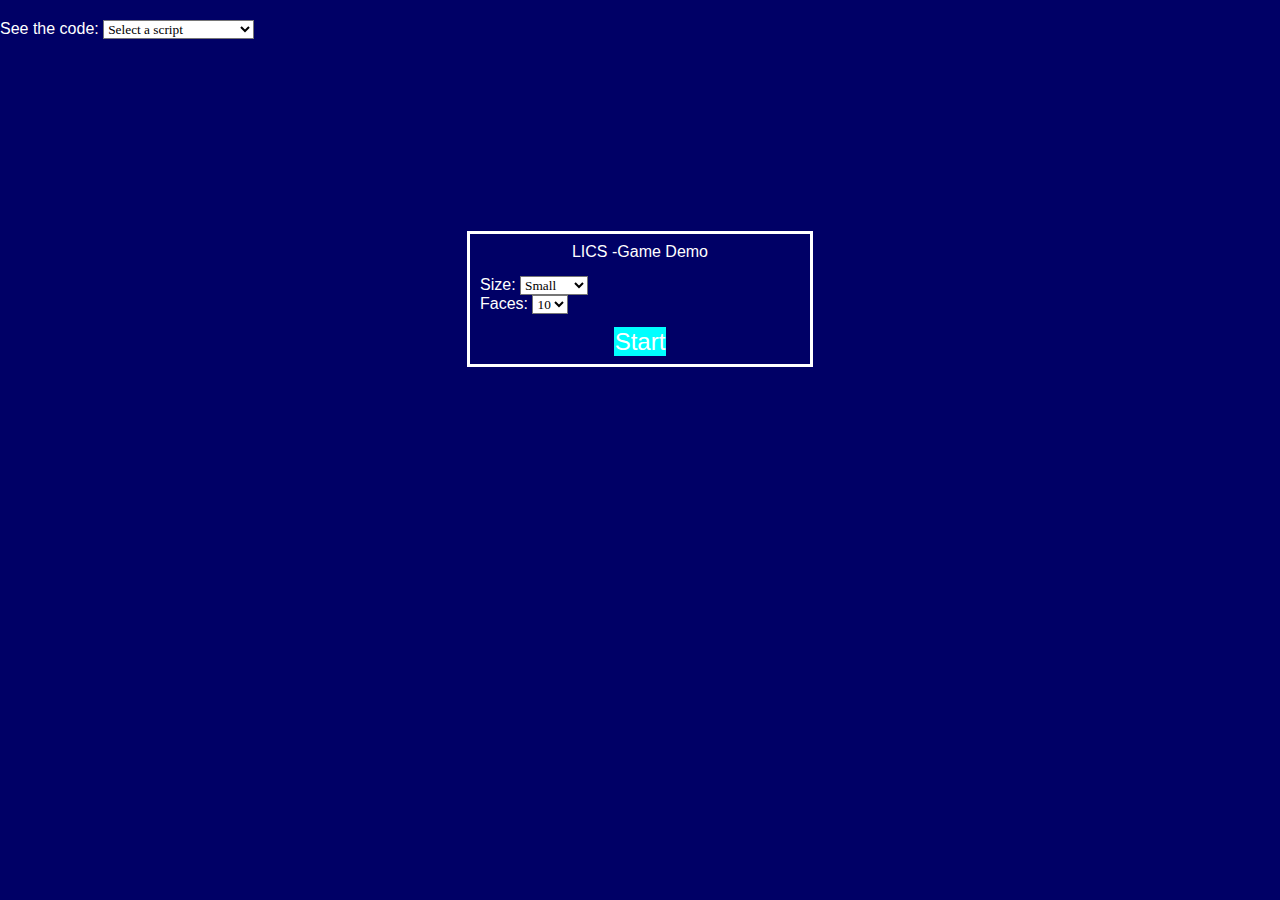
<file: index.html>
<?xml version="1.0" encoding="UTF-8"?>
<!DOCTYPE html PUBLIC "-//W3C//DTD XHTML 1.1//EN"
   "http://www.w3.org/TR/xhtml11/DTD/xhtml11.dtd">
<html xmlns="http://www.w3.org/1999/xhtml" lang="en">
<head>
<!--
 index.html LICS
 Version 0.1.1, 09/22/2014
 Written by Ed Arvelaez

 Small showcase of an HTML+JavaScript game 
-->

<meta name="description" content="showcase code assignment game" />
<meta name="keywords" content="game,click,cards,match,line" />
<meta name="author" content="Ed Arvelaez" />
<meta http-equiv="content-type"  content="text/html;charset=utf-8" />
<!-- <meta charset="utf-8" /> -->
<link type="text/css" rel="stylesheet" media="screen" href="reset.css" />
<link type="text/css" rel="stylesheet" media="screen" href="lics.css" />

<script type="text/javascript" src="util.js"></script>
<script type="text/javascript" src="seethecode.js"></script>
<script type="text/javascript" src="actionengine.js"></script>
<script type="text/javascript" src="pathfinder.js"></script>
<script type="text/javascript" src="gameplay.js"></script>
<script type="text/javascript" src="settingsscreen.js"></script>
<title>LICS Showcase</title>
</head>
<body>
<div>
  See the code:
  <select id="sltSeeTheCode">
    <option>Select a script</option>
    <option value="src/gameplay.html">Gameplay code</option>
    <option value="src/pathfinder.html">Pathfinding code</option>
    <option value="src/settingsscreen.html">Settings screen handlers</option>
    <option value="src/actionengine.html">Action engine</option>
    <option value="src/util.html">Utility methods</option>
    <option value="src/index.html">Source Markup</option>
    <option value="src/lics.html">CSS Styling</option>
    <option value="src/reset.html">CSS reset</option>
  </select>
</div>

<div id="settingsScreen">
  <div style="text-align : center ;">LICS -Game Demo</div><br />
  <div>
    Size:
    <select id="sltSize">
      <option value="small">Small</option>
      <option value="medium">Medium</option>
      <option value="large">Large</option>
    </select>
  </div>
  <div>
    Faces:
    <select id="sltFaces">
      <option value="10">10</option>
      <option value="12">12</option>
      <option value="16">16</option>      
    </select>
  </div><br />
  <div style="text-align : center ;"><span id="spanStart"> Start </span></div>
</div>
<div id="gameScreen" style="display: none ;">
  <div class="leftDiv">
    <table id="tblBoard" class="unselectable" unselectable="on">
    </table>
  </div>
  <div class="rightDiv">
    <div id="divTime">Time : <span id="spanTime">-1</span></div>
    <div id="divPoints">Points : <span id="spanPoints">0</span></div>
    <div id="divMultiplier" class="multiplierTimesOne">Multiplier <span id="spanMultiplier">x1</span> <span id="spanMultiplierTime"></span></div>
  </div>
  <div class="clear"></div>
</div>
<div id="endOfGameScreen" style="display: none ;">
  <div id="divGameOver" style="text-align : center;">Title</div>
  <div id="winInfo">
    <div>Points: <span id="spanEndPoints">0</span></div>
    <div>Time left: <span id="timeLeft">-1</span> X 100 = <span id="timeBonus">100</span></div>
    <div>Victory bonus: <span id="victoryBonus">1000</span></div>
  </div>
  <div>Total: <span id="total">1000</span></div>
  <div style="text-align : center ;"><span id="spanAgain"> Play again </span></div>
</div>
</body>
</html>
</file>
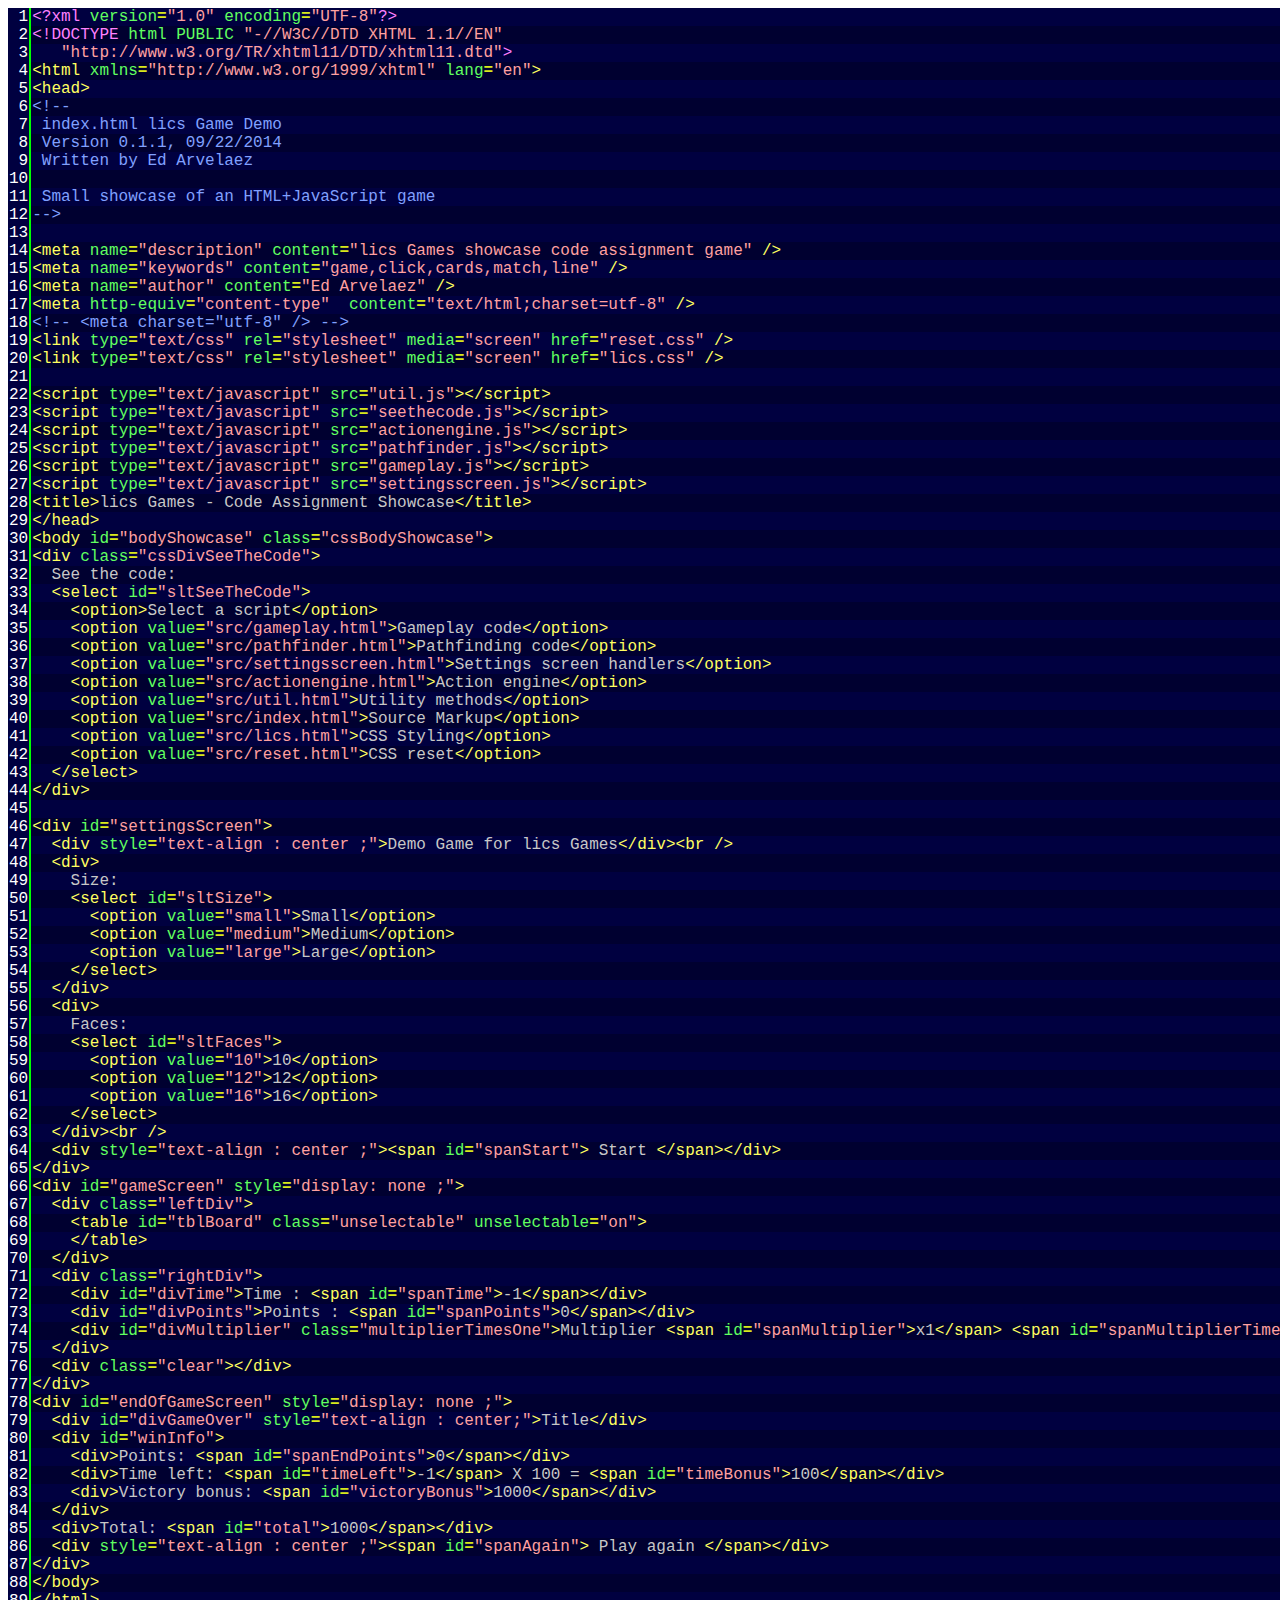
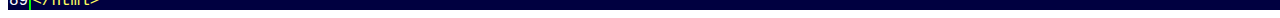
<file: src/index.html>
<?xml version="1.0" encoding="UTF-8"?>
<!DOCTYPE html PUBLIC "-//W3C//DTD XHTML 1.1//EN"
   "http://www.w3.org/TR/xhtml11/DTD/xhtml11.dtd">
<html xmlns="http://www.w3.org/1999/xhtml" lang="en"><head>
<meta name="author" content="Ed Arvelaez">
<meta http-equiv="content-type" content="text/html;charset=utf-8">
<!-- <meta charset="utf-8" /> -->
<link id="stylesheetSyntax" rel="stylesheet" media="screen" href="css/shjs_darkblue.css">
<title>index_html.txt.</title>
</head>
<body>

<table class="sh_html sh_sourceCode sh_wide" cellpadding="0px" cellspacing="0px"><tbody><tr><td class="sh_linenumber">1</td><td class="sh_syntax"><code><span class="sh_preproc">&lt;?xml</span> <span class="sh_type">version</span><span class="sh_symbol">=</span><span class="sh_string">"1.0"</span> <span class="sh_type">encoding</span><span class="sh_symbol">=</span><span class="sh_string">"UTF-8"</span><span class="sh_preproc">?&gt;</span></code></td></tr><tr><td class="sh_linenumber">2</td><td class="sh_syntax sh_linebetween"><code><span class="sh_preproc">&lt;!DOCTYPE</span> <span class="sh_type">html</span><span class="sh_normal"> </span><span class="sh_type">PUBLIC</span><span class="sh_normal"> </span><span class="sh_string">"-//W3C//DTD XHTML 1.1//EN"</span></code></td></tr><tr><td class="sh_linenumber">3</td><td class="sh_syntax"><code>   <span class="sh_string">"http://www.w3.org/TR/xhtml11/DTD/xhtml11.dtd"</span><span class="sh_preproc">&gt;</span></code></td></tr><tr><td class="sh_linenumber">4</td><td class="sh_syntax sh_linebetween"><code><span class="sh_keyword">&lt;html</span> <span class="sh_type">xmlns</span><span class="sh_symbol">=</span><span class="sh_string">"http://www.w3.org/1999/xhtml"</span> <span class="sh_type">lang</span><span class="sh_symbol">=</span><span class="sh_string">"en"</span><span class="sh_keyword">&gt;</span></code></td></tr><tr><td class="sh_linenumber">5</td><td class="sh_syntax"><code><span class="sh_keyword">&lt;head&gt;</span></code></td></tr><tr><td class="sh_linenumber">6</td><td class="sh_syntax sh_linebetween"><code><span class="sh_comment">&lt;!--</span></code></td></tr><tr><td class="sh_linenumber">7</td><td class="sh_syntax"><code><span class="sh_comment"> index.html lics Game Demo</span></code></td></tr><tr><td class="sh_linenumber">8</td><td class="sh_syntax sh_linebetween"><code><span class="sh_comment"> Version 0.1.1, 09/22/2014</span></code></td></tr><tr><td class="sh_linenumber">9</td><td class="sh_syntax"><code><span class="sh_comment"> Written by Ed Arvelaez</span></code></td></tr><tr><td class="sh_linenumber">10</td><td class="sh_syntax sh_linebetween"></td></tr><tr><td class="sh_linenumber">11</td><td class="sh_syntax"><code><span class="sh_comment"> Small showcase of an HTML+JavaScript game </span></code></td></tr><tr><td class="sh_linenumber">12</td><td class="sh_syntax sh_linebetween"><code><span class="sh_comment">--&gt;</span></code></td></tr><tr><td class="sh_linenumber">13</td><td class="sh_syntax"></td></tr><tr><td class="sh_linenumber">14</td><td class="sh_syntax sh_linebetween"><code><span class="sh_keyword">&lt;meta</span> <span class="sh_type">name</span><span class="sh_symbol">=</span><span class="sh_string">"description"</span> <span class="sh_type">content</span><span class="sh_symbol">=</span><span class="sh_string">"lics Games showcase code assignment game"</span> <span class="sh_keyword">/&gt;</span></code></td></tr><tr><td class="sh_linenumber">15</td><td class="sh_syntax"><code><span class="sh_keyword">&lt;meta</span> <span class="sh_type">name</span><span class="sh_symbol">=</span><span class="sh_string">"keywords"</span> <span class="sh_type">content</span><span class="sh_symbol">=</span><span class="sh_string">"game,click,cards,match,line"</span> <span class="sh_keyword">/&gt;</span></code></td></tr><tr><td class="sh_linenumber">16</td><td class="sh_syntax sh_linebetween"><code><span class="sh_keyword">&lt;meta</span> <span class="sh_type">name</span><span class="sh_symbol">=</span><span class="sh_string">"author"</span> <span class="sh_type">content</span><span class="sh_symbol">=</span><span class="sh_string">"Ed Arvelaez"</span> <span class="sh_keyword">/&gt;</span></code></td></tr><tr><td class="sh_linenumber">17</td><td class="sh_syntax"><code><span class="sh_keyword">&lt;meta</span> <span class="sh_type">http-equiv</span><span class="sh_symbol">=</span><span class="sh_string">"content-type"</span>  <span class="sh_type">content</span><span class="sh_symbol">=</span><span class="sh_string">"text/html;charset=utf-8"</span> <span class="sh_keyword">/&gt;</span></code></td></tr><tr><td class="sh_linenumber">18</td><td class="sh_syntax sh_linebetween"><code><span class="sh_comment">&lt;!-- &lt;meta charset="utf-8" /&gt; --&gt;</span></code></td></tr><tr><td class="sh_linenumber">19</td><td class="sh_syntax"><code><span class="sh_keyword">&lt;link</span> <span class="sh_type">type</span><span class="sh_symbol">=</span><span class="sh_string">"text/css"</span> <span class="sh_type">rel</span><span class="sh_symbol">=</span><span class="sh_string">"stylesheet"</span> <span class="sh_type">media</span><span class="sh_symbol">=</span><span class="sh_string">"screen"</span> <span class="sh_type">href</span><span class="sh_symbol">=</span><span class="sh_string">"reset.css"</span> <span class="sh_keyword">/&gt;</span></code></td></tr><tr><td class="sh_linenumber">20</td><td class="sh_syntax sh_linebetween"><code><span class="sh_keyword">&lt;link</span> <span class="sh_type">type</span><span class="sh_symbol">=</span><span class="sh_string">"text/css"</span> <span class="sh_type">rel</span><span class="sh_symbol">=</span><span class="sh_string">"stylesheet"</span> <span class="sh_type">media</span><span class="sh_symbol">=</span><span class="sh_string">"screen"</span> <span class="sh_type">href</span><span class="sh_symbol">=</span><span class="sh_string">"lics.css"</span> <span class="sh_keyword">/&gt;</span></code></td></tr><tr><td class="sh_linenumber">21</td><td class="sh_syntax"></td></tr><tr><td class="sh_linenumber">22</td><td class="sh_syntax sh_linebetween"><code><span class="sh_keyword">&lt;script</span> <span class="sh_type">type</span><span class="sh_symbol">=</span><span class="sh_string">"text/javascript"</span> <span class="sh_type">src</span><span class="sh_symbol">=</span><span class="sh_string">"util.js"</span><span class="sh_keyword">&gt;&lt;/script&gt;</span></code></td></tr><tr><td class="sh_linenumber">23</td><td class="sh_syntax"><code><span class="sh_keyword">&lt;script</span> <span class="sh_type">type</span><span class="sh_symbol">=</span><span class="sh_string">"text/javascript"</span> <span class="sh_type">src</span><span class="sh_symbol">=</span><span class="sh_string">"seethecode.js"</span><span class="sh_keyword">&gt;&lt;/script&gt;</span></code></td></tr><tr><td class="sh_linenumber">24</td><td class="sh_syntax sh_linebetween"><code><span class="sh_keyword">&lt;script</span> <span class="sh_type">type</span><span class="sh_symbol">=</span><span class="sh_string">"text/javascript"</span> <span class="sh_type">src</span><span class="sh_symbol">=</span><span class="sh_string">"actionengine.js"</span><span class="sh_keyword">&gt;&lt;/script&gt;</span></code></td></tr><tr><td class="sh_linenumber">25</td><td class="sh_syntax"><code><span class="sh_keyword">&lt;script</span> <span class="sh_type">type</span><span class="sh_symbol">=</span><span class="sh_string">"text/javascript"</span> <span class="sh_type">src</span><span class="sh_symbol">=</span><span class="sh_string">"pathfinder.js"</span><span class="sh_keyword">&gt;&lt;/script&gt;</span></code></td></tr><tr><td class="sh_linenumber">26</td><td class="sh_syntax sh_linebetween"><code><span class="sh_keyword">&lt;script</span> <span class="sh_type">type</span><span class="sh_symbol">=</span><span class="sh_string">"text/javascript"</span> <span class="sh_type">src</span><span class="sh_symbol">=</span><span class="sh_string">"gameplay.js"</span><span class="sh_keyword">&gt;&lt;/script&gt;</span></code></td></tr><tr><td class="sh_linenumber">27</td><td class="sh_syntax"><code><span class="sh_keyword">&lt;script</span> <span class="sh_type">type</span><span class="sh_symbol">=</span><span class="sh_string">"text/javascript"</span> <span class="sh_type">src</span><span class="sh_symbol">=</span><span class="sh_string">"settingsscreen.js"</span><span class="sh_keyword">&gt;&lt;/script&gt;</span></code></td></tr><tr><td class="sh_linenumber">28</td><td class="sh_syntax sh_linebetween"><code><span class="sh_keyword">&lt;title&gt;</span>lics Games - Code Assignment Showcase<span class="sh_keyword">&lt;/title&gt;</span></code></td></tr><tr><td class="sh_linenumber">29</td><td class="sh_syntax"><code><span class="sh_keyword">&lt;/head&gt;</span></code></td></tr><tr><td class="sh_linenumber">30</td><td class="sh_syntax sh_linebetween"><code><span class="sh_keyword">&lt;body</span> <span class="sh_type">id</span><span class="sh_symbol">=</span><span class="sh_string">"bodyShowcase"</span> <span class="sh_type">class</span><span class="sh_symbol">=</span><span class="sh_string">"cssBodyShowcase"</span><span class="sh_keyword">&gt;</span></code></td></tr><tr><td class="sh_linenumber">31</td><td class="sh_syntax"><code><span class="sh_keyword">&lt;div</span> <span class="sh_type">class</span><span class="sh_symbol">=</span><span class="sh_string">"cssDivSeeTheCode"</span><span class="sh_keyword">&gt;</span></code></td></tr><tr><td class="sh_linenumber">32</td><td class="sh_syntax sh_linebetween"><code>  See the code:</code></td></tr><tr><td class="sh_linenumber">33</td><td class="sh_syntax"><code>  <span class="sh_keyword">&lt;select</span> <span class="sh_type">id</span><span class="sh_symbol">=</span><span class="sh_string">"sltSeeTheCode"</span><span class="sh_keyword">&gt;</span></code></td></tr><tr><td class="sh_linenumber">34</td><td class="sh_syntax sh_linebetween"><code>    <span class="sh_keyword">&lt;option&gt;</span>Select a script<span class="sh_keyword">&lt;/option&gt;</span></code></td></tr><tr><td class="sh_linenumber">35</td><td class="sh_syntax"><code>    <span class="sh_keyword">&lt;option</span> <span class="sh_type">value</span><span class="sh_symbol">=</span><span class="sh_string">"src/gameplay.html"</span><span class="sh_keyword">&gt;</span>Gameplay code<span class="sh_keyword">&lt;/option&gt;</span></code></td></tr><tr><td class="sh_linenumber">36</td><td class="sh_syntax sh_linebetween"><code>    <span class="sh_keyword">&lt;option</span> <span class="sh_type">value</span><span class="sh_symbol">=</span><span class="sh_string">"src/pathfinder.html"</span><span class="sh_keyword">&gt;</span>Pathfinding code<span class="sh_keyword">&lt;/option&gt;</span></code></td></tr><tr><td class="sh_linenumber">37</td><td class="sh_syntax"><code>    <span class="sh_keyword">&lt;option</span> <span class="sh_type">value</span><span class="sh_symbol">=</span><span class="sh_string">"src/settingsscreen.html"</span><span class="sh_keyword">&gt;</span>Settings screen handlers<span class="sh_keyword">&lt;/option&gt;</span></code></td></tr><tr><td class="sh_linenumber">38</td><td class="sh_syntax sh_linebetween"><code>    <span class="sh_keyword">&lt;option</span> <span class="sh_type">value</span><span class="sh_symbol">=</span><span class="sh_string">"src/actionengine.html"</span><span class="sh_keyword">&gt;</span>Action engine<span class="sh_keyword">&lt;/option&gt;</span></code></td></tr><tr><td class="sh_linenumber">39</td><td class="sh_syntax"><code>    <span class="sh_keyword">&lt;option</span> <span class="sh_type">value</span><span class="sh_symbol">=</span><span class="sh_string">"src/util.html"</span><span class="sh_keyword">&gt;</span>Utility methods<span class="sh_keyword">&lt;/option&gt;</span></code></td></tr><tr><td class="sh_linenumber">40</td><td class="sh_syntax sh_linebetween"><code>    <span class="sh_keyword">&lt;option</span> <span class="sh_type">value</span><span class="sh_symbol">=</span><span class="sh_string">"src/index.html"</span><span class="sh_keyword">&gt;</span>Source Markup<span class="sh_keyword">&lt;/option&gt;</span></code></td></tr><tr><td class="sh_linenumber">41</td><td class="sh_syntax"><code>    <span class="sh_keyword">&lt;option</span> <span class="sh_type">value</span><span class="sh_symbol">=</span><span class="sh_string">"src/lics.html"</span><span class="sh_keyword">&gt;</span>CSS Styling<span class="sh_keyword">&lt;/option&gt;</span></code></td></tr><tr><td class="sh_linenumber">42</td><td class="sh_syntax sh_linebetween"><code>    <span class="sh_keyword">&lt;option</span> <span class="sh_type">value</span><span class="sh_symbol">=</span><span class="sh_string">"src/reset.html"</span><span class="sh_keyword">&gt;</span>CSS reset<span class="sh_keyword">&lt;/option&gt;</span></code></td></tr><tr><td class="sh_linenumber">43</td><td class="sh_syntax"><code>  <span class="sh_keyword">&lt;/select&gt;</span></code></td></tr><tr><td class="sh_linenumber">44</td><td class="sh_syntax sh_linebetween"><code><span class="sh_keyword">&lt;/div&gt;</span></code></td></tr><tr><td class="sh_linenumber">45</td><td class="sh_syntax"></td></tr><tr><td class="sh_linenumber">46</td><td class="sh_syntax sh_linebetween"><code><span class="sh_keyword">&lt;div</span> <span class="sh_type">id</span><span class="sh_symbol">=</span><span class="sh_string">"settingsScreen"</span><span class="sh_keyword">&gt;</span></code></td></tr><tr><td class="sh_linenumber">47</td><td class="sh_syntax"><code>  <span class="sh_keyword">&lt;div</span> <span class="sh_type">style</span><span class="sh_symbol">=</span><span class="sh_string">"text-align : center ;"</span><span class="sh_keyword">&gt;</span>Demo Game for lics Games<span class="sh_keyword">&lt;/div&gt;&lt;br</span> <span class="sh_keyword">/&gt;</span></code></td></tr><tr><td class="sh_linenumber">48</td><td class="sh_syntax sh_linebetween"><code>  <span class="sh_keyword">&lt;div&gt;</span></code></td></tr><tr><td class="sh_linenumber">49</td><td class="sh_syntax"><code>    Size:</code></td></tr><tr><td class="sh_linenumber">50</td><td class="sh_syntax sh_linebetween"><code>    <span class="sh_keyword">&lt;select</span> <span class="sh_type">id</span><span class="sh_symbol">=</span><span class="sh_string">"sltSize"</span><span class="sh_keyword">&gt;</span></code></td></tr><tr><td class="sh_linenumber">51</td><td class="sh_syntax"><code>      <span class="sh_keyword">&lt;option</span> <span class="sh_type">value</span><span class="sh_symbol">=</span><span class="sh_string">"small"</span><span class="sh_keyword">&gt;</span>Small<span class="sh_keyword">&lt;/option&gt;</span></code></td></tr><tr><td class="sh_linenumber">52</td><td class="sh_syntax sh_linebetween"><code>      <span class="sh_keyword">&lt;option</span> <span class="sh_type">value</span><span class="sh_symbol">=</span><span class="sh_string">"medium"</span><span class="sh_keyword">&gt;</span>Medium<span class="sh_keyword">&lt;/option&gt;</span></code></td></tr><tr><td class="sh_linenumber">53</td><td class="sh_syntax"><code>      <span class="sh_keyword">&lt;option</span> <span class="sh_type">value</span><span class="sh_symbol">=</span><span class="sh_string">"large"</span><span class="sh_keyword">&gt;</span>Large<span class="sh_keyword">&lt;/option&gt;</span></code></td></tr><tr><td class="sh_linenumber">54</td><td class="sh_syntax sh_linebetween"><code>    <span class="sh_keyword">&lt;/select&gt;</span></code></td></tr><tr><td class="sh_linenumber">55</td><td class="sh_syntax"><code>  <span class="sh_keyword">&lt;/div&gt;</span></code></td></tr><tr><td class="sh_linenumber">56</td><td class="sh_syntax sh_linebetween"><code>  <span class="sh_keyword">&lt;div&gt;</span></code></td></tr><tr><td class="sh_linenumber">57</td><td class="sh_syntax"><code>    Faces:</code></td></tr><tr><td class="sh_linenumber">58</td><td class="sh_syntax sh_linebetween"><code>    <span class="sh_keyword">&lt;select</span> <span class="sh_type">id</span><span class="sh_symbol">=</span><span class="sh_string">"sltFaces"</span><span class="sh_keyword">&gt;</span></code></td></tr><tr><td class="sh_linenumber">59</td><td class="sh_syntax"><code>      <span class="sh_keyword">&lt;option</span> <span class="sh_type">value</span><span class="sh_symbol">=</span><span class="sh_string">"10"</span><span class="sh_keyword">&gt;</span>10<span class="sh_keyword">&lt;/option&gt;</span></code></td></tr><tr><td class="sh_linenumber">60</td><td class="sh_syntax sh_linebetween"><code>      <span class="sh_keyword">&lt;option</span> <span class="sh_type">value</span><span class="sh_symbol">=</span><span class="sh_string">"12"</span><span class="sh_keyword">&gt;</span>12<span class="sh_keyword">&lt;/option&gt;</span></code></td></tr><tr><td class="sh_linenumber">61</td><td class="sh_syntax"><code>      <span class="sh_keyword">&lt;option</span> <span class="sh_type">value</span><span class="sh_symbol">=</span><span class="sh_string">"16"</span><span class="sh_keyword">&gt;</span>16<span class="sh_keyword">&lt;/option&gt;</span>      </code></td></tr><tr><td class="sh_linenumber">62</td><td class="sh_syntax sh_linebetween"><code>    <span class="sh_keyword">&lt;/select&gt;</span></code></td></tr><tr><td class="sh_linenumber">63</td><td class="sh_syntax"><code>  <span class="sh_keyword">&lt;/div&gt;&lt;br</span> <span class="sh_keyword">/&gt;</span></code></td></tr><tr><td class="sh_linenumber">64</td><td class="sh_syntax sh_linebetween"><code>  <span class="sh_keyword">&lt;div</span> <span class="sh_type">style</span><span class="sh_symbol">=</span><span class="sh_string">"text-align : center ;"</span><span class="sh_keyword">&gt;&lt;span</span> <span class="sh_type">id</span><span class="sh_symbol">=</span><span class="sh_string">"spanStart"</span><span class="sh_keyword">&gt;</span> Start <span class="sh_keyword">&lt;/span&gt;&lt;/div&gt;</span></code></td></tr><tr><td class="sh_linenumber">65</td><td class="sh_syntax"><code><span class="sh_keyword">&lt;/div&gt;</span></code></td></tr><tr><td class="sh_linenumber">66</td><td class="sh_syntax sh_linebetween"><code><span class="sh_keyword">&lt;div</span> <span class="sh_type">id</span><span class="sh_symbol">=</span><span class="sh_string">"gameScreen"</span> <span class="sh_type">style</span><span class="sh_symbol">=</span><span class="sh_string">"display: none ;"</span><span class="sh_keyword">&gt;</span></code></td></tr><tr><td class="sh_linenumber">67</td><td class="sh_syntax"><code>  <span class="sh_keyword">&lt;div</span> <span class="sh_type">class</span><span class="sh_symbol">=</span><span class="sh_string">"leftDiv"</span><span class="sh_keyword">&gt;</span></code></td></tr><tr><td class="sh_linenumber">68</td><td class="sh_syntax sh_linebetween"><code>    <span class="sh_keyword">&lt;table</span> <span class="sh_type">id</span><span class="sh_symbol">=</span><span class="sh_string">"tblBoard"</span> <span class="sh_type">class</span><span class="sh_symbol">=</span><span class="sh_string">"unselectable"</span> <span class="sh_type">unselectable</span><span class="sh_symbol">=</span><span class="sh_string">"on"</span><span class="sh_keyword">&gt;</span></code></td></tr><tr><td class="sh_linenumber">69</td><td class="sh_syntax"><code>    <span class="sh_keyword">&lt;/table&gt;</span></code></td></tr><tr><td class="sh_linenumber">70</td><td class="sh_syntax sh_linebetween"><code>  <span class="sh_keyword">&lt;/div&gt;</span></code></td></tr><tr><td class="sh_linenumber">71</td><td class="sh_syntax"><code>  <span class="sh_keyword">&lt;div</span> <span class="sh_type">class</span><span class="sh_symbol">=</span><span class="sh_string">"rightDiv"</span><span class="sh_keyword">&gt;</span></code></td></tr><tr><td class="sh_linenumber">72</td><td class="sh_syntax sh_linebetween"><code>    <span class="sh_keyword">&lt;div</span> <span class="sh_type">id</span><span class="sh_symbol">=</span><span class="sh_string">"divTime"</span><span class="sh_keyword">&gt;</span>Time : <span class="sh_keyword">&lt;span</span> <span class="sh_type">id</span><span class="sh_symbol">=</span><span class="sh_string">"spanTime"</span><span class="sh_keyword">&gt;</span>-1<span class="sh_keyword">&lt;/span&gt;&lt;/div&gt;</span></code></td></tr><tr><td class="sh_linenumber">73</td><td class="sh_syntax"><code>    <span class="sh_keyword">&lt;div</span> <span class="sh_type">id</span><span class="sh_symbol">=</span><span class="sh_string">"divPoints"</span><span class="sh_keyword">&gt;</span>Points : <span class="sh_keyword">&lt;span</span> <span class="sh_type">id</span><span class="sh_symbol">=</span><span class="sh_string">"spanPoints"</span><span class="sh_keyword">&gt;</span>0<span class="sh_keyword">&lt;/span&gt;&lt;/div&gt;</span></code></td></tr><tr><td class="sh_linenumber">74</td><td class="sh_syntax sh_linebetween"><code>    <span class="sh_keyword">&lt;div</span> <span class="sh_type">id</span><span class="sh_symbol">=</span><span class="sh_string">"divMultiplier"</span> <span class="sh_type">class</span><span class="sh_symbol">=</span><span class="sh_string">"multiplierTimesOne"</span><span class="sh_keyword">&gt;</span>Multiplier <span class="sh_keyword">&lt;span</span> <span class="sh_type">id</span><span class="sh_symbol">=</span><span class="sh_string">"spanMultiplier"</span><span class="sh_keyword">&gt;</span>x1<span class="sh_keyword">&lt;/span&gt;</span> <span class="sh_keyword">&lt;span</span> <span class="sh_type">id</span><span class="sh_symbol">=</span><span class="sh_string">"spanMultiplierTime"</span><span class="sh_keyword">&gt;&lt;/span&gt;&lt;/div&gt;</span></code></td></tr><tr><td class="sh_linenumber">75</td><td class="sh_syntax"><code>  <span class="sh_keyword">&lt;/div&gt;</span></code></td></tr><tr><td class="sh_linenumber">76</td><td class="sh_syntax sh_linebetween"><code>  <span class="sh_keyword">&lt;div</span> <span class="sh_type">class</span><span class="sh_symbol">=</span><span class="sh_string">"clear"</span><span class="sh_keyword">&gt;&lt;/div&gt;</span></code></td></tr><tr><td class="sh_linenumber">77</td><td class="sh_syntax"><code><span class="sh_keyword">&lt;/div&gt;</span></code></td></tr><tr><td class="sh_linenumber">78</td><td class="sh_syntax sh_linebetween"><code><span class="sh_keyword">&lt;div</span> <span class="sh_type">id</span><span class="sh_symbol">=</span><span class="sh_string">"endOfGameScreen"</span> <span class="sh_type">style</span><span class="sh_symbol">=</span><span class="sh_string">"display: none ;"</span><span class="sh_keyword">&gt;</span></code></td></tr><tr><td class="sh_linenumber">79</td><td class="sh_syntax"><code>  <span class="sh_keyword">&lt;div</span> <span class="sh_type">id</span><span class="sh_symbol">=</span><span class="sh_string">"divGameOver"</span> <span class="sh_type">style</span><span class="sh_symbol">=</span><span class="sh_string">"text-align : center;"</span><span class="sh_keyword">&gt;</span>Title<span class="sh_keyword">&lt;/div&gt;</span></code></td></tr><tr><td class="sh_linenumber">80</td><td class="sh_syntax sh_linebetween"><code>  <span class="sh_keyword">&lt;div</span> <span class="sh_type">id</span><span class="sh_symbol">=</span><span class="sh_string">"winInfo"</span><span class="sh_keyword">&gt;</span></code></td></tr><tr><td class="sh_linenumber">81</td><td class="sh_syntax"><code>    <span class="sh_keyword">&lt;div&gt;</span>Points: <span class="sh_keyword">&lt;span</span> <span class="sh_type">id</span><span class="sh_symbol">=</span><span class="sh_string">"spanEndPoints"</span><span class="sh_keyword">&gt;</span>0<span class="sh_keyword">&lt;/span&gt;&lt;/div&gt;</span></code></td></tr><tr><td class="sh_linenumber">82</td><td class="sh_syntax sh_linebetween"><code>    <span class="sh_keyword">&lt;div&gt;</span>Time left: <span class="sh_keyword">&lt;span</span> <span class="sh_type">id</span><span class="sh_symbol">=</span><span class="sh_string">"timeLeft"</span><span class="sh_keyword">&gt;</span>-1<span class="sh_keyword">&lt;/span&gt;</span> X 100 = <span class="sh_keyword">&lt;span</span> <span class="sh_type">id</span><span class="sh_symbol">=</span><span class="sh_string">"timeBonus"</span><span class="sh_keyword">&gt;</span>100<span class="sh_keyword">&lt;/span&gt;&lt;/div&gt;</span></code></td></tr><tr><td class="sh_linenumber">83</td><td class="sh_syntax"><code>    <span class="sh_keyword">&lt;div&gt;</span>Victory bonus: <span class="sh_keyword">&lt;span</span> <span class="sh_type">id</span><span class="sh_symbol">=</span><span class="sh_string">"victoryBonus"</span><span class="sh_keyword">&gt;</span>1000<span class="sh_keyword">&lt;/span&gt;&lt;/div&gt;</span></code></td></tr><tr><td class="sh_linenumber">84</td><td class="sh_syntax sh_linebetween"><code>  <span class="sh_keyword">&lt;/div&gt;</span></code></td></tr><tr><td class="sh_linenumber">85</td><td class="sh_syntax"><code>  <span class="sh_keyword">&lt;div&gt;</span>Total: <span class="sh_keyword">&lt;span</span> <span class="sh_type">id</span><span class="sh_symbol">=</span><span class="sh_string">"total"</span><span class="sh_keyword">&gt;</span>1000<span class="sh_keyword">&lt;/span&gt;&lt;/div&gt;</span></code></td></tr><tr><td class="sh_linenumber">86</td><td class="sh_syntax sh_linebetween"><code>  <span class="sh_keyword">&lt;div</span> <span class="sh_type">style</span><span class="sh_symbol">=</span><span class="sh_string">"text-align : center ;"</span><span class="sh_keyword">&gt;&lt;span</span> <span class="sh_type">id</span><span class="sh_symbol">=</span><span class="sh_string">"spanAgain"</span><span class="sh_keyword">&gt;</span> Play again <span class="sh_keyword">&lt;/span&gt;&lt;/div&gt;</span></code></td></tr><tr><td class="sh_linenumber">87</td><td class="sh_syntax"><code><span class="sh_keyword">&lt;/div&gt;</span></code></td></tr><tr><td class="sh_linenumber">88</td><td class="sh_syntax sh_linebetween"><code><span class="sh_keyword">&lt;/body&gt;</span></code></td></tr><tr><td class="sh_linenumber">89</td><td class="sh_syntax"><code><span class="sh_keyword">&lt;/html&gt;</span></code></td></tr></tbody></table>


</body></html>
</file>
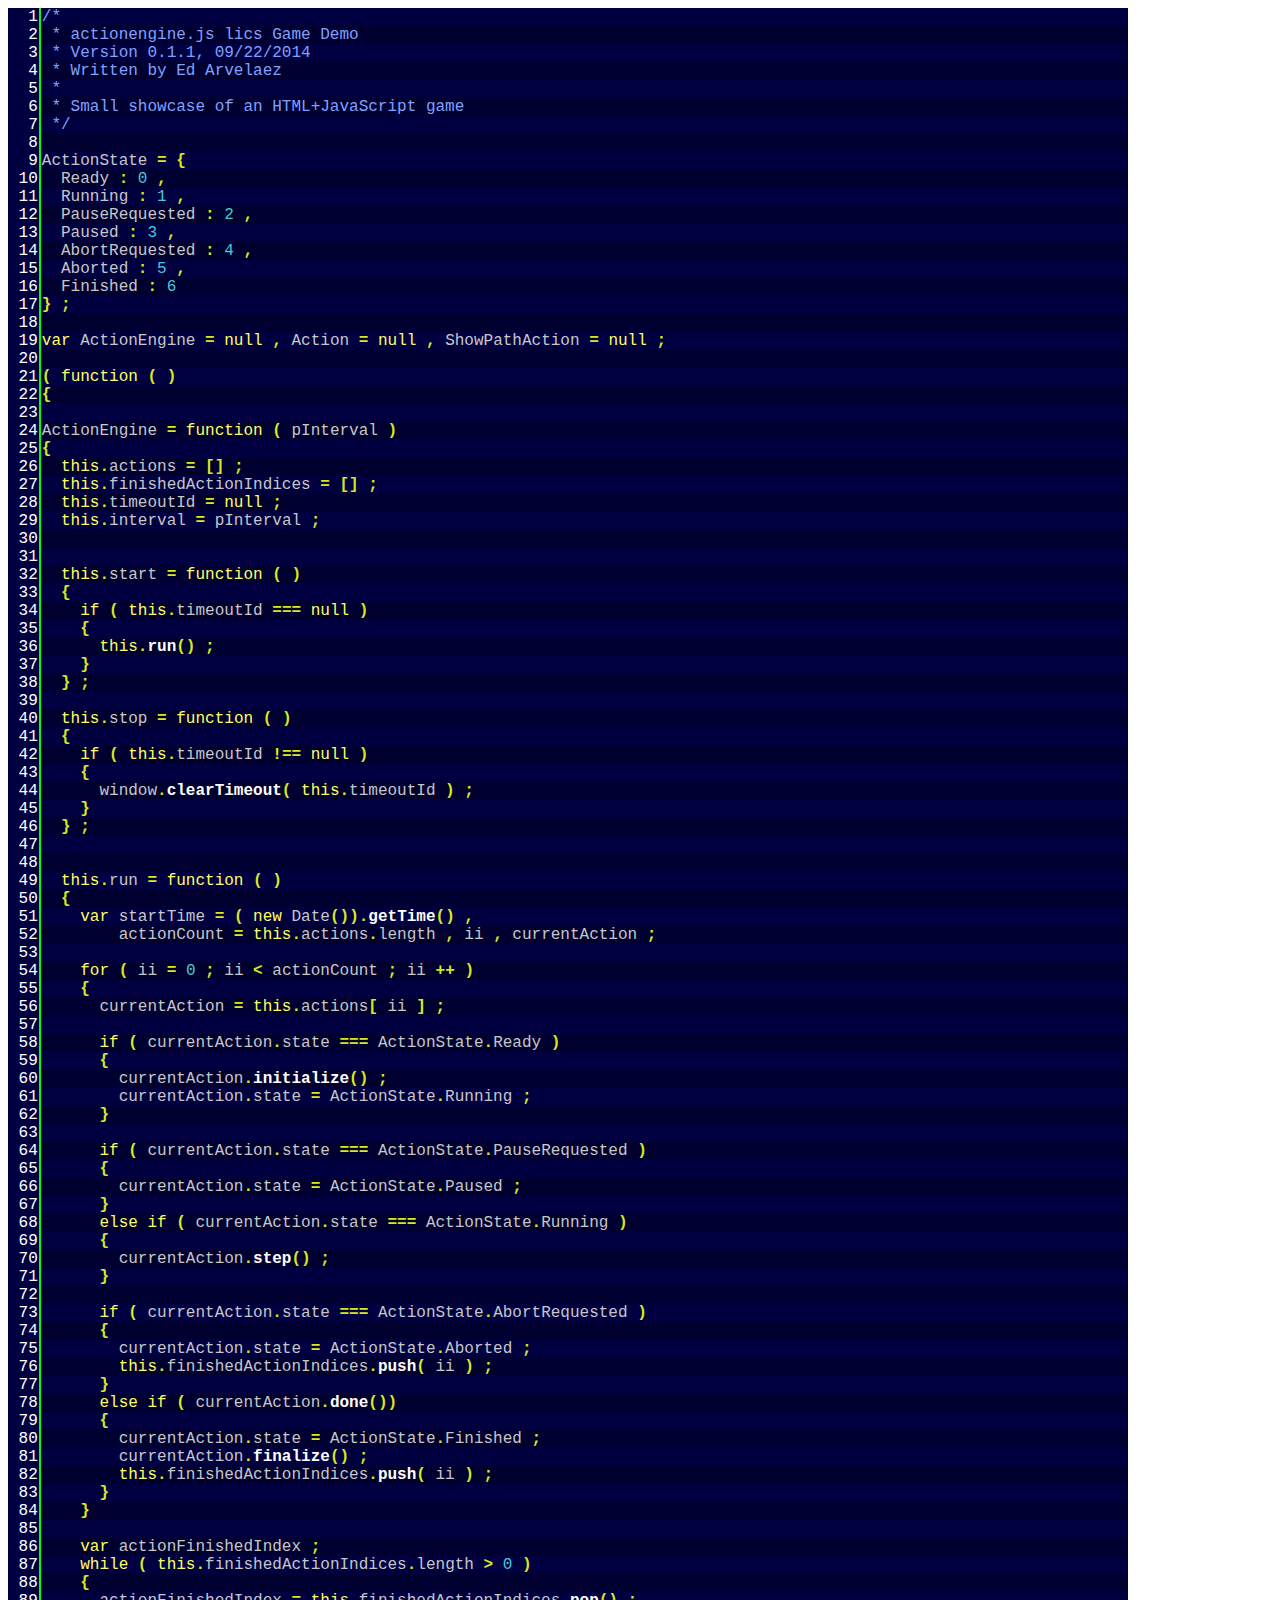
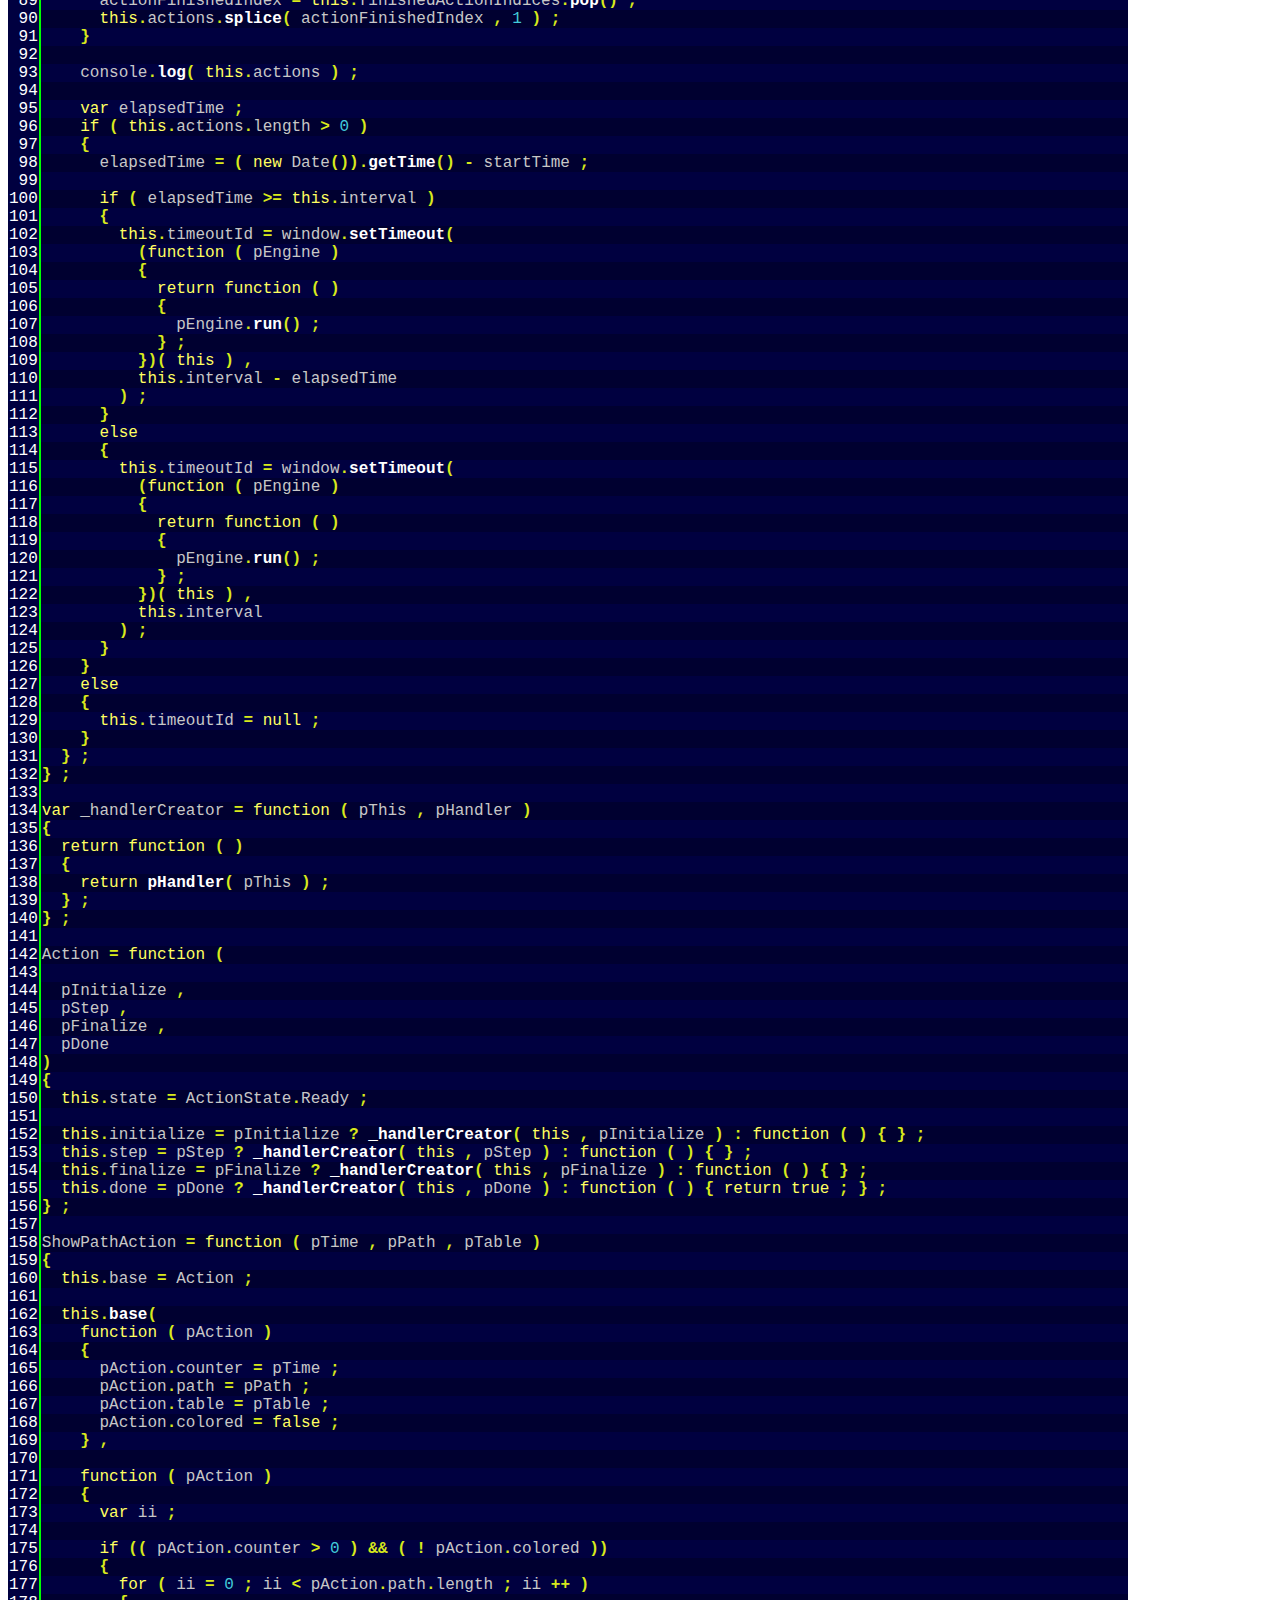
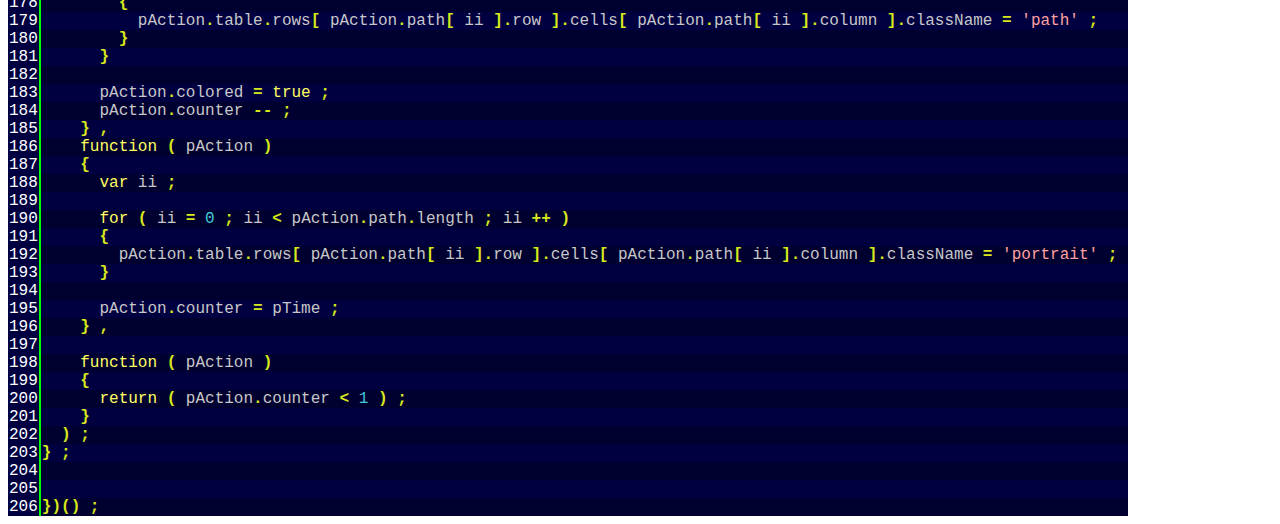
<file: src/actionengine.html>
<?xml version="1.0" encoding="UTF-8"?>
<!DOCTYPE html PUBLIC "-//W3C//DTD XHTML 1.1//EN"
   "http://www.w3.org/TR/xhtml11/DTD/xhtml11.dtd">
<html xmlns="http://www.w3.org/1999/xhtml" lang="en"><head>
<meta name="author" content="Ed Arvelaez">
<meta http-equiv="content-type" content="text/html;charset=utf-8">
<!-- <meta charset="utf-8" /> -->
<link id="stylesheetSyntax" rel="stylesheet" media="screen" href="css/shjs_darkblue.css">
<title>actionengine_js.txt.</title>
</head>
<body>

<table class="sh_javascript sh_sourceCode sh_wide" cellpadding="0px" cellspacing="0px"><tbody><tr><td class="sh_linenumber">1</td><td class="sh_syntax"><code><span class="sh_comment">/*</span></code></td></tr><tr><td class="sh_linenumber">2</td><td class="sh_syntax sh_linebetween"><code><span class="sh_comment"> * actionengine.js lics Game Demo</span></code></td></tr><tr><td class="sh_linenumber">3</td><td class="sh_syntax"><code><span class="sh_comment"> * Version 0.1.1, 09/22/2014</span></code></td></tr><tr><td class="sh_linenumber">4</td><td class="sh_syntax sh_linebetween"><code><span class="sh_comment"> * Written by Ed Arvelaez</span></code></td></tr><tr><td class="sh_linenumber">5</td><td class="sh_syntax"><code><span class="sh_comment"> *</span></code></td></tr><tr><td class="sh_linenumber">6</td><td class="sh_syntax sh_linebetween"><code><span class="sh_comment"> * Small showcase of an HTML+JavaScript game</span></code></td></tr><tr><td class="sh_linenumber">7</td><td class="sh_syntax"><code><span class="sh_comment"> */</span></code></td></tr><tr><td class="sh_linenumber">8</td><td class="sh_syntax sh_linebetween"></td></tr><tr><td class="sh_linenumber">9</td><td class="sh_syntax"><code>ActionState <span class="sh_symbol">=</span> <span class="sh_cbracket">{</span></code></td></tr><tr><td class="sh_linenumber">10</td><td class="sh_syntax sh_linebetween"><code>  Ready <span class="sh_symbol">:</span> <span class="sh_number">0</span> <span class="sh_symbol">,</span></code></td></tr><tr><td class="sh_linenumber">11</td><td class="sh_syntax"><code>  Running <span class="sh_symbol">:</span> <span class="sh_number">1</span> <span class="sh_symbol">,</span></code></td></tr><tr><td class="sh_linenumber">12</td><td class="sh_syntax sh_linebetween"><code>  PauseRequested <span class="sh_symbol">:</span> <span class="sh_number">2</span> <span class="sh_symbol">,</span></code></td></tr><tr><td class="sh_linenumber">13</td><td class="sh_syntax"><code>  Paused <span class="sh_symbol">:</span> <span class="sh_number">3</span> <span class="sh_symbol">,</span></code></td></tr><tr><td class="sh_linenumber">14</td><td class="sh_syntax sh_linebetween"><code>  AbortRequested <span class="sh_symbol">:</span> <span class="sh_number">4</span> <span class="sh_symbol">,</span></code></td></tr><tr><td class="sh_linenumber">15</td><td class="sh_syntax"><code>  Aborted <span class="sh_symbol">:</span> <span class="sh_number">5</span> <span class="sh_symbol">,</span></code></td></tr><tr><td class="sh_linenumber">16</td><td class="sh_syntax sh_linebetween"><code>  Finished <span class="sh_symbol">:</span> <span class="sh_number">6</span></code></td></tr><tr><td class="sh_linenumber">17</td><td class="sh_syntax"><code><span class="sh_cbracket">}</span> <span class="sh_symbol">;</span></code></td></tr><tr><td class="sh_linenumber">18</td><td class="sh_syntax sh_linebetween"></td></tr><tr><td class="sh_linenumber">19</td><td class="sh_syntax"><code><span class="sh_keyword">var</span> ActionEngine <span class="sh_symbol">=</span> <span class="sh_keyword">null</span> <span class="sh_symbol">,</span> Action <span class="sh_symbol">=</span> <span class="sh_keyword">null</span> <span class="sh_symbol">,</span> ShowPathAction <span class="sh_symbol">=</span> <span class="sh_keyword">null</span> <span class="sh_symbol">;</span></code></td></tr><tr><td class="sh_linenumber">20</td><td class="sh_syntax sh_linebetween"></td></tr><tr><td class="sh_linenumber">21</td><td class="sh_syntax"><code><span class="sh_symbol">(</span> <span class="sh_keyword">function</span> <span class="sh_symbol">(</span> <span class="sh_symbol">)</span></code></td></tr><tr><td class="sh_linenumber">22</td><td class="sh_syntax sh_linebetween"><code><span class="sh_cbracket">{</span></code></td></tr><tr><td class="sh_linenumber">23</td><td class="sh_syntax"><code>  </code></td></tr><tr><td class="sh_linenumber">24</td><td class="sh_syntax sh_linebetween"><code>ActionEngine <span class="sh_symbol">=</span> <span class="sh_keyword">function</span> <span class="sh_symbol">(</span> pInterval <span class="sh_symbol">)</span></code></td></tr><tr><td class="sh_linenumber">25</td><td class="sh_syntax"><code><span class="sh_cbracket">{</span></code></td></tr><tr><td class="sh_linenumber">26</td><td class="sh_syntax sh_linebetween"><code>  <span class="sh_keyword">this</span><span class="sh_symbol">.</span>actions <span class="sh_symbol">=</span> <span class="sh_symbol">[]</span> <span class="sh_symbol">;</span></code></td></tr><tr><td class="sh_linenumber">27</td><td class="sh_syntax"><code>  <span class="sh_keyword">this</span><span class="sh_symbol">.</span>finishedActionIndices <span class="sh_symbol">=</span> <span class="sh_symbol">[]</span> <span class="sh_symbol">;</span></code></td></tr><tr><td class="sh_linenumber">28</td><td class="sh_syntax sh_linebetween"><code>  <span class="sh_keyword">this</span><span class="sh_symbol">.</span>timeoutId <span class="sh_symbol">=</span> <span class="sh_keyword">null</span> <span class="sh_symbol">;</span></code></td></tr><tr><td class="sh_linenumber">29</td><td class="sh_syntax"><code>  <span class="sh_keyword">this</span><span class="sh_symbol">.</span>interval <span class="sh_symbol">=</span> pInterval <span class="sh_symbol">;</span></code></td></tr><tr><td class="sh_linenumber">30</td><td class="sh_syntax sh_linebetween"></td></tr><tr><td class="sh_linenumber">31</td><td class="sh_syntax"></td></tr><tr><td class="sh_linenumber">32</td><td class="sh_syntax sh_linebetween"><code>  <span class="sh_keyword">this</span><span class="sh_symbol">.</span>start <span class="sh_symbol">=</span> <span class="sh_keyword">function</span> <span class="sh_symbol">(</span> <span class="sh_symbol">)</span></code></td></tr><tr><td class="sh_linenumber">33</td><td class="sh_syntax"><code>  <span class="sh_cbracket">{</span></code></td></tr><tr><td class="sh_linenumber">34</td><td class="sh_syntax sh_linebetween"><code>    <span class="sh_keyword">if</span> <span class="sh_symbol">(</span> <span class="sh_keyword">this</span><span class="sh_symbol">.</span>timeoutId <span class="sh_symbol">===</span> <span class="sh_keyword">null</span> <span class="sh_symbol">)</span></code></td></tr><tr><td class="sh_linenumber">35</td><td class="sh_syntax"><code>    <span class="sh_cbracket">{</span></code></td></tr><tr><td class="sh_linenumber">36</td><td class="sh_syntax sh_linebetween"><code>      <span class="sh_keyword">this</span><span class="sh_symbol">.</span><span class="sh_function">run</span><span class="sh_symbol">()</span> <span class="sh_symbol">;</span></code></td></tr><tr><td class="sh_linenumber">37</td><td class="sh_syntax"><code>    <span class="sh_cbracket">}</span></code></td></tr><tr><td class="sh_linenumber">38</td><td class="sh_syntax sh_linebetween"><code>  <span class="sh_cbracket">}</span> <span class="sh_symbol">;</span></code></td></tr><tr><td class="sh_linenumber">39</td><td class="sh_syntax"></td></tr><tr><td class="sh_linenumber">40</td><td class="sh_syntax sh_linebetween"><code>  <span class="sh_keyword">this</span><span class="sh_symbol">.</span>stop <span class="sh_symbol">=</span> <span class="sh_keyword">function</span> <span class="sh_symbol">(</span> <span class="sh_symbol">)</span></code></td></tr><tr><td class="sh_linenumber">41</td><td class="sh_syntax"><code>  <span class="sh_cbracket">{</span></code></td></tr><tr><td class="sh_linenumber">42</td><td class="sh_syntax sh_linebetween"><code>    <span class="sh_keyword">if</span> <span class="sh_symbol">(</span> <span class="sh_keyword">this</span><span class="sh_symbol">.</span>timeoutId <span class="sh_symbol">!==</span> <span class="sh_keyword">null</span> <span class="sh_symbol">)</span></code></td></tr><tr><td class="sh_linenumber">43</td><td class="sh_syntax"><code>    <span class="sh_cbracket">{</span></code></td></tr><tr><td class="sh_linenumber">44</td><td class="sh_syntax sh_linebetween"><code>      window<span class="sh_symbol">.</span><span class="sh_function">clearTimeout</span><span class="sh_symbol">(</span> <span class="sh_keyword">this</span><span class="sh_symbol">.</span>timeoutId <span class="sh_symbol">)</span> <span class="sh_symbol">;</span></code></td></tr><tr><td class="sh_linenumber">45</td><td class="sh_syntax"><code>    <span class="sh_cbracket">}</span></code></td></tr><tr><td class="sh_linenumber">46</td><td class="sh_syntax sh_linebetween"><code>  <span class="sh_cbracket">}</span> <span class="sh_symbol">;</span></code></td></tr><tr><td class="sh_linenumber">47</td><td class="sh_syntax"></td></tr><tr><td class="sh_linenumber">48</td><td class="sh_syntax sh_linebetween"><code>  </code></td></tr><tr><td class="sh_linenumber">49</td><td class="sh_syntax"><code>  <span class="sh_keyword">this</span><span class="sh_symbol">.</span>run <span class="sh_symbol">=</span> <span class="sh_keyword">function</span> <span class="sh_symbol">(</span> <span class="sh_symbol">)</span></code></td></tr><tr><td class="sh_linenumber">50</td><td class="sh_syntax sh_linebetween"><code>  <span class="sh_cbracket">{</span></code></td></tr><tr><td class="sh_linenumber">51</td><td class="sh_syntax"><code>    <span class="sh_keyword">var</span> startTime <span class="sh_symbol">=</span> <span class="sh_symbol">(</span> <span class="sh_keyword">new</span> <span class="sh_predef_func">Date</span><span class="sh_symbol">()).</span><span class="sh_function">getTime</span><span class="sh_symbol">()</span> <span class="sh_symbol">,</span></code></td></tr><tr><td class="sh_linenumber">52</td><td class="sh_syntax sh_linebetween"><code>        actionCount <span class="sh_symbol">=</span> <span class="sh_keyword">this</span><span class="sh_symbol">.</span>actions<span class="sh_symbol">.</span>length <span class="sh_symbol">,</span> ii <span class="sh_symbol">,</span> currentAction <span class="sh_symbol">;</span></code></td></tr><tr><td class="sh_linenumber">53</td><td class="sh_syntax"></td></tr><tr><td class="sh_linenumber">54</td><td class="sh_syntax sh_linebetween"><code>    <span class="sh_keyword">for</span> <span class="sh_symbol">(</span> ii <span class="sh_symbol">=</span> <span class="sh_number">0</span> <span class="sh_symbol">;</span> ii <span class="sh_symbol">&lt;</span> actionCount <span class="sh_symbol">;</span> ii <span class="sh_symbol">++</span> <span class="sh_symbol">)</span></code></td></tr><tr><td class="sh_linenumber">55</td><td class="sh_syntax"><code>    <span class="sh_cbracket">{</span></code></td></tr><tr><td class="sh_linenumber">56</td><td class="sh_syntax sh_linebetween"><code>      currentAction <span class="sh_symbol">=</span> <span class="sh_keyword">this</span><span class="sh_symbol">.</span>actions<span class="sh_symbol">[</span> ii <span class="sh_symbol">]</span> <span class="sh_symbol">;</span></code></td></tr><tr><td class="sh_linenumber">57</td><td class="sh_syntax"></td></tr><tr><td class="sh_linenumber">58</td><td class="sh_syntax sh_linebetween"><code>      <span class="sh_keyword">if</span> <span class="sh_symbol">(</span> currentAction<span class="sh_symbol">.</span>state <span class="sh_symbol">===</span> ActionState<span class="sh_symbol">.</span>Ready <span class="sh_symbol">)</span></code></td></tr><tr><td class="sh_linenumber">59</td><td class="sh_syntax"><code>      <span class="sh_cbracket">{</span></code></td></tr><tr><td class="sh_linenumber">60</td><td class="sh_syntax sh_linebetween"><code>        currentAction<span class="sh_symbol">.</span><span class="sh_function">initialize</span><span class="sh_symbol">()</span> <span class="sh_symbol">;</span></code></td></tr><tr><td class="sh_linenumber">61</td><td class="sh_syntax"><code>        currentAction<span class="sh_symbol">.</span>state <span class="sh_symbol">=</span> ActionState<span class="sh_symbol">.</span>Running <span class="sh_symbol">;</span></code></td></tr><tr><td class="sh_linenumber">62</td><td class="sh_syntax sh_linebetween"><code>      <span class="sh_cbracket">}</span></code></td></tr><tr><td class="sh_linenumber">63</td><td class="sh_syntax"></td></tr><tr><td class="sh_linenumber">64</td><td class="sh_syntax sh_linebetween"><code>      <span class="sh_keyword">if</span> <span class="sh_symbol">(</span> currentAction<span class="sh_symbol">.</span>state <span class="sh_symbol">===</span> ActionState<span class="sh_symbol">.</span>PauseRequested <span class="sh_symbol">)</span></code></td></tr><tr><td class="sh_linenumber">65</td><td class="sh_syntax"><code>      <span class="sh_cbracket">{</span></code></td></tr><tr><td class="sh_linenumber">66</td><td class="sh_syntax sh_linebetween"><code>        currentAction<span class="sh_symbol">.</span>state <span class="sh_symbol">=</span> ActionState<span class="sh_symbol">.</span>Paused <span class="sh_symbol">;</span></code></td></tr><tr><td class="sh_linenumber">67</td><td class="sh_syntax"><code>      <span class="sh_cbracket">}</span></code></td></tr><tr><td class="sh_linenumber">68</td><td class="sh_syntax sh_linebetween"><code>      <span class="sh_keyword">else</span> <span class="sh_keyword">if</span> <span class="sh_symbol">(</span> currentAction<span class="sh_symbol">.</span>state <span class="sh_symbol">===</span> ActionState<span class="sh_symbol">.</span>Running <span class="sh_symbol">)</span></code></td></tr><tr><td class="sh_linenumber">69</td><td class="sh_syntax"><code>      <span class="sh_cbracket">{</span></code></td></tr><tr><td class="sh_linenumber">70</td><td class="sh_syntax sh_linebetween"><code>        currentAction<span class="sh_symbol">.</span><span class="sh_function">step</span><span class="sh_symbol">()</span> <span class="sh_symbol">;</span></code></td></tr><tr><td class="sh_linenumber">71</td><td class="sh_syntax"><code>      <span class="sh_cbracket">}</span></code></td></tr><tr><td class="sh_linenumber">72</td><td class="sh_syntax sh_linebetween"></td></tr><tr><td class="sh_linenumber">73</td><td class="sh_syntax"><code>      <span class="sh_keyword">if</span> <span class="sh_symbol">(</span> currentAction<span class="sh_symbol">.</span>state <span class="sh_symbol">===</span> ActionState<span class="sh_symbol">.</span>AbortRequested <span class="sh_symbol">)</span></code></td></tr><tr><td class="sh_linenumber">74</td><td class="sh_syntax sh_linebetween"><code>      <span class="sh_cbracket">{</span></code></td></tr><tr><td class="sh_linenumber">75</td><td class="sh_syntax"><code>        currentAction<span class="sh_symbol">.</span>state <span class="sh_symbol">=</span> ActionState<span class="sh_symbol">.</span>Aborted <span class="sh_symbol">;</span></code></td></tr><tr><td class="sh_linenumber">76</td><td class="sh_syntax sh_linebetween"><code>        <span class="sh_keyword">this</span><span class="sh_symbol">.</span>finishedActionIndices<span class="sh_symbol">.</span><span class="sh_function">push</span><span class="sh_symbol">(</span> ii <span class="sh_symbol">)</span> <span class="sh_symbol">;</span></code></td></tr><tr><td class="sh_linenumber">77</td><td class="sh_syntax"><code>      <span class="sh_cbracket">}</span></code></td></tr><tr><td class="sh_linenumber">78</td><td class="sh_syntax sh_linebetween"><code>      <span class="sh_keyword">else</span> <span class="sh_keyword">if</span> <span class="sh_symbol">(</span> currentAction<span class="sh_symbol">.</span><span class="sh_function">done</span><span class="sh_symbol">())</span></code></td></tr><tr><td class="sh_linenumber">79</td><td class="sh_syntax"><code>      <span class="sh_cbracket">{</span></code></td></tr><tr><td class="sh_linenumber">80</td><td class="sh_syntax sh_linebetween"><code>        currentAction<span class="sh_symbol">.</span>state <span class="sh_symbol">=</span> ActionState<span class="sh_symbol">.</span>Finished <span class="sh_symbol">;</span></code></td></tr><tr><td class="sh_linenumber">81</td><td class="sh_syntax"><code>        currentAction<span class="sh_symbol">.</span><span class="sh_function">finalize</span><span class="sh_symbol">()</span> <span class="sh_symbol">;</span></code></td></tr><tr><td class="sh_linenumber">82</td><td class="sh_syntax sh_linebetween"><code>        <span class="sh_keyword">this</span><span class="sh_symbol">.</span>finishedActionIndices<span class="sh_symbol">.</span><span class="sh_function">push</span><span class="sh_symbol">(</span> ii <span class="sh_symbol">)</span> <span class="sh_symbol">;</span></code></td></tr><tr><td class="sh_linenumber">83</td><td class="sh_syntax"><code>      <span class="sh_cbracket">}</span></code></td></tr><tr><td class="sh_linenumber">84</td><td class="sh_syntax sh_linebetween"><code>    <span class="sh_cbracket">}</span></code></td></tr><tr><td class="sh_linenumber">85</td><td class="sh_syntax"></td></tr><tr><td class="sh_linenumber">86</td><td class="sh_syntax sh_linebetween"><code>    <span class="sh_keyword">var</span> actionFinishedIndex <span class="sh_symbol">;</span></code></td></tr><tr><td class="sh_linenumber">87</td><td class="sh_syntax"><code>    <span class="sh_keyword">while</span> <span class="sh_symbol">(</span> <span class="sh_keyword">this</span><span class="sh_symbol">.</span>finishedActionIndices<span class="sh_symbol">.</span>length <span class="sh_symbol">&gt;</span> <span class="sh_number">0</span> <span class="sh_symbol">)</span></code></td></tr><tr><td class="sh_linenumber">88</td><td class="sh_syntax sh_linebetween"><code>    <span class="sh_cbracket">{</span></code></td></tr><tr><td class="sh_linenumber">89</td><td class="sh_syntax"><code>      actionFinishedIndex <span class="sh_symbol">=</span> <span class="sh_keyword">this</span><span class="sh_symbol">.</span>finishedActionIndices<span class="sh_symbol">.</span><span class="sh_function">pop</span><span class="sh_symbol">()</span> <span class="sh_symbol">;</span></code></td></tr><tr><td class="sh_linenumber">90</td><td class="sh_syntax sh_linebetween"><code>      <span class="sh_keyword">this</span><span class="sh_symbol">.</span>actions<span class="sh_symbol">.</span><span class="sh_function">splice</span><span class="sh_symbol">(</span> actionFinishedIndex <span class="sh_symbol">,</span> <span class="sh_number">1</span> <span class="sh_symbol">)</span> <span class="sh_symbol">;</span></code></td></tr><tr><td class="sh_linenumber">91</td><td class="sh_syntax"><code>    <span class="sh_cbracket">}</span></code></td></tr><tr><td class="sh_linenumber">92</td><td class="sh_syntax sh_linebetween"><code>    </code></td></tr><tr><td class="sh_linenumber">93</td><td class="sh_syntax"><code>    console<span class="sh_symbol">.</span><span class="sh_function">log</span><span class="sh_symbol">(</span> <span class="sh_keyword">this</span><span class="sh_symbol">.</span>actions <span class="sh_symbol">)</span> <span class="sh_symbol">;</span></code></td></tr><tr><td class="sh_linenumber">94</td><td class="sh_syntax sh_linebetween"></td></tr><tr><td class="sh_linenumber">95</td><td class="sh_syntax"><code>    <span class="sh_keyword">var</span> elapsedTime <span class="sh_symbol">;</span></code></td></tr><tr><td class="sh_linenumber">96</td><td class="sh_syntax sh_linebetween"><code>    <span class="sh_keyword">if</span> <span class="sh_symbol">(</span> <span class="sh_keyword">this</span><span class="sh_symbol">.</span>actions<span class="sh_symbol">.</span>length <span class="sh_symbol">&gt;</span> <span class="sh_number">0</span> <span class="sh_symbol">)</span></code></td></tr><tr><td class="sh_linenumber">97</td><td class="sh_syntax"><code>    <span class="sh_cbracket">{</span></code></td></tr><tr><td class="sh_linenumber">98</td><td class="sh_syntax sh_linebetween"><code>      elapsedTime <span class="sh_symbol">=</span> <span class="sh_symbol">(</span> <span class="sh_keyword">new</span> <span class="sh_predef_func">Date</span><span class="sh_symbol">()).</span><span class="sh_function">getTime</span><span class="sh_symbol">()</span> <span class="sh_symbol">-</span> startTime <span class="sh_symbol">;</span></code></td></tr><tr><td class="sh_linenumber">99</td><td class="sh_syntax"></td></tr><tr><td class="sh_linenumber">100</td><td class="sh_syntax sh_linebetween"><code>      <span class="sh_keyword">if</span> <span class="sh_symbol">(</span> elapsedTime <span class="sh_symbol">&gt;=</span> <span class="sh_keyword">this</span><span class="sh_symbol">.</span>interval <span class="sh_symbol">)</span></code></td></tr><tr><td class="sh_linenumber">101</td><td class="sh_syntax"><code>      <span class="sh_cbracket">{</span></code></td></tr><tr><td class="sh_linenumber">102</td><td class="sh_syntax sh_linebetween"><code>        <span class="sh_keyword">this</span><span class="sh_symbol">.</span>timeoutId <span class="sh_symbol">=</span> window<span class="sh_symbol">.</span><span class="sh_function">setTimeout</span><span class="sh_symbol">(</span></code></td></tr><tr><td class="sh_linenumber">103</td><td class="sh_syntax"><code>          <span class="sh_symbol">(</span><span class="sh_keyword">function</span> <span class="sh_symbol">(</span> pEngine <span class="sh_symbol">)</span></code></td></tr><tr><td class="sh_linenumber">104</td><td class="sh_syntax sh_linebetween"><code>          <span class="sh_cbracket">{</span></code></td></tr><tr><td class="sh_linenumber">105</td><td class="sh_syntax"><code>            <span class="sh_keyword">return</span> <span class="sh_keyword">function</span> <span class="sh_symbol">(</span> <span class="sh_symbol">)</span></code></td></tr><tr><td class="sh_linenumber">106</td><td class="sh_syntax sh_linebetween"><code>            <span class="sh_cbracket">{</span></code></td></tr><tr><td class="sh_linenumber">107</td><td class="sh_syntax"><code>              pEngine<span class="sh_symbol">.</span><span class="sh_function">run</span><span class="sh_symbol">()</span> <span class="sh_symbol">;</span></code></td></tr><tr><td class="sh_linenumber">108</td><td class="sh_syntax sh_linebetween"><code>            <span class="sh_cbracket">}</span> <span class="sh_symbol">;</span></code></td></tr><tr><td class="sh_linenumber">109</td><td class="sh_syntax"><code>          <span class="sh_cbracket">}</span><span class="sh_symbol">)(</span> <span class="sh_keyword">this</span> <span class="sh_symbol">)</span> <span class="sh_symbol">,</span></code></td></tr><tr><td class="sh_linenumber">110</td><td class="sh_syntax sh_linebetween"><code>          <span class="sh_keyword">this</span><span class="sh_symbol">.</span>interval <span class="sh_symbol">-</span> elapsedTime</code></td></tr><tr><td class="sh_linenumber">111</td><td class="sh_syntax"><code>        <span class="sh_symbol">)</span> <span class="sh_symbol">;</span></code></td></tr><tr><td class="sh_linenumber">112</td><td class="sh_syntax sh_linebetween"><code>      <span class="sh_cbracket">}</span></code></td></tr><tr><td class="sh_linenumber">113</td><td class="sh_syntax"><code>      <span class="sh_keyword">else</span></code></td></tr><tr><td class="sh_linenumber">114</td><td class="sh_syntax sh_linebetween"><code>      <span class="sh_cbracket">{</span></code></td></tr><tr><td class="sh_linenumber">115</td><td class="sh_syntax"><code>        <span class="sh_keyword">this</span><span class="sh_symbol">.</span>timeoutId <span class="sh_symbol">=</span> window<span class="sh_symbol">.</span><span class="sh_function">setTimeout</span><span class="sh_symbol">(</span></code></td></tr><tr><td class="sh_linenumber">116</td><td class="sh_syntax sh_linebetween"><code>          <span class="sh_symbol">(</span><span class="sh_keyword">function</span> <span class="sh_symbol">(</span> pEngine <span class="sh_symbol">)</span></code></td></tr><tr><td class="sh_linenumber">117</td><td class="sh_syntax"><code>          <span class="sh_cbracket">{</span></code></td></tr><tr><td class="sh_linenumber">118</td><td class="sh_syntax sh_linebetween"><code>            <span class="sh_keyword">return</span> <span class="sh_keyword">function</span> <span class="sh_symbol">(</span> <span class="sh_symbol">)</span></code></td></tr><tr><td class="sh_linenumber">119</td><td class="sh_syntax"><code>            <span class="sh_cbracket">{</span></code></td></tr><tr><td class="sh_linenumber">120</td><td class="sh_syntax sh_linebetween"><code>              pEngine<span class="sh_symbol">.</span><span class="sh_function">run</span><span class="sh_symbol">()</span> <span class="sh_symbol">;</span></code></td></tr><tr><td class="sh_linenumber">121</td><td class="sh_syntax"><code>            <span class="sh_cbracket">}</span> <span class="sh_symbol">;</span></code></td></tr><tr><td class="sh_linenumber">122</td><td class="sh_syntax sh_linebetween"><code>          <span class="sh_cbracket">}</span><span class="sh_symbol">)(</span> <span class="sh_keyword">this</span> <span class="sh_symbol">)</span> <span class="sh_symbol">,</span></code></td></tr><tr><td class="sh_linenumber">123</td><td class="sh_syntax"><code>          <span class="sh_keyword">this</span><span class="sh_symbol">.</span>interval</code></td></tr><tr><td class="sh_linenumber">124</td><td class="sh_syntax sh_linebetween"><code>        <span class="sh_symbol">)</span> <span class="sh_symbol">;</span></code></td></tr><tr><td class="sh_linenumber">125</td><td class="sh_syntax"><code>      <span class="sh_cbracket">}</span></code></td></tr><tr><td class="sh_linenumber">126</td><td class="sh_syntax sh_linebetween"><code>    <span class="sh_cbracket">}</span></code></td></tr><tr><td class="sh_linenumber">127</td><td class="sh_syntax"><code>    <span class="sh_keyword">else</span></code></td></tr><tr><td class="sh_linenumber">128</td><td class="sh_syntax sh_linebetween"><code>    <span class="sh_cbracket">{</span></code></td></tr><tr><td class="sh_linenumber">129</td><td class="sh_syntax"><code>      <span class="sh_keyword">this</span><span class="sh_symbol">.</span>timeoutId <span class="sh_symbol">=</span> <span class="sh_keyword">null</span> <span class="sh_symbol">;</span></code></td></tr><tr><td class="sh_linenumber">130</td><td class="sh_syntax sh_linebetween"><code>    <span class="sh_cbracket">}</span></code></td></tr><tr><td class="sh_linenumber">131</td><td class="sh_syntax"><code>  <span class="sh_cbracket">}</span> <span class="sh_symbol">;</span></code></td></tr><tr><td class="sh_linenumber">132</td><td class="sh_syntax sh_linebetween"><code><span class="sh_cbracket">}</span> <span class="sh_symbol">;</span></code></td></tr><tr><td class="sh_linenumber">133</td><td class="sh_syntax"></td></tr><tr><td class="sh_linenumber">134</td><td class="sh_syntax sh_linebetween"><code><span class="sh_keyword">var</span> _handlerCreator <span class="sh_symbol">=</span> <span class="sh_keyword">function</span> <span class="sh_symbol">(</span> pThis <span class="sh_symbol">,</span> pHandler <span class="sh_symbol">)</span></code></td></tr><tr><td class="sh_linenumber">135</td><td class="sh_syntax"><code><span class="sh_cbracket">{</span></code></td></tr><tr><td class="sh_linenumber">136</td><td class="sh_syntax sh_linebetween"><code>  <span class="sh_keyword">return</span> <span class="sh_keyword">function</span> <span class="sh_symbol">(</span> <span class="sh_symbol">)</span></code></td></tr><tr><td class="sh_linenumber">137</td><td class="sh_syntax"><code>  <span class="sh_cbracket">{</span></code></td></tr><tr><td class="sh_linenumber">138</td><td class="sh_syntax sh_linebetween"><code>    <span class="sh_keyword">return</span> <span class="sh_function">pHandler</span><span class="sh_symbol">(</span> pThis <span class="sh_symbol">)</span> <span class="sh_symbol">;</span></code></td></tr><tr><td class="sh_linenumber">139</td><td class="sh_syntax"><code>  <span class="sh_cbracket">}</span> <span class="sh_symbol">;</span></code></td></tr><tr><td class="sh_linenumber">140</td><td class="sh_syntax sh_linebetween"><code><span class="sh_cbracket">}</span> <span class="sh_symbol">;</span></code></td></tr><tr><td class="sh_linenumber">141</td><td class="sh_syntax"></td></tr><tr><td class="sh_linenumber">142</td><td class="sh_syntax sh_linebetween"><code>Action <span class="sh_symbol">=</span> <span class="sh_keyword">function</span> <span class="sh_symbol">(</span></code></td></tr><tr><td class="sh_linenumber">143</td><td class="sh_syntax"></td></tr><tr><td class="sh_linenumber">144</td><td class="sh_syntax sh_linebetween"><code>  pInitialize <span class="sh_symbol">,</span></code></td></tr><tr><td class="sh_linenumber">145</td><td class="sh_syntax"><code>  pStep <span class="sh_symbol">,</span></code></td></tr><tr><td class="sh_linenumber">146</td><td class="sh_syntax sh_linebetween"><code>  pFinalize <span class="sh_symbol">,</span></code></td></tr><tr><td class="sh_linenumber">147</td><td class="sh_syntax"><code>  pDone</code></td></tr><tr><td class="sh_linenumber">148</td><td class="sh_syntax sh_linebetween"><code><span class="sh_symbol">)</span></code></td></tr><tr><td class="sh_linenumber">149</td><td class="sh_syntax"><code><span class="sh_cbracket">{</span></code></td></tr><tr><td class="sh_linenumber">150</td><td class="sh_syntax sh_linebetween"><code>  <span class="sh_keyword">this</span><span class="sh_symbol">.</span>state <span class="sh_symbol">=</span> ActionState<span class="sh_symbol">.</span>Ready <span class="sh_symbol">;</span></code></td></tr><tr><td class="sh_linenumber">151</td><td class="sh_syntax"><code>  </code></td></tr><tr><td class="sh_linenumber">152</td><td class="sh_syntax sh_linebetween"><code>  <span class="sh_keyword">this</span><span class="sh_symbol">.</span>initialize <span class="sh_symbol">=</span> pInitialize <span class="sh_symbol">?</span> <span class="sh_function">_handlerCreator</span><span class="sh_symbol">(</span> <span class="sh_keyword">this</span> <span class="sh_symbol">,</span> pInitialize <span class="sh_symbol">)</span> <span class="sh_symbol">:</span> <span class="sh_keyword">function</span> <span class="sh_symbol">(</span> <span class="sh_symbol">)</span> <span class="sh_cbracket">{</span> <span class="sh_cbracket">}</span> <span class="sh_symbol">;</span></code></td></tr><tr><td class="sh_linenumber">153</td><td class="sh_syntax"><code>  <span class="sh_keyword">this</span><span class="sh_symbol">.</span>step <span class="sh_symbol">=</span> pStep <span class="sh_symbol">?</span> <span class="sh_function">_handlerCreator</span><span class="sh_symbol">(</span> <span class="sh_keyword">this</span> <span class="sh_symbol">,</span> pStep <span class="sh_symbol">)</span> <span class="sh_symbol">:</span> <span class="sh_keyword">function</span> <span class="sh_symbol">(</span> <span class="sh_symbol">)</span> <span class="sh_cbracket">{</span> <span class="sh_cbracket">}</span> <span class="sh_symbol">;</span></code></td></tr><tr><td class="sh_linenumber">154</td><td class="sh_syntax sh_linebetween"><code>  <span class="sh_keyword">this</span><span class="sh_symbol">.</span>finalize <span class="sh_symbol">=</span> pFinalize <span class="sh_symbol">?</span> <span class="sh_function">_handlerCreator</span><span class="sh_symbol">(</span> <span class="sh_keyword">this</span> <span class="sh_symbol">,</span> pFinalize <span class="sh_symbol">)</span> <span class="sh_symbol">:</span> <span class="sh_keyword">function</span> <span class="sh_symbol">(</span> <span class="sh_symbol">)</span> <span class="sh_cbracket">{</span> <span class="sh_cbracket">}</span> <span class="sh_symbol">;</span></code></td></tr><tr><td class="sh_linenumber">155</td><td class="sh_syntax"><code>  <span class="sh_keyword">this</span><span class="sh_symbol">.</span>done <span class="sh_symbol">=</span> pDone <span class="sh_symbol">?</span> <span class="sh_function">_handlerCreator</span><span class="sh_symbol">(</span> <span class="sh_keyword">this</span> <span class="sh_symbol">,</span> pDone <span class="sh_symbol">)</span> <span class="sh_symbol">:</span> <span class="sh_keyword">function</span> <span class="sh_symbol">(</span> <span class="sh_symbol">)</span> <span class="sh_cbracket">{</span> <span class="sh_keyword">return</span> <span class="sh_keyword">true</span> <span class="sh_symbol">;</span> <span class="sh_cbracket">}</span> <span class="sh_symbol">;</span></code></td></tr><tr><td class="sh_linenumber">156</td><td class="sh_syntax sh_linebetween"><code><span class="sh_cbracket">}</span> <span class="sh_symbol">;</span></code></td></tr><tr><td class="sh_linenumber">157</td><td class="sh_syntax"></td></tr><tr><td class="sh_linenumber">158</td><td class="sh_syntax sh_linebetween"><code>ShowPathAction <span class="sh_symbol">=</span> <span class="sh_keyword">function</span> <span class="sh_symbol">(</span> pTime <span class="sh_symbol">,</span> pPath <span class="sh_symbol">,</span> pTable <span class="sh_symbol">)</span></code></td></tr><tr><td class="sh_linenumber">159</td><td class="sh_syntax"><code><span class="sh_cbracket">{</span></code></td></tr><tr><td class="sh_linenumber">160</td><td class="sh_syntax sh_linebetween"><code>  <span class="sh_keyword">this</span><span class="sh_symbol">.</span>base <span class="sh_symbol">=</span> Action <span class="sh_symbol">;</span></code></td></tr><tr><td class="sh_linenumber">161</td><td class="sh_syntax"><code>  </code></td></tr><tr><td class="sh_linenumber">162</td><td class="sh_syntax sh_linebetween"><code>  <span class="sh_keyword">this</span><span class="sh_symbol">.</span><span class="sh_function">base</span><span class="sh_symbol">(</span></code></td></tr><tr><td class="sh_linenumber">163</td><td class="sh_syntax"><code>    <span class="sh_keyword">function</span> <span class="sh_symbol">(</span> pAction <span class="sh_symbol">)</span></code></td></tr><tr><td class="sh_linenumber">164</td><td class="sh_syntax sh_linebetween"><code>    <span class="sh_cbracket">{</span></code></td></tr><tr><td class="sh_linenumber">165</td><td class="sh_syntax"><code>      pAction<span class="sh_symbol">.</span>counter <span class="sh_symbol">=</span> pTime <span class="sh_symbol">;</span></code></td></tr><tr><td class="sh_linenumber">166</td><td class="sh_syntax sh_linebetween"><code>      pAction<span class="sh_symbol">.</span>path <span class="sh_symbol">=</span> pPath <span class="sh_symbol">;</span></code></td></tr><tr><td class="sh_linenumber">167</td><td class="sh_syntax"><code>      pAction<span class="sh_symbol">.</span>table <span class="sh_symbol">=</span> pTable <span class="sh_symbol">;</span></code></td></tr><tr><td class="sh_linenumber">168</td><td class="sh_syntax sh_linebetween"><code>      pAction<span class="sh_symbol">.</span>colored <span class="sh_symbol">=</span> <span class="sh_keyword">false</span> <span class="sh_symbol">;</span></code></td></tr><tr><td class="sh_linenumber">169</td><td class="sh_syntax"><code>    <span class="sh_cbracket">}</span> <span class="sh_symbol">,</span></code></td></tr><tr><td class="sh_linenumber">170</td><td class="sh_syntax sh_linebetween"><code>    </code></td></tr><tr><td class="sh_linenumber">171</td><td class="sh_syntax"><code>    <span class="sh_keyword">function</span> <span class="sh_symbol">(</span> pAction <span class="sh_symbol">)</span></code></td></tr><tr><td class="sh_linenumber">172</td><td class="sh_syntax sh_linebetween"><code>    <span class="sh_cbracket">{</span></code></td></tr><tr><td class="sh_linenumber">173</td><td class="sh_syntax"><code>      <span class="sh_keyword">var</span> ii <span class="sh_symbol">;</span></code></td></tr><tr><td class="sh_linenumber">174</td><td class="sh_syntax sh_linebetween"><code>      </code></td></tr><tr><td class="sh_linenumber">175</td><td class="sh_syntax"><code>      <span class="sh_keyword">if</span> <span class="sh_symbol">((</span> pAction<span class="sh_symbol">.</span>counter <span class="sh_symbol">&gt;</span> <span class="sh_number">0</span> <span class="sh_symbol">)</span> <span class="sh_symbol">&amp;&amp;</span> <span class="sh_symbol">(</span> <span class="sh_symbol">!</span> pAction<span class="sh_symbol">.</span>colored <span class="sh_symbol">))</span></code></td></tr><tr><td class="sh_linenumber">176</td><td class="sh_syntax sh_linebetween"><code>      <span class="sh_cbracket">{</span></code></td></tr><tr><td class="sh_linenumber">177</td><td class="sh_syntax"><code>        <span class="sh_keyword">for</span> <span class="sh_symbol">(</span> ii <span class="sh_symbol">=</span> <span class="sh_number">0</span> <span class="sh_symbol">;</span> ii <span class="sh_symbol">&lt;</span> pAction<span class="sh_symbol">.</span>path<span class="sh_symbol">.</span>length <span class="sh_symbol">;</span> ii <span class="sh_symbol">++</span> <span class="sh_symbol">)</span></code></td></tr><tr><td class="sh_linenumber">178</td><td class="sh_syntax sh_linebetween"><code>        <span class="sh_cbracket">{</span></code></td></tr><tr><td class="sh_linenumber">179</td><td class="sh_syntax"><code>          pAction<span class="sh_symbol">.</span>table<span class="sh_symbol">.</span>rows<span class="sh_symbol">[</span> pAction<span class="sh_symbol">.</span>path<span class="sh_symbol">[</span> ii <span class="sh_symbol">].</span>row <span class="sh_symbol">].</span>cells<span class="sh_symbol">[</span> pAction<span class="sh_symbol">.</span>path<span class="sh_symbol">[</span> ii <span class="sh_symbol">].</span>column <span class="sh_symbol">].</span>className <span class="sh_symbol">=</span> <span class="sh_string">'path'</span> <span class="sh_symbol">;</span> </code></td></tr><tr><td class="sh_linenumber">180</td><td class="sh_syntax sh_linebetween"><code>        <span class="sh_cbracket">}</span></code></td></tr><tr><td class="sh_linenumber">181</td><td class="sh_syntax"><code>      <span class="sh_cbracket">}</span></code></td></tr><tr><td class="sh_linenumber">182</td><td class="sh_syntax sh_linebetween"><code>      </code></td></tr><tr><td class="sh_linenumber">183</td><td class="sh_syntax"><code>      pAction<span class="sh_symbol">.</span>colored <span class="sh_symbol">=</span> <span class="sh_keyword">true</span> <span class="sh_symbol">;</span></code></td></tr><tr><td class="sh_linenumber">184</td><td class="sh_syntax sh_linebetween"><code>      pAction<span class="sh_symbol">.</span>counter <span class="sh_symbol">--</span> <span class="sh_symbol">;</span></code></td></tr><tr><td class="sh_linenumber">185</td><td class="sh_syntax"><code>    <span class="sh_cbracket">}</span> <span class="sh_symbol">,</span></code></td></tr><tr><td class="sh_linenumber">186</td><td class="sh_syntax sh_linebetween"><code>    <span class="sh_keyword">function</span> <span class="sh_symbol">(</span> pAction <span class="sh_symbol">)</span> </code></td></tr><tr><td class="sh_linenumber">187</td><td class="sh_syntax"><code>    <span class="sh_cbracket">{</span></code></td></tr><tr><td class="sh_linenumber">188</td><td class="sh_syntax sh_linebetween"><code>      <span class="sh_keyword">var</span> ii <span class="sh_symbol">;</span></code></td></tr><tr><td class="sh_linenumber">189</td><td class="sh_syntax"></td></tr><tr><td class="sh_linenumber">190</td><td class="sh_syntax sh_linebetween"><code>      <span class="sh_keyword">for</span> <span class="sh_symbol">(</span> ii <span class="sh_symbol">=</span> <span class="sh_number">0</span> <span class="sh_symbol">;</span> ii <span class="sh_symbol">&lt;</span> pAction<span class="sh_symbol">.</span>path<span class="sh_symbol">.</span>length <span class="sh_symbol">;</span> ii <span class="sh_symbol">++</span> <span class="sh_symbol">)</span></code></td></tr><tr><td class="sh_linenumber">191</td><td class="sh_syntax"><code>      <span class="sh_cbracket">{</span></code></td></tr><tr><td class="sh_linenumber">192</td><td class="sh_syntax sh_linebetween"><code>        pAction<span class="sh_symbol">.</span>table<span class="sh_symbol">.</span>rows<span class="sh_symbol">[</span> pAction<span class="sh_symbol">.</span>path<span class="sh_symbol">[</span> ii <span class="sh_symbol">].</span>row <span class="sh_symbol">].</span>cells<span class="sh_symbol">[</span> pAction<span class="sh_symbol">.</span>path<span class="sh_symbol">[</span> ii <span class="sh_symbol">].</span>column <span class="sh_symbol">].</span>className <span class="sh_symbol">=</span> <span class="sh_string">'portrait'</span> <span class="sh_symbol">;</span> </code></td></tr><tr><td class="sh_linenumber">193</td><td class="sh_syntax"><code>      <span class="sh_cbracket">}</span></code></td></tr><tr><td class="sh_linenumber">194</td><td class="sh_syntax sh_linebetween"><code>      </code></td></tr><tr><td class="sh_linenumber">195</td><td class="sh_syntax"><code>      pAction<span class="sh_symbol">.</span>counter <span class="sh_symbol">=</span> pTime <span class="sh_symbol">;</span></code></td></tr><tr><td class="sh_linenumber">196</td><td class="sh_syntax sh_linebetween"><code>    <span class="sh_cbracket">}</span> <span class="sh_symbol">,</span></code></td></tr><tr><td class="sh_linenumber">197</td><td class="sh_syntax"><code>    </code></td></tr><tr><td class="sh_linenumber">198</td><td class="sh_syntax sh_linebetween"><code>    <span class="sh_keyword">function</span> <span class="sh_symbol">(</span> pAction <span class="sh_symbol">)</span></code></td></tr><tr><td class="sh_linenumber">199</td><td class="sh_syntax"><code>    <span class="sh_cbracket">{</span></code></td></tr><tr><td class="sh_linenumber">200</td><td class="sh_syntax sh_linebetween"><code>      <span class="sh_keyword">return</span> <span class="sh_symbol">(</span> pAction<span class="sh_symbol">.</span>counter <span class="sh_symbol">&lt;</span> <span class="sh_number">1</span> <span class="sh_symbol">)</span> <span class="sh_symbol">;</span></code></td></tr><tr><td class="sh_linenumber">201</td><td class="sh_syntax"><code>    <span class="sh_cbracket">}</span></code></td></tr><tr><td class="sh_linenumber">202</td><td class="sh_syntax sh_linebetween"><code>  <span class="sh_symbol">)</span> <span class="sh_symbol">;</span></code></td></tr><tr><td class="sh_linenumber">203</td><td class="sh_syntax"><code><span class="sh_cbracket">}</span> <span class="sh_symbol">;</span></code></td></tr><tr><td class="sh_linenumber">204</td><td class="sh_syntax sh_linebetween"><code>  </code></td></tr><tr><td class="sh_linenumber">205</td><td class="sh_syntax"><code>  </code></td></tr><tr><td class="sh_linenumber">206</td><td class="sh_syntax sh_linebetween"><code><span class="sh_cbracket">}</span><span class="sh_symbol">)()</span> <span class="sh_symbol">;</span></code></td></tr></tbody></table>


</body></html>
</file>
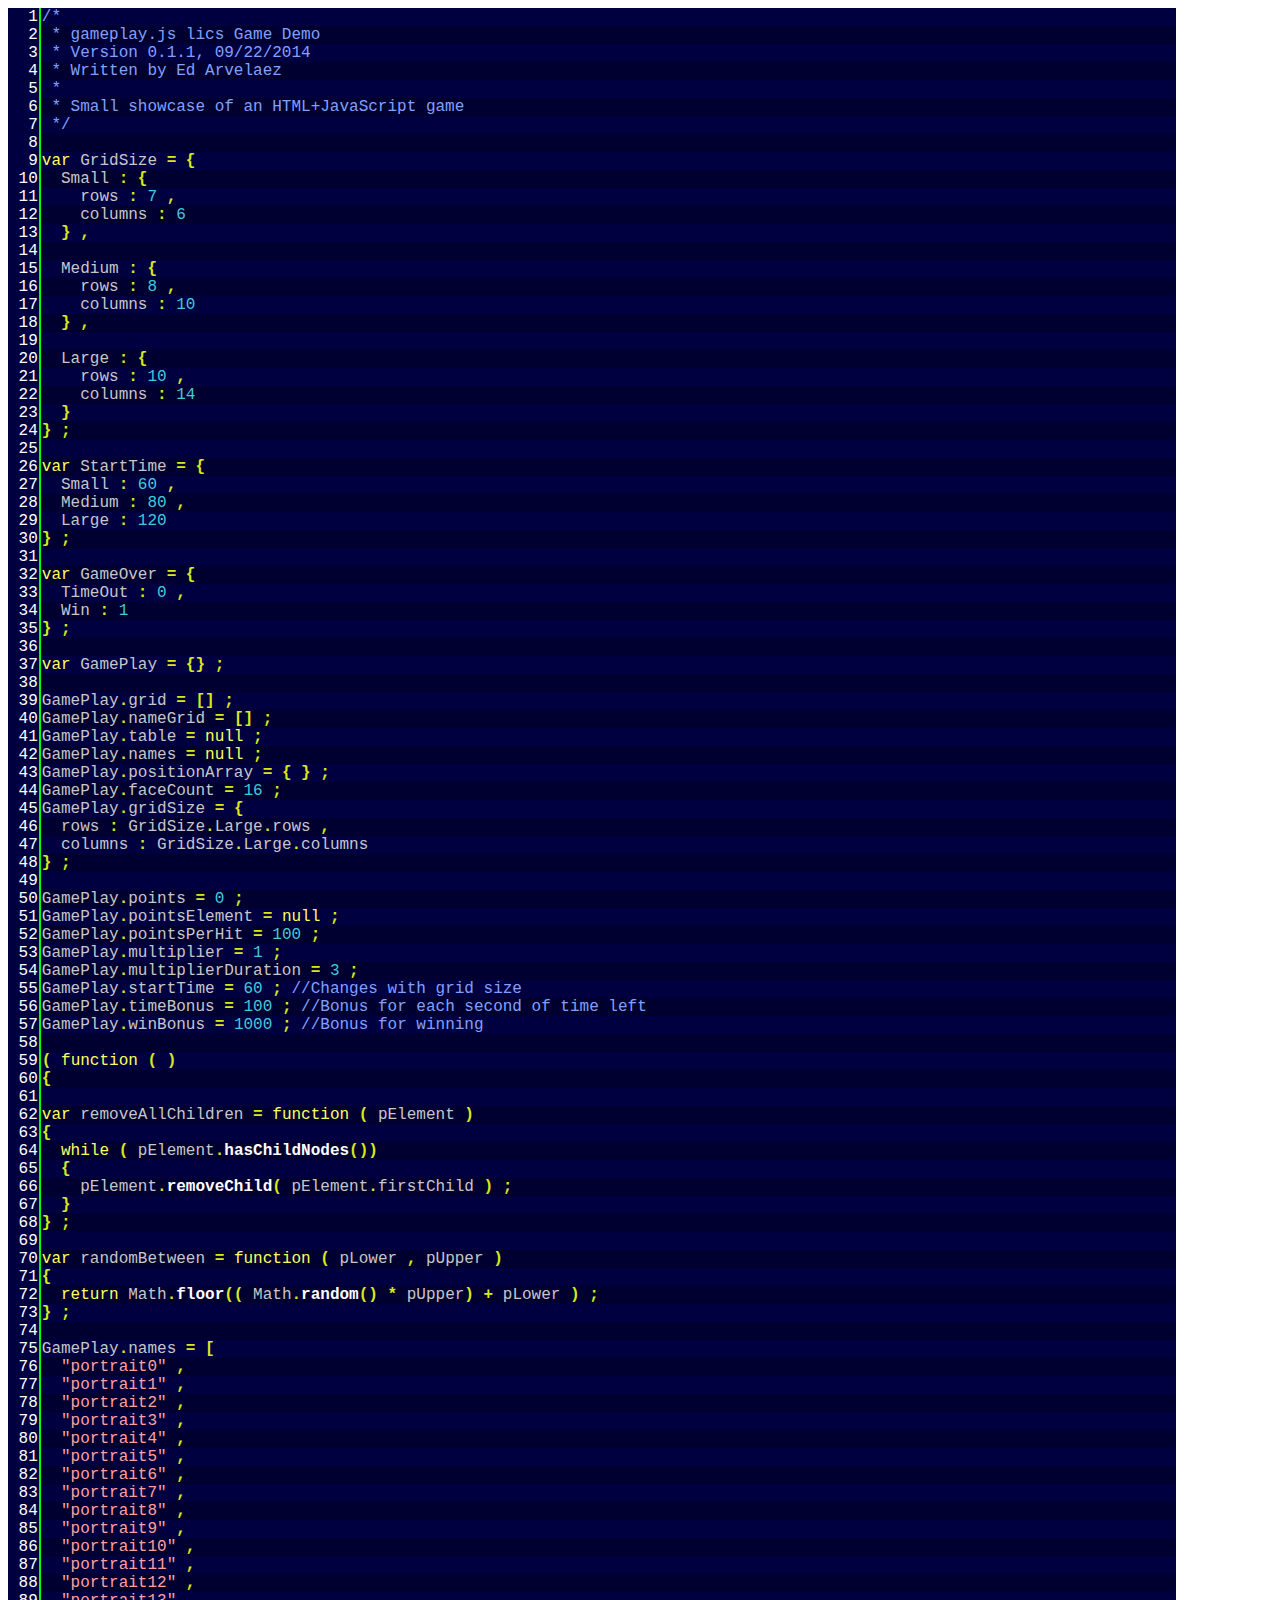
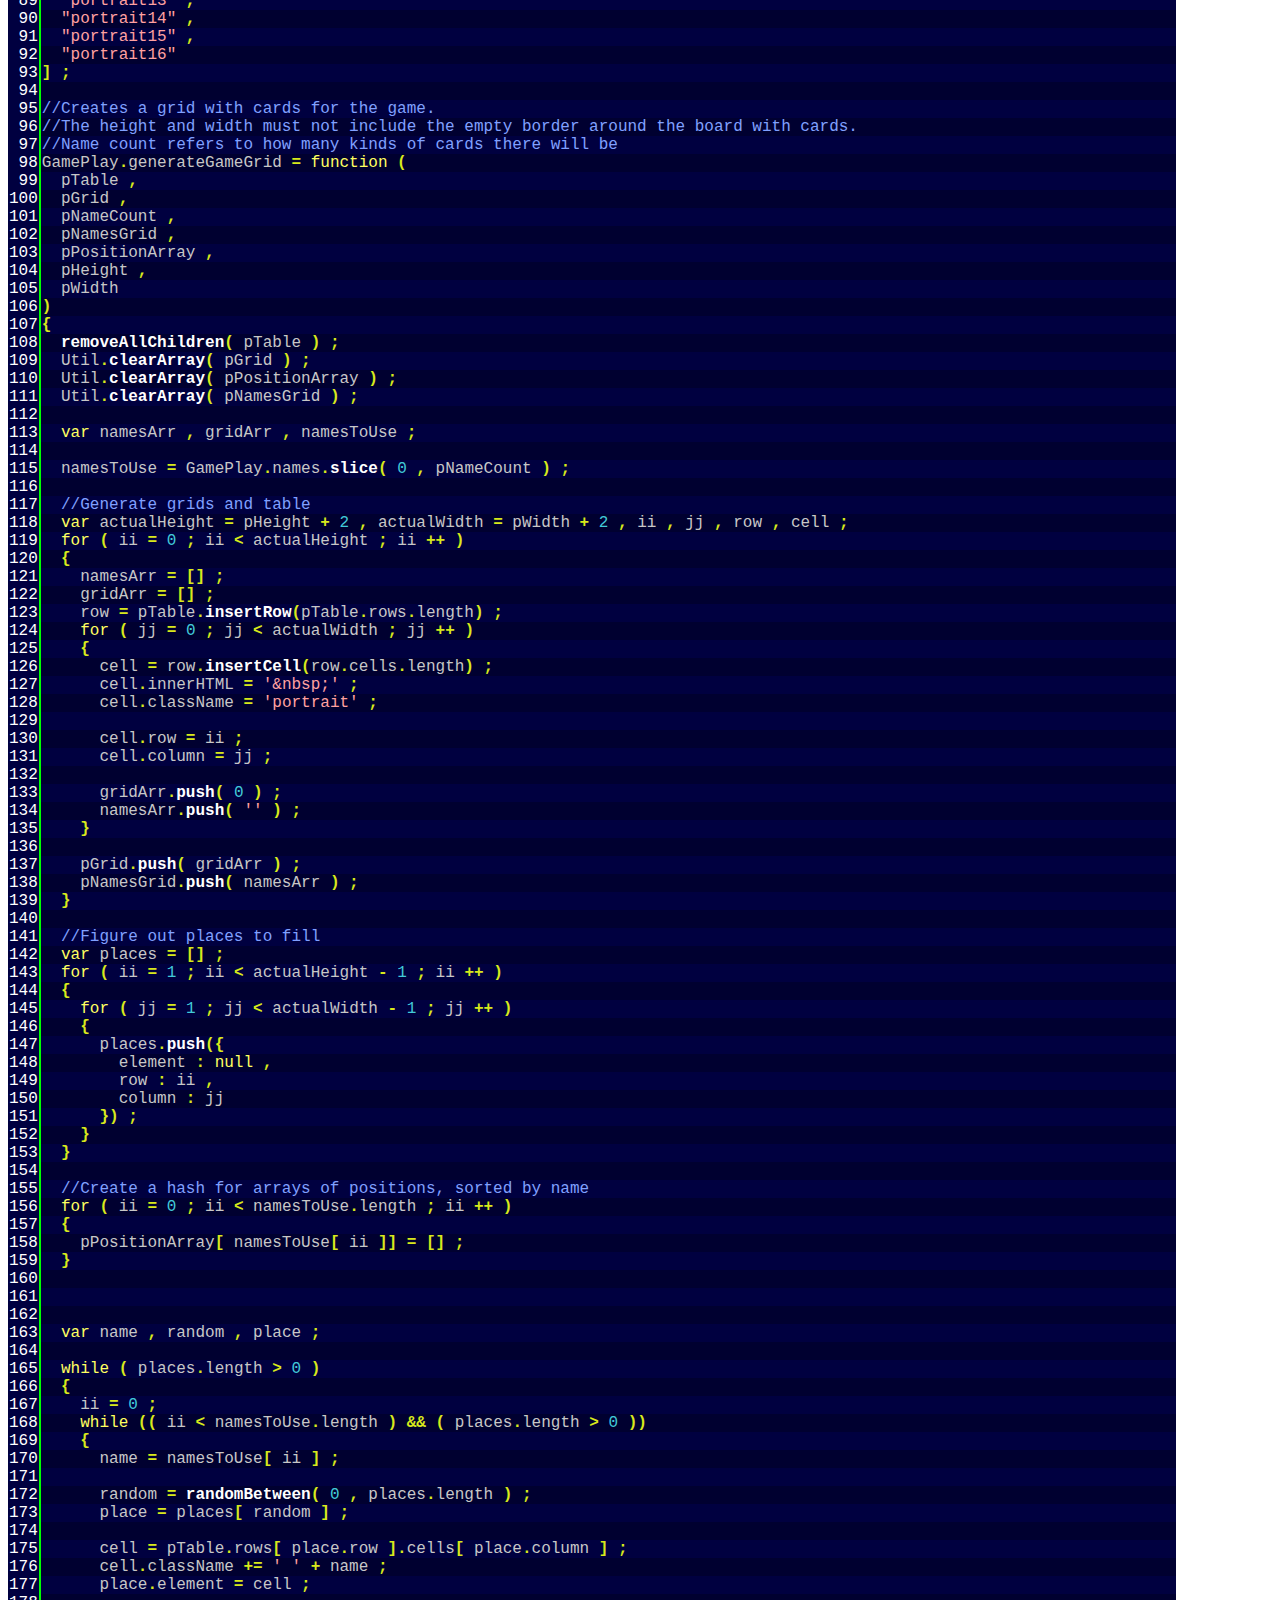
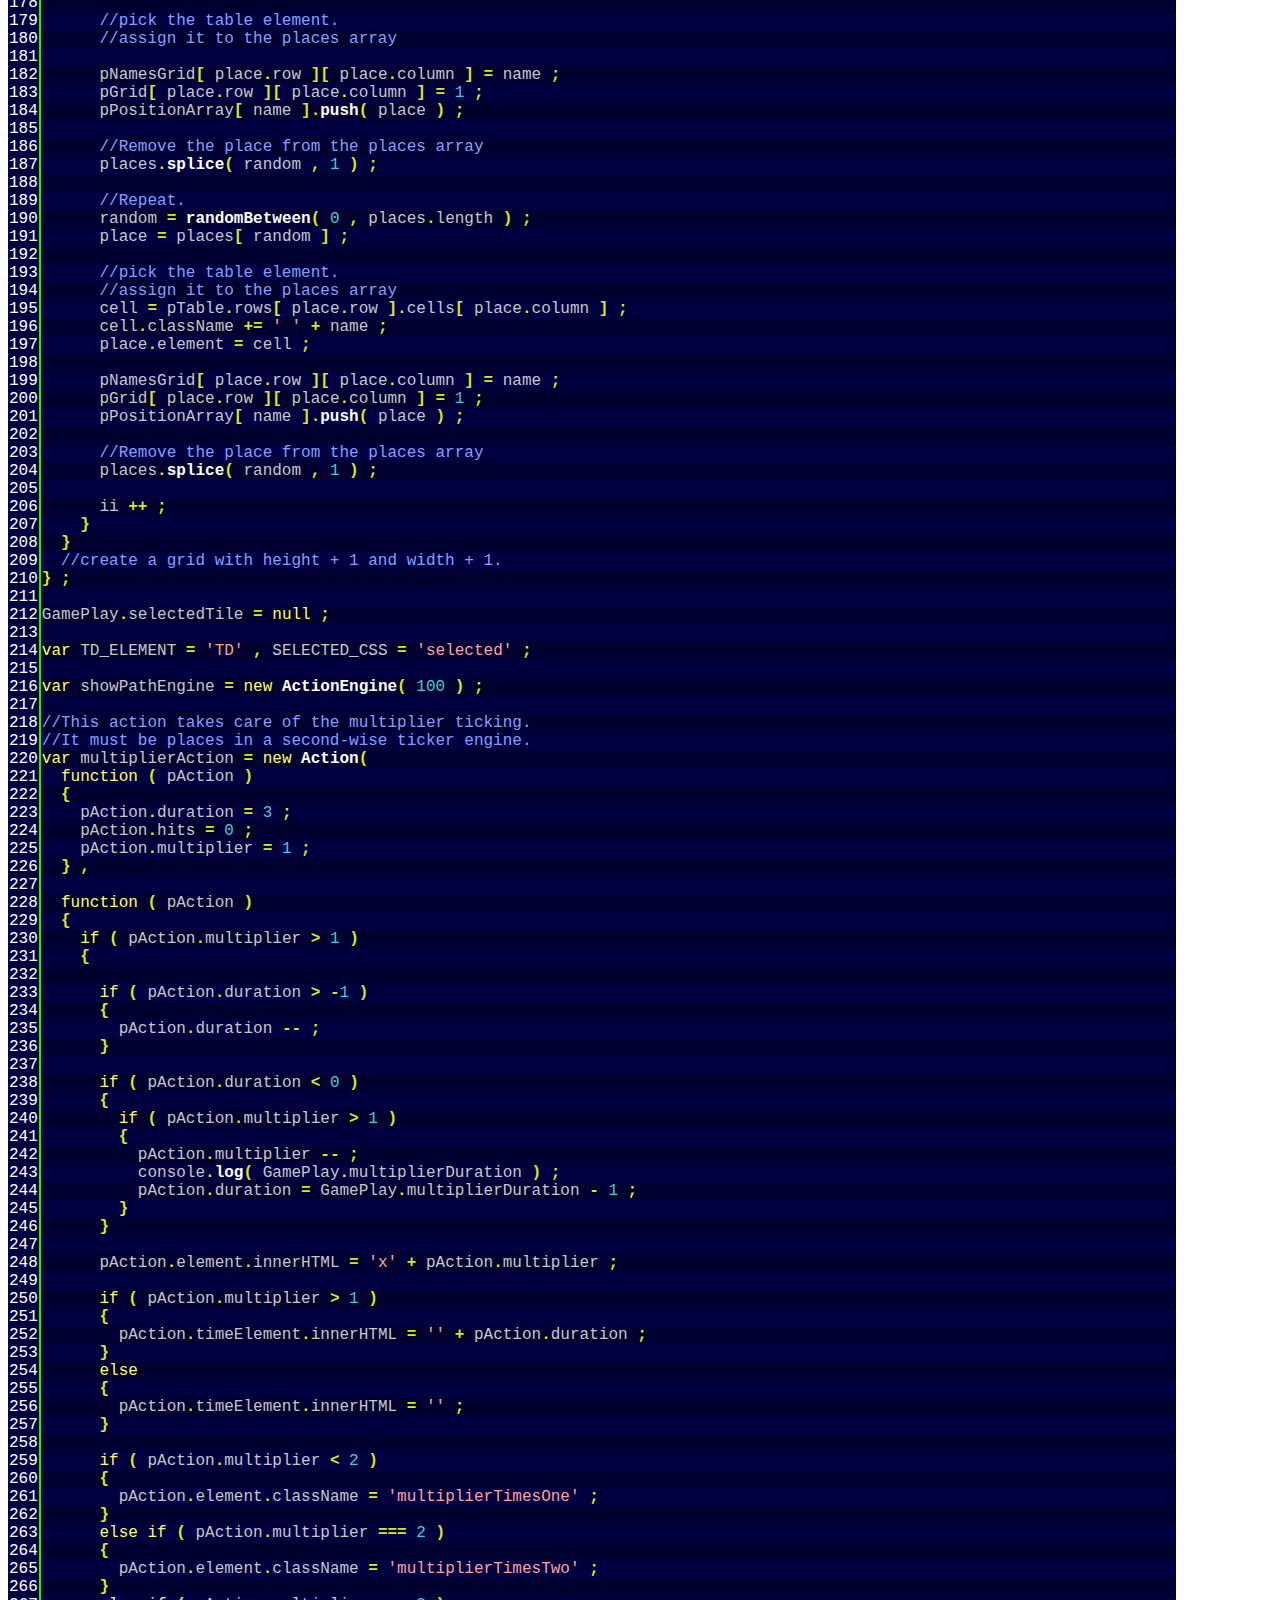
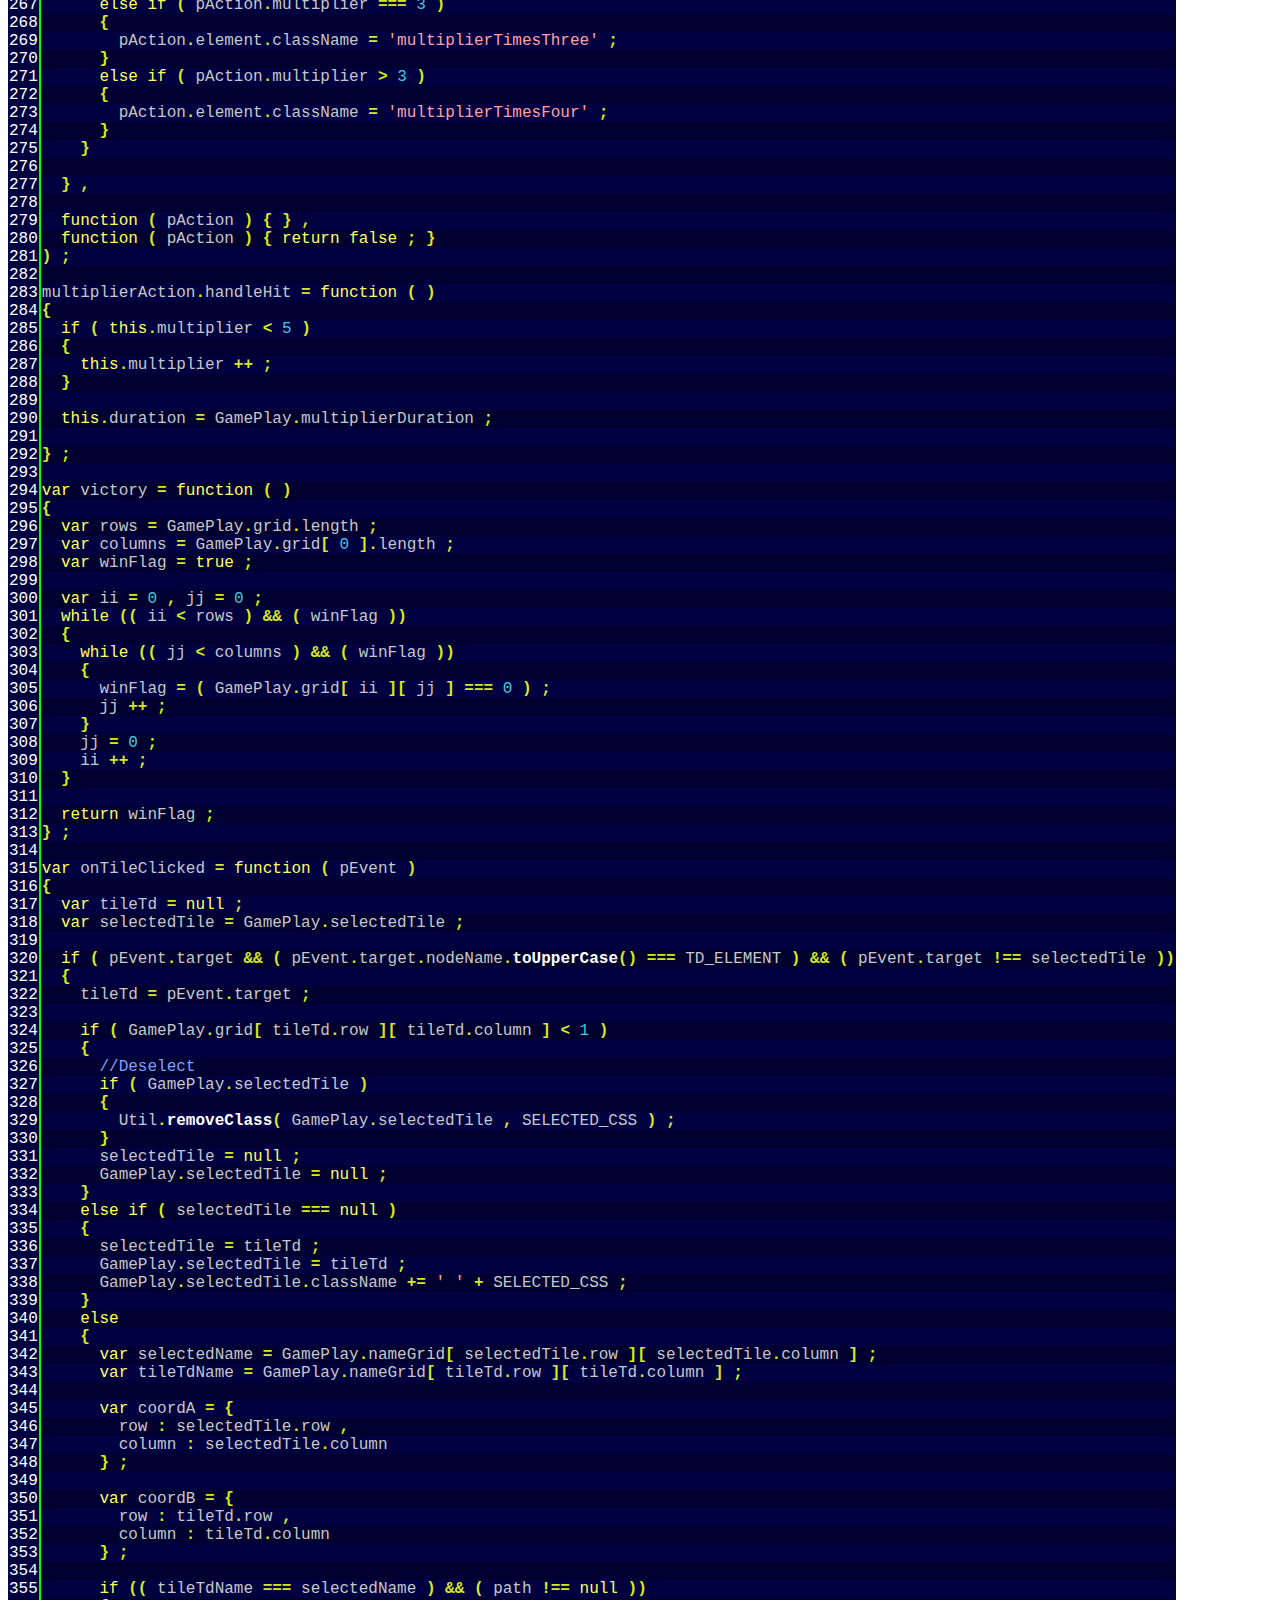
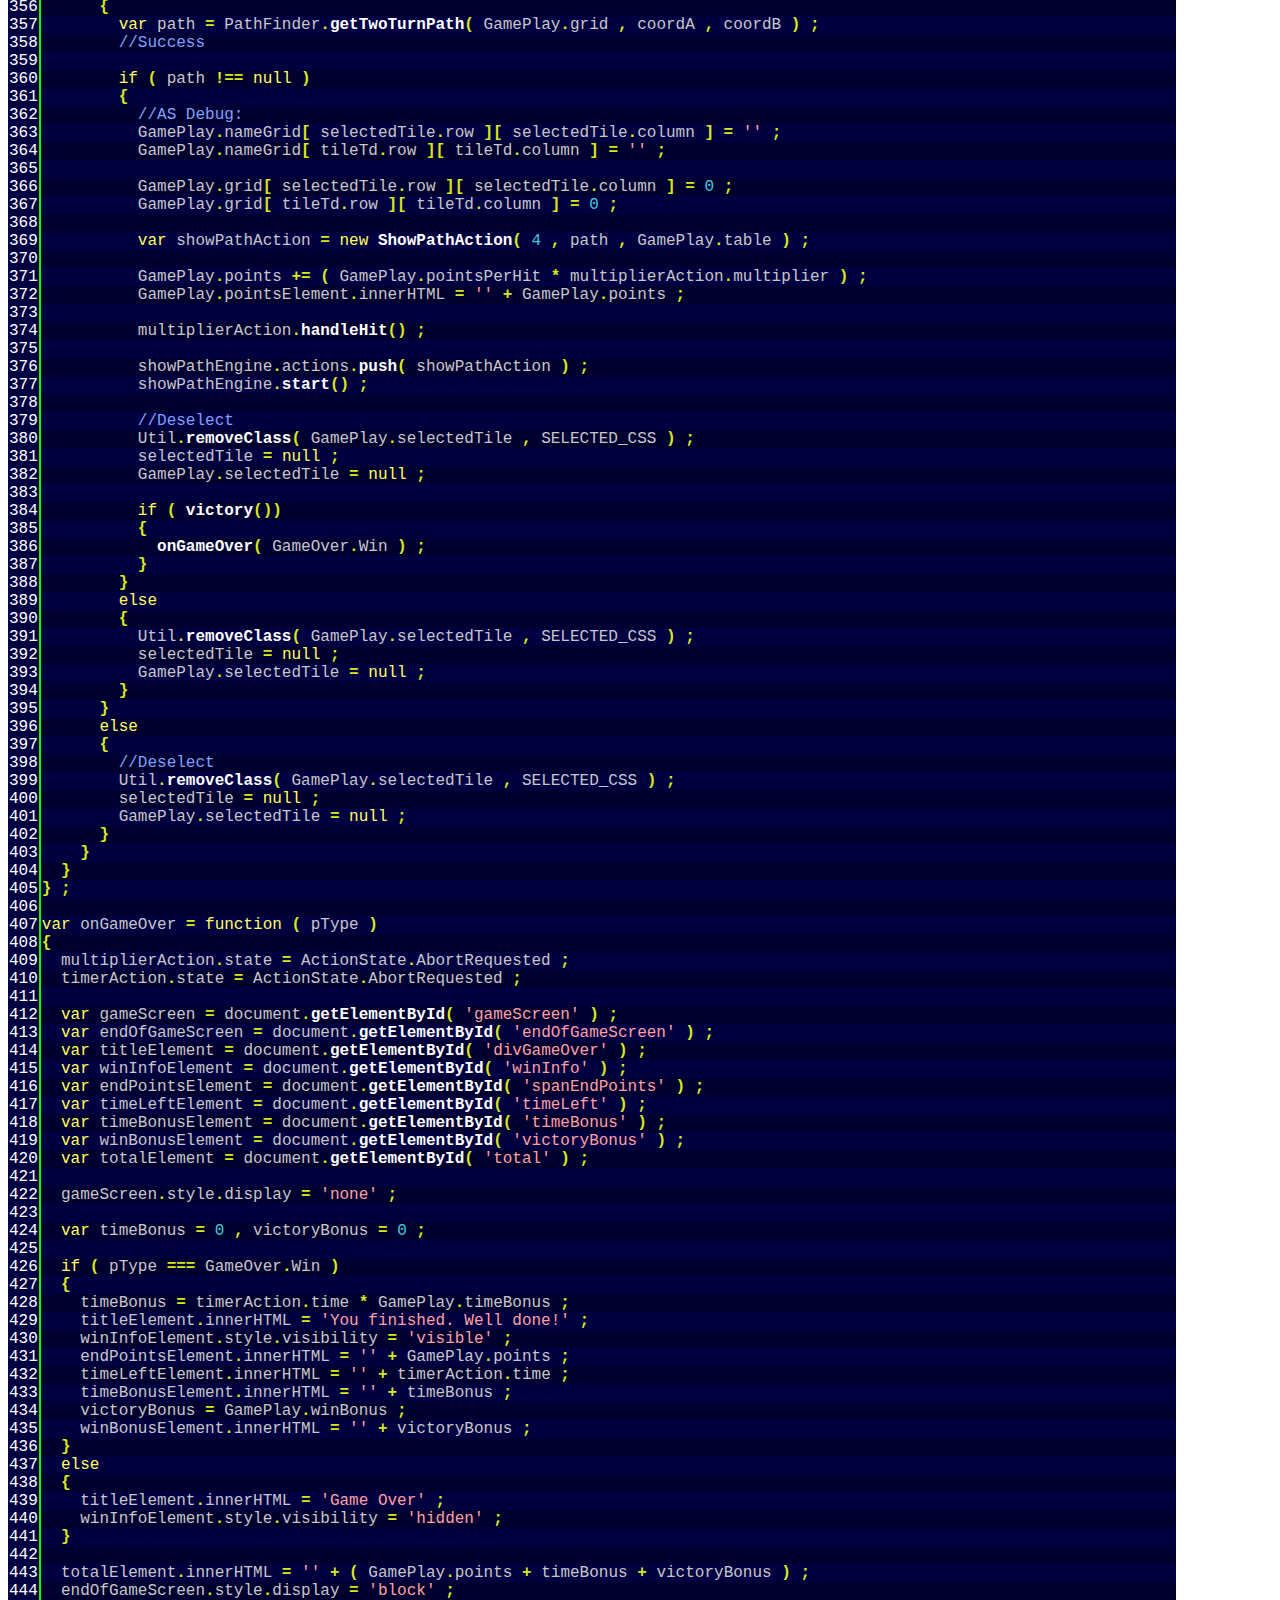
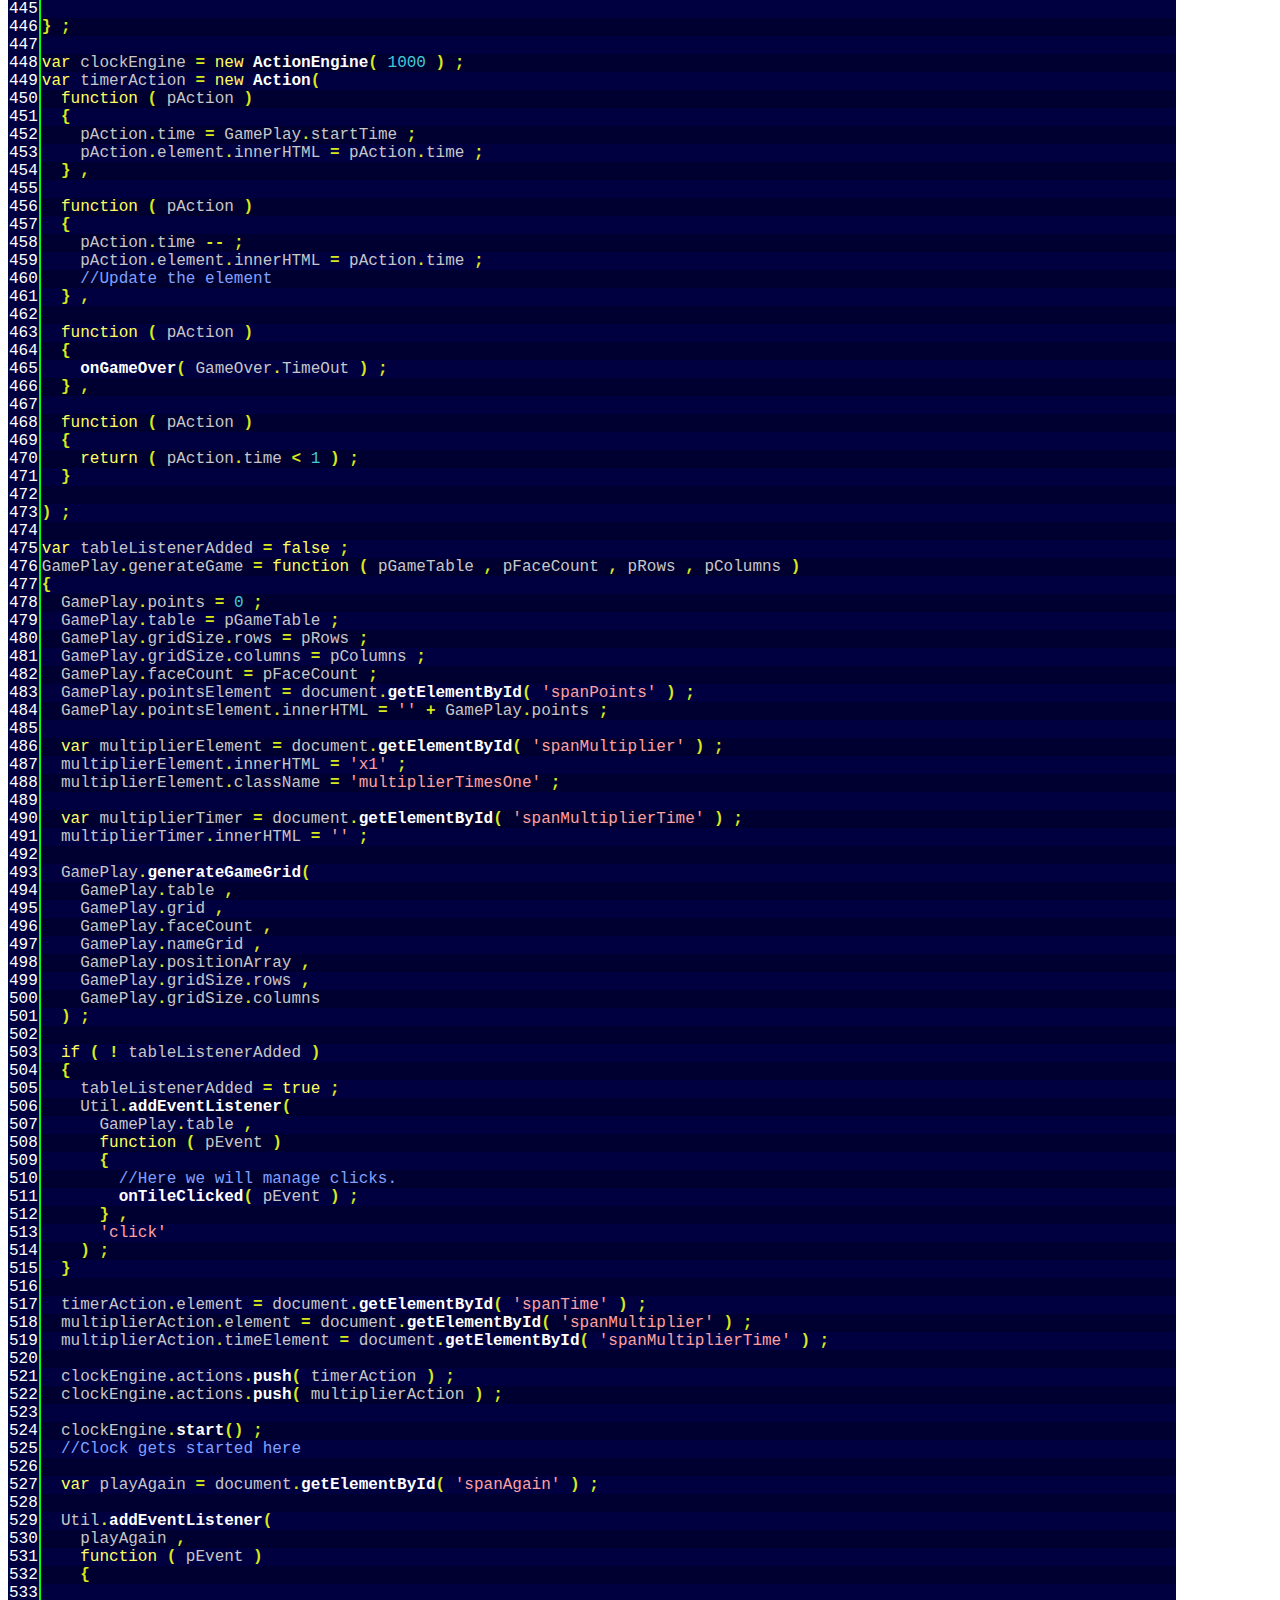
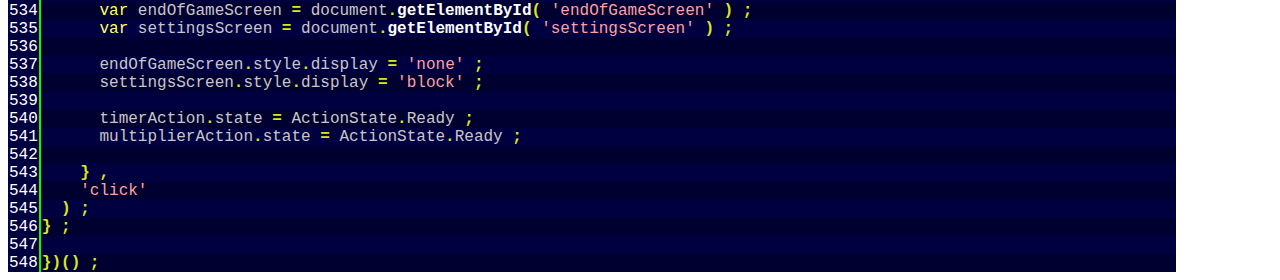
<file: src/gameplay.html>
<?xml version="1.0" encoding="UTF-8"?>
<!DOCTYPE html PUBLIC "-//W3C//DTD XHTML 1.1//EN"
   "http://www.w3.org/TR/xhtml11/DTD/xhtml11.dtd">
<html xmlns="http://www.w3.org/1999/xhtml" lang="en"><head>
<meta name="author" content="Ed Arvelaez">
<meta http-equiv="content-type" content="text/html;charset=utf-8">
<!-- <meta charset="utf-8" /> -->
<link id="stylesheetSyntax" rel="stylesheet" media="screen" href="css/shjs_darkblue.css">
<title>gameplay_js.txt.</title>
</head>
<body>

<table class="sh_javascript sh_sourceCode sh_wide" cellpadding="0px" cellspacing="0px"><tbody><tr><td class="sh_linenumber">1</td><td class="sh_syntax"><code><span class="sh_comment">/*</span></code></td></tr><tr><td class="sh_linenumber">2</td><td class="sh_syntax sh_linebetween"><code><span class="sh_comment"> * gameplay.js lics Game Demo</span></code></td></tr><tr><td class="sh_linenumber">3</td><td class="sh_syntax"><code><span class="sh_comment"> * Version 0.1.1, 09/22/2014</span></code></td></tr><tr><td class="sh_linenumber">4</td><td class="sh_syntax sh_linebetween"><code><span class="sh_comment"> * Written by Ed Arvelaez</span></code></td></tr><tr><td class="sh_linenumber">5</td><td class="sh_syntax"><code><span class="sh_comment"> *</span></code></td></tr><tr><td class="sh_linenumber">6</td><td class="sh_syntax sh_linebetween"><code><span class="sh_comment"> * Small showcase of an HTML+JavaScript game</span></code></td></tr><tr><td class="sh_linenumber">7</td><td class="sh_syntax"><code><span class="sh_comment"> */</span></code></td></tr><tr><td class="sh_linenumber">8</td><td class="sh_syntax sh_linebetween"></td></tr><tr><td class="sh_linenumber">9</td><td class="sh_syntax"><code><span class="sh_keyword">var</span> GridSize <span class="sh_symbol">=</span> <span class="sh_cbracket">{</span></code></td></tr><tr><td class="sh_linenumber">10</td><td class="sh_syntax sh_linebetween"><code>  Small <span class="sh_symbol">:</span> <span class="sh_cbracket">{</span></code></td></tr><tr><td class="sh_linenumber">11</td><td class="sh_syntax"><code>    rows <span class="sh_symbol">:</span> <span class="sh_number">7</span> <span class="sh_symbol">,</span></code></td></tr><tr><td class="sh_linenumber">12</td><td class="sh_syntax sh_linebetween"><code>    columns <span class="sh_symbol">:</span> <span class="sh_number">6</span></code></td></tr><tr><td class="sh_linenumber">13</td><td class="sh_syntax"><code>  <span class="sh_cbracket">}</span> <span class="sh_symbol">,</span></code></td></tr><tr><td class="sh_linenumber">14</td><td class="sh_syntax sh_linebetween"><code>  </code></td></tr><tr><td class="sh_linenumber">15</td><td class="sh_syntax"><code>  Medium <span class="sh_symbol">:</span> <span class="sh_cbracket">{</span></code></td></tr><tr><td class="sh_linenumber">16</td><td class="sh_syntax sh_linebetween"><code>    rows <span class="sh_symbol">:</span> <span class="sh_number">8</span> <span class="sh_symbol">,</span></code></td></tr><tr><td class="sh_linenumber">17</td><td class="sh_syntax"><code>    columns <span class="sh_symbol">:</span> <span class="sh_number">10</span> </code></td></tr><tr><td class="sh_linenumber">18</td><td class="sh_syntax sh_linebetween"><code>  <span class="sh_cbracket">}</span> <span class="sh_symbol">,</span></code></td></tr><tr><td class="sh_linenumber">19</td><td class="sh_syntax"><code>  </code></td></tr><tr><td class="sh_linenumber">20</td><td class="sh_syntax sh_linebetween"><code>  Large <span class="sh_symbol">:</span> <span class="sh_cbracket">{</span></code></td></tr><tr><td class="sh_linenumber">21</td><td class="sh_syntax"><code>    rows <span class="sh_symbol">:</span> <span class="sh_number">10</span> <span class="sh_symbol">,</span></code></td></tr><tr><td class="sh_linenumber">22</td><td class="sh_syntax sh_linebetween"><code>    columns <span class="sh_symbol">:</span> <span class="sh_number">14</span></code></td></tr><tr><td class="sh_linenumber">23</td><td class="sh_syntax"><code>  <span class="sh_cbracket">}</span></code></td></tr><tr><td class="sh_linenumber">24</td><td class="sh_syntax sh_linebetween"><code><span class="sh_cbracket">}</span> <span class="sh_symbol">;</span></code></td></tr><tr><td class="sh_linenumber">25</td><td class="sh_syntax"></td></tr><tr><td class="sh_linenumber">26</td><td class="sh_syntax sh_linebetween"><code><span class="sh_keyword">var</span> StartTime <span class="sh_symbol">=</span> <span class="sh_cbracket">{</span></code></td></tr><tr><td class="sh_linenumber">27</td><td class="sh_syntax"><code>  Small <span class="sh_symbol">:</span> <span class="sh_number">60</span> <span class="sh_symbol">,</span></code></td></tr><tr><td class="sh_linenumber">28</td><td class="sh_syntax sh_linebetween"><code>  Medium <span class="sh_symbol">:</span> <span class="sh_number">80</span> <span class="sh_symbol">,</span></code></td></tr><tr><td class="sh_linenumber">29</td><td class="sh_syntax"><code>  Large <span class="sh_symbol">:</span> <span class="sh_number">120</span></code></td></tr><tr><td class="sh_linenumber">30</td><td class="sh_syntax sh_linebetween"><code><span class="sh_cbracket">}</span> <span class="sh_symbol">;</span></code></td></tr><tr><td class="sh_linenumber">31</td><td class="sh_syntax"></td></tr><tr><td class="sh_linenumber">32</td><td class="sh_syntax sh_linebetween"><code><span class="sh_keyword">var</span> GameOver <span class="sh_symbol">=</span> <span class="sh_cbracket">{</span></code></td></tr><tr><td class="sh_linenumber">33</td><td class="sh_syntax"><code>  TimeOut <span class="sh_symbol">:</span> <span class="sh_number">0</span> <span class="sh_symbol">,</span></code></td></tr><tr><td class="sh_linenumber">34</td><td class="sh_syntax sh_linebetween"><code>  Win <span class="sh_symbol">:</span> <span class="sh_number">1</span></code></td></tr><tr><td class="sh_linenumber">35</td><td class="sh_syntax"><code><span class="sh_cbracket">}</span> <span class="sh_symbol">;</span></code></td></tr><tr><td class="sh_linenumber">36</td><td class="sh_syntax sh_linebetween"></td></tr><tr><td class="sh_linenumber">37</td><td class="sh_syntax"><code><span class="sh_keyword">var</span> GamePlay <span class="sh_symbol">=</span> <span class="sh_cbracket">{}</span> <span class="sh_symbol">;</span></code></td></tr><tr><td class="sh_linenumber">38</td><td class="sh_syntax sh_linebetween"></td></tr><tr><td class="sh_linenumber">39</td><td class="sh_syntax"><code>GamePlay<span class="sh_symbol">.</span>grid <span class="sh_symbol">=</span> <span class="sh_symbol">[]</span> <span class="sh_symbol">;</span></code></td></tr><tr><td class="sh_linenumber">40</td><td class="sh_syntax sh_linebetween"><code>GamePlay<span class="sh_symbol">.</span>nameGrid <span class="sh_symbol">=</span> <span class="sh_symbol">[]</span> <span class="sh_symbol">;</span></code></td></tr><tr><td class="sh_linenumber">41</td><td class="sh_syntax"><code>GamePlay<span class="sh_symbol">.</span>table <span class="sh_symbol">=</span> <span class="sh_keyword">null</span> <span class="sh_symbol">;</span></code></td></tr><tr><td class="sh_linenumber">42</td><td class="sh_syntax sh_linebetween"><code>GamePlay<span class="sh_symbol">.</span>names <span class="sh_symbol">=</span> <span class="sh_keyword">null</span> <span class="sh_symbol">;</span></code></td></tr><tr><td class="sh_linenumber">43</td><td class="sh_syntax"><code>GamePlay<span class="sh_symbol">.</span>positionArray <span class="sh_symbol">=</span> <span class="sh_cbracket">{</span> <span class="sh_cbracket">}</span> <span class="sh_symbol">;</span></code></td></tr><tr><td class="sh_linenumber">44</td><td class="sh_syntax sh_linebetween"><code>GamePlay<span class="sh_symbol">.</span>faceCount <span class="sh_symbol">=</span> <span class="sh_number">16</span> <span class="sh_symbol">;</span></code></td></tr><tr><td class="sh_linenumber">45</td><td class="sh_syntax"><code>GamePlay<span class="sh_symbol">.</span>gridSize <span class="sh_symbol">=</span> <span class="sh_cbracket">{</span></code></td></tr><tr><td class="sh_linenumber">46</td><td class="sh_syntax sh_linebetween"><code>  rows <span class="sh_symbol">:</span> GridSize<span class="sh_symbol">.</span>Large<span class="sh_symbol">.</span>rows <span class="sh_symbol">,</span></code></td></tr><tr><td class="sh_linenumber">47</td><td class="sh_syntax"><code>  columns <span class="sh_symbol">:</span> GridSize<span class="sh_symbol">.</span>Large<span class="sh_symbol">.</span>columns</code></td></tr><tr><td class="sh_linenumber">48</td><td class="sh_syntax sh_linebetween"><code><span class="sh_cbracket">}</span> <span class="sh_symbol">;</span></code></td></tr><tr><td class="sh_linenumber">49</td><td class="sh_syntax"></td></tr><tr><td class="sh_linenumber">50</td><td class="sh_syntax sh_linebetween"><code>GamePlay<span class="sh_symbol">.</span>points <span class="sh_symbol">=</span> <span class="sh_number">0</span> <span class="sh_symbol">;</span></code></td></tr><tr><td class="sh_linenumber">51</td><td class="sh_syntax"><code>GamePlay<span class="sh_symbol">.</span>pointsElement <span class="sh_symbol">=</span> <span class="sh_keyword">null</span> <span class="sh_symbol">;</span></code></td></tr><tr><td class="sh_linenumber">52</td><td class="sh_syntax sh_linebetween"><code>GamePlay<span class="sh_symbol">.</span>pointsPerHit <span class="sh_symbol">=</span> <span class="sh_number">100</span> <span class="sh_symbol">;</span></code></td></tr><tr><td class="sh_linenumber">53</td><td class="sh_syntax"><code>GamePlay<span class="sh_symbol">.</span>multiplier <span class="sh_symbol">=</span> <span class="sh_number">1</span> <span class="sh_symbol">;</span></code></td></tr><tr><td class="sh_linenumber">54</td><td class="sh_syntax sh_linebetween"><code>GamePlay<span class="sh_symbol">.</span>multiplierDuration <span class="sh_symbol">=</span> <span class="sh_number">3</span> <span class="sh_symbol">;</span></code></td></tr><tr><td class="sh_linenumber">55</td><td class="sh_syntax"><code>GamePlay<span class="sh_symbol">.</span>startTime <span class="sh_symbol">=</span> <span class="sh_number">60</span> <span class="sh_symbol">;</span> <span class="sh_comment">//Changes with grid size</span></code></td></tr><tr><td class="sh_linenumber">56</td><td class="sh_syntax sh_linebetween"><code>GamePlay<span class="sh_symbol">.</span>timeBonus <span class="sh_symbol">=</span> <span class="sh_number">100</span> <span class="sh_symbol">;</span> <span class="sh_comment">//Bonus for each second of time left</span></code></td></tr><tr><td class="sh_linenumber">57</td><td class="sh_syntax"><code>GamePlay<span class="sh_symbol">.</span>winBonus <span class="sh_symbol">=</span> <span class="sh_number">1000</span> <span class="sh_symbol">;</span> <span class="sh_comment">//Bonus for winning</span></code></td></tr><tr><td class="sh_linenumber">58</td><td class="sh_syntax sh_linebetween"></td></tr><tr><td class="sh_linenumber">59</td><td class="sh_syntax"><code><span class="sh_symbol">(</span> <span class="sh_keyword">function</span> <span class="sh_symbol">(</span> <span class="sh_symbol">)</span></code></td></tr><tr><td class="sh_linenumber">60</td><td class="sh_syntax sh_linebetween"><code><span class="sh_cbracket">{</span></code></td></tr><tr><td class="sh_linenumber">61</td><td class="sh_syntax"></td></tr><tr><td class="sh_linenumber">62</td><td class="sh_syntax sh_linebetween"><code><span class="sh_keyword">var</span> removeAllChildren <span class="sh_symbol">=</span> <span class="sh_keyword">function</span> <span class="sh_symbol">(</span> pElement <span class="sh_symbol">)</span></code></td></tr><tr><td class="sh_linenumber">63</td><td class="sh_syntax"><code><span class="sh_cbracket">{</span></code></td></tr><tr><td class="sh_linenumber">64</td><td class="sh_syntax sh_linebetween"><code>  <span class="sh_keyword">while</span> <span class="sh_symbol">(</span> pElement<span class="sh_symbol">.</span><span class="sh_function">hasChildNodes</span><span class="sh_symbol">())</span></code></td></tr><tr><td class="sh_linenumber">65</td><td class="sh_syntax"><code>  <span class="sh_cbracket">{</span></code></td></tr><tr><td class="sh_linenumber">66</td><td class="sh_syntax sh_linebetween"><code>    pElement<span class="sh_symbol">.</span><span class="sh_function">removeChild</span><span class="sh_symbol">(</span> pElement<span class="sh_symbol">.</span>firstChild <span class="sh_symbol">)</span> <span class="sh_symbol">;</span></code></td></tr><tr><td class="sh_linenumber">67</td><td class="sh_syntax"><code>  <span class="sh_cbracket">}</span></code></td></tr><tr><td class="sh_linenumber">68</td><td class="sh_syntax sh_linebetween"><code><span class="sh_cbracket">}</span> <span class="sh_symbol">;</span></code></td></tr><tr><td class="sh_linenumber">69</td><td class="sh_syntax"></td></tr><tr><td class="sh_linenumber">70</td><td class="sh_syntax sh_linebetween"><code><span class="sh_keyword">var</span> randomBetween <span class="sh_symbol">=</span> <span class="sh_keyword">function</span> <span class="sh_symbol">(</span> pLower <span class="sh_symbol">,</span> pUpper <span class="sh_symbol">)</span></code></td></tr><tr><td class="sh_linenumber">71</td><td class="sh_syntax"><code><span class="sh_cbracket">{</span></code></td></tr><tr><td class="sh_linenumber">72</td><td class="sh_syntax sh_linebetween"><code>  <span class="sh_keyword">return</span> <span class="sh_predef_var">Math</span><span class="sh_symbol">.</span><span class="sh_function">floor</span><span class="sh_symbol">((</span> <span class="sh_predef_var">Math</span><span class="sh_symbol">.</span><span class="sh_function">random</span><span class="sh_symbol">()</span> <span class="sh_symbol">*</span> pUpper<span class="sh_symbol">)</span> <span class="sh_symbol">+</span> pLower <span class="sh_symbol">)</span> <span class="sh_symbol">;</span></code></td></tr><tr><td class="sh_linenumber">73</td><td class="sh_syntax"><code><span class="sh_cbracket">}</span> <span class="sh_symbol">;</span></code></td></tr><tr><td class="sh_linenumber">74</td><td class="sh_syntax sh_linebetween"></td></tr><tr><td class="sh_linenumber">75</td><td class="sh_syntax"><code>GamePlay<span class="sh_symbol">.</span>names <span class="sh_symbol">=</span> <span class="sh_symbol">[</span></code></td></tr><tr><td class="sh_linenumber">76</td><td class="sh_syntax sh_linebetween"><code>  <span class="sh_string">"portrait0"</span> <span class="sh_symbol">,</span></code></td></tr><tr><td class="sh_linenumber">77</td><td class="sh_syntax"><code>  <span class="sh_string">"portrait1"</span> <span class="sh_symbol">,</span></code></td></tr><tr><td class="sh_linenumber">78</td><td class="sh_syntax sh_linebetween"><code>  <span class="sh_string">"portrait2"</span> <span class="sh_symbol">,</span></code></td></tr><tr><td class="sh_linenumber">79</td><td class="sh_syntax"><code>  <span class="sh_string">"portrait3"</span> <span class="sh_symbol">,</span></code></td></tr><tr><td class="sh_linenumber">80</td><td class="sh_syntax sh_linebetween"><code>  <span class="sh_string">"portrait4"</span> <span class="sh_symbol">,</span></code></td></tr><tr><td class="sh_linenumber">81</td><td class="sh_syntax"><code>  <span class="sh_string">"portrait5"</span> <span class="sh_symbol">,</span></code></td></tr><tr><td class="sh_linenumber">82</td><td class="sh_syntax sh_linebetween"><code>  <span class="sh_string">"portrait6"</span> <span class="sh_symbol">,</span></code></td></tr><tr><td class="sh_linenumber">83</td><td class="sh_syntax"><code>  <span class="sh_string">"portrait7"</span> <span class="sh_symbol">,</span></code></td></tr><tr><td class="sh_linenumber">84</td><td class="sh_syntax sh_linebetween"><code>  <span class="sh_string">"portrait8"</span> <span class="sh_symbol">,</span></code></td></tr><tr><td class="sh_linenumber">85</td><td class="sh_syntax"><code>  <span class="sh_string">"portrait9"</span> <span class="sh_symbol">,</span></code></td></tr><tr><td class="sh_linenumber">86</td><td class="sh_syntax sh_linebetween"><code>  <span class="sh_string">"portrait10"</span> <span class="sh_symbol">,</span></code></td></tr><tr><td class="sh_linenumber">87</td><td class="sh_syntax"><code>  <span class="sh_string">"portrait11"</span> <span class="sh_symbol">,</span></code></td></tr><tr><td class="sh_linenumber">88</td><td class="sh_syntax sh_linebetween"><code>  <span class="sh_string">"portrait12"</span> <span class="sh_symbol">,</span></code></td></tr><tr><td class="sh_linenumber">89</td><td class="sh_syntax"><code>  <span class="sh_string">"portrait13"</span> <span class="sh_symbol">,</span></code></td></tr><tr><td class="sh_linenumber">90</td><td class="sh_syntax sh_linebetween"><code>  <span class="sh_string">"portrait14"</span> <span class="sh_symbol">,</span></code></td></tr><tr><td class="sh_linenumber">91</td><td class="sh_syntax"><code>  <span class="sh_string">"portrait15"</span> <span class="sh_symbol">,</span></code></td></tr><tr><td class="sh_linenumber">92</td><td class="sh_syntax sh_linebetween"><code>  <span class="sh_string">"portrait16"</span></code></td></tr><tr><td class="sh_linenumber">93</td><td class="sh_syntax"><code><span class="sh_symbol">]</span> <span class="sh_symbol">;</span></code></td></tr><tr><td class="sh_linenumber">94</td><td class="sh_syntax sh_linebetween"></td></tr><tr><td class="sh_linenumber">95</td><td class="sh_syntax"><code><span class="sh_comment">//Creates a grid with cards for the game.</span></code></td></tr><tr><td class="sh_linenumber">96</td><td class="sh_syntax sh_linebetween"><code><span class="sh_comment">//The height and width must not include the empty border around the board with cards.</span></code></td></tr><tr><td class="sh_linenumber">97</td><td class="sh_syntax"><code><span class="sh_comment">//Name count refers to how many kinds of cards there will be</span></code></td></tr><tr><td class="sh_linenumber">98</td><td class="sh_syntax sh_linebetween"><code>GamePlay<span class="sh_symbol">.</span>generateGameGrid <span class="sh_symbol">=</span> <span class="sh_keyword">function</span> <span class="sh_symbol">(</span></code></td></tr><tr><td class="sh_linenumber">99</td><td class="sh_syntax"><code>  pTable <span class="sh_symbol">,</span></code></td></tr><tr><td class="sh_linenumber">100</td><td class="sh_syntax sh_linebetween"><code>  pGrid <span class="sh_symbol">,</span></code></td></tr><tr><td class="sh_linenumber">101</td><td class="sh_syntax"><code>  pNameCount <span class="sh_symbol">,</span></code></td></tr><tr><td class="sh_linenumber">102</td><td class="sh_syntax sh_linebetween"><code>  pNamesGrid <span class="sh_symbol">,</span></code></td></tr><tr><td class="sh_linenumber">103</td><td class="sh_syntax"><code>  pPositionArray <span class="sh_symbol">,</span></code></td></tr><tr><td class="sh_linenumber">104</td><td class="sh_syntax sh_linebetween"><code>  pHeight <span class="sh_symbol">,</span></code></td></tr><tr><td class="sh_linenumber">105</td><td class="sh_syntax"><code>  pWidth</code></td></tr><tr><td class="sh_linenumber">106</td><td class="sh_syntax sh_linebetween"><code><span class="sh_symbol">)</span></code></td></tr><tr><td class="sh_linenumber">107</td><td class="sh_syntax"><code><span class="sh_cbracket">{</span></code></td></tr><tr><td class="sh_linenumber">108</td><td class="sh_syntax sh_linebetween"><code>  <span class="sh_function">removeAllChildren</span><span class="sh_symbol">(</span> pTable <span class="sh_symbol">)</span> <span class="sh_symbol">;</span></code></td></tr><tr><td class="sh_linenumber">109</td><td class="sh_syntax"><code>  Util<span class="sh_symbol">.</span><span class="sh_function">clearArray</span><span class="sh_symbol">(</span> pGrid <span class="sh_symbol">)</span> <span class="sh_symbol">;</span></code></td></tr><tr><td class="sh_linenumber">110</td><td class="sh_syntax sh_linebetween"><code>  Util<span class="sh_symbol">.</span><span class="sh_function">clearArray</span><span class="sh_symbol">(</span> pPositionArray <span class="sh_symbol">)</span> <span class="sh_symbol">;</span></code></td></tr><tr><td class="sh_linenumber">111</td><td class="sh_syntax"><code>  Util<span class="sh_symbol">.</span><span class="sh_function">clearArray</span><span class="sh_symbol">(</span> pNamesGrid <span class="sh_symbol">)</span> <span class="sh_symbol">;</span></code></td></tr><tr><td class="sh_linenumber">112</td><td class="sh_syntax sh_linebetween"></td></tr><tr><td class="sh_linenumber">113</td><td class="sh_syntax"><code>  <span class="sh_keyword">var</span> namesArr <span class="sh_symbol">,</span> gridArr <span class="sh_symbol">,</span> namesToUse <span class="sh_symbol">;</span></code></td></tr><tr><td class="sh_linenumber">114</td><td class="sh_syntax sh_linebetween"><code>  </code></td></tr><tr><td class="sh_linenumber">115</td><td class="sh_syntax"><code>  namesToUse <span class="sh_symbol">=</span> GamePlay<span class="sh_symbol">.</span>names<span class="sh_symbol">.</span><span class="sh_function">slice</span><span class="sh_symbol">(</span> <span class="sh_number">0</span> <span class="sh_symbol">,</span> pNameCount <span class="sh_symbol">)</span> <span class="sh_symbol">;</span></code></td></tr><tr><td class="sh_linenumber">116</td><td class="sh_syntax sh_linebetween"></td></tr><tr><td class="sh_linenumber">117</td><td class="sh_syntax"><code>  <span class="sh_comment">//Generate grids and table</span></code></td></tr><tr><td class="sh_linenumber">118</td><td class="sh_syntax sh_linebetween"><code>  <span class="sh_keyword">var</span> actualHeight <span class="sh_symbol">=</span> pHeight <span class="sh_symbol">+</span> <span class="sh_number">2</span> <span class="sh_symbol">,</span> actualWidth <span class="sh_symbol">=</span> pWidth <span class="sh_symbol">+</span> <span class="sh_number">2</span> <span class="sh_symbol">,</span> ii <span class="sh_symbol">,</span> jj <span class="sh_symbol">,</span> row <span class="sh_symbol">,</span> cell <span class="sh_symbol">;</span></code></td></tr><tr><td class="sh_linenumber">119</td><td class="sh_syntax"><code>  <span class="sh_keyword">for</span> <span class="sh_symbol">(</span> ii <span class="sh_symbol">=</span> <span class="sh_number">0</span> <span class="sh_symbol">;</span> ii <span class="sh_symbol">&lt;</span> actualHeight <span class="sh_symbol">;</span> ii <span class="sh_symbol">++</span> <span class="sh_symbol">)</span></code></td></tr><tr><td class="sh_linenumber">120</td><td class="sh_syntax sh_linebetween"><code>  <span class="sh_cbracket">{</span></code></td></tr><tr><td class="sh_linenumber">121</td><td class="sh_syntax"><code>    namesArr <span class="sh_symbol">=</span> <span class="sh_symbol">[]</span> <span class="sh_symbol">;</span></code></td></tr><tr><td class="sh_linenumber">122</td><td class="sh_syntax sh_linebetween"><code>    gridArr <span class="sh_symbol">=</span> <span class="sh_symbol">[]</span> <span class="sh_symbol">;</span></code></td></tr><tr><td class="sh_linenumber">123</td><td class="sh_syntax"><code>    row <span class="sh_symbol">=</span> pTable<span class="sh_symbol">.</span><span class="sh_function">insertRow</span><span class="sh_symbol">(</span>pTable<span class="sh_symbol">.</span>rows<span class="sh_symbol">.</span>length<span class="sh_symbol">)</span> <span class="sh_symbol">;</span></code></td></tr><tr><td class="sh_linenumber">124</td><td class="sh_syntax sh_linebetween"><code>    <span class="sh_keyword">for</span> <span class="sh_symbol">(</span> jj <span class="sh_symbol">=</span> <span class="sh_number">0</span> <span class="sh_symbol">;</span> jj <span class="sh_symbol">&lt;</span> actualWidth <span class="sh_symbol">;</span> jj <span class="sh_symbol">++</span> <span class="sh_symbol">)</span></code></td></tr><tr><td class="sh_linenumber">125</td><td class="sh_syntax"><code>    <span class="sh_cbracket">{</span></code></td></tr><tr><td class="sh_linenumber">126</td><td class="sh_syntax sh_linebetween"><code>      cell <span class="sh_symbol">=</span> row<span class="sh_symbol">.</span><span class="sh_function">insertCell</span><span class="sh_symbol">(</span>row<span class="sh_symbol">.</span>cells<span class="sh_symbol">.</span>length<span class="sh_symbol">)</span> <span class="sh_symbol">;</span></code></td></tr><tr><td class="sh_linenumber">127</td><td class="sh_syntax"><code>      cell<span class="sh_symbol">.</span>innerHTML <span class="sh_symbol">=</span> <span class="sh_string">'&amp;nbsp;'</span> <span class="sh_symbol">;</span></code></td></tr><tr><td class="sh_linenumber">128</td><td class="sh_syntax sh_linebetween"><code>      cell<span class="sh_symbol">.</span>className <span class="sh_symbol">=</span> <span class="sh_string">'portrait'</span> <span class="sh_symbol">;</span></code></td></tr><tr><td class="sh_linenumber">129</td><td class="sh_syntax"><code>      </code></td></tr><tr><td class="sh_linenumber">130</td><td class="sh_syntax sh_linebetween"><code>      cell<span class="sh_symbol">.</span>row <span class="sh_symbol">=</span> ii <span class="sh_symbol">;</span></code></td></tr><tr><td class="sh_linenumber">131</td><td class="sh_syntax"><code>      cell<span class="sh_symbol">.</span>column <span class="sh_symbol">=</span> jj <span class="sh_symbol">;</span></code></td></tr><tr><td class="sh_linenumber">132</td><td class="sh_syntax sh_linebetween"><code>      </code></td></tr><tr><td class="sh_linenumber">133</td><td class="sh_syntax"><code>      gridArr<span class="sh_symbol">.</span><span class="sh_function">push</span><span class="sh_symbol">(</span> <span class="sh_number">0</span> <span class="sh_symbol">)</span> <span class="sh_symbol">;</span></code></td></tr><tr><td class="sh_linenumber">134</td><td class="sh_syntax sh_linebetween"><code>      namesArr<span class="sh_symbol">.</span><span class="sh_function">push</span><span class="sh_symbol">(</span> <span class="sh_string">''</span> <span class="sh_symbol">)</span> <span class="sh_symbol">;</span></code></td></tr><tr><td class="sh_linenumber">135</td><td class="sh_syntax"><code>    <span class="sh_cbracket">}</span></code></td></tr><tr><td class="sh_linenumber">136</td><td class="sh_syntax sh_linebetween"><code>    </code></td></tr><tr><td class="sh_linenumber">137</td><td class="sh_syntax"><code>    pGrid<span class="sh_symbol">.</span><span class="sh_function">push</span><span class="sh_symbol">(</span> gridArr <span class="sh_symbol">)</span> <span class="sh_symbol">;</span></code></td></tr><tr><td class="sh_linenumber">138</td><td class="sh_syntax sh_linebetween"><code>    pNamesGrid<span class="sh_symbol">.</span><span class="sh_function">push</span><span class="sh_symbol">(</span> namesArr <span class="sh_symbol">)</span> <span class="sh_symbol">;</span></code></td></tr><tr><td class="sh_linenumber">139</td><td class="sh_syntax"><code>  <span class="sh_cbracket">}</span></code></td></tr><tr><td class="sh_linenumber">140</td><td class="sh_syntax sh_linebetween"></td></tr><tr><td class="sh_linenumber">141</td><td class="sh_syntax"><code>  <span class="sh_comment">//Figure out places to fill</span></code></td></tr><tr><td class="sh_linenumber">142</td><td class="sh_syntax sh_linebetween"><code>  <span class="sh_keyword">var</span> places <span class="sh_symbol">=</span> <span class="sh_symbol">[]</span> <span class="sh_symbol">;</span></code></td></tr><tr><td class="sh_linenumber">143</td><td class="sh_syntax"><code>  <span class="sh_keyword">for</span> <span class="sh_symbol">(</span> ii <span class="sh_symbol">=</span> <span class="sh_number">1</span> <span class="sh_symbol">;</span> ii <span class="sh_symbol">&lt;</span> actualHeight <span class="sh_symbol">-</span> <span class="sh_number">1</span> <span class="sh_symbol">;</span> ii <span class="sh_symbol">++</span> <span class="sh_symbol">)</span></code></td></tr><tr><td class="sh_linenumber">144</td><td class="sh_syntax sh_linebetween"><code>  <span class="sh_cbracket">{</span></code></td></tr><tr><td class="sh_linenumber">145</td><td class="sh_syntax"><code>    <span class="sh_keyword">for</span> <span class="sh_symbol">(</span> jj <span class="sh_symbol">=</span> <span class="sh_number">1</span> <span class="sh_symbol">;</span> jj <span class="sh_symbol">&lt;</span> actualWidth <span class="sh_symbol">-</span> <span class="sh_number">1</span> <span class="sh_symbol">;</span> jj <span class="sh_symbol">++</span> <span class="sh_symbol">)</span></code></td></tr><tr><td class="sh_linenumber">146</td><td class="sh_syntax sh_linebetween"><code>    <span class="sh_cbracket">{</span></code></td></tr><tr><td class="sh_linenumber">147</td><td class="sh_syntax"><code>      places<span class="sh_symbol">.</span><span class="sh_function">push</span><span class="sh_symbol">(</span><span class="sh_cbracket">{</span></code></td></tr><tr><td class="sh_linenumber">148</td><td class="sh_syntax sh_linebetween"><code>        element <span class="sh_symbol">:</span> <span class="sh_keyword">null</span> <span class="sh_symbol">,</span></code></td></tr><tr><td class="sh_linenumber">149</td><td class="sh_syntax"><code>        row <span class="sh_symbol">:</span> ii <span class="sh_symbol">,</span></code></td></tr><tr><td class="sh_linenumber">150</td><td class="sh_syntax sh_linebetween"><code>        column <span class="sh_symbol">:</span> jj</code></td></tr><tr><td class="sh_linenumber">151</td><td class="sh_syntax"><code>      <span class="sh_cbracket">}</span><span class="sh_symbol">)</span> <span class="sh_symbol">;</span></code></td></tr><tr><td class="sh_linenumber">152</td><td class="sh_syntax sh_linebetween"><code>    <span class="sh_cbracket">}</span></code></td></tr><tr><td class="sh_linenumber">153</td><td class="sh_syntax"><code>  <span class="sh_cbracket">}</span></code></td></tr><tr><td class="sh_linenumber">154</td><td class="sh_syntax sh_linebetween"><code>  </code></td></tr><tr><td class="sh_linenumber">155</td><td class="sh_syntax"><code>  <span class="sh_comment">//Create a hash for arrays of positions, sorted by name</span></code></td></tr><tr><td class="sh_linenumber">156</td><td class="sh_syntax sh_linebetween"><code>  <span class="sh_keyword">for</span> <span class="sh_symbol">(</span> ii <span class="sh_symbol">=</span> <span class="sh_number">0</span> <span class="sh_symbol">;</span> ii <span class="sh_symbol">&lt;</span> namesToUse<span class="sh_symbol">.</span>length <span class="sh_symbol">;</span> ii <span class="sh_symbol">++</span> <span class="sh_symbol">)</span></code></td></tr><tr><td class="sh_linenumber">157</td><td class="sh_syntax"><code>  <span class="sh_cbracket">{</span></code></td></tr><tr><td class="sh_linenumber">158</td><td class="sh_syntax sh_linebetween"><code>    pPositionArray<span class="sh_symbol">[</span> namesToUse<span class="sh_symbol">[</span> ii <span class="sh_symbol">]]</span> <span class="sh_symbol">=</span> <span class="sh_symbol">[]</span> <span class="sh_symbol">;</span></code></td></tr><tr><td class="sh_linenumber">159</td><td class="sh_syntax"><code>  <span class="sh_cbracket">}</span></code></td></tr><tr><td class="sh_linenumber">160</td><td class="sh_syntax sh_linebetween"><code>  </code></td></tr><tr><td class="sh_linenumber">161</td><td class="sh_syntax"><code>  </code></td></tr><tr><td class="sh_linenumber">162</td><td class="sh_syntax sh_linebetween"><code>  </code></td></tr><tr><td class="sh_linenumber">163</td><td class="sh_syntax"><code>  <span class="sh_keyword">var</span> name <span class="sh_symbol">,</span> random <span class="sh_symbol">,</span> place <span class="sh_symbol">;</span></code></td></tr><tr><td class="sh_linenumber">164</td><td class="sh_syntax sh_linebetween"><code>  </code></td></tr><tr><td class="sh_linenumber">165</td><td class="sh_syntax"><code>  <span class="sh_keyword">while</span> <span class="sh_symbol">(</span> places<span class="sh_symbol">.</span>length <span class="sh_symbol">&gt;</span> <span class="sh_number">0</span> <span class="sh_symbol">)</span></code></td></tr><tr><td class="sh_linenumber">166</td><td class="sh_syntax sh_linebetween"><code>  <span class="sh_cbracket">{</span></code></td></tr><tr><td class="sh_linenumber">167</td><td class="sh_syntax"><code>    ii <span class="sh_symbol">=</span> <span class="sh_number">0</span> <span class="sh_symbol">;</span></code></td></tr><tr><td class="sh_linenumber">168</td><td class="sh_syntax sh_linebetween"><code>    <span class="sh_keyword">while</span> <span class="sh_symbol">((</span> ii <span class="sh_symbol">&lt;</span> namesToUse<span class="sh_symbol">.</span>length <span class="sh_symbol">)</span> <span class="sh_symbol">&amp;&amp;</span> <span class="sh_symbol">(</span> places<span class="sh_symbol">.</span>length <span class="sh_symbol">&gt;</span> <span class="sh_number">0</span> <span class="sh_symbol">))</span></code></td></tr><tr><td class="sh_linenumber">169</td><td class="sh_syntax"><code>    <span class="sh_cbracket">{</span></code></td></tr><tr><td class="sh_linenumber">170</td><td class="sh_syntax sh_linebetween"><code>      name <span class="sh_symbol">=</span> namesToUse<span class="sh_symbol">[</span> ii <span class="sh_symbol">]</span> <span class="sh_symbol">;</span></code></td></tr><tr><td class="sh_linenumber">171</td><td class="sh_syntax"><code>      </code></td></tr><tr><td class="sh_linenumber">172</td><td class="sh_syntax sh_linebetween"><code>      random <span class="sh_symbol">=</span> <span class="sh_function">randomBetween</span><span class="sh_symbol">(</span> <span class="sh_number">0</span> <span class="sh_symbol">,</span> places<span class="sh_symbol">.</span>length <span class="sh_symbol">)</span> <span class="sh_symbol">;</span></code></td></tr><tr><td class="sh_linenumber">173</td><td class="sh_syntax"><code>      place <span class="sh_symbol">=</span> places<span class="sh_symbol">[</span> random <span class="sh_symbol">]</span> <span class="sh_symbol">;</span></code></td></tr><tr><td class="sh_linenumber">174</td><td class="sh_syntax sh_linebetween"></td></tr><tr><td class="sh_linenumber">175</td><td class="sh_syntax"><code>      cell <span class="sh_symbol">=</span> pTable<span class="sh_symbol">.</span>rows<span class="sh_symbol">[</span> place<span class="sh_symbol">.</span>row <span class="sh_symbol">].</span>cells<span class="sh_symbol">[</span> place<span class="sh_symbol">.</span>column <span class="sh_symbol">]</span> <span class="sh_symbol">;</span></code></td></tr><tr><td class="sh_linenumber">176</td><td class="sh_syntax sh_linebetween"><code>      cell<span class="sh_symbol">.</span>className <span class="sh_symbol">+=</span> <span class="sh_string">' '</span> <span class="sh_symbol">+</span> name <span class="sh_symbol">;</span></code></td></tr><tr><td class="sh_linenumber">177</td><td class="sh_syntax"><code>      place<span class="sh_symbol">.</span>element <span class="sh_symbol">=</span> cell <span class="sh_symbol">;</span></code></td></tr><tr><td class="sh_linenumber">178</td><td class="sh_syntax sh_linebetween"><code>      </code></td></tr><tr><td class="sh_linenumber">179</td><td class="sh_syntax"><code>      <span class="sh_comment">//pick the table element.</span></code></td></tr><tr><td class="sh_linenumber">180</td><td class="sh_syntax sh_linebetween"><code>      <span class="sh_comment">//assign it to the places array</span></code></td></tr><tr><td class="sh_linenumber">181</td><td class="sh_syntax"></td></tr><tr><td class="sh_linenumber">182</td><td class="sh_syntax sh_linebetween"><code>      pNamesGrid<span class="sh_symbol">[</span> place<span class="sh_symbol">.</span>row <span class="sh_symbol">][</span> place<span class="sh_symbol">.</span>column <span class="sh_symbol">]</span> <span class="sh_symbol">=</span> name <span class="sh_symbol">;</span></code></td></tr><tr><td class="sh_linenumber">183</td><td class="sh_syntax"><code>      pGrid<span class="sh_symbol">[</span> place<span class="sh_symbol">.</span>row <span class="sh_symbol">][</span> place<span class="sh_symbol">.</span>column <span class="sh_symbol">]</span> <span class="sh_symbol">=</span> <span class="sh_number">1</span> <span class="sh_symbol">;</span></code></td></tr><tr><td class="sh_linenumber">184</td><td class="sh_syntax sh_linebetween"><code>      pPositionArray<span class="sh_symbol">[</span> name <span class="sh_symbol">].</span><span class="sh_function">push</span><span class="sh_symbol">(</span> place <span class="sh_symbol">)</span> <span class="sh_symbol">;</span></code></td></tr><tr><td class="sh_linenumber">185</td><td class="sh_syntax"></td></tr><tr><td class="sh_linenumber">186</td><td class="sh_syntax sh_linebetween"><code>      <span class="sh_comment">//Remove the place from the places array</span></code></td></tr><tr><td class="sh_linenumber">187</td><td class="sh_syntax"><code>      places<span class="sh_symbol">.</span><span class="sh_function">splice</span><span class="sh_symbol">(</span> random <span class="sh_symbol">,</span> <span class="sh_number">1</span> <span class="sh_symbol">)</span> <span class="sh_symbol">;</span></code></td></tr><tr><td class="sh_linenumber">188</td><td class="sh_syntax sh_linebetween"></td></tr><tr><td class="sh_linenumber">189</td><td class="sh_syntax"><code>      <span class="sh_comment">//Repeat.</span></code></td></tr><tr><td class="sh_linenumber">190</td><td class="sh_syntax sh_linebetween"><code>      random <span class="sh_symbol">=</span> <span class="sh_function">randomBetween</span><span class="sh_symbol">(</span> <span class="sh_number">0</span> <span class="sh_symbol">,</span> places<span class="sh_symbol">.</span>length <span class="sh_symbol">)</span> <span class="sh_symbol">;</span></code></td></tr><tr><td class="sh_linenumber">191</td><td class="sh_syntax"><code>      place <span class="sh_symbol">=</span> places<span class="sh_symbol">[</span> random <span class="sh_symbol">]</span> <span class="sh_symbol">;</span></code></td></tr><tr><td class="sh_linenumber">192</td><td class="sh_syntax sh_linebetween"></td></tr><tr><td class="sh_linenumber">193</td><td class="sh_syntax"><code>      <span class="sh_comment">//pick the table element.</span></code></td></tr><tr><td class="sh_linenumber">194</td><td class="sh_syntax sh_linebetween"><code>      <span class="sh_comment">//assign it to the places array</span></code></td></tr><tr><td class="sh_linenumber">195</td><td class="sh_syntax"><code>      cell <span class="sh_symbol">=</span> pTable<span class="sh_symbol">.</span>rows<span class="sh_symbol">[</span> place<span class="sh_symbol">.</span>row <span class="sh_symbol">].</span>cells<span class="sh_symbol">[</span> place<span class="sh_symbol">.</span>column <span class="sh_symbol">]</span> <span class="sh_symbol">;</span></code></td></tr><tr><td class="sh_linenumber">196</td><td class="sh_syntax sh_linebetween"><code>      cell<span class="sh_symbol">.</span>className <span class="sh_symbol">+=</span> <span class="sh_string">' '</span> <span class="sh_symbol">+</span> name <span class="sh_symbol">;</span></code></td></tr><tr><td class="sh_linenumber">197</td><td class="sh_syntax"><code>      place<span class="sh_symbol">.</span>element <span class="sh_symbol">=</span> cell <span class="sh_symbol">;</span></code></td></tr><tr><td class="sh_linenumber">198</td><td class="sh_syntax sh_linebetween"></td></tr><tr><td class="sh_linenumber">199</td><td class="sh_syntax"><code>      pNamesGrid<span class="sh_symbol">[</span> place<span class="sh_symbol">.</span>row <span class="sh_symbol">][</span> place<span class="sh_symbol">.</span>column <span class="sh_symbol">]</span> <span class="sh_symbol">=</span> name <span class="sh_symbol">;</span></code></td></tr><tr><td class="sh_linenumber">200</td><td class="sh_syntax sh_linebetween"><code>      pGrid<span class="sh_symbol">[</span> place<span class="sh_symbol">.</span>row <span class="sh_symbol">][</span> place<span class="sh_symbol">.</span>column <span class="sh_symbol">]</span> <span class="sh_symbol">=</span> <span class="sh_number">1</span> <span class="sh_symbol">;</span></code></td></tr><tr><td class="sh_linenumber">201</td><td class="sh_syntax"><code>      pPositionArray<span class="sh_symbol">[</span> name <span class="sh_symbol">].</span><span class="sh_function">push</span><span class="sh_symbol">(</span> place <span class="sh_symbol">)</span> <span class="sh_symbol">;</span></code></td></tr><tr><td class="sh_linenumber">202</td><td class="sh_syntax sh_linebetween"></td></tr><tr><td class="sh_linenumber">203</td><td class="sh_syntax"><code>      <span class="sh_comment">//Remove the place from the places array</span></code></td></tr><tr><td class="sh_linenumber">204</td><td class="sh_syntax sh_linebetween"><code>      places<span class="sh_symbol">.</span><span class="sh_function">splice</span><span class="sh_symbol">(</span> random <span class="sh_symbol">,</span> <span class="sh_number">1</span> <span class="sh_symbol">)</span> <span class="sh_symbol">;</span></code></td></tr><tr><td class="sh_linenumber">205</td><td class="sh_syntax"><code>      </code></td></tr><tr><td class="sh_linenumber">206</td><td class="sh_syntax sh_linebetween"><code>      ii <span class="sh_symbol">++</span> <span class="sh_symbol">;</span></code></td></tr><tr><td class="sh_linenumber">207</td><td class="sh_syntax"><code>    <span class="sh_cbracket">}</span></code></td></tr><tr><td class="sh_linenumber">208</td><td class="sh_syntax sh_linebetween"><code>  <span class="sh_cbracket">}</span></code></td></tr><tr><td class="sh_linenumber">209</td><td class="sh_syntax"><code>  <span class="sh_comment">//create a grid with height + 1 and width + 1.</span></code></td></tr><tr><td class="sh_linenumber">210</td><td class="sh_syntax sh_linebetween"><code><span class="sh_cbracket">}</span> <span class="sh_symbol">;</span></code></td></tr><tr><td class="sh_linenumber">211</td><td class="sh_syntax"></td></tr><tr><td class="sh_linenumber">212</td><td class="sh_syntax sh_linebetween"><code>GamePlay<span class="sh_symbol">.</span>selectedTile <span class="sh_symbol">=</span> <span class="sh_keyword">null</span> <span class="sh_symbol">;</span></code></td></tr><tr><td class="sh_linenumber">213</td><td class="sh_syntax"></td></tr><tr><td class="sh_linenumber">214</td><td class="sh_syntax sh_linebetween"><code><span class="sh_keyword">var</span> TD_ELEMENT <span class="sh_symbol">=</span> <span class="sh_string">'TD'</span> <span class="sh_symbol">,</span> SELECTED_CSS <span class="sh_symbol">=</span> <span class="sh_string">'selected'</span> <span class="sh_symbol">;</span></code></td></tr><tr><td class="sh_linenumber">215</td><td class="sh_syntax"></td></tr><tr><td class="sh_linenumber">216</td><td class="sh_syntax sh_linebetween"><code><span class="sh_keyword">var</span> showPathEngine <span class="sh_symbol">=</span> <span class="sh_keyword">new</span> <span class="sh_function">ActionEngine</span><span class="sh_symbol">(</span> <span class="sh_number">100</span> <span class="sh_symbol">)</span> <span class="sh_symbol">;</span> </code></td></tr><tr><td class="sh_linenumber">217</td><td class="sh_syntax"></td></tr><tr><td class="sh_linenumber">218</td><td class="sh_syntax sh_linebetween"><code><span class="sh_comment">//This action takes care of the multiplier ticking.</span></code></td></tr><tr><td class="sh_linenumber">219</td><td class="sh_syntax"><code><span class="sh_comment">//It must be places in a second-wise ticker engine.</span></code></td></tr><tr><td class="sh_linenumber">220</td><td class="sh_syntax sh_linebetween"><code><span class="sh_keyword">var</span> multiplierAction <span class="sh_symbol">=</span> <span class="sh_keyword">new</span> <span class="sh_function">Action</span><span class="sh_symbol">(</span></code></td></tr><tr><td class="sh_linenumber">221</td><td class="sh_syntax"><code>  <span class="sh_keyword">function</span> <span class="sh_symbol">(</span> pAction <span class="sh_symbol">)</span></code></td></tr><tr><td class="sh_linenumber">222</td><td class="sh_syntax sh_linebetween"><code>  <span class="sh_cbracket">{</span></code></td></tr><tr><td class="sh_linenumber">223</td><td class="sh_syntax"><code>    pAction<span class="sh_symbol">.</span>duration <span class="sh_symbol">=</span> <span class="sh_number">3</span> <span class="sh_symbol">;</span></code></td></tr><tr><td class="sh_linenumber">224</td><td class="sh_syntax sh_linebetween"><code>    pAction<span class="sh_symbol">.</span>hits <span class="sh_symbol">=</span> <span class="sh_number">0</span> <span class="sh_symbol">;</span></code></td></tr><tr><td class="sh_linenumber">225</td><td class="sh_syntax"><code>    pAction<span class="sh_symbol">.</span>multiplier <span class="sh_symbol">=</span> <span class="sh_number">1</span> <span class="sh_symbol">;</span></code></td></tr><tr><td class="sh_linenumber">226</td><td class="sh_syntax sh_linebetween"><code>  <span class="sh_cbracket">}</span> <span class="sh_symbol">,</span></code></td></tr><tr><td class="sh_linenumber">227</td><td class="sh_syntax"><code>  </code></td></tr><tr><td class="sh_linenumber">228</td><td class="sh_syntax sh_linebetween"><code>  <span class="sh_keyword">function</span> <span class="sh_symbol">(</span> pAction <span class="sh_symbol">)</span></code></td></tr><tr><td class="sh_linenumber">229</td><td class="sh_syntax"><code>  <span class="sh_cbracket">{</span></code></td></tr><tr><td class="sh_linenumber">230</td><td class="sh_syntax sh_linebetween"><code>    <span class="sh_keyword">if</span> <span class="sh_symbol">(</span> pAction<span class="sh_symbol">.</span>multiplier <span class="sh_symbol">&gt;</span> <span class="sh_number">1</span> <span class="sh_symbol">)</span></code></td></tr><tr><td class="sh_linenumber">231</td><td class="sh_syntax"><code>    <span class="sh_cbracket">{</span></code></td></tr><tr><td class="sh_linenumber">232</td><td class="sh_syntax sh_linebetween"><code>      </code></td></tr><tr><td class="sh_linenumber">233</td><td class="sh_syntax"><code>      <span class="sh_keyword">if</span> <span class="sh_symbol">(</span> pAction<span class="sh_symbol">.</span>duration <span class="sh_symbol">&gt;</span> <span class="sh_symbol">-</span><span class="sh_number">1</span> <span class="sh_symbol">)</span></code></td></tr><tr><td class="sh_linenumber">234</td><td class="sh_syntax sh_linebetween"><code>      <span class="sh_cbracket">{</span></code></td></tr><tr><td class="sh_linenumber">235</td><td class="sh_syntax"><code>        pAction<span class="sh_symbol">.</span>duration <span class="sh_symbol">--</span> <span class="sh_symbol">;</span></code></td></tr><tr><td class="sh_linenumber">236</td><td class="sh_syntax sh_linebetween"><code>      <span class="sh_cbracket">}</span></code></td></tr><tr><td class="sh_linenumber">237</td><td class="sh_syntax"><code>      </code></td></tr><tr><td class="sh_linenumber">238</td><td class="sh_syntax sh_linebetween"><code>      <span class="sh_keyword">if</span> <span class="sh_symbol">(</span> pAction<span class="sh_symbol">.</span>duration <span class="sh_symbol">&lt;</span> <span class="sh_number">0</span> <span class="sh_symbol">)</span></code></td></tr><tr><td class="sh_linenumber">239</td><td class="sh_syntax"><code>      <span class="sh_cbracket">{</span></code></td></tr><tr><td class="sh_linenumber">240</td><td class="sh_syntax sh_linebetween"><code>        <span class="sh_keyword">if</span> <span class="sh_symbol">(</span> pAction<span class="sh_symbol">.</span>multiplier <span class="sh_symbol">&gt;</span> <span class="sh_number">1</span> <span class="sh_symbol">)</span></code></td></tr><tr><td class="sh_linenumber">241</td><td class="sh_syntax"><code>        <span class="sh_cbracket">{</span></code></td></tr><tr><td class="sh_linenumber">242</td><td class="sh_syntax sh_linebetween"><code>          pAction<span class="sh_symbol">.</span>multiplier <span class="sh_symbol">--</span> <span class="sh_symbol">;</span></code></td></tr><tr><td class="sh_linenumber">243</td><td class="sh_syntax"><code>          console<span class="sh_symbol">.</span><span class="sh_function">log</span><span class="sh_symbol">(</span> GamePlay<span class="sh_symbol">.</span>multiplierDuration <span class="sh_symbol">)</span> <span class="sh_symbol">;</span></code></td></tr><tr><td class="sh_linenumber">244</td><td class="sh_syntax sh_linebetween"><code>          pAction<span class="sh_symbol">.</span>duration <span class="sh_symbol">=</span> GamePlay<span class="sh_symbol">.</span>multiplierDuration <span class="sh_symbol">-</span> <span class="sh_number">1</span> <span class="sh_symbol">;</span></code></td></tr><tr><td class="sh_linenumber">245</td><td class="sh_syntax"><code>        <span class="sh_cbracket">}</span></code></td></tr><tr><td class="sh_linenumber">246</td><td class="sh_syntax sh_linebetween"><code>      <span class="sh_cbracket">}</span></code></td></tr><tr><td class="sh_linenumber">247</td><td class="sh_syntax"><code>      </code></td></tr><tr><td class="sh_linenumber">248</td><td class="sh_syntax sh_linebetween"><code>      pAction<span class="sh_symbol">.</span>element<span class="sh_symbol">.</span>innerHTML <span class="sh_symbol">=</span> <span class="sh_string">'x'</span> <span class="sh_symbol">+</span> pAction<span class="sh_symbol">.</span>multiplier <span class="sh_symbol">;</span></code></td></tr><tr><td class="sh_linenumber">249</td><td class="sh_syntax"><code>      </code></td></tr><tr><td class="sh_linenumber">250</td><td class="sh_syntax sh_linebetween"><code>      <span class="sh_keyword">if</span> <span class="sh_symbol">(</span> pAction<span class="sh_symbol">.</span>multiplier <span class="sh_symbol">&gt;</span> <span class="sh_number">1</span> <span class="sh_symbol">)</span></code></td></tr><tr><td class="sh_linenumber">251</td><td class="sh_syntax"><code>      <span class="sh_cbracket">{</span></code></td></tr><tr><td class="sh_linenumber">252</td><td class="sh_syntax sh_linebetween"><code>        pAction<span class="sh_symbol">.</span>timeElement<span class="sh_symbol">.</span>innerHTML <span class="sh_symbol">=</span> <span class="sh_string">''</span> <span class="sh_symbol">+</span> pAction<span class="sh_symbol">.</span>duration <span class="sh_symbol">;</span></code></td></tr><tr><td class="sh_linenumber">253</td><td class="sh_syntax"><code>      <span class="sh_cbracket">}</span></code></td></tr><tr><td class="sh_linenumber">254</td><td class="sh_syntax sh_linebetween"><code>      <span class="sh_keyword">else</span></code></td></tr><tr><td class="sh_linenumber">255</td><td class="sh_syntax"><code>      <span class="sh_cbracket">{</span></code></td></tr><tr><td class="sh_linenumber">256</td><td class="sh_syntax sh_linebetween"><code>        pAction<span class="sh_symbol">.</span>timeElement<span class="sh_symbol">.</span>innerHTML <span class="sh_symbol">=</span> <span class="sh_string">''</span> <span class="sh_symbol">;</span></code></td></tr><tr><td class="sh_linenumber">257</td><td class="sh_syntax"><code>      <span class="sh_cbracket">}</span></code></td></tr><tr><td class="sh_linenumber">258</td><td class="sh_syntax sh_linebetween"></td></tr><tr><td class="sh_linenumber">259</td><td class="sh_syntax"><code>      <span class="sh_keyword">if</span> <span class="sh_symbol">(</span> pAction<span class="sh_symbol">.</span>multiplier <span class="sh_symbol">&lt;</span> <span class="sh_number">2</span> <span class="sh_symbol">)</span></code></td></tr><tr><td class="sh_linenumber">260</td><td class="sh_syntax sh_linebetween"><code>      <span class="sh_cbracket">{</span></code></td></tr><tr><td class="sh_linenumber">261</td><td class="sh_syntax"><code>        pAction<span class="sh_symbol">.</span>element<span class="sh_symbol">.</span>className <span class="sh_symbol">=</span> <span class="sh_string">'multiplierTimesOne'</span> <span class="sh_symbol">;</span></code></td></tr><tr><td class="sh_linenumber">262</td><td class="sh_syntax sh_linebetween"><code>      <span class="sh_cbracket">}</span></code></td></tr><tr><td class="sh_linenumber">263</td><td class="sh_syntax"><code>      <span class="sh_keyword">else</span> <span class="sh_keyword">if</span> <span class="sh_symbol">(</span> pAction<span class="sh_symbol">.</span>multiplier <span class="sh_symbol">===</span> <span class="sh_number">2</span> <span class="sh_symbol">)</span></code></td></tr><tr><td class="sh_linenumber">264</td><td class="sh_syntax sh_linebetween"><code>      <span class="sh_cbracket">{</span></code></td></tr><tr><td class="sh_linenumber">265</td><td class="sh_syntax"><code>        pAction<span class="sh_symbol">.</span>element<span class="sh_symbol">.</span>className <span class="sh_symbol">=</span> <span class="sh_string">'multiplierTimesTwo'</span> <span class="sh_symbol">;</span></code></td></tr><tr><td class="sh_linenumber">266</td><td class="sh_syntax sh_linebetween"><code>      <span class="sh_cbracket">}</span></code></td></tr><tr><td class="sh_linenumber">267</td><td class="sh_syntax"><code>      <span class="sh_keyword">else</span> <span class="sh_keyword">if</span> <span class="sh_symbol">(</span> pAction<span class="sh_symbol">.</span>multiplier <span class="sh_symbol">===</span> <span class="sh_number">3</span> <span class="sh_symbol">)</span></code></td></tr><tr><td class="sh_linenumber">268</td><td class="sh_syntax sh_linebetween"><code>      <span class="sh_cbracket">{</span></code></td></tr><tr><td class="sh_linenumber">269</td><td class="sh_syntax"><code>        pAction<span class="sh_symbol">.</span>element<span class="sh_symbol">.</span>className <span class="sh_symbol">=</span> <span class="sh_string">'multiplierTimesThree'</span> <span class="sh_symbol">;</span></code></td></tr><tr><td class="sh_linenumber">270</td><td class="sh_syntax sh_linebetween"><code>      <span class="sh_cbracket">}</span></code></td></tr><tr><td class="sh_linenumber">271</td><td class="sh_syntax"><code>      <span class="sh_keyword">else</span> <span class="sh_keyword">if</span> <span class="sh_symbol">(</span> pAction<span class="sh_symbol">.</span>multiplier <span class="sh_symbol">&gt;</span> <span class="sh_number">3</span> <span class="sh_symbol">)</span></code></td></tr><tr><td class="sh_linenumber">272</td><td class="sh_syntax sh_linebetween"><code>      <span class="sh_cbracket">{</span></code></td></tr><tr><td class="sh_linenumber">273</td><td class="sh_syntax"><code>        pAction<span class="sh_symbol">.</span>element<span class="sh_symbol">.</span>className <span class="sh_symbol">=</span> <span class="sh_string">'multiplierTimesFour'</span> <span class="sh_symbol">;</span></code></td></tr><tr><td class="sh_linenumber">274</td><td class="sh_syntax sh_linebetween"><code>      <span class="sh_cbracket">}</span></code></td></tr><tr><td class="sh_linenumber">275</td><td class="sh_syntax"><code>    <span class="sh_cbracket">}</span></code></td></tr><tr><td class="sh_linenumber">276</td><td class="sh_syntax sh_linebetween"><code>    </code></td></tr><tr><td class="sh_linenumber">277</td><td class="sh_syntax"><code>  <span class="sh_cbracket">}</span> <span class="sh_symbol">,</span></code></td></tr><tr><td class="sh_linenumber">278</td><td class="sh_syntax sh_linebetween"><code>  </code></td></tr><tr><td class="sh_linenumber">279</td><td class="sh_syntax"><code>  <span class="sh_keyword">function</span> <span class="sh_symbol">(</span> pAction <span class="sh_symbol">)</span> <span class="sh_cbracket">{</span> <span class="sh_cbracket">}</span> <span class="sh_symbol">,</span></code></td></tr><tr><td class="sh_linenumber">280</td><td class="sh_syntax sh_linebetween"><code>  <span class="sh_keyword">function</span> <span class="sh_symbol">(</span> pAction <span class="sh_symbol">)</span> <span class="sh_cbracket">{</span> <span class="sh_keyword">return</span> <span class="sh_keyword">false</span> <span class="sh_symbol">;</span> <span class="sh_cbracket">}</span></code></td></tr><tr><td class="sh_linenumber">281</td><td class="sh_syntax"><code><span class="sh_symbol">)</span> <span class="sh_symbol">;</span></code></td></tr><tr><td class="sh_linenumber">282</td><td class="sh_syntax sh_linebetween"></td></tr><tr><td class="sh_linenumber">283</td><td class="sh_syntax"><code>multiplierAction<span class="sh_symbol">.</span>handleHit <span class="sh_symbol">=</span> <span class="sh_keyword">function</span> <span class="sh_symbol">(</span> <span class="sh_symbol">)</span></code></td></tr><tr><td class="sh_linenumber">284</td><td class="sh_syntax sh_linebetween"><code><span class="sh_cbracket">{</span></code></td></tr><tr><td class="sh_linenumber">285</td><td class="sh_syntax"><code>  <span class="sh_keyword">if</span> <span class="sh_symbol">(</span> <span class="sh_keyword">this</span><span class="sh_symbol">.</span>multiplier <span class="sh_symbol">&lt;</span> <span class="sh_number">5</span> <span class="sh_symbol">)</span></code></td></tr><tr><td class="sh_linenumber">286</td><td class="sh_syntax sh_linebetween"><code>  <span class="sh_cbracket">{</span></code></td></tr><tr><td class="sh_linenumber">287</td><td class="sh_syntax"><code>    <span class="sh_keyword">this</span><span class="sh_symbol">.</span>multiplier <span class="sh_symbol">++</span> <span class="sh_symbol">;</span></code></td></tr><tr><td class="sh_linenumber">288</td><td class="sh_syntax sh_linebetween"><code>  <span class="sh_cbracket">}</span></code></td></tr><tr><td class="sh_linenumber">289</td><td class="sh_syntax"><code>  </code></td></tr><tr><td class="sh_linenumber">290</td><td class="sh_syntax sh_linebetween"><code>  <span class="sh_keyword">this</span><span class="sh_symbol">.</span>duration <span class="sh_symbol">=</span> GamePlay<span class="sh_symbol">.</span>multiplierDuration <span class="sh_symbol">;</span></code></td></tr><tr><td class="sh_linenumber">291</td><td class="sh_syntax"><code>  </code></td></tr><tr><td class="sh_linenumber">292</td><td class="sh_syntax sh_linebetween"><code><span class="sh_cbracket">}</span> <span class="sh_symbol">;</span></code></td></tr><tr><td class="sh_linenumber">293</td><td class="sh_syntax"></td></tr><tr><td class="sh_linenumber">294</td><td class="sh_syntax sh_linebetween"><code><span class="sh_keyword">var</span> victory <span class="sh_symbol">=</span> <span class="sh_keyword">function</span> <span class="sh_symbol">(</span> <span class="sh_symbol">)</span></code></td></tr><tr><td class="sh_linenumber">295</td><td class="sh_syntax"><code><span class="sh_cbracket">{</span></code></td></tr><tr><td class="sh_linenumber">296</td><td class="sh_syntax sh_linebetween"><code>  <span class="sh_keyword">var</span> rows <span class="sh_symbol">=</span> GamePlay<span class="sh_symbol">.</span>grid<span class="sh_symbol">.</span>length <span class="sh_symbol">;</span></code></td></tr><tr><td class="sh_linenumber">297</td><td class="sh_syntax"><code>  <span class="sh_keyword">var</span> columns <span class="sh_symbol">=</span> GamePlay<span class="sh_symbol">.</span>grid<span class="sh_symbol">[</span> <span class="sh_number">0</span> <span class="sh_symbol">].</span>length <span class="sh_symbol">;</span></code></td></tr><tr><td class="sh_linenumber">298</td><td class="sh_syntax sh_linebetween"><code>  <span class="sh_keyword">var</span> winFlag <span class="sh_symbol">=</span> <span class="sh_keyword">true</span> <span class="sh_symbol">;</span></code></td></tr><tr><td class="sh_linenumber">299</td><td class="sh_syntax"></td></tr><tr><td class="sh_linenumber">300</td><td class="sh_syntax sh_linebetween"><code>  <span class="sh_keyword">var</span> ii <span class="sh_symbol">=</span> <span class="sh_number">0</span> <span class="sh_symbol">,</span> jj <span class="sh_symbol">=</span> <span class="sh_number">0</span> <span class="sh_symbol">;</span></code></td></tr><tr><td class="sh_linenumber">301</td><td class="sh_syntax"><code>  <span class="sh_keyword">while</span> <span class="sh_symbol">((</span> ii <span class="sh_symbol">&lt;</span> rows <span class="sh_symbol">)</span> <span class="sh_symbol">&amp;&amp;</span> <span class="sh_symbol">(</span> winFlag <span class="sh_symbol">))</span></code></td></tr><tr><td class="sh_linenumber">302</td><td class="sh_syntax sh_linebetween"><code>  <span class="sh_cbracket">{</span></code></td></tr><tr><td class="sh_linenumber">303</td><td class="sh_syntax"><code>    <span class="sh_keyword">while</span> <span class="sh_symbol">((</span> jj <span class="sh_symbol">&lt;</span> columns <span class="sh_symbol">)</span> <span class="sh_symbol">&amp;&amp;</span> <span class="sh_symbol">(</span> winFlag <span class="sh_symbol">))</span></code></td></tr><tr><td class="sh_linenumber">304</td><td class="sh_syntax sh_linebetween"><code>    <span class="sh_cbracket">{</span></code></td></tr><tr><td class="sh_linenumber">305</td><td class="sh_syntax"><code>      winFlag <span class="sh_symbol">=</span> <span class="sh_symbol">(</span> GamePlay<span class="sh_symbol">.</span>grid<span class="sh_symbol">[</span> ii <span class="sh_symbol">][</span> jj <span class="sh_symbol">]</span> <span class="sh_symbol">===</span> <span class="sh_number">0</span> <span class="sh_symbol">)</span> <span class="sh_symbol">;</span></code></td></tr><tr><td class="sh_linenumber">306</td><td class="sh_syntax sh_linebetween"><code>      jj <span class="sh_symbol">++</span> <span class="sh_symbol">;</span></code></td></tr><tr><td class="sh_linenumber">307</td><td class="sh_syntax"><code>    <span class="sh_cbracket">}</span></code></td></tr><tr><td class="sh_linenumber">308</td><td class="sh_syntax sh_linebetween"><code>    jj <span class="sh_symbol">=</span> <span class="sh_number">0</span> <span class="sh_symbol">;</span></code></td></tr><tr><td class="sh_linenumber">309</td><td class="sh_syntax"><code>    ii <span class="sh_symbol">++</span> <span class="sh_symbol">;</span></code></td></tr><tr><td class="sh_linenumber">310</td><td class="sh_syntax sh_linebetween"><code>  <span class="sh_cbracket">}</span></code></td></tr><tr><td class="sh_linenumber">311</td><td class="sh_syntax"></td></tr><tr><td class="sh_linenumber">312</td><td class="sh_syntax sh_linebetween"><code>  <span class="sh_keyword">return</span> winFlag <span class="sh_symbol">;</span></code></td></tr><tr><td class="sh_linenumber">313</td><td class="sh_syntax"><code><span class="sh_cbracket">}</span> <span class="sh_symbol">;</span></code></td></tr><tr><td class="sh_linenumber">314</td><td class="sh_syntax sh_linebetween"></td></tr><tr><td class="sh_linenumber">315</td><td class="sh_syntax"><code><span class="sh_keyword">var</span> onTileClicked <span class="sh_symbol">=</span> <span class="sh_keyword">function</span> <span class="sh_symbol">(</span> pEvent <span class="sh_symbol">)</span></code></td></tr><tr><td class="sh_linenumber">316</td><td class="sh_syntax sh_linebetween"><code><span class="sh_cbracket">{</span></code></td></tr><tr><td class="sh_linenumber">317</td><td class="sh_syntax"><code>  <span class="sh_keyword">var</span> tileTd <span class="sh_symbol">=</span> <span class="sh_keyword">null</span> <span class="sh_symbol">;</span></code></td></tr><tr><td class="sh_linenumber">318</td><td class="sh_syntax sh_linebetween"><code>  <span class="sh_keyword">var</span> selectedTile <span class="sh_symbol">=</span> GamePlay<span class="sh_symbol">.</span>selectedTile <span class="sh_symbol">;</span></code></td></tr><tr><td class="sh_linenumber">319</td><td class="sh_syntax"></td></tr><tr><td class="sh_linenumber">320</td><td class="sh_syntax sh_linebetween"><code>  <span class="sh_keyword">if</span> <span class="sh_symbol">(</span> pEvent<span class="sh_symbol">.</span>target <span class="sh_symbol">&amp;&amp;</span> <span class="sh_symbol">(</span> pEvent<span class="sh_symbol">.</span>target<span class="sh_symbol">.</span>nodeName<span class="sh_symbol">.</span><span class="sh_function">toUpperCase</span><span class="sh_symbol">()</span> <span class="sh_symbol">===</span> TD_ELEMENT <span class="sh_symbol">)</span> <span class="sh_symbol">&amp;&amp;</span> <span class="sh_symbol">(</span> pEvent<span class="sh_symbol">.</span>target <span class="sh_symbol">!==</span> selectedTile <span class="sh_symbol">))</span></code></td></tr><tr><td class="sh_linenumber">321</td><td class="sh_syntax"><code>  <span class="sh_cbracket">{</span>  </code></td></tr><tr><td class="sh_linenumber">322</td><td class="sh_syntax sh_linebetween"><code>    tileTd <span class="sh_symbol">=</span> pEvent<span class="sh_symbol">.</span>target <span class="sh_symbol">;</span></code></td></tr><tr><td class="sh_linenumber">323</td><td class="sh_syntax"></td></tr><tr><td class="sh_linenumber">324</td><td class="sh_syntax sh_linebetween"><code>    <span class="sh_keyword">if</span> <span class="sh_symbol">(</span> GamePlay<span class="sh_symbol">.</span>grid<span class="sh_symbol">[</span> tileTd<span class="sh_symbol">.</span>row <span class="sh_symbol">][</span> tileTd<span class="sh_symbol">.</span>column <span class="sh_symbol">]</span> <span class="sh_symbol">&lt;</span> <span class="sh_number">1</span> <span class="sh_symbol">)</span></code></td></tr><tr><td class="sh_linenumber">325</td><td class="sh_syntax"><code>    <span class="sh_cbracket">{</span></code></td></tr><tr><td class="sh_linenumber">326</td><td class="sh_syntax sh_linebetween"><code>      <span class="sh_comment">//Deselect</span></code></td></tr><tr><td class="sh_linenumber">327</td><td class="sh_syntax"><code>      <span class="sh_keyword">if</span> <span class="sh_symbol">(</span> GamePlay<span class="sh_symbol">.</span>selectedTile <span class="sh_symbol">)</span></code></td></tr><tr><td class="sh_linenumber">328</td><td class="sh_syntax sh_linebetween"><code>      <span class="sh_cbracket">{</span></code></td></tr><tr><td class="sh_linenumber">329</td><td class="sh_syntax"><code>        Util<span class="sh_symbol">.</span><span class="sh_function">removeClass</span><span class="sh_symbol">(</span> GamePlay<span class="sh_symbol">.</span>selectedTile <span class="sh_symbol">,</span> SELECTED_CSS <span class="sh_symbol">)</span> <span class="sh_symbol">;</span></code></td></tr><tr><td class="sh_linenumber">330</td><td class="sh_syntax sh_linebetween"><code>      <span class="sh_cbracket">}</span></code></td></tr><tr><td class="sh_linenumber">331</td><td class="sh_syntax"><code>      selectedTile <span class="sh_symbol">=</span> <span class="sh_keyword">null</span> <span class="sh_symbol">;</span></code></td></tr><tr><td class="sh_linenumber">332</td><td class="sh_syntax sh_linebetween"><code>      GamePlay<span class="sh_symbol">.</span>selectedTile <span class="sh_symbol">=</span> <span class="sh_keyword">null</span> <span class="sh_symbol">;</span></code></td></tr><tr><td class="sh_linenumber">333</td><td class="sh_syntax"><code>    <span class="sh_cbracket">}</span></code></td></tr><tr><td class="sh_linenumber">334</td><td class="sh_syntax sh_linebetween"><code>    <span class="sh_keyword">else</span> <span class="sh_keyword">if</span> <span class="sh_symbol">(</span> selectedTile <span class="sh_symbol">===</span> <span class="sh_keyword">null</span> <span class="sh_symbol">)</span></code></td></tr><tr><td class="sh_linenumber">335</td><td class="sh_syntax"><code>    <span class="sh_cbracket">{</span> </code></td></tr><tr><td class="sh_linenumber">336</td><td class="sh_syntax sh_linebetween"><code>      selectedTile <span class="sh_symbol">=</span> tileTd <span class="sh_symbol">;</span></code></td></tr><tr><td class="sh_linenumber">337</td><td class="sh_syntax"><code>      GamePlay<span class="sh_symbol">.</span>selectedTile <span class="sh_symbol">=</span> tileTd <span class="sh_symbol">;</span></code></td></tr><tr><td class="sh_linenumber">338</td><td class="sh_syntax sh_linebetween"><code>      GamePlay<span class="sh_symbol">.</span>selectedTile<span class="sh_symbol">.</span>className <span class="sh_symbol">+=</span> <span class="sh_string">' '</span> <span class="sh_symbol">+</span> SELECTED_CSS <span class="sh_symbol">;</span></code></td></tr><tr><td class="sh_linenumber">339</td><td class="sh_syntax"><code>    <span class="sh_cbracket">}</span></code></td></tr><tr><td class="sh_linenumber">340</td><td class="sh_syntax sh_linebetween"><code>    <span class="sh_keyword">else</span></code></td></tr><tr><td class="sh_linenumber">341</td><td class="sh_syntax"><code>    <span class="sh_cbracket">{</span></code></td></tr><tr><td class="sh_linenumber">342</td><td class="sh_syntax sh_linebetween"><code>      <span class="sh_keyword">var</span> selectedName <span class="sh_symbol">=</span> GamePlay<span class="sh_symbol">.</span>nameGrid<span class="sh_symbol">[</span> selectedTile<span class="sh_symbol">.</span>row <span class="sh_symbol">][</span> selectedTile<span class="sh_symbol">.</span>column <span class="sh_symbol">]</span> <span class="sh_symbol">;</span></code></td></tr><tr><td class="sh_linenumber">343</td><td class="sh_syntax"><code>      <span class="sh_keyword">var</span> tileTdName <span class="sh_symbol">=</span> GamePlay<span class="sh_symbol">.</span>nameGrid<span class="sh_symbol">[</span> tileTd<span class="sh_symbol">.</span>row <span class="sh_symbol">][</span> tileTd<span class="sh_symbol">.</span>column <span class="sh_symbol">]</span> <span class="sh_symbol">;</span></code></td></tr><tr><td class="sh_linenumber">344</td><td class="sh_syntax sh_linebetween"><code>      </code></td></tr><tr><td class="sh_linenumber">345</td><td class="sh_syntax"><code>      <span class="sh_keyword">var</span> coordA <span class="sh_symbol">=</span> <span class="sh_cbracket">{</span></code></td></tr><tr><td class="sh_linenumber">346</td><td class="sh_syntax sh_linebetween"><code>        row <span class="sh_symbol">:</span> selectedTile<span class="sh_symbol">.</span>row <span class="sh_symbol">,</span></code></td></tr><tr><td class="sh_linenumber">347</td><td class="sh_syntax"><code>        column <span class="sh_symbol">:</span> selectedTile<span class="sh_symbol">.</span>column</code></td></tr><tr><td class="sh_linenumber">348</td><td class="sh_syntax sh_linebetween"><code>      <span class="sh_cbracket">}</span> <span class="sh_symbol">;</span></code></td></tr><tr><td class="sh_linenumber">349</td><td class="sh_syntax"><code>      </code></td></tr><tr><td class="sh_linenumber">350</td><td class="sh_syntax sh_linebetween"><code>      <span class="sh_keyword">var</span> coordB <span class="sh_symbol">=</span> <span class="sh_cbracket">{</span></code></td></tr><tr><td class="sh_linenumber">351</td><td class="sh_syntax"><code>        row <span class="sh_symbol">:</span> tileTd<span class="sh_symbol">.</span>row <span class="sh_symbol">,</span></code></td></tr><tr><td class="sh_linenumber">352</td><td class="sh_syntax sh_linebetween"><code>        column <span class="sh_symbol">:</span> tileTd<span class="sh_symbol">.</span>column</code></td></tr><tr><td class="sh_linenumber">353</td><td class="sh_syntax"><code>      <span class="sh_cbracket">}</span> <span class="sh_symbol">;</span></code></td></tr><tr><td class="sh_linenumber">354</td><td class="sh_syntax sh_linebetween"></td></tr><tr><td class="sh_linenumber">355</td><td class="sh_syntax"><code>      <span class="sh_keyword">if</span> <span class="sh_symbol">((</span> tileTdName <span class="sh_symbol">===</span> selectedName <span class="sh_symbol">)</span> <span class="sh_symbol">&amp;&amp;</span> <span class="sh_symbol">(</span> path <span class="sh_symbol">!==</span> <span class="sh_keyword">null</span> <span class="sh_symbol">))</span></code></td></tr><tr><td class="sh_linenumber">356</td><td class="sh_syntax sh_linebetween"><code>      <span class="sh_cbracket">{</span></code></td></tr><tr><td class="sh_linenumber">357</td><td class="sh_syntax"><code>        <span class="sh_keyword">var</span> path <span class="sh_symbol">=</span> PathFinder<span class="sh_symbol">.</span><span class="sh_function">getTwoTurnPath</span><span class="sh_symbol">(</span> GamePlay<span class="sh_symbol">.</span>grid <span class="sh_symbol">,</span> coordA <span class="sh_symbol">,</span> coordB <span class="sh_symbol">)</span> <span class="sh_symbol">;</span></code></td></tr><tr><td class="sh_linenumber">358</td><td class="sh_syntax sh_linebetween"><code>        <span class="sh_comment">//Success</span></code></td></tr><tr><td class="sh_linenumber">359</td><td class="sh_syntax"><code>        </code></td></tr><tr><td class="sh_linenumber">360</td><td class="sh_syntax sh_linebetween"><code>        <span class="sh_keyword">if</span> <span class="sh_symbol">(</span> path <span class="sh_symbol">!==</span> <span class="sh_keyword">null</span> <span class="sh_symbol">)</span></code></td></tr><tr><td class="sh_linenumber">361</td><td class="sh_syntax"><code>        <span class="sh_cbracket">{</span></code></td></tr><tr><td class="sh_linenumber">362</td><td class="sh_syntax sh_linebetween"><code>          <span class="sh_comment">//AS Debug:</span></code></td></tr><tr><td class="sh_linenumber">363</td><td class="sh_syntax"><code>          GamePlay<span class="sh_symbol">.</span>nameGrid<span class="sh_symbol">[</span> selectedTile<span class="sh_symbol">.</span>row <span class="sh_symbol">][</span> selectedTile<span class="sh_symbol">.</span>column <span class="sh_symbol">]</span> <span class="sh_symbol">=</span> <span class="sh_string">''</span> <span class="sh_symbol">;</span></code></td></tr><tr><td class="sh_linenumber">364</td><td class="sh_syntax sh_linebetween"><code>          GamePlay<span class="sh_symbol">.</span>nameGrid<span class="sh_symbol">[</span> tileTd<span class="sh_symbol">.</span>row <span class="sh_symbol">][</span> tileTd<span class="sh_symbol">.</span>column <span class="sh_symbol">]</span> <span class="sh_symbol">=</span> <span class="sh_string">''</span> <span class="sh_symbol">;</span></code></td></tr><tr><td class="sh_linenumber">365</td><td class="sh_syntax"></td></tr><tr><td class="sh_linenumber">366</td><td class="sh_syntax sh_linebetween"><code>          GamePlay<span class="sh_symbol">.</span>grid<span class="sh_symbol">[</span> selectedTile<span class="sh_symbol">.</span>row <span class="sh_symbol">][</span> selectedTile<span class="sh_symbol">.</span>column <span class="sh_symbol">]</span> <span class="sh_symbol">=</span> <span class="sh_number">0</span> <span class="sh_symbol">;</span></code></td></tr><tr><td class="sh_linenumber">367</td><td class="sh_syntax"><code>          GamePlay<span class="sh_symbol">.</span>grid<span class="sh_symbol">[</span> tileTd<span class="sh_symbol">.</span>row <span class="sh_symbol">][</span> tileTd<span class="sh_symbol">.</span>column <span class="sh_symbol">]</span> <span class="sh_symbol">=</span> <span class="sh_number">0</span> <span class="sh_symbol">;</span></code></td></tr><tr><td class="sh_linenumber">368</td><td class="sh_syntax sh_linebetween"></td></tr><tr><td class="sh_linenumber">369</td><td class="sh_syntax"><code>          <span class="sh_keyword">var</span> showPathAction <span class="sh_symbol">=</span> <span class="sh_keyword">new</span> <span class="sh_function">ShowPathAction</span><span class="sh_symbol">(</span> <span class="sh_number">4</span> <span class="sh_symbol">,</span> path <span class="sh_symbol">,</span> GamePlay<span class="sh_symbol">.</span>table <span class="sh_symbol">)</span> <span class="sh_symbol">;</span></code></td></tr><tr><td class="sh_linenumber">370</td><td class="sh_syntax sh_linebetween"><code>          </code></td></tr><tr><td class="sh_linenumber">371</td><td class="sh_syntax"><code>          GamePlay<span class="sh_symbol">.</span>points <span class="sh_symbol">+=</span> <span class="sh_symbol">(</span> GamePlay<span class="sh_symbol">.</span>pointsPerHit <span class="sh_symbol">*</span> multiplierAction<span class="sh_symbol">.</span>multiplier <span class="sh_symbol">)</span> <span class="sh_symbol">;</span></code></td></tr><tr><td class="sh_linenumber">372</td><td class="sh_syntax sh_linebetween"><code>          GamePlay<span class="sh_symbol">.</span>pointsElement<span class="sh_symbol">.</span>innerHTML <span class="sh_symbol">=</span> <span class="sh_string">''</span> <span class="sh_symbol">+</span> GamePlay<span class="sh_symbol">.</span>points <span class="sh_symbol">;</span></code></td></tr><tr><td class="sh_linenumber">373</td><td class="sh_syntax"><code>          </code></td></tr><tr><td class="sh_linenumber">374</td><td class="sh_syntax sh_linebetween"><code>          multiplierAction<span class="sh_symbol">.</span><span class="sh_function">handleHit</span><span class="sh_symbol">()</span> <span class="sh_symbol">;</span></code></td></tr><tr><td class="sh_linenumber">375</td><td class="sh_syntax"></td></tr><tr><td class="sh_linenumber">376</td><td class="sh_syntax sh_linebetween"><code>          showPathEngine<span class="sh_symbol">.</span>actions<span class="sh_symbol">.</span><span class="sh_function">push</span><span class="sh_symbol">(</span> showPathAction <span class="sh_symbol">)</span> <span class="sh_symbol">;</span></code></td></tr><tr><td class="sh_linenumber">377</td><td class="sh_syntax"><code>          showPathEngine<span class="sh_symbol">.</span><span class="sh_function">start</span><span class="sh_symbol">()</span> <span class="sh_symbol">;</span></code></td></tr><tr><td class="sh_linenumber">378</td><td class="sh_syntax sh_linebetween"></td></tr><tr><td class="sh_linenumber">379</td><td class="sh_syntax"><code>          <span class="sh_comment">//Deselect</span></code></td></tr><tr><td class="sh_linenumber">380</td><td class="sh_syntax sh_linebetween"><code>          Util<span class="sh_symbol">.</span><span class="sh_function">removeClass</span><span class="sh_symbol">(</span> GamePlay<span class="sh_symbol">.</span>selectedTile <span class="sh_symbol">,</span> SELECTED_CSS <span class="sh_symbol">)</span> <span class="sh_symbol">;</span></code></td></tr><tr><td class="sh_linenumber">381</td><td class="sh_syntax"><code>          selectedTile <span class="sh_symbol">=</span> <span class="sh_keyword">null</span> <span class="sh_symbol">;</span></code></td></tr><tr><td class="sh_linenumber">382</td><td class="sh_syntax sh_linebetween"><code>          GamePlay<span class="sh_symbol">.</span>selectedTile <span class="sh_symbol">=</span> <span class="sh_keyword">null</span> <span class="sh_symbol">;</span></code></td></tr><tr><td class="sh_linenumber">383</td><td class="sh_syntax"><code>          </code></td></tr><tr><td class="sh_linenumber">384</td><td class="sh_syntax sh_linebetween"><code>          <span class="sh_keyword">if</span> <span class="sh_symbol">(</span> <span class="sh_function">victory</span><span class="sh_symbol">())</span></code></td></tr><tr><td class="sh_linenumber">385</td><td class="sh_syntax"><code>          <span class="sh_cbracket">{</span></code></td></tr><tr><td class="sh_linenumber">386</td><td class="sh_syntax sh_linebetween"><code>            <span class="sh_function">onGameOver</span><span class="sh_symbol">(</span> GameOver<span class="sh_symbol">.</span>Win <span class="sh_symbol">)</span> <span class="sh_symbol">;</span></code></td></tr><tr><td class="sh_linenumber">387</td><td class="sh_syntax"><code>          <span class="sh_cbracket">}</span></code></td></tr><tr><td class="sh_linenumber">388</td><td class="sh_syntax sh_linebetween"><code>        <span class="sh_cbracket">}</span></code></td></tr><tr><td class="sh_linenumber">389</td><td class="sh_syntax"><code>        <span class="sh_keyword">else</span></code></td></tr><tr><td class="sh_linenumber">390</td><td class="sh_syntax sh_linebetween"><code>        <span class="sh_cbracket">{</span></code></td></tr><tr><td class="sh_linenumber">391</td><td class="sh_syntax"><code>          Util<span class="sh_symbol">.</span><span class="sh_function">removeClass</span><span class="sh_symbol">(</span> GamePlay<span class="sh_symbol">.</span>selectedTile <span class="sh_symbol">,</span> SELECTED_CSS <span class="sh_symbol">)</span> <span class="sh_symbol">;</span></code></td></tr><tr><td class="sh_linenumber">392</td><td class="sh_syntax sh_linebetween"><code>          selectedTile <span class="sh_symbol">=</span> <span class="sh_keyword">null</span> <span class="sh_symbol">;</span></code></td></tr><tr><td class="sh_linenumber">393</td><td class="sh_syntax"><code>          GamePlay<span class="sh_symbol">.</span>selectedTile <span class="sh_symbol">=</span> <span class="sh_keyword">null</span> <span class="sh_symbol">;</span></code></td></tr><tr><td class="sh_linenumber">394</td><td class="sh_syntax sh_linebetween"><code>        <span class="sh_cbracket">}</span></code></td></tr><tr><td class="sh_linenumber">395</td><td class="sh_syntax"><code>      <span class="sh_cbracket">}</span></code></td></tr><tr><td class="sh_linenumber">396</td><td class="sh_syntax sh_linebetween"><code>      <span class="sh_keyword">else</span></code></td></tr><tr><td class="sh_linenumber">397</td><td class="sh_syntax"><code>      <span class="sh_cbracket">{</span></code></td></tr><tr><td class="sh_linenumber">398</td><td class="sh_syntax sh_linebetween"><code>        <span class="sh_comment">//Deselect</span></code></td></tr><tr><td class="sh_linenumber">399</td><td class="sh_syntax"><code>        Util<span class="sh_symbol">.</span><span class="sh_function">removeClass</span><span class="sh_symbol">(</span> GamePlay<span class="sh_symbol">.</span>selectedTile <span class="sh_symbol">,</span> SELECTED_CSS <span class="sh_symbol">)</span> <span class="sh_symbol">;</span></code></td></tr><tr><td class="sh_linenumber">400</td><td class="sh_syntax sh_linebetween"><code>        selectedTile <span class="sh_symbol">=</span> <span class="sh_keyword">null</span> <span class="sh_symbol">;</span></code></td></tr><tr><td class="sh_linenumber">401</td><td class="sh_syntax"><code>        GamePlay<span class="sh_symbol">.</span>selectedTile <span class="sh_symbol">=</span> <span class="sh_keyword">null</span> <span class="sh_symbol">;</span></code></td></tr><tr><td class="sh_linenumber">402</td><td class="sh_syntax sh_linebetween"><code>      <span class="sh_cbracket">}</span></code></td></tr><tr><td class="sh_linenumber">403</td><td class="sh_syntax"><code>    <span class="sh_cbracket">}</span></code></td></tr><tr><td class="sh_linenumber">404</td><td class="sh_syntax sh_linebetween"><code>  <span class="sh_cbracket">}</span></code></td></tr><tr><td class="sh_linenumber">405</td><td class="sh_syntax"><code><span class="sh_cbracket">}</span> <span class="sh_symbol">;</span></code></td></tr><tr><td class="sh_linenumber">406</td><td class="sh_syntax sh_linebetween"><code> </code></td></tr><tr><td class="sh_linenumber">407</td><td class="sh_syntax"><code><span class="sh_keyword">var</span> onGameOver <span class="sh_symbol">=</span> <span class="sh_keyword">function</span> <span class="sh_symbol">(</span> pType <span class="sh_symbol">)</span></code></td></tr><tr><td class="sh_linenumber">408</td><td class="sh_syntax sh_linebetween"><code><span class="sh_cbracket">{</span></code></td></tr><tr><td class="sh_linenumber">409</td><td class="sh_syntax"><code>  multiplierAction<span class="sh_symbol">.</span>state <span class="sh_symbol">=</span> ActionState<span class="sh_symbol">.</span>AbortRequested <span class="sh_symbol">;</span></code></td></tr><tr><td class="sh_linenumber">410</td><td class="sh_syntax sh_linebetween"><code>  timerAction<span class="sh_symbol">.</span>state <span class="sh_symbol">=</span> ActionState<span class="sh_symbol">.</span>AbortRequested <span class="sh_symbol">;</span></code></td></tr><tr><td class="sh_linenumber">411</td><td class="sh_syntax"><code>  </code></td></tr><tr><td class="sh_linenumber">412</td><td class="sh_syntax sh_linebetween"><code>  <span class="sh_keyword">var</span> gameScreen <span class="sh_symbol">=</span> document<span class="sh_symbol">.</span><span class="sh_function">getElementById</span><span class="sh_symbol">(</span> <span class="sh_string">'gameScreen'</span> <span class="sh_symbol">)</span> <span class="sh_symbol">;</span></code></td></tr><tr><td class="sh_linenumber">413</td><td class="sh_syntax"><code>  <span class="sh_keyword">var</span> endOfGameScreen <span class="sh_symbol">=</span> document<span class="sh_symbol">.</span><span class="sh_function">getElementById</span><span class="sh_symbol">(</span> <span class="sh_string">'endOfGameScreen'</span> <span class="sh_symbol">)</span> <span class="sh_symbol">;</span></code></td></tr><tr><td class="sh_linenumber">414</td><td class="sh_syntax sh_linebetween"><code>  <span class="sh_keyword">var</span> titleElement <span class="sh_symbol">=</span> document<span class="sh_symbol">.</span><span class="sh_function">getElementById</span><span class="sh_symbol">(</span> <span class="sh_string">'divGameOver'</span> <span class="sh_symbol">)</span> <span class="sh_symbol">;</span></code></td></tr><tr><td class="sh_linenumber">415</td><td class="sh_syntax"><code>  <span class="sh_keyword">var</span> winInfoElement <span class="sh_symbol">=</span> document<span class="sh_symbol">.</span><span class="sh_function">getElementById</span><span class="sh_symbol">(</span> <span class="sh_string">'winInfo'</span> <span class="sh_symbol">)</span> <span class="sh_symbol">;</span></code></td></tr><tr><td class="sh_linenumber">416</td><td class="sh_syntax sh_linebetween"><code>  <span class="sh_keyword">var</span> endPointsElement <span class="sh_symbol">=</span> document<span class="sh_symbol">.</span><span class="sh_function">getElementById</span><span class="sh_symbol">(</span> <span class="sh_string">'spanEndPoints'</span> <span class="sh_symbol">)</span> <span class="sh_symbol">;</span></code></td></tr><tr><td class="sh_linenumber">417</td><td class="sh_syntax"><code>  <span class="sh_keyword">var</span> timeLeftElement <span class="sh_symbol">=</span> document<span class="sh_symbol">.</span><span class="sh_function">getElementById</span><span class="sh_symbol">(</span> <span class="sh_string">'timeLeft'</span> <span class="sh_symbol">)</span> <span class="sh_symbol">;</span></code></td></tr><tr><td class="sh_linenumber">418</td><td class="sh_syntax sh_linebetween"><code>  <span class="sh_keyword">var</span> timeBonusElement <span class="sh_symbol">=</span> document<span class="sh_symbol">.</span><span class="sh_function">getElementById</span><span class="sh_symbol">(</span> <span class="sh_string">'timeBonus'</span> <span class="sh_symbol">)</span> <span class="sh_symbol">;</span></code></td></tr><tr><td class="sh_linenumber">419</td><td class="sh_syntax"><code>  <span class="sh_keyword">var</span> winBonusElement <span class="sh_symbol">=</span> document<span class="sh_symbol">.</span><span class="sh_function">getElementById</span><span class="sh_symbol">(</span> <span class="sh_string">'victoryBonus'</span> <span class="sh_symbol">)</span> <span class="sh_symbol">;</span></code></td></tr><tr><td class="sh_linenumber">420</td><td class="sh_syntax sh_linebetween"><code>  <span class="sh_keyword">var</span> totalElement <span class="sh_symbol">=</span> document<span class="sh_symbol">.</span><span class="sh_function">getElementById</span><span class="sh_symbol">(</span> <span class="sh_string">'total'</span> <span class="sh_symbol">)</span> <span class="sh_symbol">;</span></code></td></tr><tr><td class="sh_linenumber">421</td><td class="sh_syntax"><code>  </code></td></tr><tr><td class="sh_linenumber">422</td><td class="sh_syntax sh_linebetween"><code>  gameScreen<span class="sh_symbol">.</span>style<span class="sh_symbol">.</span>display <span class="sh_symbol">=</span> <span class="sh_string">'none'</span> <span class="sh_symbol">;</span></code></td></tr><tr><td class="sh_linenumber">423</td><td class="sh_syntax"><code>  </code></td></tr><tr><td class="sh_linenumber">424</td><td class="sh_syntax sh_linebetween"><code>  <span class="sh_keyword">var</span> timeBonus <span class="sh_symbol">=</span> <span class="sh_number">0</span> <span class="sh_symbol">,</span> victoryBonus <span class="sh_symbol">=</span> <span class="sh_number">0</span> <span class="sh_symbol">;</span></code></td></tr><tr><td class="sh_linenumber">425</td><td class="sh_syntax"><code>  </code></td></tr><tr><td class="sh_linenumber">426</td><td class="sh_syntax sh_linebetween"><code>  <span class="sh_keyword">if</span> <span class="sh_symbol">(</span> pType <span class="sh_symbol">===</span> GameOver<span class="sh_symbol">.</span>Win <span class="sh_symbol">)</span></code></td></tr><tr><td class="sh_linenumber">427</td><td class="sh_syntax"><code>  <span class="sh_cbracket">{</span></code></td></tr><tr><td class="sh_linenumber">428</td><td class="sh_syntax sh_linebetween"><code>    timeBonus <span class="sh_symbol">=</span> timerAction<span class="sh_symbol">.</span>time <span class="sh_symbol">*</span> GamePlay<span class="sh_symbol">.</span>timeBonus <span class="sh_symbol">;</span></code></td></tr><tr><td class="sh_linenumber">429</td><td class="sh_syntax"><code>    titleElement<span class="sh_symbol">.</span>innerHTML <span class="sh_symbol">=</span> <span class="sh_string">'You finished. Well done!'</span> <span class="sh_symbol">;</span></code></td></tr><tr><td class="sh_linenumber">430</td><td class="sh_syntax sh_linebetween"><code>    winInfoElement<span class="sh_symbol">.</span>style<span class="sh_symbol">.</span>visibility <span class="sh_symbol">=</span> <span class="sh_string">'visible'</span> <span class="sh_symbol">;</span></code></td></tr><tr><td class="sh_linenumber">431</td><td class="sh_syntax"><code>    endPointsElement<span class="sh_symbol">.</span>innerHTML <span class="sh_symbol">=</span> <span class="sh_string">''</span> <span class="sh_symbol">+</span> GamePlay<span class="sh_symbol">.</span>points <span class="sh_symbol">;</span></code></td></tr><tr><td class="sh_linenumber">432</td><td class="sh_syntax sh_linebetween"><code>    timeLeftElement<span class="sh_symbol">.</span>innerHTML <span class="sh_symbol">=</span> <span class="sh_string">''</span> <span class="sh_symbol">+</span> timerAction<span class="sh_symbol">.</span>time <span class="sh_symbol">;</span></code></td></tr><tr><td class="sh_linenumber">433</td><td class="sh_syntax"><code>    timeBonusElement<span class="sh_symbol">.</span>innerHTML <span class="sh_symbol">=</span> <span class="sh_string">''</span> <span class="sh_symbol">+</span> timeBonus <span class="sh_symbol">;</span></code></td></tr><tr><td class="sh_linenumber">434</td><td class="sh_syntax sh_linebetween"><code>    victoryBonus <span class="sh_symbol">=</span> GamePlay<span class="sh_symbol">.</span>winBonus <span class="sh_symbol">;</span></code></td></tr><tr><td class="sh_linenumber">435</td><td class="sh_syntax"><code>    winBonusElement<span class="sh_symbol">.</span>innerHTML <span class="sh_symbol">=</span> <span class="sh_string">''</span> <span class="sh_symbol">+</span> victoryBonus <span class="sh_symbol">;</span></code></td></tr><tr><td class="sh_linenumber">436</td><td class="sh_syntax sh_linebetween"><code>  <span class="sh_cbracket">}</span></code></td></tr><tr><td class="sh_linenumber">437</td><td class="sh_syntax"><code>  <span class="sh_keyword">else</span></code></td></tr><tr><td class="sh_linenumber">438</td><td class="sh_syntax sh_linebetween"><code>  <span class="sh_cbracket">{</span></code></td></tr><tr><td class="sh_linenumber">439</td><td class="sh_syntax"><code>    titleElement<span class="sh_symbol">.</span>innerHTML <span class="sh_symbol">=</span> <span class="sh_string">'Game Over'</span> <span class="sh_symbol">;</span></code></td></tr><tr><td class="sh_linenumber">440</td><td class="sh_syntax sh_linebetween"><code>    winInfoElement<span class="sh_symbol">.</span>style<span class="sh_symbol">.</span>visibility <span class="sh_symbol">=</span> <span class="sh_string">'hidden'</span> <span class="sh_symbol">;</span></code></td></tr><tr><td class="sh_linenumber">441</td><td class="sh_syntax"><code>  <span class="sh_cbracket">}</span></code></td></tr><tr><td class="sh_linenumber">442</td><td class="sh_syntax sh_linebetween"></td></tr><tr><td class="sh_linenumber">443</td><td class="sh_syntax"><code>  totalElement<span class="sh_symbol">.</span>innerHTML <span class="sh_symbol">=</span> <span class="sh_string">''</span> <span class="sh_symbol">+</span> <span class="sh_symbol">(</span> GamePlay<span class="sh_symbol">.</span>points <span class="sh_symbol">+</span> timeBonus <span class="sh_symbol">+</span> victoryBonus <span class="sh_symbol">)</span> <span class="sh_symbol">;</span>  </code></td></tr><tr><td class="sh_linenumber">444</td><td class="sh_syntax sh_linebetween"><code>  endOfGameScreen<span class="sh_symbol">.</span>style<span class="sh_symbol">.</span>display <span class="sh_symbol">=</span> <span class="sh_string">'block'</span> <span class="sh_symbol">;</span></code></td></tr><tr><td class="sh_linenumber">445</td><td class="sh_syntax"></td></tr><tr><td class="sh_linenumber">446</td><td class="sh_syntax sh_linebetween"><code><span class="sh_cbracket">}</span> <span class="sh_symbol">;</span></code></td></tr><tr><td class="sh_linenumber">447</td><td class="sh_syntax"><code> </code></td></tr><tr><td class="sh_linenumber">448</td><td class="sh_syntax sh_linebetween"><code><span class="sh_keyword">var</span> clockEngine <span class="sh_symbol">=</span> <span class="sh_keyword">new</span> <span class="sh_function">ActionEngine</span><span class="sh_symbol">(</span> <span class="sh_number">1000</span> <span class="sh_symbol">)</span> <span class="sh_symbol">;</span></code></td></tr><tr><td class="sh_linenumber">449</td><td class="sh_syntax"><code><span class="sh_keyword">var</span> timerAction <span class="sh_symbol">=</span> <span class="sh_keyword">new</span> <span class="sh_function">Action</span><span class="sh_symbol">(</span></code></td></tr><tr><td class="sh_linenumber">450</td><td class="sh_syntax sh_linebetween"><code>  <span class="sh_keyword">function</span> <span class="sh_symbol">(</span> pAction <span class="sh_symbol">)</span></code></td></tr><tr><td class="sh_linenumber">451</td><td class="sh_syntax"><code>  <span class="sh_cbracket">{</span></code></td></tr><tr><td class="sh_linenumber">452</td><td class="sh_syntax sh_linebetween"><code>    pAction<span class="sh_symbol">.</span>time <span class="sh_symbol">=</span> GamePlay<span class="sh_symbol">.</span>startTime <span class="sh_symbol">;</span></code></td></tr><tr><td class="sh_linenumber">453</td><td class="sh_syntax"><code>    pAction<span class="sh_symbol">.</span>element<span class="sh_symbol">.</span>innerHTML <span class="sh_symbol">=</span> pAction<span class="sh_symbol">.</span>time <span class="sh_symbol">;</span></code></td></tr><tr><td class="sh_linenumber">454</td><td class="sh_syntax sh_linebetween"><code>  <span class="sh_cbracket">}</span> <span class="sh_symbol">,</span></code></td></tr><tr><td class="sh_linenumber">455</td><td class="sh_syntax"><code>  </code></td></tr><tr><td class="sh_linenumber">456</td><td class="sh_syntax sh_linebetween"><code>  <span class="sh_keyword">function</span> <span class="sh_symbol">(</span> pAction <span class="sh_symbol">)</span></code></td></tr><tr><td class="sh_linenumber">457</td><td class="sh_syntax"><code>  <span class="sh_cbracket">{</span></code></td></tr><tr><td class="sh_linenumber">458</td><td class="sh_syntax sh_linebetween"><code>    pAction<span class="sh_symbol">.</span>time <span class="sh_symbol">--</span> <span class="sh_symbol">;</span></code></td></tr><tr><td class="sh_linenumber">459</td><td class="sh_syntax"><code>    pAction<span class="sh_symbol">.</span>element<span class="sh_symbol">.</span>innerHTML <span class="sh_symbol">=</span> pAction<span class="sh_symbol">.</span>time <span class="sh_symbol">;</span></code></td></tr><tr><td class="sh_linenumber">460</td><td class="sh_syntax sh_linebetween"><code>    <span class="sh_comment">//Update the element</span></code></td></tr><tr><td class="sh_linenumber">461</td><td class="sh_syntax"><code>  <span class="sh_cbracket">}</span> <span class="sh_symbol">,</span></code></td></tr><tr><td class="sh_linenumber">462</td><td class="sh_syntax sh_linebetween"><code>  </code></td></tr><tr><td class="sh_linenumber">463</td><td class="sh_syntax"><code>  <span class="sh_keyword">function</span> <span class="sh_symbol">(</span> pAction <span class="sh_symbol">)</span></code></td></tr><tr><td class="sh_linenumber">464</td><td class="sh_syntax sh_linebetween"><code>  <span class="sh_cbracket">{</span></code></td></tr><tr><td class="sh_linenumber">465</td><td class="sh_syntax"><code>    <span class="sh_function">onGameOver</span><span class="sh_symbol">(</span> GameOver<span class="sh_symbol">.</span>TimeOut <span class="sh_symbol">)</span> <span class="sh_symbol">;</span></code></td></tr><tr><td class="sh_linenumber">466</td><td class="sh_syntax sh_linebetween"><code>  <span class="sh_cbracket">}</span> <span class="sh_symbol">,</span></code></td></tr><tr><td class="sh_linenumber">467</td><td class="sh_syntax"><code>  </code></td></tr><tr><td class="sh_linenumber">468</td><td class="sh_syntax sh_linebetween"><code>  <span class="sh_keyword">function</span> <span class="sh_symbol">(</span> pAction <span class="sh_symbol">)</span></code></td></tr><tr><td class="sh_linenumber">469</td><td class="sh_syntax"><code>  <span class="sh_cbracket">{</span></code></td></tr><tr><td class="sh_linenumber">470</td><td class="sh_syntax sh_linebetween"><code>    <span class="sh_keyword">return</span> <span class="sh_symbol">(</span> pAction<span class="sh_symbol">.</span>time <span class="sh_symbol">&lt;</span> <span class="sh_number">1</span> <span class="sh_symbol">)</span> <span class="sh_symbol">;</span></code></td></tr><tr><td class="sh_linenumber">471</td><td class="sh_syntax"><code>  <span class="sh_cbracket">}</span></code></td></tr><tr><td class="sh_linenumber">472</td><td class="sh_syntax sh_linebetween"><code>  </code></td></tr><tr><td class="sh_linenumber">473</td><td class="sh_syntax"><code><span class="sh_symbol">)</span> <span class="sh_symbol">;</span></code></td></tr><tr><td class="sh_linenumber">474</td><td class="sh_syntax sh_linebetween"></td></tr><tr><td class="sh_linenumber">475</td><td class="sh_syntax"><code><span class="sh_keyword">var</span> tableListenerAdded <span class="sh_symbol">=</span> <span class="sh_keyword">false</span> <span class="sh_symbol">;</span></code></td></tr><tr><td class="sh_linenumber">476</td><td class="sh_syntax sh_linebetween"><code>GamePlay<span class="sh_symbol">.</span>generateGame <span class="sh_symbol">=</span> <span class="sh_keyword">function</span> <span class="sh_symbol">(</span> pGameTable <span class="sh_symbol">,</span> pFaceCount <span class="sh_symbol">,</span> pRows <span class="sh_symbol">,</span> pColumns <span class="sh_symbol">)</span></code></td></tr><tr><td class="sh_linenumber">477</td><td class="sh_syntax"><code><span class="sh_cbracket">{</span></code></td></tr><tr><td class="sh_linenumber">478</td><td class="sh_syntax sh_linebetween"><code>  GamePlay<span class="sh_symbol">.</span>points <span class="sh_symbol">=</span> <span class="sh_number">0</span> <span class="sh_symbol">;</span></code></td></tr><tr><td class="sh_linenumber">479</td><td class="sh_syntax"><code>  GamePlay<span class="sh_symbol">.</span>table <span class="sh_symbol">=</span> pGameTable <span class="sh_symbol">;</span></code></td></tr><tr><td class="sh_linenumber">480</td><td class="sh_syntax sh_linebetween"><code>  GamePlay<span class="sh_symbol">.</span>gridSize<span class="sh_symbol">.</span>rows <span class="sh_symbol">=</span> pRows <span class="sh_symbol">;</span></code></td></tr><tr><td class="sh_linenumber">481</td><td class="sh_syntax"><code>  GamePlay<span class="sh_symbol">.</span>gridSize<span class="sh_symbol">.</span>columns <span class="sh_symbol">=</span> pColumns <span class="sh_symbol">;</span></code></td></tr><tr><td class="sh_linenumber">482</td><td class="sh_syntax sh_linebetween"><code>  GamePlay<span class="sh_symbol">.</span>faceCount <span class="sh_symbol">=</span> pFaceCount <span class="sh_symbol">;</span></code></td></tr><tr><td class="sh_linenumber">483</td><td class="sh_syntax"><code>  GamePlay<span class="sh_symbol">.</span>pointsElement <span class="sh_symbol">=</span> document<span class="sh_symbol">.</span><span class="sh_function">getElementById</span><span class="sh_symbol">(</span> <span class="sh_string">'spanPoints'</span> <span class="sh_symbol">)</span> <span class="sh_symbol">;</span></code></td></tr><tr><td class="sh_linenumber">484</td><td class="sh_syntax sh_linebetween"><code>  GamePlay<span class="sh_symbol">.</span>pointsElement<span class="sh_symbol">.</span>innerHTML <span class="sh_symbol">=</span> <span class="sh_string">''</span> <span class="sh_symbol">+</span> GamePlay<span class="sh_symbol">.</span>points <span class="sh_symbol">;</span></code></td></tr><tr><td class="sh_linenumber">485</td><td class="sh_syntax"><code>  </code></td></tr><tr><td class="sh_linenumber">486</td><td class="sh_syntax sh_linebetween"><code>  <span class="sh_keyword">var</span> multiplierElement <span class="sh_symbol">=</span> document<span class="sh_symbol">.</span><span class="sh_function">getElementById</span><span class="sh_symbol">(</span> <span class="sh_string">'spanMultiplier'</span> <span class="sh_symbol">)</span> <span class="sh_symbol">;</span></code></td></tr><tr><td class="sh_linenumber">487</td><td class="sh_syntax"><code>  multiplierElement<span class="sh_symbol">.</span>innerHTML <span class="sh_symbol">=</span> <span class="sh_string">'x1'</span> <span class="sh_symbol">;</span></code></td></tr><tr><td class="sh_linenumber">488</td><td class="sh_syntax sh_linebetween"><code>  multiplierElement<span class="sh_symbol">.</span>className <span class="sh_symbol">=</span> <span class="sh_string">'multiplierTimesOne'</span> <span class="sh_symbol">;</span></code></td></tr><tr><td class="sh_linenumber">489</td><td class="sh_syntax"><code>  </code></td></tr><tr><td class="sh_linenumber">490</td><td class="sh_syntax sh_linebetween"><code>  <span class="sh_keyword">var</span> multiplierTimer <span class="sh_symbol">=</span> document<span class="sh_symbol">.</span><span class="sh_function">getElementById</span><span class="sh_symbol">(</span> <span class="sh_string">'spanMultiplierTime'</span> <span class="sh_symbol">)</span> <span class="sh_symbol">;</span></code></td></tr><tr><td class="sh_linenumber">491</td><td class="sh_syntax"><code>  multiplierTimer<span class="sh_symbol">.</span>innerHTML <span class="sh_symbol">=</span> <span class="sh_string">''</span> <span class="sh_symbol">;</span></code></td></tr><tr><td class="sh_linenumber">492</td><td class="sh_syntax sh_linebetween"><code>  </code></td></tr><tr><td class="sh_linenumber">493</td><td class="sh_syntax"><code>  GamePlay<span class="sh_symbol">.</span><span class="sh_function">generateGameGrid</span><span class="sh_symbol">(</span></code></td></tr><tr><td class="sh_linenumber">494</td><td class="sh_syntax sh_linebetween"><code>    GamePlay<span class="sh_symbol">.</span>table <span class="sh_symbol">,</span></code></td></tr><tr><td class="sh_linenumber">495</td><td class="sh_syntax"><code>    GamePlay<span class="sh_symbol">.</span>grid <span class="sh_symbol">,</span></code></td></tr><tr><td class="sh_linenumber">496</td><td class="sh_syntax sh_linebetween"><code>    GamePlay<span class="sh_symbol">.</span>faceCount <span class="sh_symbol">,</span></code></td></tr><tr><td class="sh_linenumber">497</td><td class="sh_syntax"><code>    GamePlay<span class="sh_symbol">.</span>nameGrid <span class="sh_symbol">,</span></code></td></tr><tr><td class="sh_linenumber">498</td><td class="sh_syntax sh_linebetween"><code>    GamePlay<span class="sh_symbol">.</span>positionArray <span class="sh_symbol">,</span></code></td></tr><tr><td class="sh_linenumber">499</td><td class="sh_syntax"><code>    GamePlay<span class="sh_symbol">.</span>gridSize<span class="sh_symbol">.</span>rows <span class="sh_symbol">,</span></code></td></tr><tr><td class="sh_linenumber">500</td><td class="sh_syntax sh_linebetween"><code>    GamePlay<span class="sh_symbol">.</span>gridSize<span class="sh_symbol">.</span>columns</code></td></tr><tr><td class="sh_linenumber">501</td><td class="sh_syntax"><code>  <span class="sh_symbol">)</span> <span class="sh_symbol">;</span></code></td></tr><tr><td class="sh_linenumber">502</td><td class="sh_syntax sh_linebetween"><code>  </code></td></tr><tr><td class="sh_linenumber">503</td><td class="sh_syntax"><code>  <span class="sh_keyword">if</span> <span class="sh_symbol">(</span> <span class="sh_symbol">!</span> tableListenerAdded <span class="sh_symbol">)</span></code></td></tr><tr><td class="sh_linenumber">504</td><td class="sh_syntax sh_linebetween"><code>  <span class="sh_cbracket">{</span></code></td></tr><tr><td class="sh_linenumber">505</td><td class="sh_syntax"><code>    tableListenerAdded <span class="sh_symbol">=</span> <span class="sh_keyword">true</span> <span class="sh_symbol">;</span></code></td></tr><tr><td class="sh_linenumber">506</td><td class="sh_syntax sh_linebetween"><code>    Util<span class="sh_symbol">.</span><span class="sh_function">addEventListener</span><span class="sh_symbol">(</span></code></td></tr><tr><td class="sh_linenumber">507</td><td class="sh_syntax"><code>      GamePlay<span class="sh_symbol">.</span>table <span class="sh_symbol">,</span></code></td></tr><tr><td class="sh_linenumber">508</td><td class="sh_syntax sh_linebetween"><code>      <span class="sh_keyword">function</span> <span class="sh_symbol">(</span> pEvent <span class="sh_symbol">)</span></code></td></tr><tr><td class="sh_linenumber">509</td><td class="sh_syntax"><code>      <span class="sh_cbracket">{</span></code></td></tr><tr><td class="sh_linenumber">510</td><td class="sh_syntax sh_linebetween"><code>        <span class="sh_comment">//Here we will manage clicks.</span></code></td></tr><tr><td class="sh_linenumber">511</td><td class="sh_syntax"><code>        <span class="sh_function">onTileClicked</span><span class="sh_symbol">(</span> pEvent <span class="sh_symbol">)</span> <span class="sh_symbol">;</span></code></td></tr><tr><td class="sh_linenumber">512</td><td class="sh_syntax sh_linebetween"><code>      <span class="sh_cbracket">}</span> <span class="sh_symbol">,</span></code></td></tr><tr><td class="sh_linenumber">513</td><td class="sh_syntax"><code>      <span class="sh_string">'click'</span></code></td></tr><tr><td class="sh_linenumber">514</td><td class="sh_syntax sh_linebetween"><code>    <span class="sh_symbol">)</span> <span class="sh_symbol">;</span></code></td></tr><tr><td class="sh_linenumber">515</td><td class="sh_syntax"><code>  <span class="sh_cbracket">}</span></code></td></tr><tr><td class="sh_linenumber">516</td><td class="sh_syntax sh_linebetween"><code>  </code></td></tr><tr><td class="sh_linenumber">517</td><td class="sh_syntax"><code>  timerAction<span class="sh_symbol">.</span>element <span class="sh_symbol">=</span> document<span class="sh_symbol">.</span><span class="sh_function">getElementById</span><span class="sh_symbol">(</span> <span class="sh_string">'spanTime'</span> <span class="sh_symbol">)</span> <span class="sh_symbol">;</span></code></td></tr><tr><td class="sh_linenumber">518</td><td class="sh_syntax sh_linebetween"><code>  multiplierAction<span class="sh_symbol">.</span>element <span class="sh_symbol">=</span> document<span class="sh_symbol">.</span><span class="sh_function">getElementById</span><span class="sh_symbol">(</span> <span class="sh_string">'spanMultiplier'</span> <span class="sh_symbol">)</span> <span class="sh_symbol">;</span></code></td></tr><tr><td class="sh_linenumber">519</td><td class="sh_syntax"><code>  multiplierAction<span class="sh_symbol">.</span>timeElement <span class="sh_symbol">=</span> document<span class="sh_symbol">.</span><span class="sh_function">getElementById</span><span class="sh_symbol">(</span> <span class="sh_string">'spanMultiplierTime'</span> <span class="sh_symbol">)</span> <span class="sh_symbol">;</span></code></td></tr><tr><td class="sh_linenumber">520</td><td class="sh_syntax sh_linebetween"><code>  </code></td></tr><tr><td class="sh_linenumber">521</td><td class="sh_syntax"><code>  clockEngine<span class="sh_symbol">.</span>actions<span class="sh_symbol">.</span><span class="sh_function">push</span><span class="sh_symbol">(</span> timerAction <span class="sh_symbol">)</span> <span class="sh_symbol">;</span></code></td></tr><tr><td class="sh_linenumber">522</td><td class="sh_syntax sh_linebetween"><code>  clockEngine<span class="sh_symbol">.</span>actions<span class="sh_symbol">.</span><span class="sh_function">push</span><span class="sh_symbol">(</span> multiplierAction <span class="sh_symbol">)</span> <span class="sh_symbol">;</span></code></td></tr><tr><td class="sh_linenumber">523</td><td class="sh_syntax"></td></tr><tr><td class="sh_linenumber">524</td><td class="sh_syntax sh_linebetween"><code>  clockEngine<span class="sh_symbol">.</span><span class="sh_function">start</span><span class="sh_symbol">()</span> <span class="sh_symbol">;</span></code></td></tr><tr><td class="sh_linenumber">525</td><td class="sh_syntax"><code>  <span class="sh_comment">//Clock gets started here</span></code></td></tr><tr><td class="sh_linenumber">526</td><td class="sh_syntax sh_linebetween"><code>  </code></td></tr><tr><td class="sh_linenumber">527</td><td class="sh_syntax"><code>  <span class="sh_keyword">var</span> playAgain <span class="sh_symbol">=</span> document<span class="sh_symbol">.</span><span class="sh_function">getElementById</span><span class="sh_symbol">(</span> <span class="sh_string">'spanAgain'</span> <span class="sh_symbol">)</span> <span class="sh_symbol">;</span></code></td></tr><tr><td class="sh_linenumber">528</td><td class="sh_syntax sh_linebetween"><code>  </code></td></tr><tr><td class="sh_linenumber">529</td><td class="sh_syntax"><code>  Util<span class="sh_symbol">.</span><span class="sh_function">addEventListener</span><span class="sh_symbol">(</span></code></td></tr><tr><td class="sh_linenumber">530</td><td class="sh_syntax sh_linebetween"><code>    playAgain <span class="sh_symbol">,</span></code></td></tr><tr><td class="sh_linenumber">531</td><td class="sh_syntax"><code>    <span class="sh_keyword">function</span> <span class="sh_symbol">(</span> pEvent <span class="sh_symbol">)</span></code></td></tr><tr><td class="sh_linenumber">532</td><td class="sh_syntax sh_linebetween"><code>    <span class="sh_cbracket">{</span></code></td></tr><tr><td class="sh_linenumber">533</td><td class="sh_syntax"><code> </code></td></tr><tr><td class="sh_linenumber">534</td><td class="sh_syntax sh_linebetween"><code>      <span class="sh_keyword">var</span> endOfGameScreen <span class="sh_symbol">=</span> document<span class="sh_symbol">.</span><span class="sh_function">getElementById</span><span class="sh_symbol">(</span> <span class="sh_string">'endOfGameScreen'</span> <span class="sh_symbol">)</span> <span class="sh_symbol">;</span></code></td></tr><tr><td class="sh_linenumber">535</td><td class="sh_syntax"><code>      <span class="sh_keyword">var</span> settingsScreen <span class="sh_symbol">=</span> document<span class="sh_symbol">.</span><span class="sh_function">getElementById</span><span class="sh_symbol">(</span> <span class="sh_string">'settingsScreen'</span> <span class="sh_symbol">)</span> <span class="sh_symbol">;</span></code></td></tr><tr><td class="sh_linenumber">536</td><td class="sh_syntax sh_linebetween"><code>      </code></td></tr><tr><td class="sh_linenumber">537</td><td class="sh_syntax"><code>      endOfGameScreen<span class="sh_symbol">.</span>style<span class="sh_symbol">.</span>display <span class="sh_symbol">=</span> <span class="sh_string">'none'</span> <span class="sh_symbol">;</span></code></td></tr><tr><td class="sh_linenumber">538</td><td class="sh_syntax sh_linebetween"><code>      settingsScreen<span class="sh_symbol">.</span>style<span class="sh_symbol">.</span>display <span class="sh_symbol">=</span> <span class="sh_string">'block'</span> <span class="sh_symbol">;</span></code></td></tr><tr><td class="sh_linenumber">539</td><td class="sh_syntax"><code>      </code></td></tr><tr><td class="sh_linenumber">540</td><td class="sh_syntax sh_linebetween"><code>      timerAction<span class="sh_symbol">.</span>state <span class="sh_symbol">=</span> ActionState<span class="sh_symbol">.</span>Ready <span class="sh_symbol">;</span></code></td></tr><tr><td class="sh_linenumber">541</td><td class="sh_syntax"><code>      multiplierAction<span class="sh_symbol">.</span>state <span class="sh_symbol">=</span> ActionState<span class="sh_symbol">.</span>Ready <span class="sh_symbol">;</span></code></td></tr><tr><td class="sh_linenumber">542</td><td class="sh_syntax sh_linebetween"><code>      </code></td></tr><tr><td class="sh_linenumber">543</td><td class="sh_syntax"><code>    <span class="sh_cbracket">}</span> <span class="sh_symbol">,</span></code></td></tr><tr><td class="sh_linenumber">544</td><td class="sh_syntax sh_linebetween"><code>    <span class="sh_string">'click'</span></code></td></tr><tr><td class="sh_linenumber">545</td><td class="sh_syntax"><code>  <span class="sh_symbol">)</span> <span class="sh_symbol">;</span></code></td></tr><tr><td class="sh_linenumber">546</td><td class="sh_syntax sh_linebetween"><code><span class="sh_cbracket">}</span> <span class="sh_symbol">;</span></code></td></tr><tr><td class="sh_linenumber">547</td><td class="sh_syntax"></td></tr><tr><td class="sh_linenumber">548</td><td class="sh_syntax sh_linebetween"><code><span class="sh_cbracket">}</span><span class="sh_symbol">)()</span> <span class="sh_symbol">;</span></code></td></tr></tbody></table>


</body></html>
</file>
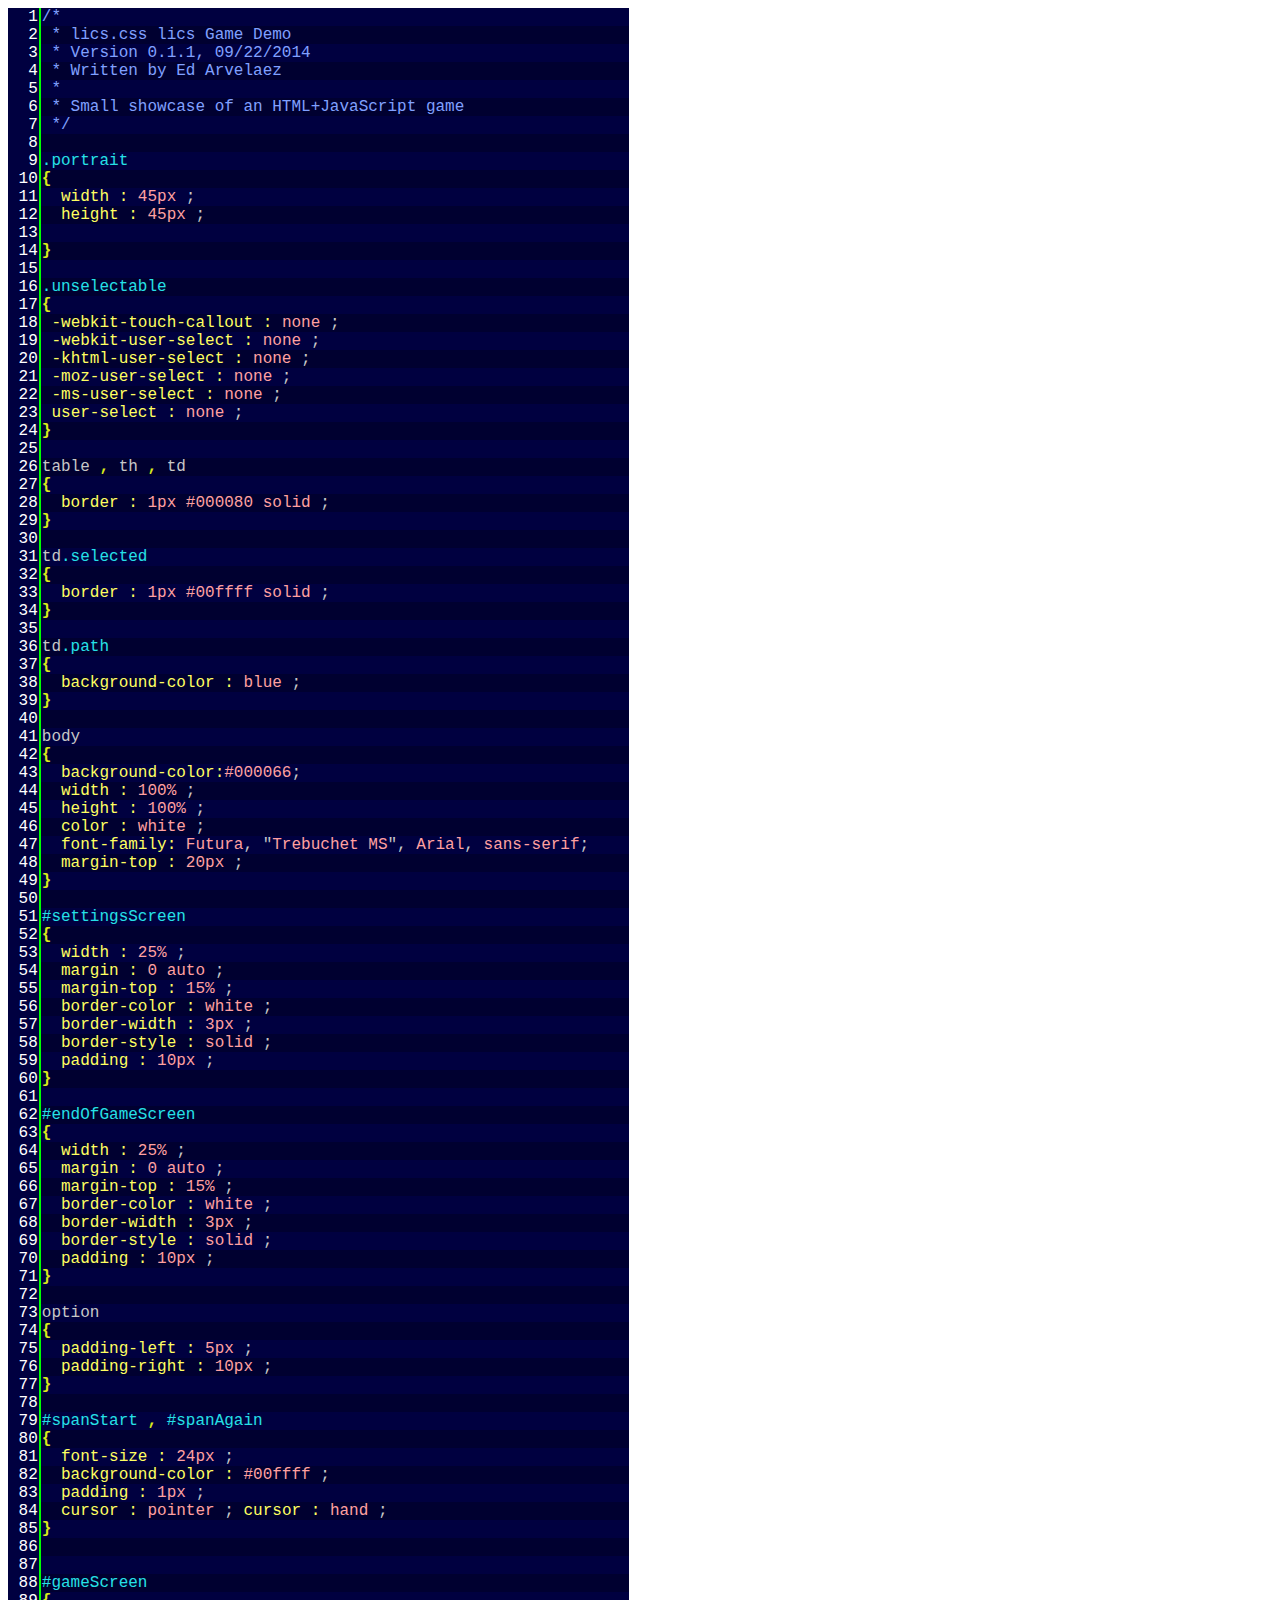
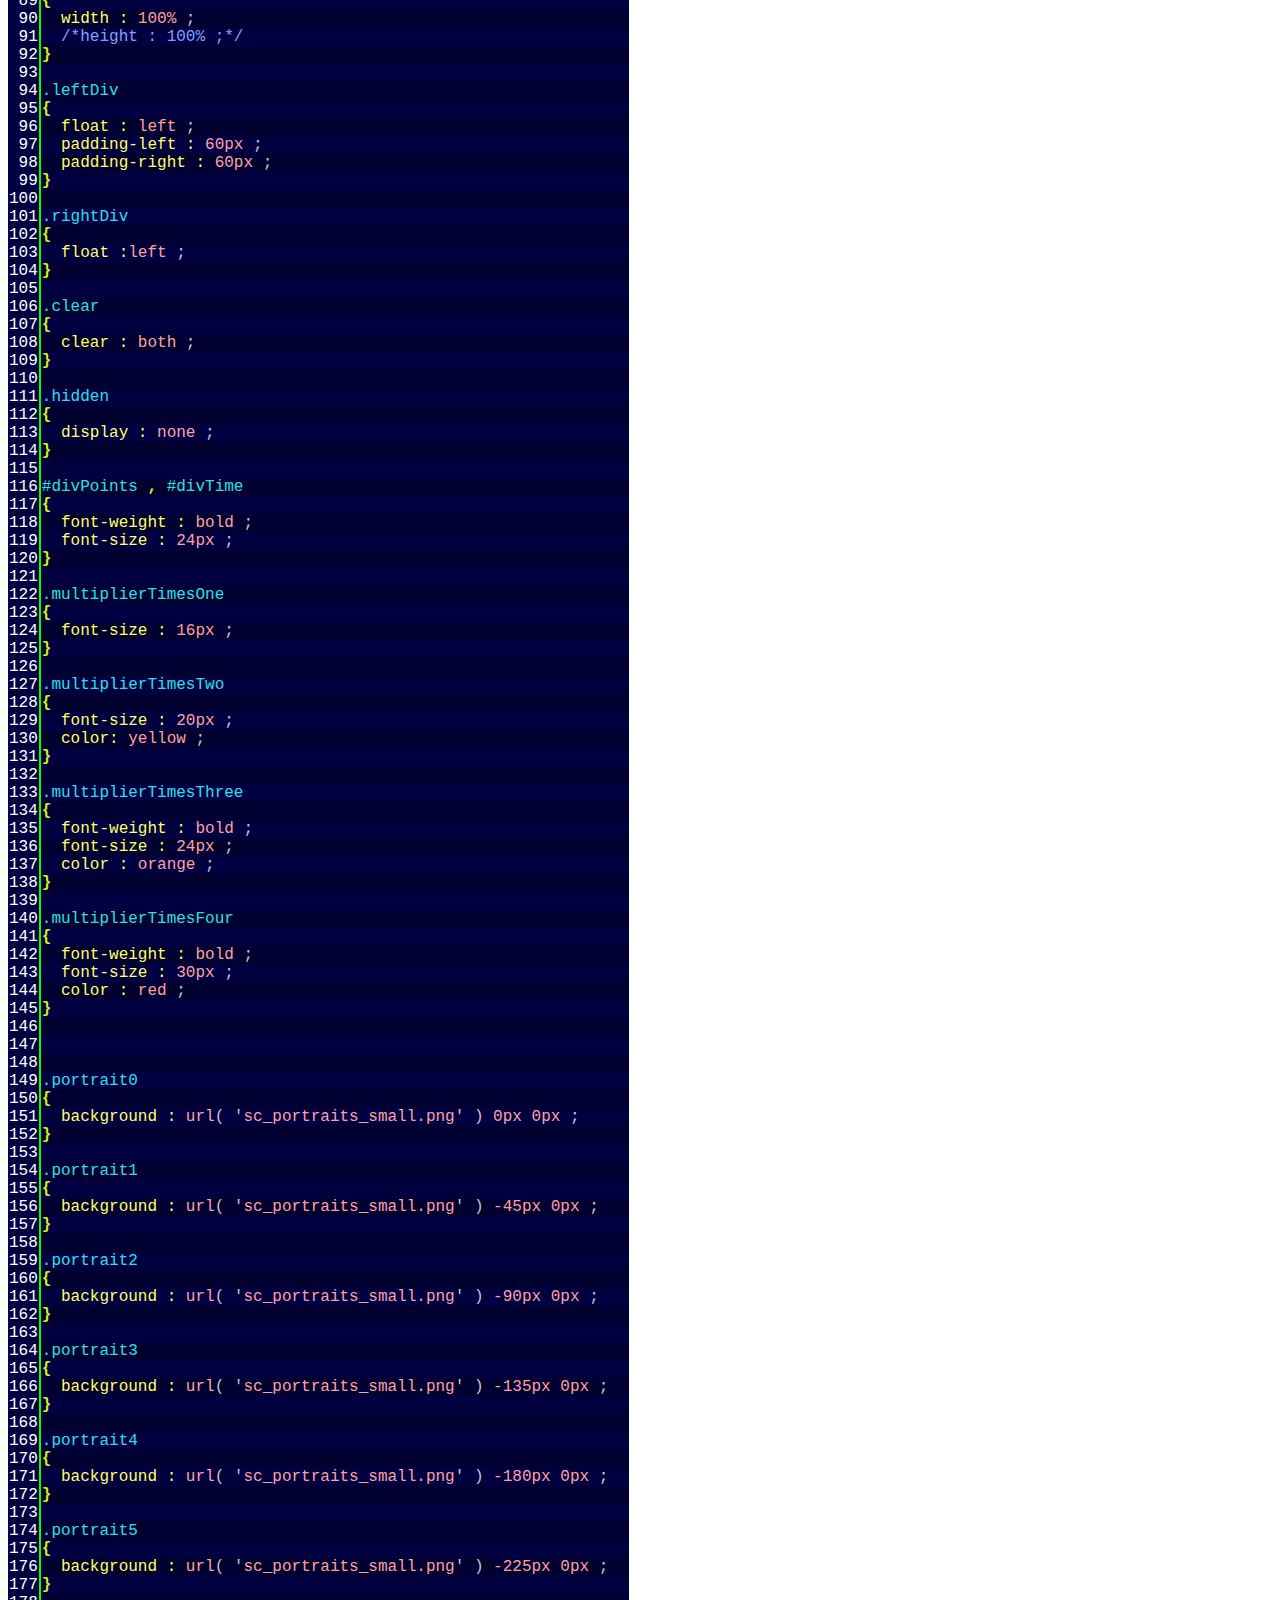
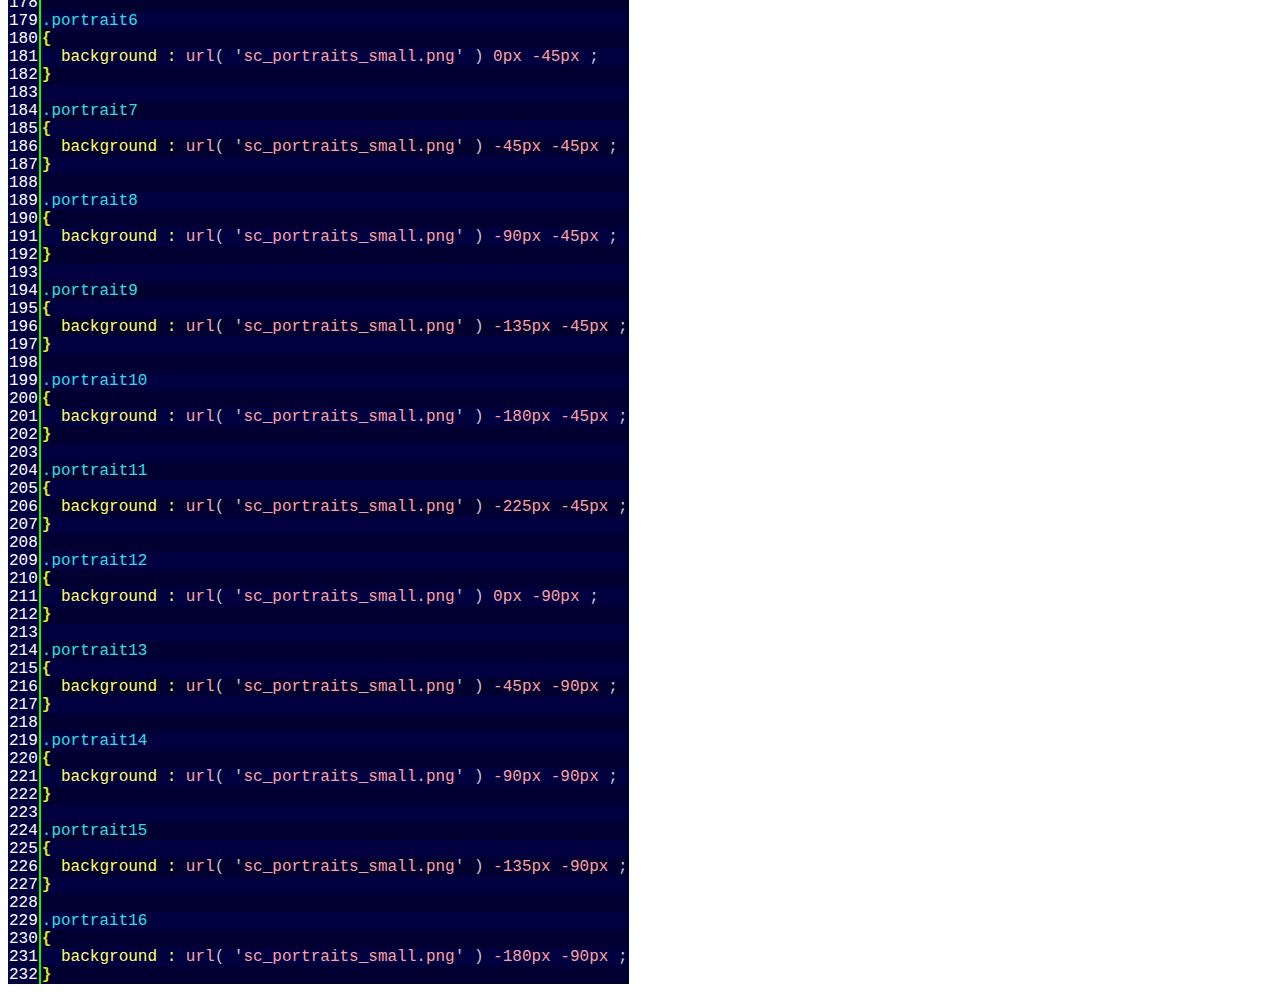
<file: src/lics.html>
<?xml version="1.0" encoding="UTF-8"?>
<!DOCTYPE html PUBLIC "-//W3C//DTD XHTML 1.1//EN"
   "http://www.w3.org/TR/xhtml11/DTD/xhtml11.dtd">
<html xmlns="http://www.w3.org/1999/xhtml" lang="en"><head>
<meta name="author" content="Ed Arvelaez">
<meta http-equiv="content-type" content="text/html;charset=utf-8">
<!-- <meta charset="utf-8" /> -->
<link id="stylesheetSyntax" rel="stylesheet" media="screen" href="css/shjs_darkblue.css">
<title>lics_css.txt.</title>
</head>
<body>

<table class="sh_css sh_sourceCode sh_wide" cellpadding="0px" cellspacing="0px"><tbody><tr><td class="sh_linenumber">1</td><td class="sh_syntax"><code><span class="sh_comment">/*</span></code></td></tr><tr><td class="sh_linenumber">2</td><td class="sh_syntax sh_linebetween"><code><span class="sh_comment"> * lics.css lics Game Demo</span></code></td></tr><tr><td class="sh_linenumber">3</td><td class="sh_syntax"><code><span class="sh_comment"> * Version 0.1.1, 09/22/2014</span></code></td></tr><tr><td class="sh_linenumber">4</td><td class="sh_syntax sh_linebetween"><code><span class="sh_comment"> * Written by Ed Arvelaez</span></code></td></tr><tr><td class="sh_linenumber">5</td><td class="sh_syntax"><code><span class="sh_comment"> *</span></code></td></tr><tr><td class="sh_linenumber">6</td><td class="sh_syntax sh_linebetween"><code><span class="sh_comment"> * Small showcase of an HTML+JavaScript game</span></code></td></tr><tr><td class="sh_linenumber">7</td><td class="sh_syntax"><code><span class="sh_comment"> */</span></code></td></tr><tr><td class="sh_linenumber">8</td><td class="sh_syntax sh_linebetween"></td></tr><tr><td class="sh_linenumber">9</td><td class="sh_syntax"><code><span class="sh_selector">.portrait</span></code></td></tr><tr><td class="sh_linenumber">10</td><td class="sh_syntax sh_linebetween"><code><span class="sh_cbracket">{</span></code></td></tr><tr><td class="sh_linenumber">11</td><td class="sh_syntax"><code>  <span class="sh_property">width :</span> <span class="sh_value">45px</span> ;</code></td></tr><tr><td class="sh_linenumber">12</td><td class="sh_syntax sh_linebetween"><code>  <span class="sh_property">height :</span> <span class="sh_value">45px</span> ;</code></td></tr><tr><td class="sh_linenumber">13</td><td class="sh_syntax"><code>  </code></td></tr><tr><td class="sh_linenumber">14</td><td class="sh_syntax sh_linebetween"><code><span class="sh_cbracket">}</span></code></td></tr><tr><td class="sh_linenumber">15</td><td class="sh_syntax"></td></tr><tr><td class="sh_linenumber">16</td><td class="sh_syntax sh_linebetween"><code><span class="sh_selector">.unselectable</span></code></td></tr><tr><td class="sh_linenumber">17</td><td class="sh_syntax"><code><span class="sh_cbracket">{</span></code></td></tr><tr><td class="sh_linenumber">18</td><td class="sh_syntax sh_linebetween"><code> <span class="sh_property">-webkit-touch-callout :</span> <span class="sh_value">none</span> ;</code></td></tr><tr><td class="sh_linenumber">19</td><td class="sh_syntax"><code> <span class="sh_property">-webkit-user-select :</span> <span class="sh_value">none</span> ;</code></td></tr><tr><td class="sh_linenumber">20</td><td class="sh_syntax sh_linebetween"><code> <span class="sh_property">-khtml-user-select :</span> <span class="sh_value">none</span> ;</code></td></tr><tr><td class="sh_linenumber">21</td><td class="sh_syntax"><code> <span class="sh_property">-moz-user-select :</span> <span class="sh_value">none</span> ;</code></td></tr><tr><td class="sh_linenumber">22</td><td class="sh_syntax sh_linebetween"><code> <span class="sh_property">-ms-user-select :</span> <span class="sh_value">none</span> ;</code></td></tr><tr><td class="sh_linenumber">23</td><td class="sh_syntax"><code> <span class="sh_property">user-select :</span> <span class="sh_value">none</span> ;</code></td></tr><tr><td class="sh_linenumber">24</td><td class="sh_syntax sh_linebetween"><code><span class="sh_cbracket">}</span></code></td></tr><tr><td class="sh_linenumber">25</td><td class="sh_syntax"></td></tr><tr><td class="sh_linenumber">26</td><td class="sh_syntax sh_linebetween"><code>table <span class="sh_symbol">,</span> th <span class="sh_symbol">,</span> td</code></td></tr><tr><td class="sh_linenumber">27</td><td class="sh_syntax"><code><span class="sh_cbracket">{</span></code></td></tr><tr><td class="sh_linenumber">28</td><td class="sh_syntax sh_linebetween"><code>  <span class="sh_property">border :</span> <span class="sh_value">1px</span> <span class="sh_string">#000080</span> <span class="sh_value">solid</span> ;</code></td></tr><tr><td class="sh_linenumber">29</td><td class="sh_syntax"><code><span class="sh_cbracket">}</span></code></td></tr><tr><td class="sh_linenumber">30</td><td class="sh_syntax sh_linebetween"></td></tr><tr><td class="sh_linenumber">31</td><td class="sh_syntax"><code>td<span class="sh_selector">.selected</span></code></td></tr><tr><td class="sh_linenumber">32</td><td class="sh_syntax sh_linebetween"><code><span class="sh_cbracket">{</span></code></td></tr><tr><td class="sh_linenumber">33</td><td class="sh_syntax"><code>  <span class="sh_property">border :</span> <span class="sh_value">1px</span> <span class="sh_string">#00ffff</span> <span class="sh_value">solid</span> ;</code></td></tr><tr><td class="sh_linenumber">34</td><td class="sh_syntax sh_linebetween"><code><span class="sh_cbracket">}</span></code></td></tr><tr><td class="sh_linenumber">35</td><td class="sh_syntax"></td></tr><tr><td class="sh_linenumber">36</td><td class="sh_syntax sh_linebetween"><code>td<span class="sh_selector">.path</span></code></td></tr><tr><td class="sh_linenumber">37</td><td class="sh_syntax"><code><span class="sh_cbracket">{</span></code></td></tr><tr><td class="sh_linenumber">38</td><td class="sh_syntax sh_linebetween"><code>  <span class="sh_property">background-color :</span> <span class="sh_value">blue</span> ;</code></td></tr><tr><td class="sh_linenumber">39</td><td class="sh_syntax"><code><span class="sh_cbracket">}</span></code></td></tr><tr><td class="sh_linenumber">40</td><td class="sh_syntax sh_linebetween"></td></tr><tr><td class="sh_linenumber">41</td><td class="sh_syntax"><code>body</code></td></tr><tr><td class="sh_linenumber">42</td><td class="sh_syntax sh_linebetween"><code><span class="sh_cbracket">{</span></code></td></tr><tr><td class="sh_linenumber">43</td><td class="sh_syntax"><code>  <span class="sh_property">background-color:</span><span class="sh_string">#000066</span>;</code></td></tr><tr><td class="sh_linenumber">44</td><td class="sh_syntax sh_linebetween"><code>  <span class="sh_property">width :</span> <span class="sh_value">100%</span> ;</code></td></tr><tr><td class="sh_linenumber">45</td><td class="sh_syntax"><code>  <span class="sh_property">height :</span> <span class="sh_value">100%</span> ;</code></td></tr><tr><td class="sh_linenumber">46</td><td class="sh_syntax sh_linebetween"><code>  <span class="sh_property">color :</span> <span class="sh_value">white</span> ;</code></td></tr><tr><td class="sh_linenumber">47</td><td class="sh_syntax"><code>  <span class="sh_property">font-family:</span> <span class="sh_value">Futura</span>, "<span class="sh_value">Trebuchet</span> <span class="sh_value">MS</span>", <span class="sh_value">Arial</span>, <span class="sh_value">sans-serif</span>;</code></td></tr><tr><td class="sh_linenumber">48</td><td class="sh_syntax sh_linebetween"><code>  <span class="sh_property">margin-top :</span> <span class="sh_value">20px</span> ;</code></td></tr><tr><td class="sh_linenumber">49</td><td class="sh_syntax"><code><span class="sh_cbracket">}</span></code></td></tr><tr><td class="sh_linenumber">50</td><td class="sh_syntax sh_linebetween"></td></tr><tr><td class="sh_linenumber">51</td><td class="sh_syntax"><code><span class="sh_selector">#settingsScreen</span></code></td></tr><tr><td class="sh_linenumber">52</td><td class="sh_syntax sh_linebetween"><code><span class="sh_cbracket">{</span></code></td></tr><tr><td class="sh_linenumber">53</td><td class="sh_syntax"><code>  <span class="sh_property">width :</span> <span class="sh_value">25%</span> ;</code></td></tr><tr><td class="sh_linenumber">54</td><td class="sh_syntax sh_linebetween"><code>  <span class="sh_property">margin :</span> <span class="sh_value">0</span> <span class="sh_value">auto</span> ;</code></td></tr><tr><td class="sh_linenumber">55</td><td class="sh_syntax"><code>  <span class="sh_property">margin-top :</span> <span class="sh_value">15%</span> ;</code></td></tr><tr><td class="sh_linenumber">56</td><td class="sh_syntax sh_linebetween"><code>  <span class="sh_property">border-color :</span> <span class="sh_value">white</span> ;</code></td></tr><tr><td class="sh_linenumber">57</td><td class="sh_syntax"><code>  <span class="sh_property">border-width :</span> <span class="sh_value">3px</span> ;</code></td></tr><tr><td class="sh_linenumber">58</td><td class="sh_syntax sh_linebetween"><code>  <span class="sh_property">border-style :</span> <span class="sh_value">solid</span> ;</code></td></tr><tr><td class="sh_linenumber">59</td><td class="sh_syntax"><code>  <span class="sh_property">padding :</span> <span class="sh_value">10px</span> ;</code></td></tr><tr><td class="sh_linenumber">60</td><td class="sh_syntax sh_linebetween"><code><span class="sh_cbracket">}</span></code></td></tr><tr><td class="sh_linenumber">61</td><td class="sh_syntax"></td></tr><tr><td class="sh_linenumber">62</td><td class="sh_syntax sh_linebetween"><code><span class="sh_selector">#endOfGameScreen</span></code></td></tr><tr><td class="sh_linenumber">63</td><td class="sh_syntax"><code><span class="sh_cbracket">{</span></code></td></tr><tr><td class="sh_linenumber">64</td><td class="sh_syntax sh_linebetween"><code>  <span class="sh_property">width :</span> <span class="sh_value">25%</span> ;</code></td></tr><tr><td class="sh_linenumber">65</td><td class="sh_syntax"><code>  <span class="sh_property">margin :</span> <span class="sh_value">0</span> <span class="sh_value">auto</span> ;</code></td></tr><tr><td class="sh_linenumber">66</td><td class="sh_syntax sh_linebetween"><code>  <span class="sh_property">margin-top :</span> <span class="sh_value">15%</span> ;</code></td></tr><tr><td class="sh_linenumber">67</td><td class="sh_syntax"><code>  <span class="sh_property">border-color :</span> <span class="sh_value">white</span> ;</code></td></tr><tr><td class="sh_linenumber">68</td><td class="sh_syntax sh_linebetween"><code>  <span class="sh_property">border-width :</span> <span class="sh_value">3px</span> ;</code></td></tr><tr><td class="sh_linenumber">69</td><td class="sh_syntax"><code>  <span class="sh_property">border-style :</span> <span class="sh_value">solid</span> ;</code></td></tr><tr><td class="sh_linenumber">70</td><td class="sh_syntax sh_linebetween"><code>  <span class="sh_property">padding :</span> <span class="sh_value">10px</span> ;</code></td></tr><tr><td class="sh_linenumber">71</td><td class="sh_syntax"><code><span class="sh_cbracket">}</span></code></td></tr><tr><td class="sh_linenumber">72</td><td class="sh_syntax sh_linebetween"></td></tr><tr><td class="sh_linenumber">73</td><td class="sh_syntax"><code>option</code></td></tr><tr><td class="sh_linenumber">74</td><td class="sh_syntax sh_linebetween"><code><span class="sh_cbracket">{</span></code></td></tr><tr><td class="sh_linenumber">75</td><td class="sh_syntax"><code>  <span class="sh_property">padding-left :</span> <span class="sh_value">5px</span> ;</code></td></tr><tr><td class="sh_linenumber">76</td><td class="sh_syntax sh_linebetween"><code>  <span class="sh_property">padding-right :</span> <span class="sh_value">10px</span> ;</code></td></tr><tr><td class="sh_linenumber">77</td><td class="sh_syntax"><code><span class="sh_cbracket">}</span></code></td></tr><tr><td class="sh_linenumber">78</td><td class="sh_syntax sh_linebetween"></td></tr><tr><td class="sh_linenumber">79</td><td class="sh_syntax"><code><span class="sh_selector">#spanStart</span> <span class="sh_symbol">,</span> <span class="sh_selector">#spanAgain</span></code></td></tr><tr><td class="sh_linenumber">80</td><td class="sh_syntax sh_linebetween"><code><span class="sh_cbracket">{</span></code></td></tr><tr><td class="sh_linenumber">81</td><td class="sh_syntax"><code>  <span class="sh_property">font-size :</span> <span class="sh_value">24px</span> ;</code></td></tr><tr><td class="sh_linenumber">82</td><td class="sh_syntax sh_linebetween"><code>  <span class="sh_property">background-color :</span> <span class="sh_string">#00ffff</span> ;</code></td></tr><tr><td class="sh_linenumber">83</td><td class="sh_syntax"><code>  <span class="sh_property">padding :</span> <span class="sh_value">1px</span> ;</code></td></tr><tr><td class="sh_linenumber">84</td><td class="sh_syntax sh_linebetween"><code>  <span class="sh_property">cursor :</span> <span class="sh_value">pointer</span> ; <span class="sh_property">cursor :</span> <span class="sh_value">hand</span> ;</code></td></tr><tr><td class="sh_linenumber">85</td><td class="sh_syntax"><code><span class="sh_cbracket">}</span></code></td></tr><tr><td class="sh_linenumber">86</td><td class="sh_syntax sh_linebetween"></td></tr><tr><td class="sh_linenumber">87</td><td class="sh_syntax"></td></tr><tr><td class="sh_linenumber">88</td><td class="sh_syntax sh_linebetween"><code><span class="sh_selector">#gameScreen</span></code></td></tr><tr><td class="sh_linenumber">89</td><td class="sh_syntax"><code><span class="sh_cbracket">{</span></code></td></tr><tr><td class="sh_linenumber">90</td><td class="sh_syntax sh_linebetween"><code>  <span class="sh_property">width :</span> <span class="sh_value">100%</span> ;</code></td></tr><tr><td class="sh_linenumber">91</td><td class="sh_syntax"><code>  <span class="sh_comment">/*height : 100% ;*/</span></code></td></tr><tr><td class="sh_linenumber">92</td><td class="sh_syntax sh_linebetween"><code><span class="sh_cbracket">}</span></code></td></tr><tr><td class="sh_linenumber">93</td><td class="sh_syntax"></td></tr><tr><td class="sh_linenumber">94</td><td class="sh_syntax sh_linebetween"><code><span class="sh_selector">.leftDiv</span></code></td></tr><tr><td class="sh_linenumber">95</td><td class="sh_syntax"><code><span class="sh_cbracket">{</span></code></td></tr><tr><td class="sh_linenumber">96</td><td class="sh_syntax sh_linebetween"><code>  <span class="sh_property">float :</span> <span class="sh_value">left</span> ;</code></td></tr><tr><td class="sh_linenumber">97</td><td class="sh_syntax"><code>  <span class="sh_property">padding-left :</span> <span class="sh_value">60px</span> ;</code></td></tr><tr><td class="sh_linenumber">98</td><td class="sh_syntax sh_linebetween"><code>  <span class="sh_property">padding-right :</span> <span class="sh_value">60px</span> ;</code></td></tr><tr><td class="sh_linenumber">99</td><td class="sh_syntax"><code><span class="sh_cbracket">}</span></code></td></tr><tr><td class="sh_linenumber">100</td><td class="sh_syntax sh_linebetween"></td></tr><tr><td class="sh_linenumber">101</td><td class="sh_syntax"><code><span class="sh_selector">.rightDiv</span></code></td></tr><tr><td class="sh_linenumber">102</td><td class="sh_syntax sh_linebetween"><code><span class="sh_cbracket">{</span></code></td></tr><tr><td class="sh_linenumber">103</td><td class="sh_syntax"><code>  <span class="sh_property">float :</span><span class="sh_value">left</span> ;</code></td></tr><tr><td class="sh_linenumber">104</td><td class="sh_syntax sh_linebetween"><code><span class="sh_cbracket">}</span></code></td></tr><tr><td class="sh_linenumber">105</td><td class="sh_syntax"></td></tr><tr><td class="sh_linenumber">106</td><td class="sh_syntax sh_linebetween"><code><span class="sh_selector">.clear</span></code></td></tr><tr><td class="sh_linenumber">107</td><td class="sh_syntax"><code><span class="sh_cbracket">{</span></code></td></tr><tr><td class="sh_linenumber">108</td><td class="sh_syntax sh_linebetween"><code>  <span class="sh_property">clear :</span> <span class="sh_value">both</span> ;</code></td></tr><tr><td class="sh_linenumber">109</td><td class="sh_syntax"><code><span class="sh_cbracket">}</span></code></td></tr><tr><td class="sh_linenumber">110</td><td class="sh_syntax sh_linebetween"></td></tr><tr><td class="sh_linenumber">111</td><td class="sh_syntax"><code><span class="sh_selector">.hidden</span></code></td></tr><tr><td class="sh_linenumber">112</td><td class="sh_syntax sh_linebetween"><code><span class="sh_cbracket">{</span></code></td></tr><tr><td class="sh_linenumber">113</td><td class="sh_syntax"><code>  <span class="sh_property">display :</span> <span class="sh_value">none</span> ;</code></td></tr><tr><td class="sh_linenumber">114</td><td class="sh_syntax sh_linebetween"><code><span class="sh_cbracket">}</span></code></td></tr><tr><td class="sh_linenumber">115</td><td class="sh_syntax"></td></tr><tr><td class="sh_linenumber">116</td><td class="sh_syntax sh_linebetween"><code><span class="sh_selector">#divPoints</span> <span class="sh_symbol">,</span> <span class="sh_selector">#divTime</span></code></td></tr><tr><td class="sh_linenumber">117</td><td class="sh_syntax"><code><span class="sh_cbracket">{</span></code></td></tr><tr><td class="sh_linenumber">118</td><td class="sh_syntax sh_linebetween"><code>  <span class="sh_property">font-weight :</span> <span class="sh_value">bold</span> ;</code></td></tr><tr><td class="sh_linenumber">119</td><td class="sh_syntax"><code>  <span class="sh_property">font-size :</span> <span class="sh_value">24px</span> ;</code></td></tr><tr><td class="sh_linenumber">120</td><td class="sh_syntax sh_linebetween"><code><span class="sh_cbracket">}</span></code></td></tr><tr><td class="sh_linenumber">121</td><td class="sh_syntax"></td></tr><tr><td class="sh_linenumber">122</td><td class="sh_syntax sh_linebetween"><code><span class="sh_selector">.multiplierTimesOne</span></code></td></tr><tr><td class="sh_linenumber">123</td><td class="sh_syntax"><code><span class="sh_cbracket">{</span></code></td></tr><tr><td class="sh_linenumber">124</td><td class="sh_syntax sh_linebetween"><code>  <span class="sh_property">font-size :</span> <span class="sh_value">16px</span> ;</code></td></tr><tr><td class="sh_linenumber">125</td><td class="sh_syntax"><code><span class="sh_cbracket">}</span></code></td></tr><tr><td class="sh_linenumber">126</td><td class="sh_syntax sh_linebetween"></td></tr><tr><td class="sh_linenumber">127</td><td class="sh_syntax"><code><span class="sh_selector">.multiplierTimesTwo</span></code></td></tr><tr><td class="sh_linenumber">128</td><td class="sh_syntax sh_linebetween"><code><span class="sh_cbracket">{</span></code></td></tr><tr><td class="sh_linenumber">129</td><td class="sh_syntax"><code>  <span class="sh_property">font-size :</span> <span class="sh_value">20px</span> ;</code></td></tr><tr><td class="sh_linenumber">130</td><td class="sh_syntax sh_linebetween"><code>  <span class="sh_property">color:</span> <span class="sh_value">yellow</span> ;</code></td></tr><tr><td class="sh_linenumber">131</td><td class="sh_syntax"><code><span class="sh_cbracket">}</span></code></td></tr><tr><td class="sh_linenumber">132</td><td class="sh_syntax sh_linebetween"></td></tr><tr><td class="sh_linenumber">133</td><td class="sh_syntax"><code><span class="sh_selector">.multiplierTimesThree</span></code></td></tr><tr><td class="sh_linenumber">134</td><td class="sh_syntax sh_linebetween"><code><span class="sh_cbracket">{</span></code></td></tr><tr><td class="sh_linenumber">135</td><td class="sh_syntax"><code>  <span class="sh_property">font-weight :</span> <span class="sh_value">bold</span> ;</code></td></tr><tr><td class="sh_linenumber">136</td><td class="sh_syntax sh_linebetween"><code>  <span class="sh_property">font-size :</span> <span class="sh_value">24px</span> ;</code></td></tr><tr><td class="sh_linenumber">137</td><td class="sh_syntax"><code>  <span class="sh_property">color :</span> <span class="sh_value">orange</span> ;</code></td></tr><tr><td class="sh_linenumber">138</td><td class="sh_syntax sh_linebetween"><code><span class="sh_cbracket">}</span></code></td></tr><tr><td class="sh_linenumber">139</td><td class="sh_syntax"></td></tr><tr><td class="sh_linenumber">140</td><td class="sh_syntax sh_linebetween"><code><span class="sh_selector">.multiplierTimesFour</span></code></td></tr><tr><td class="sh_linenumber">141</td><td class="sh_syntax"><code><span class="sh_cbracket">{</span></code></td></tr><tr><td class="sh_linenumber">142</td><td class="sh_syntax sh_linebetween"><code>  <span class="sh_property">font-weight :</span> <span class="sh_value">bold</span> ;</code></td></tr><tr><td class="sh_linenumber">143</td><td class="sh_syntax"><code>  <span class="sh_property">font-size :</span> <span class="sh_value">30px</span> ;</code></td></tr><tr><td class="sh_linenumber">144</td><td class="sh_syntax sh_linebetween"><code>  <span class="sh_property">color :</span> <span class="sh_value">red</span> ;</code></td></tr><tr><td class="sh_linenumber">145</td><td class="sh_syntax"><code><span class="sh_cbracket">}</span></code></td></tr><tr><td class="sh_linenumber">146</td><td class="sh_syntax sh_linebetween"></td></tr><tr><td class="sh_linenumber">147</td><td class="sh_syntax"></td></tr><tr><td class="sh_linenumber">148</td><td class="sh_syntax sh_linebetween"></td></tr><tr><td class="sh_linenumber">149</td><td class="sh_syntax"><code><span class="sh_selector">.portrait0</span></code></td></tr><tr><td class="sh_linenumber">150</td><td class="sh_syntax sh_linebetween"><code><span class="sh_cbracket">{</span></code></td></tr><tr><td class="sh_linenumber">151</td><td class="sh_syntax"><code>  <span class="sh_property">background :</span> <span class="sh_value">url</span>( '<span class="sh_value">sc_portraits_small.png</span>' ) <span class="sh_value">0px</span> <span class="sh_value">0px</span> ;</code></td></tr><tr><td class="sh_linenumber">152</td><td class="sh_syntax sh_linebetween"><code><span class="sh_cbracket">}</span></code></td></tr><tr><td class="sh_linenumber">153</td><td class="sh_syntax"></td></tr><tr><td class="sh_linenumber">154</td><td class="sh_syntax sh_linebetween"><code><span class="sh_selector">.portrait1</span></code></td></tr><tr><td class="sh_linenumber">155</td><td class="sh_syntax"><code><span class="sh_cbracket">{</span></code></td></tr><tr><td class="sh_linenumber">156</td><td class="sh_syntax sh_linebetween"><code>  <span class="sh_property">background :</span> <span class="sh_value">url</span>( '<span class="sh_value">sc_portraits_small.png</span>' ) <span class="sh_value">-45px</span> <span class="sh_value">0px</span> ;</code></td></tr><tr><td class="sh_linenumber">157</td><td class="sh_syntax"><code><span class="sh_cbracket">}</span></code></td></tr><tr><td class="sh_linenumber">158</td><td class="sh_syntax sh_linebetween"></td></tr><tr><td class="sh_linenumber">159</td><td class="sh_syntax"><code><span class="sh_selector">.portrait2</span></code></td></tr><tr><td class="sh_linenumber">160</td><td class="sh_syntax sh_linebetween"><code><span class="sh_cbracket">{</span></code></td></tr><tr><td class="sh_linenumber">161</td><td class="sh_syntax"><code>  <span class="sh_property">background :</span> <span class="sh_value">url</span>( '<span class="sh_value">sc_portraits_small.png</span>' ) <span class="sh_value">-90px</span> <span class="sh_value">0px</span> ;</code></td></tr><tr><td class="sh_linenumber">162</td><td class="sh_syntax sh_linebetween"><code><span class="sh_cbracket">}</span></code></td></tr><tr><td class="sh_linenumber">163</td><td class="sh_syntax"></td></tr><tr><td class="sh_linenumber">164</td><td class="sh_syntax sh_linebetween"><code><span class="sh_selector">.portrait3</span></code></td></tr><tr><td class="sh_linenumber">165</td><td class="sh_syntax"><code><span class="sh_cbracket">{</span></code></td></tr><tr><td class="sh_linenumber">166</td><td class="sh_syntax sh_linebetween"><code>  <span class="sh_property">background :</span> <span class="sh_value">url</span>( '<span class="sh_value">sc_portraits_small.png</span>' ) <span class="sh_value">-135px</span> <span class="sh_value">0px</span> ;</code></td></tr><tr><td class="sh_linenumber">167</td><td class="sh_syntax"><code><span class="sh_cbracket">}</span></code></td></tr><tr><td class="sh_linenumber">168</td><td class="sh_syntax sh_linebetween"></td></tr><tr><td class="sh_linenumber">169</td><td class="sh_syntax"><code><span class="sh_selector">.portrait4</span></code></td></tr><tr><td class="sh_linenumber">170</td><td class="sh_syntax sh_linebetween"><code><span class="sh_cbracket">{</span></code></td></tr><tr><td class="sh_linenumber">171</td><td class="sh_syntax"><code>  <span class="sh_property">background :</span> <span class="sh_value">url</span>( '<span class="sh_value">sc_portraits_small.png</span>' ) <span class="sh_value">-180px</span> <span class="sh_value">0px</span> ;</code></td></tr><tr><td class="sh_linenumber">172</td><td class="sh_syntax sh_linebetween"><code><span class="sh_cbracket">}</span></code></td></tr><tr><td class="sh_linenumber">173</td><td class="sh_syntax"></td></tr><tr><td class="sh_linenumber">174</td><td class="sh_syntax sh_linebetween"><code><span class="sh_selector">.portrait5</span></code></td></tr><tr><td class="sh_linenumber">175</td><td class="sh_syntax"><code><span class="sh_cbracket">{</span></code></td></tr><tr><td class="sh_linenumber">176</td><td class="sh_syntax sh_linebetween"><code>  <span class="sh_property">background :</span> <span class="sh_value">url</span>( '<span class="sh_value">sc_portraits_small.png</span>' ) <span class="sh_value">-225px</span> <span class="sh_value">0px</span> ;</code></td></tr><tr><td class="sh_linenumber">177</td><td class="sh_syntax"><code><span class="sh_cbracket">}</span></code></td></tr><tr><td class="sh_linenumber">178</td><td class="sh_syntax sh_linebetween"></td></tr><tr><td class="sh_linenumber">179</td><td class="sh_syntax"><code><span class="sh_selector">.portrait6</span></code></td></tr><tr><td class="sh_linenumber">180</td><td class="sh_syntax sh_linebetween"><code><span class="sh_cbracket">{</span></code></td></tr><tr><td class="sh_linenumber">181</td><td class="sh_syntax"><code>  <span class="sh_property">background :</span> <span class="sh_value">url</span>( '<span class="sh_value">sc_portraits_small.png</span>' ) <span class="sh_value">0px</span> <span class="sh_value">-45px</span> ;</code></td></tr><tr><td class="sh_linenumber">182</td><td class="sh_syntax sh_linebetween"><code><span class="sh_cbracket">}</span></code></td></tr><tr><td class="sh_linenumber">183</td><td class="sh_syntax"></td></tr><tr><td class="sh_linenumber">184</td><td class="sh_syntax sh_linebetween"><code><span class="sh_selector">.portrait7</span></code></td></tr><tr><td class="sh_linenumber">185</td><td class="sh_syntax"><code><span class="sh_cbracket">{</span></code></td></tr><tr><td class="sh_linenumber">186</td><td class="sh_syntax sh_linebetween"><code>  <span class="sh_property">background :</span> <span class="sh_value">url</span>( '<span class="sh_value">sc_portraits_small.png</span>' ) <span class="sh_value">-45px</span> <span class="sh_value">-45px</span> ;</code></td></tr><tr><td class="sh_linenumber">187</td><td class="sh_syntax"><code><span class="sh_cbracket">}</span></code></td></tr><tr><td class="sh_linenumber">188</td><td class="sh_syntax sh_linebetween"></td></tr><tr><td class="sh_linenumber">189</td><td class="sh_syntax"><code><span class="sh_selector">.portrait8</span></code></td></tr><tr><td class="sh_linenumber">190</td><td class="sh_syntax sh_linebetween"><code><span class="sh_cbracket">{</span></code></td></tr><tr><td class="sh_linenumber">191</td><td class="sh_syntax"><code>  <span class="sh_property">background :</span> <span class="sh_value">url</span>( '<span class="sh_value">sc_portraits_small.png</span>' ) <span class="sh_value">-90px</span> <span class="sh_value">-45px</span> ;</code></td></tr><tr><td class="sh_linenumber">192</td><td class="sh_syntax sh_linebetween"><code><span class="sh_cbracket">}</span></code></td></tr><tr><td class="sh_linenumber">193</td><td class="sh_syntax"></td></tr><tr><td class="sh_linenumber">194</td><td class="sh_syntax sh_linebetween"><code><span class="sh_selector">.portrait9</span></code></td></tr><tr><td class="sh_linenumber">195</td><td class="sh_syntax"><code><span class="sh_cbracket">{</span></code></td></tr><tr><td class="sh_linenumber">196</td><td class="sh_syntax sh_linebetween"><code>  <span class="sh_property">background :</span> <span class="sh_value">url</span>( '<span class="sh_value">sc_portraits_small.png</span>' ) <span class="sh_value">-135px</span> <span class="sh_value">-45px</span> ;</code></td></tr><tr><td class="sh_linenumber">197</td><td class="sh_syntax"><code><span class="sh_cbracket">}</span></code></td></tr><tr><td class="sh_linenumber">198</td><td class="sh_syntax sh_linebetween"></td></tr><tr><td class="sh_linenumber">199</td><td class="sh_syntax"><code><span class="sh_selector">.portrait10</span></code></td></tr><tr><td class="sh_linenumber">200</td><td class="sh_syntax sh_linebetween"><code><span class="sh_cbracket">{</span></code></td></tr><tr><td class="sh_linenumber">201</td><td class="sh_syntax"><code>  <span class="sh_property">background :</span> <span class="sh_value">url</span>( '<span class="sh_value">sc_portraits_small.png</span>' ) <span class="sh_value">-180px</span> <span class="sh_value">-45px</span> ;</code></td></tr><tr><td class="sh_linenumber">202</td><td class="sh_syntax sh_linebetween"><code><span class="sh_cbracket">}</span></code></td></tr><tr><td class="sh_linenumber">203</td><td class="sh_syntax"></td></tr><tr><td class="sh_linenumber">204</td><td class="sh_syntax sh_linebetween"><code><span class="sh_selector">.portrait11</span></code></td></tr><tr><td class="sh_linenumber">205</td><td class="sh_syntax"><code><span class="sh_cbracket">{</span></code></td></tr><tr><td class="sh_linenumber">206</td><td class="sh_syntax sh_linebetween"><code>  <span class="sh_property">background :</span> <span class="sh_value">url</span>( '<span class="sh_value">sc_portraits_small.png</span>' ) <span class="sh_value">-225px</span> <span class="sh_value">-45px</span> ;</code></td></tr><tr><td class="sh_linenumber">207</td><td class="sh_syntax"><code><span class="sh_cbracket">}</span></code></td></tr><tr><td class="sh_linenumber">208</td><td class="sh_syntax sh_linebetween"></td></tr><tr><td class="sh_linenumber">209</td><td class="sh_syntax"><code><span class="sh_selector">.portrait12</span></code></td></tr><tr><td class="sh_linenumber">210</td><td class="sh_syntax sh_linebetween"><code><span class="sh_cbracket">{</span></code></td></tr><tr><td class="sh_linenumber">211</td><td class="sh_syntax"><code>  <span class="sh_property">background :</span> <span class="sh_value">url</span>( '<span class="sh_value">sc_portraits_small.png</span>' ) <span class="sh_value">0px</span> <span class="sh_value">-90px</span> ;</code></td></tr><tr><td class="sh_linenumber">212</td><td class="sh_syntax sh_linebetween"><code><span class="sh_cbracket">}</span></code></td></tr><tr><td class="sh_linenumber">213</td><td class="sh_syntax"></td></tr><tr><td class="sh_linenumber">214</td><td class="sh_syntax sh_linebetween"><code><span class="sh_selector">.portrait13</span></code></td></tr><tr><td class="sh_linenumber">215</td><td class="sh_syntax"><code><span class="sh_cbracket">{</span></code></td></tr><tr><td class="sh_linenumber">216</td><td class="sh_syntax sh_linebetween"><code>  <span class="sh_property">background :</span> <span class="sh_value">url</span>( '<span class="sh_value">sc_portraits_small.png</span>' ) <span class="sh_value">-45px</span> <span class="sh_value">-90px</span> ;</code></td></tr><tr><td class="sh_linenumber">217</td><td class="sh_syntax"><code><span class="sh_cbracket">}</span></code></td></tr><tr><td class="sh_linenumber">218</td><td class="sh_syntax sh_linebetween"></td></tr><tr><td class="sh_linenumber">219</td><td class="sh_syntax"><code><span class="sh_selector">.portrait14</span></code></td></tr><tr><td class="sh_linenumber">220</td><td class="sh_syntax sh_linebetween"><code><span class="sh_cbracket">{</span></code></td></tr><tr><td class="sh_linenumber">221</td><td class="sh_syntax"><code>  <span class="sh_property">background :</span> <span class="sh_value">url</span>( '<span class="sh_value">sc_portraits_small.png</span>' ) <span class="sh_value">-90px</span> <span class="sh_value">-90px</span> ;</code></td></tr><tr><td class="sh_linenumber">222</td><td class="sh_syntax sh_linebetween"><code><span class="sh_cbracket">}</span></code></td></tr><tr><td class="sh_linenumber">223</td><td class="sh_syntax"></td></tr><tr><td class="sh_linenumber">224</td><td class="sh_syntax sh_linebetween"><code><span class="sh_selector">.portrait15</span></code></td></tr><tr><td class="sh_linenumber">225</td><td class="sh_syntax"><code><span class="sh_cbracket">{</span></code></td></tr><tr><td class="sh_linenumber">226</td><td class="sh_syntax sh_linebetween"><code>  <span class="sh_property">background :</span> <span class="sh_value">url</span>( '<span class="sh_value">sc_portraits_small.png</span>' ) <span class="sh_value">-135px</span> <span class="sh_value">-90px</span> ;</code></td></tr><tr><td class="sh_linenumber">227</td><td class="sh_syntax"><code><span class="sh_cbracket">}</span></code></td></tr><tr><td class="sh_linenumber">228</td><td class="sh_syntax sh_linebetween"></td></tr><tr><td class="sh_linenumber">229</td><td class="sh_syntax"><code><span class="sh_selector">.portrait16</span></code></td></tr><tr><td class="sh_linenumber">230</td><td class="sh_syntax sh_linebetween"><code><span class="sh_cbracket">{</span></code></td></tr><tr><td class="sh_linenumber">231</td><td class="sh_syntax"><code>  <span class="sh_property">background :</span> <span class="sh_value">url</span>( '<span class="sh_value">sc_portraits_small.png</span>' ) <span class="sh_value">-180px</span> <span class="sh_value">-90px</span> ;</code></td></tr><tr><td class="sh_linenumber">232</td><td class="sh_syntax sh_linebetween"><code><span class="sh_cbracket">}</span></code></td></tr></tbody></table>


</body></html>
</file>
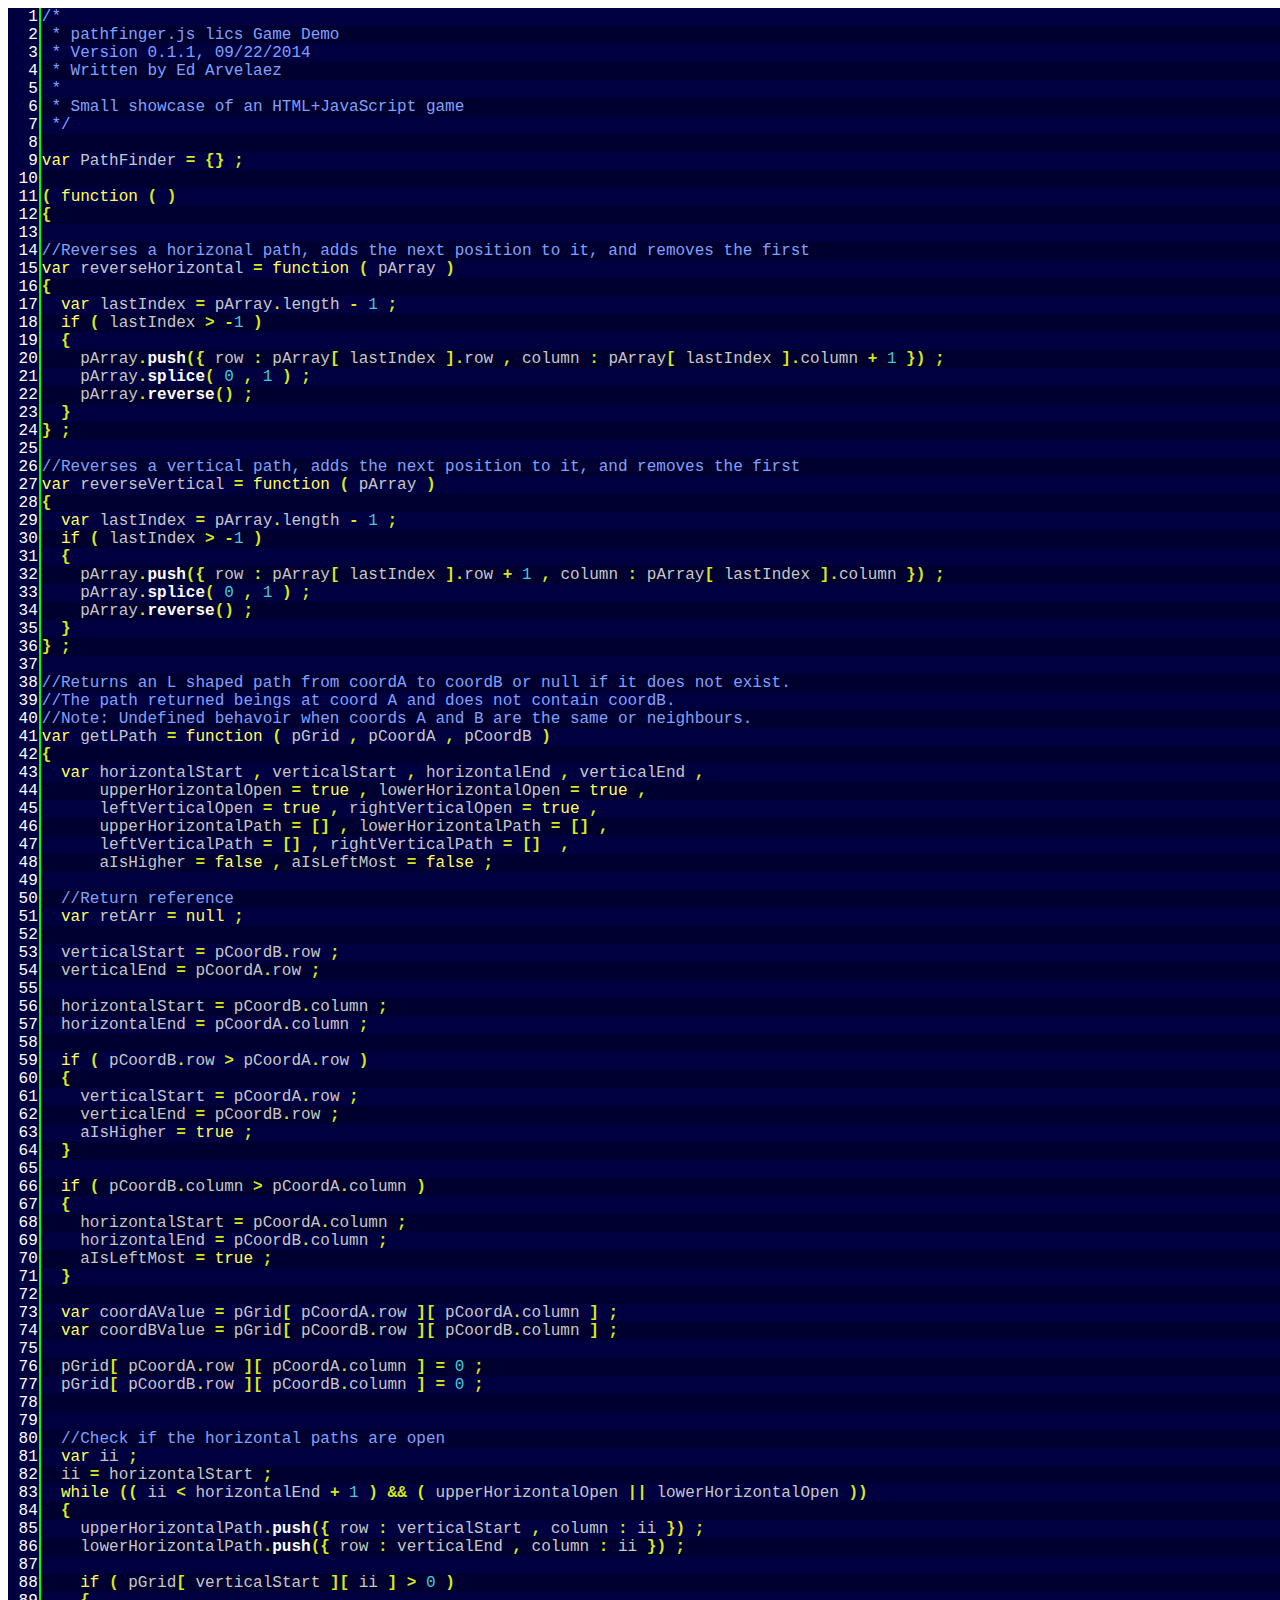
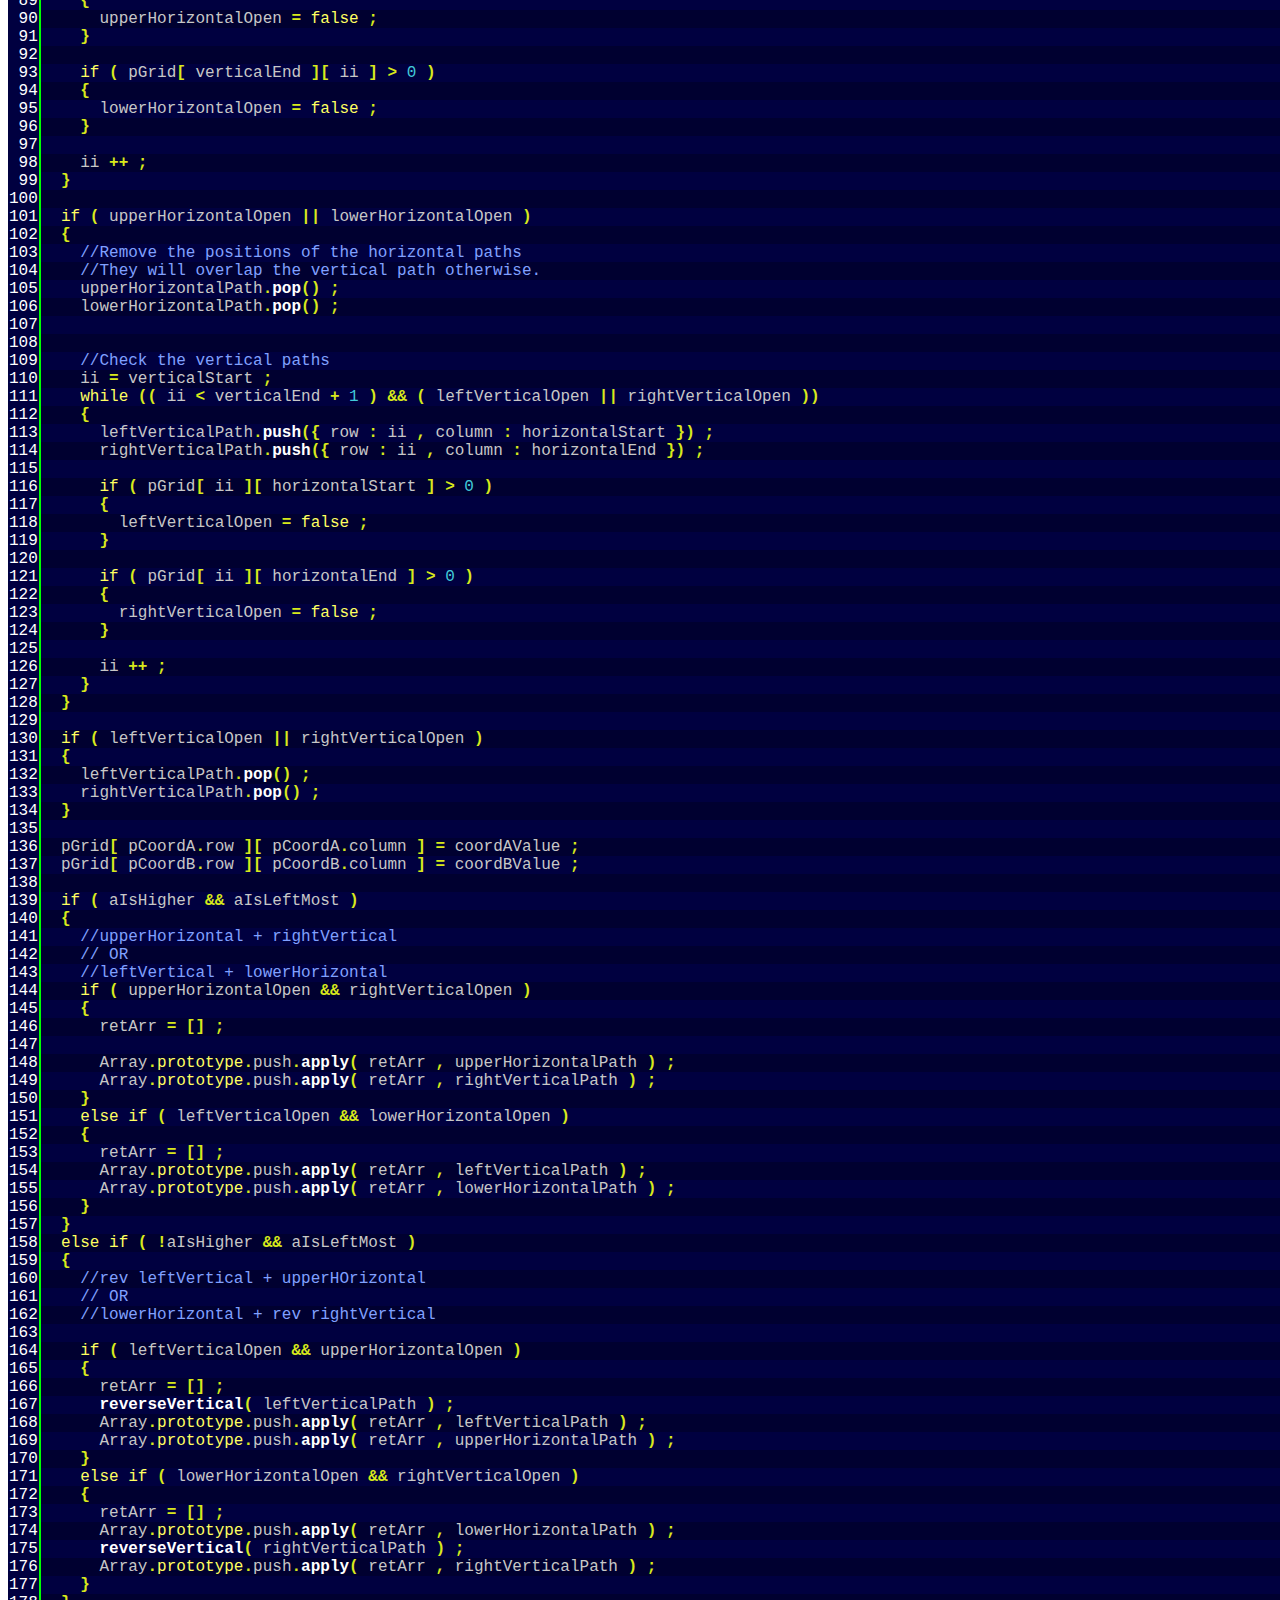
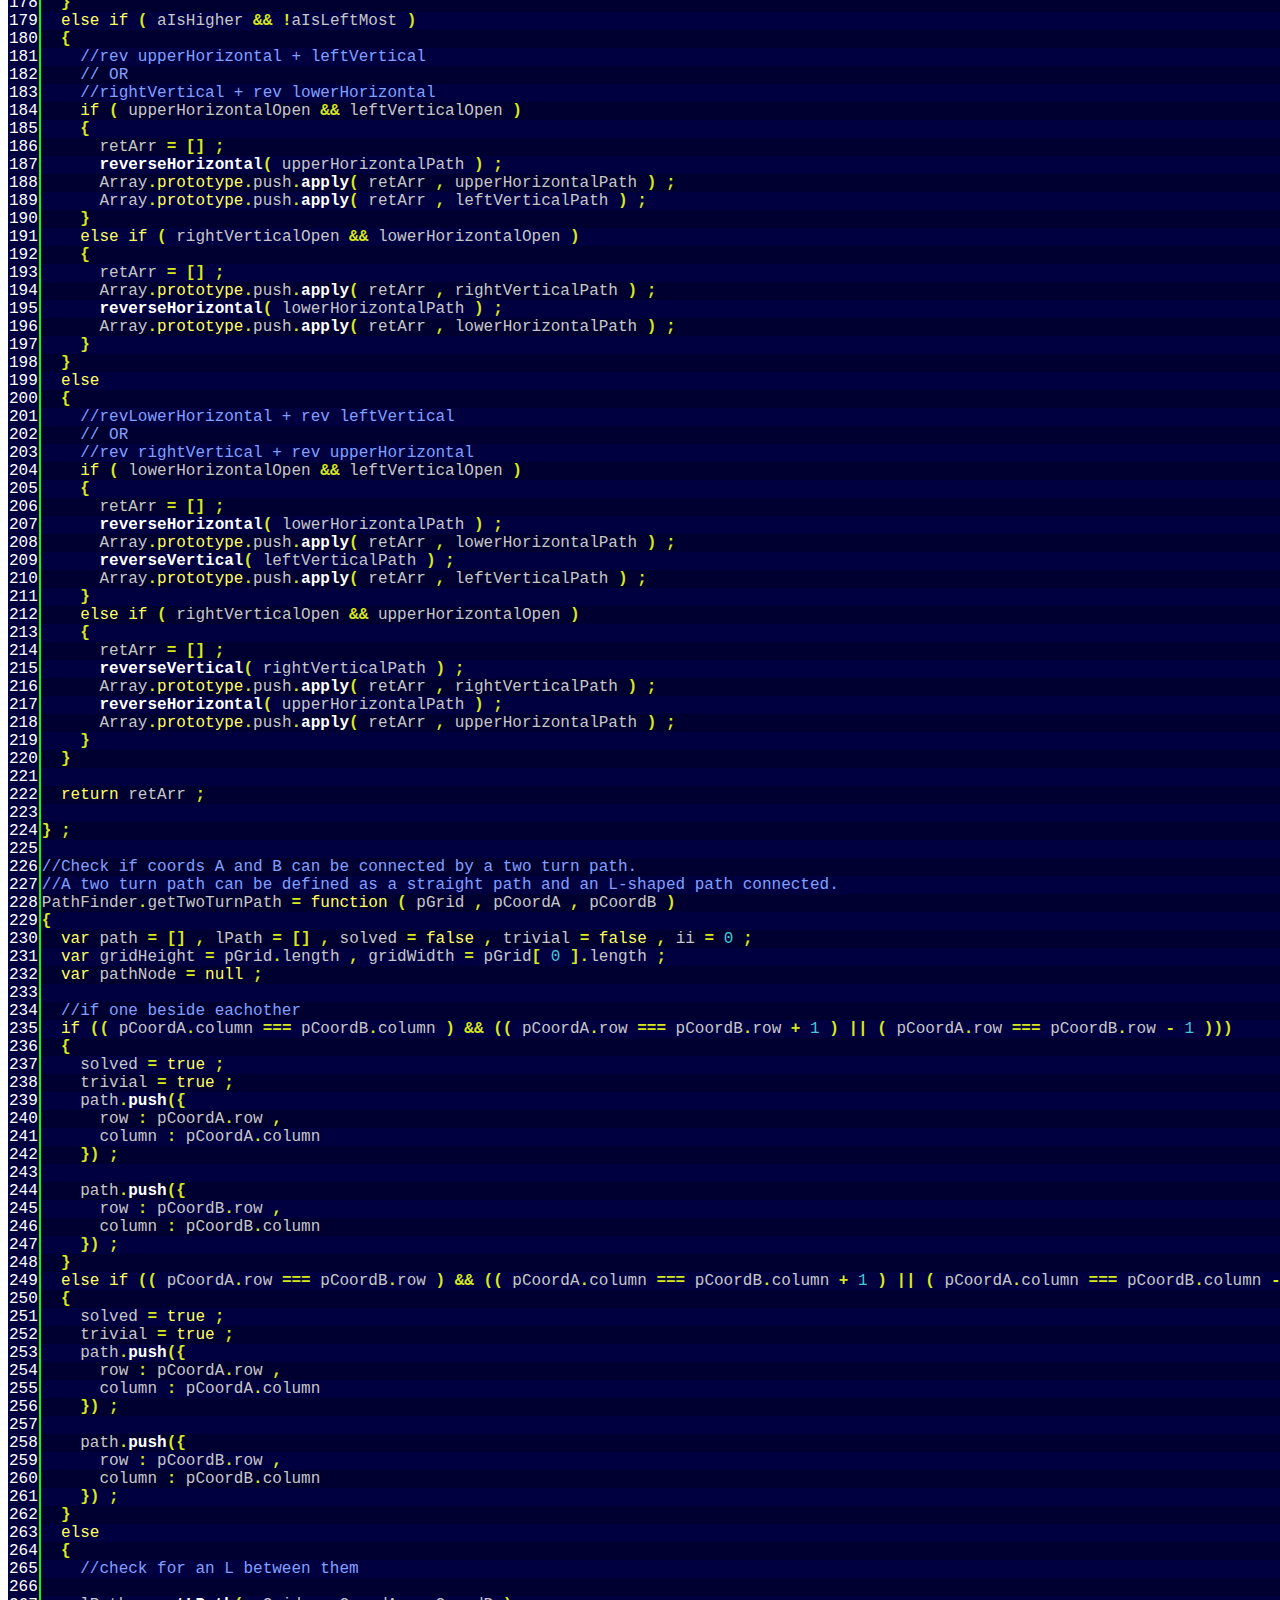
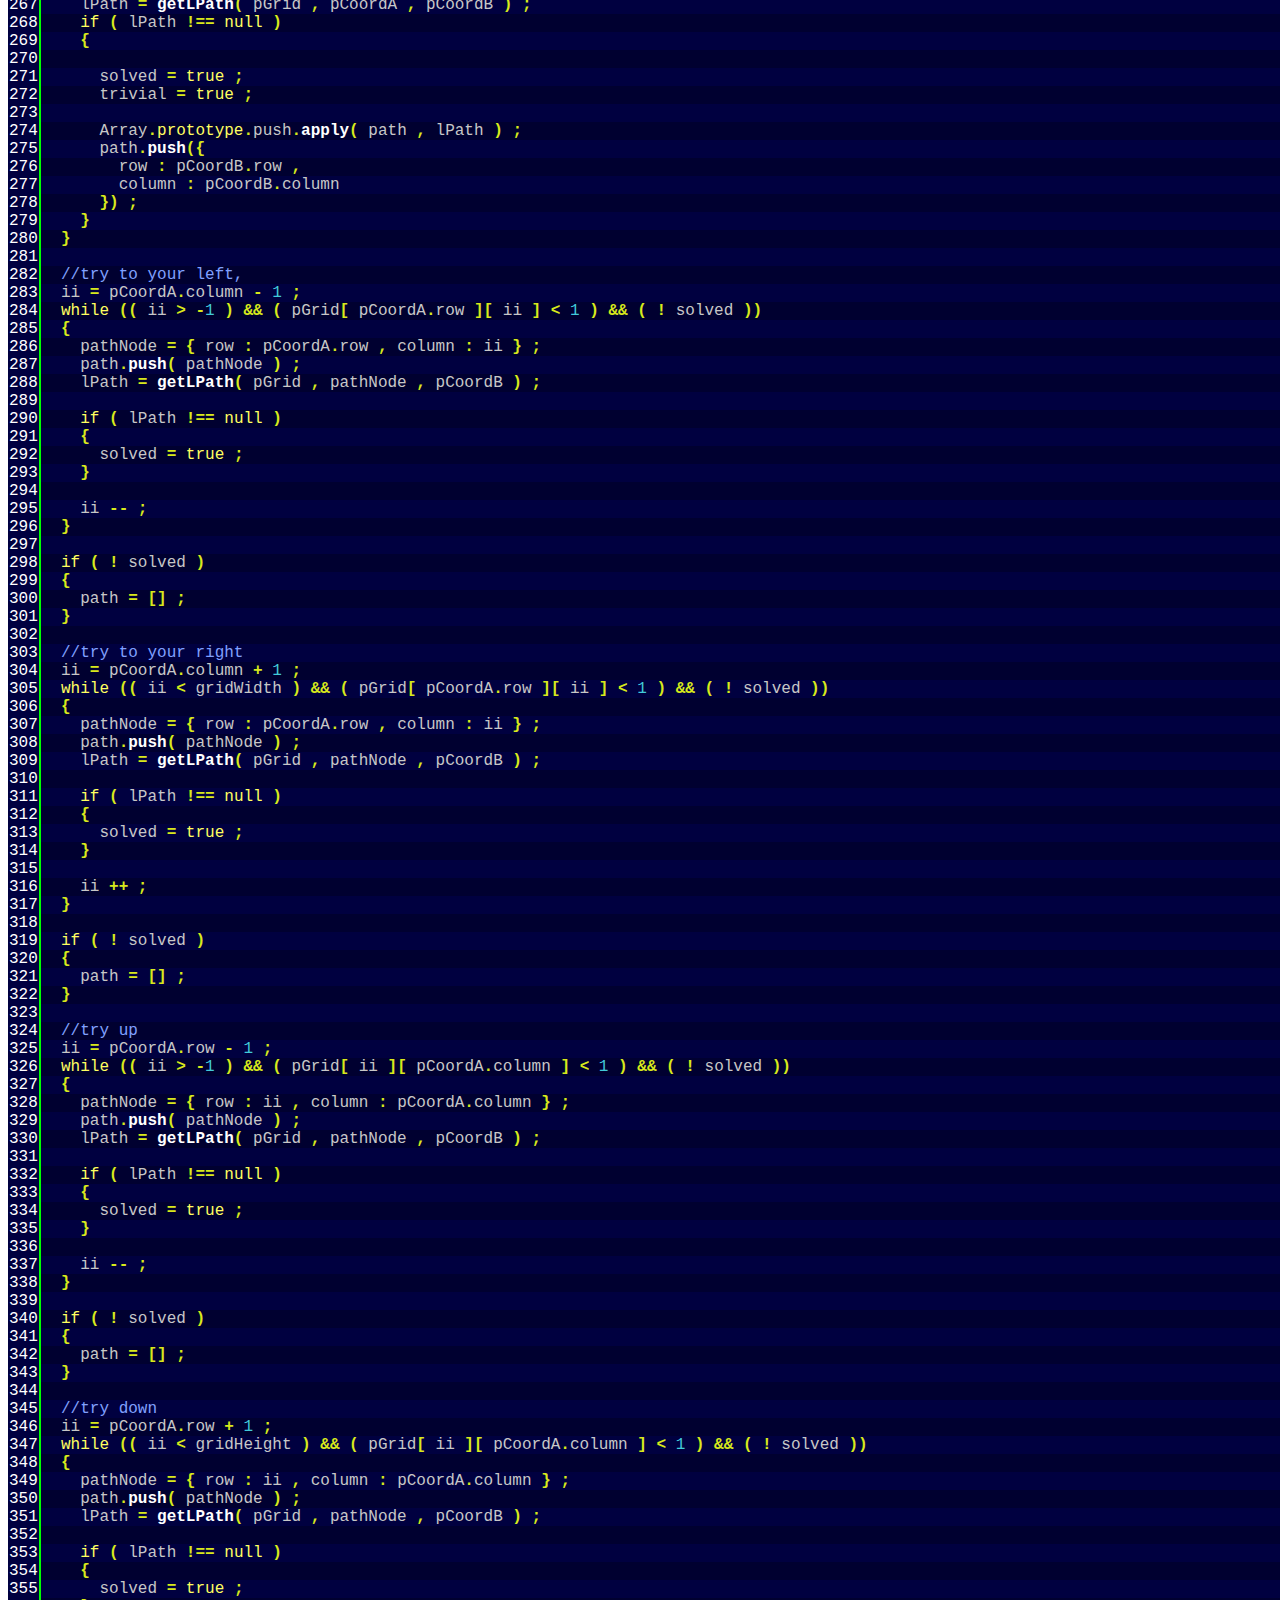
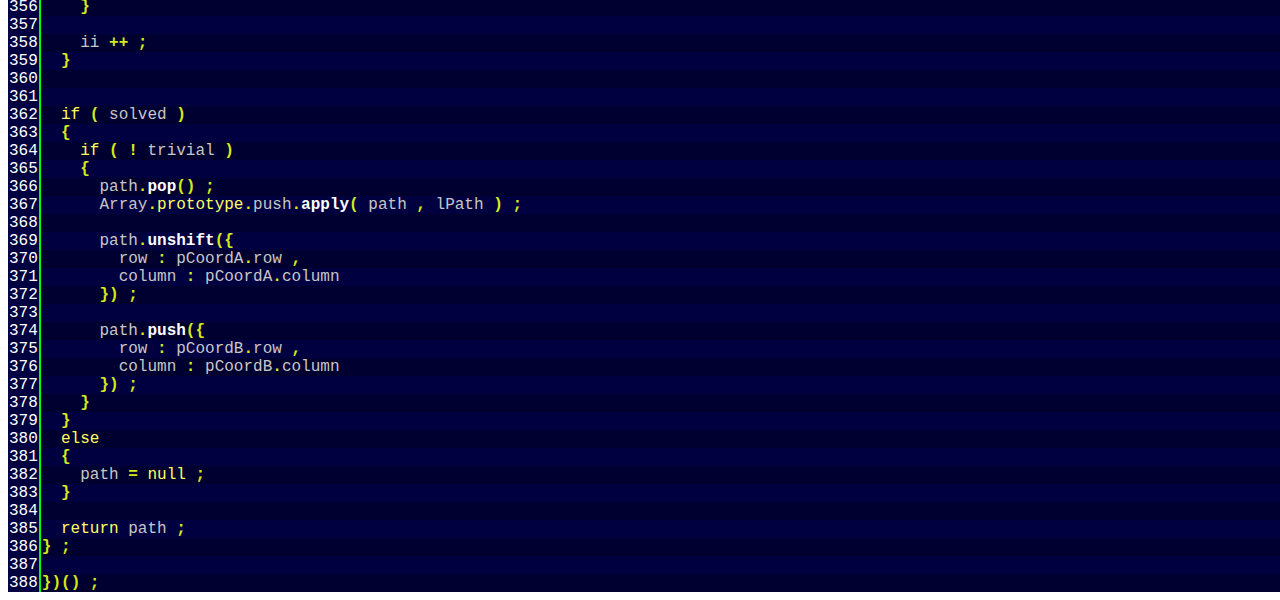
<file: src/pathfinder.html>
<?xml version="1.0" encoding="UTF-8"?>
<!DOCTYPE html PUBLIC "-//W3C//DTD XHTML 1.1//EN"
   "http://www.w3.org/TR/xhtml11/DTD/xhtml11.dtd">
<html xmlns="http://www.w3.org/1999/xhtml" lang="en"><head>
<meta name="author" content="Ed Arvelaez">
<meta http-equiv="content-type" content="text/html;charset=utf-8">
<!-- <meta charset="utf-8" /> -->
<link id="stylesheetSyntax" rel="stylesheet" media="screen" href="css/shjs_darkblue.css">
<title>pathfinder_js.txt.</title>
</head>
<body>

<table class="sh_javascript sh_sourceCode sh_wide" cellpadding="0px" cellspacing="0px"><tbody><tr><td class="sh_linenumber">1</td><td class="sh_syntax"><code><span class="sh_comment">/*</span></code></td></tr><tr><td class="sh_linenumber">2</td><td class="sh_syntax sh_linebetween"><code><span class="sh_comment"> * pathfinger.js lics Game Demo</span></code></td></tr><tr><td class="sh_linenumber">3</td><td class="sh_syntax"><code><span class="sh_comment"> * Version 0.1.1, 09/22/2014</span></code></td></tr><tr><td class="sh_linenumber">4</td><td class="sh_syntax sh_linebetween"><code><span class="sh_comment"> * Written by Ed Arvelaez</span></code></td></tr><tr><td class="sh_linenumber">5</td><td class="sh_syntax"><code><span class="sh_comment"> *</span></code></td></tr><tr><td class="sh_linenumber">6</td><td class="sh_syntax sh_linebetween"><code><span class="sh_comment"> * Small showcase of an HTML+JavaScript game</span></code></td></tr><tr><td class="sh_linenumber">7</td><td class="sh_syntax"><code><span class="sh_comment"> */</span></code></td></tr><tr><td class="sh_linenumber">8</td><td class="sh_syntax sh_linebetween"></td></tr><tr><td class="sh_linenumber">9</td><td class="sh_syntax"><code><span class="sh_keyword">var</span> PathFinder <span class="sh_symbol">=</span> <span class="sh_cbracket">{}</span> <span class="sh_symbol">;</span></code></td></tr><tr><td class="sh_linenumber">10</td><td class="sh_syntax sh_linebetween"></td></tr><tr><td class="sh_linenumber">11</td><td class="sh_syntax"><code><span class="sh_symbol">(</span> <span class="sh_keyword">function</span> <span class="sh_symbol">(</span> <span class="sh_symbol">)</span></code></td></tr><tr><td class="sh_linenumber">12</td><td class="sh_syntax sh_linebetween"><code><span class="sh_cbracket">{</span></code></td></tr><tr><td class="sh_linenumber">13</td><td class="sh_syntax"></td></tr><tr><td class="sh_linenumber">14</td><td class="sh_syntax sh_linebetween"><code><span class="sh_comment">//Reverses a horizonal path, adds the next position to it, and removes the first </span></code></td></tr><tr><td class="sh_linenumber">15</td><td class="sh_syntax"><code><span class="sh_keyword">var</span> reverseHorizontal <span class="sh_symbol">=</span> <span class="sh_keyword">function</span> <span class="sh_symbol">(</span> pArray <span class="sh_symbol">)</span></code></td></tr><tr><td class="sh_linenumber">16</td><td class="sh_syntax sh_linebetween"><code><span class="sh_cbracket">{</span></code></td></tr><tr><td class="sh_linenumber">17</td><td class="sh_syntax"><code>  <span class="sh_keyword">var</span> lastIndex <span class="sh_symbol">=</span> pArray<span class="sh_symbol">.</span>length <span class="sh_symbol">-</span> <span class="sh_number">1</span> <span class="sh_symbol">;</span></code></td></tr><tr><td class="sh_linenumber">18</td><td class="sh_syntax sh_linebetween"><code>  <span class="sh_keyword">if</span> <span class="sh_symbol">(</span> lastIndex <span class="sh_symbol">&gt;</span> <span class="sh_symbol">-</span><span class="sh_number">1</span> <span class="sh_symbol">)</span></code></td></tr><tr><td class="sh_linenumber">19</td><td class="sh_syntax"><code>  <span class="sh_cbracket">{</span></code></td></tr><tr><td class="sh_linenumber">20</td><td class="sh_syntax sh_linebetween"><code>    pArray<span class="sh_symbol">.</span><span class="sh_function">push</span><span class="sh_symbol">(</span><span class="sh_cbracket">{</span> row <span class="sh_symbol">:</span> pArray<span class="sh_symbol">[</span> lastIndex <span class="sh_symbol">].</span>row <span class="sh_symbol">,</span> column <span class="sh_symbol">:</span> pArray<span class="sh_symbol">[</span> lastIndex <span class="sh_symbol">].</span>column <span class="sh_symbol">+</span> <span class="sh_number">1</span> <span class="sh_cbracket">}</span><span class="sh_symbol">)</span> <span class="sh_symbol">;</span></code></td></tr><tr><td class="sh_linenumber">21</td><td class="sh_syntax"><code>    pArray<span class="sh_symbol">.</span><span class="sh_function">splice</span><span class="sh_symbol">(</span> <span class="sh_number">0</span> <span class="sh_symbol">,</span> <span class="sh_number">1</span> <span class="sh_symbol">)</span> <span class="sh_symbol">;</span></code></td></tr><tr><td class="sh_linenumber">22</td><td class="sh_syntax sh_linebetween"><code>    pArray<span class="sh_symbol">.</span><span class="sh_function">reverse</span><span class="sh_symbol">()</span> <span class="sh_symbol">;</span></code></td></tr><tr><td class="sh_linenumber">23</td><td class="sh_syntax"><code>  <span class="sh_cbracket">}</span></code></td></tr><tr><td class="sh_linenumber">24</td><td class="sh_syntax sh_linebetween"><code><span class="sh_cbracket">}</span> <span class="sh_symbol">;</span></code></td></tr><tr><td class="sh_linenumber">25</td><td class="sh_syntax"></td></tr><tr><td class="sh_linenumber">26</td><td class="sh_syntax sh_linebetween"><code><span class="sh_comment">//Reverses a vertical path, adds the next position to it, and removes the first </span></code></td></tr><tr><td class="sh_linenumber">27</td><td class="sh_syntax"><code><span class="sh_keyword">var</span> reverseVertical <span class="sh_symbol">=</span> <span class="sh_keyword">function</span> <span class="sh_symbol">(</span> pArray <span class="sh_symbol">)</span></code></td></tr><tr><td class="sh_linenumber">28</td><td class="sh_syntax sh_linebetween"><code><span class="sh_cbracket">{</span></code></td></tr><tr><td class="sh_linenumber">29</td><td class="sh_syntax"><code>  <span class="sh_keyword">var</span> lastIndex <span class="sh_symbol">=</span> pArray<span class="sh_symbol">.</span>length <span class="sh_symbol">-</span> <span class="sh_number">1</span> <span class="sh_symbol">;</span></code></td></tr><tr><td class="sh_linenumber">30</td><td class="sh_syntax sh_linebetween"><code>  <span class="sh_keyword">if</span> <span class="sh_symbol">(</span> lastIndex <span class="sh_symbol">&gt;</span> <span class="sh_symbol">-</span><span class="sh_number">1</span> <span class="sh_symbol">)</span></code></td></tr><tr><td class="sh_linenumber">31</td><td class="sh_syntax"><code>  <span class="sh_cbracket">{</span></code></td></tr><tr><td class="sh_linenumber">32</td><td class="sh_syntax sh_linebetween"><code>    pArray<span class="sh_symbol">.</span><span class="sh_function">push</span><span class="sh_symbol">(</span><span class="sh_cbracket">{</span> row <span class="sh_symbol">:</span> pArray<span class="sh_symbol">[</span> lastIndex <span class="sh_symbol">].</span>row <span class="sh_symbol">+</span> <span class="sh_number">1</span> <span class="sh_symbol">,</span> column <span class="sh_symbol">:</span> pArray<span class="sh_symbol">[</span> lastIndex <span class="sh_symbol">].</span>column <span class="sh_cbracket">}</span><span class="sh_symbol">)</span> <span class="sh_symbol">;</span></code></td></tr><tr><td class="sh_linenumber">33</td><td class="sh_syntax"><code>    pArray<span class="sh_symbol">.</span><span class="sh_function">splice</span><span class="sh_symbol">(</span> <span class="sh_number">0</span> <span class="sh_symbol">,</span> <span class="sh_number">1</span> <span class="sh_symbol">)</span> <span class="sh_symbol">;</span></code></td></tr><tr><td class="sh_linenumber">34</td><td class="sh_syntax sh_linebetween"><code>    pArray<span class="sh_symbol">.</span><span class="sh_function">reverse</span><span class="sh_symbol">()</span> <span class="sh_symbol">;</span> </code></td></tr><tr><td class="sh_linenumber">35</td><td class="sh_syntax"><code>  <span class="sh_cbracket">}</span></code></td></tr><tr><td class="sh_linenumber">36</td><td class="sh_syntax sh_linebetween"><code><span class="sh_cbracket">}</span> <span class="sh_symbol">;</span></code></td></tr><tr><td class="sh_linenumber">37</td><td class="sh_syntax"></td></tr><tr><td class="sh_linenumber">38</td><td class="sh_syntax sh_linebetween"><code><span class="sh_comment">//Returns an L shaped path from coordA to coordB or null if it does not exist.</span></code></td></tr><tr><td class="sh_linenumber">39</td><td class="sh_syntax"><code><span class="sh_comment">//The path returned beings at coord A and does not contain coordB.</span></code></td></tr><tr><td class="sh_linenumber">40</td><td class="sh_syntax sh_linebetween"><code><span class="sh_comment">//Note: Undefined behavoir when coords A and B are the same or neighbours.</span></code></td></tr><tr><td class="sh_linenumber">41</td><td class="sh_syntax"><code><span class="sh_keyword">var</span> getLPath <span class="sh_symbol">=</span> <span class="sh_keyword">function</span> <span class="sh_symbol">(</span> pGrid <span class="sh_symbol">,</span> pCoordA <span class="sh_symbol">,</span> pCoordB <span class="sh_symbol">)</span></code></td></tr><tr><td class="sh_linenumber">42</td><td class="sh_syntax sh_linebetween"><code><span class="sh_cbracket">{</span></code></td></tr><tr><td class="sh_linenumber">43</td><td class="sh_syntax"><code>  <span class="sh_keyword">var</span> horizontalStart <span class="sh_symbol">,</span> verticalStart <span class="sh_symbol">,</span> horizontalEnd <span class="sh_symbol">,</span> verticalEnd <span class="sh_symbol">,</span></code></td></tr><tr><td class="sh_linenumber">44</td><td class="sh_syntax sh_linebetween"><code>      upperHorizontalOpen <span class="sh_symbol">=</span> <span class="sh_keyword">true</span> <span class="sh_symbol">,</span> lowerHorizontalOpen <span class="sh_symbol">=</span> <span class="sh_keyword">true</span> <span class="sh_symbol">,</span></code></td></tr><tr><td class="sh_linenumber">45</td><td class="sh_syntax"><code>      leftVerticalOpen <span class="sh_symbol">=</span> <span class="sh_keyword">true</span> <span class="sh_symbol">,</span> rightVerticalOpen <span class="sh_symbol">=</span> <span class="sh_keyword">true</span> <span class="sh_symbol">,</span></code></td></tr><tr><td class="sh_linenumber">46</td><td class="sh_syntax sh_linebetween"><code>      upperHorizontalPath <span class="sh_symbol">=</span> <span class="sh_symbol">[]</span> <span class="sh_symbol">,</span> lowerHorizontalPath <span class="sh_symbol">=</span> <span class="sh_symbol">[]</span> <span class="sh_symbol">,</span></code></td></tr><tr><td class="sh_linenumber">47</td><td class="sh_syntax"><code>      leftVerticalPath <span class="sh_symbol">=</span> <span class="sh_symbol">[]</span> <span class="sh_symbol">,</span> rightVerticalPath <span class="sh_symbol">=</span> <span class="sh_symbol">[]</span>  <span class="sh_symbol">,</span></code></td></tr><tr><td class="sh_linenumber">48</td><td class="sh_syntax sh_linebetween"><code>      aIsHigher <span class="sh_symbol">=</span> <span class="sh_keyword">false</span> <span class="sh_symbol">,</span> aIsLeftMost <span class="sh_symbol">=</span> <span class="sh_keyword">false</span> <span class="sh_symbol">;</span></code></td></tr><tr><td class="sh_linenumber">49</td><td class="sh_syntax"><code>  </code></td></tr><tr><td class="sh_linenumber">50</td><td class="sh_syntax sh_linebetween"><code>  <span class="sh_comment">//Return reference  </span></code></td></tr><tr><td class="sh_linenumber">51</td><td class="sh_syntax"><code>  <span class="sh_keyword">var</span> retArr <span class="sh_symbol">=</span> <span class="sh_keyword">null</span> <span class="sh_symbol">;</span></code></td></tr><tr><td class="sh_linenumber">52</td><td class="sh_syntax sh_linebetween"><code>  </code></td></tr><tr><td class="sh_linenumber">53</td><td class="sh_syntax"><code>  verticalStart <span class="sh_symbol">=</span> pCoordB<span class="sh_symbol">.</span>row <span class="sh_symbol">;</span></code></td></tr><tr><td class="sh_linenumber">54</td><td class="sh_syntax sh_linebetween"><code>  verticalEnd <span class="sh_symbol">=</span> pCoordA<span class="sh_symbol">.</span>row <span class="sh_symbol">;</span></code></td></tr><tr><td class="sh_linenumber">55</td><td class="sh_syntax"><code>  </code></td></tr><tr><td class="sh_linenumber">56</td><td class="sh_syntax sh_linebetween"><code>  horizontalStart <span class="sh_symbol">=</span> pCoordB<span class="sh_symbol">.</span>column <span class="sh_symbol">;</span></code></td></tr><tr><td class="sh_linenumber">57</td><td class="sh_syntax"><code>  horizontalEnd <span class="sh_symbol">=</span> pCoordA<span class="sh_symbol">.</span>column <span class="sh_symbol">;</span></code></td></tr><tr><td class="sh_linenumber">58</td><td class="sh_syntax sh_linebetween"><code>  </code></td></tr><tr><td class="sh_linenumber">59</td><td class="sh_syntax"><code>  <span class="sh_keyword">if</span> <span class="sh_symbol">(</span> pCoordB<span class="sh_symbol">.</span>row <span class="sh_symbol">&gt;</span> pCoordA<span class="sh_symbol">.</span>row <span class="sh_symbol">)</span></code></td></tr><tr><td class="sh_linenumber">60</td><td class="sh_syntax sh_linebetween"><code>  <span class="sh_cbracket">{</span></code></td></tr><tr><td class="sh_linenumber">61</td><td class="sh_syntax"><code>    verticalStart <span class="sh_symbol">=</span> pCoordA<span class="sh_symbol">.</span>row <span class="sh_symbol">;</span></code></td></tr><tr><td class="sh_linenumber">62</td><td class="sh_syntax sh_linebetween"><code>    verticalEnd <span class="sh_symbol">=</span> pCoordB<span class="sh_symbol">.</span>row <span class="sh_symbol">;</span></code></td></tr><tr><td class="sh_linenumber">63</td><td class="sh_syntax"><code>    aIsHigher <span class="sh_symbol">=</span> <span class="sh_keyword">true</span> <span class="sh_symbol">;</span></code></td></tr><tr><td class="sh_linenumber">64</td><td class="sh_syntax sh_linebetween"><code>  <span class="sh_cbracket">}</span></code></td></tr><tr><td class="sh_linenumber">65</td><td class="sh_syntax"><code>  </code></td></tr><tr><td class="sh_linenumber">66</td><td class="sh_syntax sh_linebetween"><code>  <span class="sh_keyword">if</span> <span class="sh_symbol">(</span> pCoordB<span class="sh_symbol">.</span>column <span class="sh_symbol">&gt;</span> pCoordA<span class="sh_symbol">.</span>column <span class="sh_symbol">)</span></code></td></tr><tr><td class="sh_linenumber">67</td><td class="sh_syntax"><code>  <span class="sh_cbracket">{</span></code></td></tr><tr><td class="sh_linenumber">68</td><td class="sh_syntax sh_linebetween"><code>    horizontalStart <span class="sh_symbol">=</span> pCoordA<span class="sh_symbol">.</span>column <span class="sh_symbol">;</span></code></td></tr><tr><td class="sh_linenumber">69</td><td class="sh_syntax"><code>    horizontalEnd <span class="sh_symbol">=</span> pCoordB<span class="sh_symbol">.</span>column <span class="sh_symbol">;</span></code></td></tr><tr><td class="sh_linenumber">70</td><td class="sh_syntax sh_linebetween"><code>    aIsLeftMost <span class="sh_symbol">=</span> <span class="sh_keyword">true</span> <span class="sh_symbol">;</span></code></td></tr><tr><td class="sh_linenumber">71</td><td class="sh_syntax"><code>  <span class="sh_cbracket">}</span></code></td></tr><tr><td class="sh_linenumber">72</td><td class="sh_syntax sh_linebetween"></td></tr><tr><td class="sh_linenumber">73</td><td class="sh_syntax"><code>  <span class="sh_keyword">var</span> coordAValue <span class="sh_symbol">=</span> pGrid<span class="sh_symbol">[</span> pCoordA<span class="sh_symbol">.</span>row <span class="sh_symbol">][</span> pCoordA<span class="sh_symbol">.</span>column <span class="sh_symbol">]</span> <span class="sh_symbol">;</span></code></td></tr><tr><td class="sh_linenumber">74</td><td class="sh_syntax sh_linebetween"><code>  <span class="sh_keyword">var</span> coordBValue <span class="sh_symbol">=</span> pGrid<span class="sh_symbol">[</span> pCoordB<span class="sh_symbol">.</span>row <span class="sh_symbol">][</span> pCoordB<span class="sh_symbol">.</span>column <span class="sh_symbol">]</span> <span class="sh_symbol">;</span></code></td></tr><tr><td class="sh_linenumber">75</td><td class="sh_syntax"></td></tr><tr><td class="sh_linenumber">76</td><td class="sh_syntax sh_linebetween"><code>  pGrid<span class="sh_symbol">[</span> pCoordA<span class="sh_symbol">.</span>row <span class="sh_symbol">][</span> pCoordA<span class="sh_symbol">.</span>column <span class="sh_symbol">]</span> <span class="sh_symbol">=</span> <span class="sh_number">0</span> <span class="sh_symbol">;</span></code></td></tr><tr><td class="sh_linenumber">77</td><td class="sh_syntax"><code>  pGrid<span class="sh_symbol">[</span> pCoordB<span class="sh_symbol">.</span>row <span class="sh_symbol">][</span> pCoordB<span class="sh_symbol">.</span>column <span class="sh_symbol">]</span> <span class="sh_symbol">=</span> <span class="sh_number">0</span> <span class="sh_symbol">;</span></code></td></tr><tr><td class="sh_linenumber">78</td><td class="sh_syntax sh_linebetween"></td></tr><tr><td class="sh_linenumber">79</td><td class="sh_syntax"></td></tr><tr><td class="sh_linenumber">80</td><td class="sh_syntax sh_linebetween"><code>  <span class="sh_comment">//Check if the horizontal paths are open</span></code></td></tr><tr><td class="sh_linenumber">81</td><td class="sh_syntax"><code>  <span class="sh_keyword">var</span> ii <span class="sh_symbol">;</span></code></td></tr><tr><td class="sh_linenumber">82</td><td class="sh_syntax sh_linebetween"><code>  ii <span class="sh_symbol">=</span> horizontalStart <span class="sh_symbol">;</span></code></td></tr><tr><td class="sh_linenumber">83</td><td class="sh_syntax"><code>  <span class="sh_keyword">while</span> <span class="sh_symbol">((</span> ii <span class="sh_symbol">&lt;</span> horizontalEnd <span class="sh_symbol">+</span> <span class="sh_number">1</span> <span class="sh_symbol">)</span> <span class="sh_symbol">&amp;&amp;</span> <span class="sh_symbol">(</span> upperHorizontalOpen <span class="sh_symbol">||</span> lowerHorizontalOpen <span class="sh_symbol">))</span></code></td></tr><tr><td class="sh_linenumber">84</td><td class="sh_syntax sh_linebetween"><code>  <span class="sh_cbracket">{</span></code></td></tr><tr><td class="sh_linenumber">85</td><td class="sh_syntax"><code>    upperHorizontalPath<span class="sh_symbol">.</span><span class="sh_function">push</span><span class="sh_symbol">(</span><span class="sh_cbracket">{</span> row <span class="sh_symbol">:</span> verticalStart <span class="sh_symbol">,</span> column <span class="sh_symbol">:</span> ii <span class="sh_cbracket">}</span><span class="sh_symbol">)</span> <span class="sh_symbol">;</span></code></td></tr><tr><td class="sh_linenumber">86</td><td class="sh_syntax sh_linebetween"><code>    lowerHorizontalPath<span class="sh_symbol">.</span><span class="sh_function">push</span><span class="sh_symbol">(</span><span class="sh_cbracket">{</span> row <span class="sh_symbol">:</span> verticalEnd <span class="sh_symbol">,</span> column <span class="sh_symbol">:</span> ii <span class="sh_cbracket">}</span><span class="sh_symbol">)</span> <span class="sh_symbol">;</span></code></td></tr><tr><td class="sh_linenumber">87</td><td class="sh_syntax"><code>    </code></td></tr><tr><td class="sh_linenumber">88</td><td class="sh_syntax sh_linebetween"><code>    <span class="sh_keyword">if</span> <span class="sh_symbol">(</span> pGrid<span class="sh_symbol">[</span> verticalStart <span class="sh_symbol">][</span> ii <span class="sh_symbol">]</span> <span class="sh_symbol">&gt;</span> <span class="sh_number">0</span> <span class="sh_symbol">)</span></code></td></tr><tr><td class="sh_linenumber">89</td><td class="sh_syntax"><code>    <span class="sh_cbracket">{</span></code></td></tr><tr><td class="sh_linenumber">90</td><td class="sh_syntax sh_linebetween"><code>      upperHorizontalOpen <span class="sh_symbol">=</span> <span class="sh_keyword">false</span> <span class="sh_symbol">;</span></code></td></tr><tr><td class="sh_linenumber">91</td><td class="sh_syntax"><code>    <span class="sh_cbracket">}</span></code></td></tr><tr><td class="sh_linenumber">92</td><td class="sh_syntax sh_linebetween"><code>    </code></td></tr><tr><td class="sh_linenumber">93</td><td class="sh_syntax"><code>    <span class="sh_keyword">if</span> <span class="sh_symbol">(</span> pGrid<span class="sh_symbol">[</span> verticalEnd <span class="sh_symbol">][</span> ii <span class="sh_symbol">]</span> <span class="sh_symbol">&gt;</span> <span class="sh_number">0</span> <span class="sh_symbol">)</span></code></td></tr><tr><td class="sh_linenumber">94</td><td class="sh_syntax sh_linebetween"><code>    <span class="sh_cbracket">{</span></code></td></tr><tr><td class="sh_linenumber">95</td><td class="sh_syntax"><code>      lowerHorizontalOpen <span class="sh_symbol">=</span> <span class="sh_keyword">false</span> <span class="sh_symbol">;</span></code></td></tr><tr><td class="sh_linenumber">96</td><td class="sh_syntax sh_linebetween"><code>    <span class="sh_cbracket">}</span></code></td></tr><tr><td class="sh_linenumber">97</td><td class="sh_syntax"><code>    </code></td></tr><tr><td class="sh_linenumber">98</td><td class="sh_syntax sh_linebetween"><code>    ii <span class="sh_symbol">++</span> <span class="sh_symbol">;</span></code></td></tr><tr><td class="sh_linenumber">99</td><td class="sh_syntax"><code>  <span class="sh_cbracket">}</span></code></td></tr><tr><td class="sh_linenumber">100</td><td class="sh_syntax sh_linebetween"><code>  </code></td></tr><tr><td class="sh_linenumber">101</td><td class="sh_syntax"><code>  <span class="sh_keyword">if</span> <span class="sh_symbol">(</span> upperHorizontalOpen <span class="sh_symbol">||</span> lowerHorizontalOpen <span class="sh_symbol">)</span></code></td></tr><tr><td class="sh_linenumber">102</td><td class="sh_syntax sh_linebetween"><code>  <span class="sh_cbracket">{</span></code></td></tr><tr><td class="sh_linenumber">103</td><td class="sh_syntax"><code>    <span class="sh_comment">//Remove the positions of the horizontal paths</span></code></td></tr><tr><td class="sh_linenumber">104</td><td class="sh_syntax sh_linebetween"><code>    <span class="sh_comment">//They will overlap the vertical path otherwise.</span></code></td></tr><tr><td class="sh_linenumber">105</td><td class="sh_syntax"><code>    upperHorizontalPath<span class="sh_symbol">.</span><span class="sh_function">pop</span><span class="sh_symbol">()</span> <span class="sh_symbol">;</span></code></td></tr><tr><td class="sh_linenumber">106</td><td class="sh_syntax sh_linebetween"><code>    lowerHorizontalPath<span class="sh_symbol">.</span><span class="sh_function">pop</span><span class="sh_symbol">()</span> <span class="sh_symbol">;</span></code></td></tr><tr><td class="sh_linenumber">107</td><td class="sh_syntax"><code>    </code></td></tr><tr><td class="sh_linenumber">108</td><td class="sh_syntax sh_linebetween"><code>    </code></td></tr><tr><td class="sh_linenumber">109</td><td class="sh_syntax"><code>    <span class="sh_comment">//Check the vertical paths</span></code></td></tr><tr><td class="sh_linenumber">110</td><td class="sh_syntax sh_linebetween"><code>    ii <span class="sh_symbol">=</span> verticalStart <span class="sh_symbol">;</span></code></td></tr><tr><td class="sh_linenumber">111</td><td class="sh_syntax"><code>    <span class="sh_keyword">while</span> <span class="sh_symbol">((</span> ii <span class="sh_symbol">&lt;</span> verticalEnd <span class="sh_symbol">+</span> <span class="sh_number">1</span> <span class="sh_symbol">)</span> <span class="sh_symbol">&amp;&amp;</span> <span class="sh_symbol">(</span> leftVerticalOpen <span class="sh_symbol">||</span> rightVerticalOpen <span class="sh_symbol">))</span></code></td></tr><tr><td class="sh_linenumber">112</td><td class="sh_syntax sh_linebetween"><code>    <span class="sh_cbracket">{</span></code></td></tr><tr><td class="sh_linenumber">113</td><td class="sh_syntax"><code>      leftVerticalPath<span class="sh_symbol">.</span><span class="sh_function">push</span><span class="sh_symbol">(</span><span class="sh_cbracket">{</span> row <span class="sh_symbol">:</span> ii <span class="sh_symbol">,</span> column <span class="sh_symbol">:</span> horizontalStart <span class="sh_cbracket">}</span><span class="sh_symbol">)</span> <span class="sh_symbol">;</span></code></td></tr><tr><td class="sh_linenumber">114</td><td class="sh_syntax sh_linebetween"><code>      rightVerticalPath<span class="sh_symbol">.</span><span class="sh_function">push</span><span class="sh_symbol">(</span><span class="sh_cbracket">{</span> row <span class="sh_symbol">:</span> ii <span class="sh_symbol">,</span> column <span class="sh_symbol">:</span> horizontalEnd <span class="sh_cbracket">}</span><span class="sh_symbol">)</span> <span class="sh_symbol">;</span></code></td></tr><tr><td class="sh_linenumber">115</td><td class="sh_syntax"><code>      </code></td></tr><tr><td class="sh_linenumber">116</td><td class="sh_syntax sh_linebetween"><code>      <span class="sh_keyword">if</span> <span class="sh_symbol">(</span> pGrid<span class="sh_symbol">[</span> ii <span class="sh_symbol">][</span> horizontalStart <span class="sh_symbol">]</span> <span class="sh_symbol">&gt;</span> <span class="sh_number">0</span> <span class="sh_symbol">)</span></code></td></tr><tr><td class="sh_linenumber">117</td><td class="sh_syntax"><code>      <span class="sh_cbracket">{</span></code></td></tr><tr><td class="sh_linenumber">118</td><td class="sh_syntax sh_linebetween"><code>        leftVerticalOpen <span class="sh_symbol">=</span> <span class="sh_keyword">false</span> <span class="sh_symbol">;</span></code></td></tr><tr><td class="sh_linenumber">119</td><td class="sh_syntax"><code>      <span class="sh_cbracket">}</span></code></td></tr><tr><td class="sh_linenumber">120</td><td class="sh_syntax sh_linebetween"><code>      </code></td></tr><tr><td class="sh_linenumber">121</td><td class="sh_syntax"><code>      <span class="sh_keyword">if</span> <span class="sh_symbol">(</span> pGrid<span class="sh_symbol">[</span> ii <span class="sh_symbol">][</span> horizontalEnd <span class="sh_symbol">]</span> <span class="sh_symbol">&gt;</span> <span class="sh_number">0</span> <span class="sh_symbol">)</span></code></td></tr><tr><td class="sh_linenumber">122</td><td class="sh_syntax sh_linebetween"><code>      <span class="sh_cbracket">{</span></code></td></tr><tr><td class="sh_linenumber">123</td><td class="sh_syntax"><code>        rightVerticalOpen <span class="sh_symbol">=</span> <span class="sh_keyword">false</span> <span class="sh_symbol">;</span></code></td></tr><tr><td class="sh_linenumber">124</td><td class="sh_syntax sh_linebetween"><code>      <span class="sh_cbracket">}</span></code></td></tr><tr><td class="sh_linenumber">125</td><td class="sh_syntax"><code>      </code></td></tr><tr><td class="sh_linenumber">126</td><td class="sh_syntax sh_linebetween"><code>      ii <span class="sh_symbol">++</span> <span class="sh_symbol">;</span></code></td></tr><tr><td class="sh_linenumber">127</td><td class="sh_syntax"><code>    <span class="sh_cbracket">}</span></code></td></tr><tr><td class="sh_linenumber">128</td><td class="sh_syntax sh_linebetween"><code>  <span class="sh_cbracket">}</span></code></td></tr><tr><td class="sh_linenumber">129</td><td class="sh_syntax"><code>  </code></td></tr><tr><td class="sh_linenumber">130</td><td class="sh_syntax sh_linebetween"><code>  <span class="sh_keyword">if</span> <span class="sh_symbol">(</span> leftVerticalOpen <span class="sh_symbol">||</span> rightVerticalOpen <span class="sh_symbol">)</span></code></td></tr><tr><td class="sh_linenumber">131</td><td class="sh_syntax"><code>  <span class="sh_cbracket">{</span></code></td></tr><tr><td class="sh_linenumber">132</td><td class="sh_syntax sh_linebetween"><code>    leftVerticalPath<span class="sh_symbol">.</span><span class="sh_function">pop</span><span class="sh_symbol">()</span> <span class="sh_symbol">;</span></code></td></tr><tr><td class="sh_linenumber">133</td><td class="sh_syntax"><code>    rightVerticalPath<span class="sh_symbol">.</span><span class="sh_function">pop</span><span class="sh_symbol">()</span> <span class="sh_symbol">;</span></code></td></tr><tr><td class="sh_linenumber">134</td><td class="sh_syntax sh_linebetween"><code>  <span class="sh_cbracket">}</span></code></td></tr><tr><td class="sh_linenumber">135</td><td class="sh_syntax"><code>  </code></td></tr><tr><td class="sh_linenumber">136</td><td class="sh_syntax sh_linebetween"><code>  pGrid<span class="sh_symbol">[</span> pCoordA<span class="sh_symbol">.</span>row <span class="sh_symbol">][</span> pCoordA<span class="sh_symbol">.</span>column <span class="sh_symbol">]</span> <span class="sh_symbol">=</span> coordAValue <span class="sh_symbol">;</span></code></td></tr><tr><td class="sh_linenumber">137</td><td class="sh_syntax"><code>  pGrid<span class="sh_symbol">[</span> pCoordB<span class="sh_symbol">.</span>row <span class="sh_symbol">][</span> pCoordB<span class="sh_symbol">.</span>column <span class="sh_symbol">]</span> <span class="sh_symbol">=</span> coordBValue <span class="sh_symbol">;</span></code></td></tr><tr><td class="sh_linenumber">138</td><td class="sh_syntax sh_linebetween"><code>  </code></td></tr><tr><td class="sh_linenumber">139</td><td class="sh_syntax"><code>  <span class="sh_keyword">if</span> <span class="sh_symbol">(</span> aIsHigher <span class="sh_symbol">&amp;&amp;</span> aIsLeftMost <span class="sh_symbol">)</span></code></td></tr><tr><td class="sh_linenumber">140</td><td class="sh_syntax sh_linebetween"><code>  <span class="sh_cbracket">{</span></code></td></tr><tr><td class="sh_linenumber">141</td><td class="sh_syntax"><code>    <span class="sh_comment">//upperHorizontal + rightVertical</span></code></td></tr><tr><td class="sh_linenumber">142</td><td class="sh_syntax sh_linebetween"><code>    <span class="sh_comment">// OR</span></code></td></tr><tr><td class="sh_linenumber">143</td><td class="sh_syntax"><code>    <span class="sh_comment">//leftVertical + lowerHorizontal</span></code></td></tr><tr><td class="sh_linenumber">144</td><td class="sh_syntax sh_linebetween"><code>    <span class="sh_keyword">if</span> <span class="sh_symbol">(</span> upperHorizontalOpen <span class="sh_symbol">&amp;&amp;</span> rightVerticalOpen <span class="sh_symbol">)</span></code></td></tr><tr><td class="sh_linenumber">145</td><td class="sh_syntax"><code>    <span class="sh_cbracket">{</span></code></td></tr><tr><td class="sh_linenumber">146</td><td class="sh_syntax sh_linebetween"><code>      retArr <span class="sh_symbol">=</span> <span class="sh_symbol">[]</span> <span class="sh_symbol">;</span></code></td></tr><tr><td class="sh_linenumber">147</td><td class="sh_syntax"></td></tr><tr><td class="sh_linenumber">148</td><td class="sh_syntax sh_linebetween"><code>      <span class="sh_predef_func">Array</span><span class="sh_symbol">.</span><span class="sh_keyword">prototype</span><span class="sh_symbol">.</span>push<span class="sh_symbol">.</span><span class="sh_function">apply</span><span class="sh_symbol">(</span> retArr <span class="sh_symbol">,</span> upperHorizontalPath <span class="sh_symbol">)</span> <span class="sh_symbol">;</span></code></td></tr><tr><td class="sh_linenumber">149</td><td class="sh_syntax"><code>      <span class="sh_predef_func">Array</span><span class="sh_symbol">.</span><span class="sh_keyword">prototype</span><span class="sh_symbol">.</span>push<span class="sh_symbol">.</span><span class="sh_function">apply</span><span class="sh_symbol">(</span> retArr <span class="sh_symbol">,</span> rightVerticalPath <span class="sh_symbol">)</span> <span class="sh_symbol">;</span></code></td></tr><tr><td class="sh_linenumber">150</td><td class="sh_syntax sh_linebetween"><code>    <span class="sh_cbracket">}</span></code></td></tr><tr><td class="sh_linenumber">151</td><td class="sh_syntax"><code>    <span class="sh_keyword">else</span> <span class="sh_keyword">if</span> <span class="sh_symbol">(</span> leftVerticalOpen <span class="sh_symbol">&amp;&amp;</span> lowerHorizontalOpen <span class="sh_symbol">)</span></code></td></tr><tr><td class="sh_linenumber">152</td><td class="sh_syntax sh_linebetween"><code>    <span class="sh_cbracket">{</span></code></td></tr><tr><td class="sh_linenumber">153</td><td class="sh_syntax"><code>      retArr <span class="sh_symbol">=</span> <span class="sh_symbol">[]</span> <span class="sh_symbol">;</span></code></td></tr><tr><td class="sh_linenumber">154</td><td class="sh_syntax sh_linebetween"><code>      <span class="sh_predef_func">Array</span><span class="sh_symbol">.</span><span class="sh_keyword">prototype</span><span class="sh_symbol">.</span>push<span class="sh_symbol">.</span><span class="sh_function">apply</span><span class="sh_symbol">(</span> retArr <span class="sh_symbol">,</span> leftVerticalPath <span class="sh_symbol">)</span> <span class="sh_symbol">;</span></code></td></tr><tr><td class="sh_linenumber">155</td><td class="sh_syntax"><code>      <span class="sh_predef_func">Array</span><span class="sh_symbol">.</span><span class="sh_keyword">prototype</span><span class="sh_symbol">.</span>push<span class="sh_symbol">.</span><span class="sh_function">apply</span><span class="sh_symbol">(</span> retArr <span class="sh_symbol">,</span> lowerHorizontalPath <span class="sh_symbol">)</span> <span class="sh_symbol">;</span></code></td></tr><tr><td class="sh_linenumber">156</td><td class="sh_syntax sh_linebetween"><code>    <span class="sh_cbracket">}</span></code></td></tr><tr><td class="sh_linenumber">157</td><td class="sh_syntax"><code>  <span class="sh_cbracket">}</span></code></td></tr><tr><td class="sh_linenumber">158</td><td class="sh_syntax sh_linebetween"><code>  <span class="sh_keyword">else</span> <span class="sh_keyword">if</span> <span class="sh_symbol">(</span> <span class="sh_symbol">!</span>aIsHigher <span class="sh_symbol">&amp;&amp;</span> aIsLeftMost <span class="sh_symbol">)</span></code></td></tr><tr><td class="sh_linenumber">159</td><td class="sh_syntax"><code>  <span class="sh_cbracket">{</span></code></td></tr><tr><td class="sh_linenumber">160</td><td class="sh_syntax sh_linebetween"><code>    <span class="sh_comment">//rev leftVertical + upperHOrizontal</span></code></td></tr><tr><td class="sh_linenumber">161</td><td class="sh_syntax"><code>    <span class="sh_comment">// OR</span></code></td></tr><tr><td class="sh_linenumber">162</td><td class="sh_syntax sh_linebetween"><code>    <span class="sh_comment">//lowerHorizontal + rev rightVertical</span></code></td></tr><tr><td class="sh_linenumber">163</td><td class="sh_syntax"><code>    </code></td></tr><tr><td class="sh_linenumber">164</td><td class="sh_syntax sh_linebetween"><code>    <span class="sh_keyword">if</span> <span class="sh_symbol">(</span> leftVerticalOpen <span class="sh_symbol">&amp;&amp;</span> upperHorizontalOpen <span class="sh_symbol">)</span></code></td></tr><tr><td class="sh_linenumber">165</td><td class="sh_syntax"><code>    <span class="sh_cbracket">{</span></code></td></tr><tr><td class="sh_linenumber">166</td><td class="sh_syntax sh_linebetween"><code>      retArr <span class="sh_symbol">=</span> <span class="sh_symbol">[]</span> <span class="sh_symbol">;</span></code></td></tr><tr><td class="sh_linenumber">167</td><td class="sh_syntax"><code>      <span class="sh_function">reverseVertical</span><span class="sh_symbol">(</span> leftVerticalPath <span class="sh_symbol">)</span> <span class="sh_symbol">;</span></code></td></tr><tr><td class="sh_linenumber">168</td><td class="sh_syntax sh_linebetween"><code>      <span class="sh_predef_func">Array</span><span class="sh_symbol">.</span><span class="sh_keyword">prototype</span><span class="sh_symbol">.</span>push<span class="sh_symbol">.</span><span class="sh_function">apply</span><span class="sh_symbol">(</span> retArr <span class="sh_symbol">,</span> leftVerticalPath <span class="sh_symbol">)</span> <span class="sh_symbol">;</span></code></td></tr><tr><td class="sh_linenumber">169</td><td class="sh_syntax"><code>      <span class="sh_predef_func">Array</span><span class="sh_symbol">.</span><span class="sh_keyword">prototype</span><span class="sh_symbol">.</span>push<span class="sh_symbol">.</span><span class="sh_function">apply</span><span class="sh_symbol">(</span> retArr <span class="sh_symbol">,</span> upperHorizontalPath <span class="sh_symbol">)</span> <span class="sh_symbol">;</span></code></td></tr><tr><td class="sh_linenumber">170</td><td class="sh_syntax sh_linebetween"><code>    <span class="sh_cbracket">}</span></code></td></tr><tr><td class="sh_linenumber">171</td><td class="sh_syntax"><code>    <span class="sh_keyword">else</span> <span class="sh_keyword">if</span> <span class="sh_symbol">(</span> lowerHorizontalOpen <span class="sh_symbol">&amp;&amp;</span> rightVerticalOpen <span class="sh_symbol">)</span></code></td></tr><tr><td class="sh_linenumber">172</td><td class="sh_syntax sh_linebetween"><code>    <span class="sh_cbracket">{</span></code></td></tr><tr><td class="sh_linenumber">173</td><td class="sh_syntax"><code>      retArr <span class="sh_symbol">=</span> <span class="sh_symbol">[]</span> <span class="sh_symbol">;</span></code></td></tr><tr><td class="sh_linenumber">174</td><td class="sh_syntax sh_linebetween"><code>      <span class="sh_predef_func">Array</span><span class="sh_symbol">.</span><span class="sh_keyword">prototype</span><span class="sh_symbol">.</span>push<span class="sh_symbol">.</span><span class="sh_function">apply</span><span class="sh_symbol">(</span> retArr <span class="sh_symbol">,</span> lowerHorizontalPath <span class="sh_symbol">)</span> <span class="sh_symbol">;</span></code></td></tr><tr><td class="sh_linenumber">175</td><td class="sh_syntax"><code>      <span class="sh_function">reverseVertical</span><span class="sh_symbol">(</span> rightVerticalPath <span class="sh_symbol">)</span> <span class="sh_symbol">;</span></code></td></tr><tr><td class="sh_linenumber">176</td><td class="sh_syntax sh_linebetween"><code>      <span class="sh_predef_func">Array</span><span class="sh_symbol">.</span><span class="sh_keyword">prototype</span><span class="sh_symbol">.</span>push<span class="sh_symbol">.</span><span class="sh_function">apply</span><span class="sh_symbol">(</span> retArr <span class="sh_symbol">,</span> rightVerticalPath <span class="sh_symbol">)</span> <span class="sh_symbol">;</span></code></td></tr><tr><td class="sh_linenumber">177</td><td class="sh_syntax"><code>    <span class="sh_cbracket">}</span></code></td></tr><tr><td class="sh_linenumber">178</td><td class="sh_syntax sh_linebetween"><code>  <span class="sh_cbracket">}</span></code></td></tr><tr><td class="sh_linenumber">179</td><td class="sh_syntax"><code>  <span class="sh_keyword">else</span> <span class="sh_keyword">if</span> <span class="sh_symbol">(</span> aIsHigher <span class="sh_symbol">&amp;&amp;</span> <span class="sh_symbol">!</span>aIsLeftMost <span class="sh_symbol">)</span></code></td></tr><tr><td class="sh_linenumber">180</td><td class="sh_syntax sh_linebetween"><code>  <span class="sh_cbracket">{</span></code></td></tr><tr><td class="sh_linenumber">181</td><td class="sh_syntax"><code>    <span class="sh_comment">//rev upperHorizontal + leftVertical</span></code></td></tr><tr><td class="sh_linenumber">182</td><td class="sh_syntax sh_linebetween"><code>    <span class="sh_comment">// OR</span></code></td></tr><tr><td class="sh_linenumber">183</td><td class="sh_syntax"><code>    <span class="sh_comment">//rightVertical + rev lowerHorizontal</span></code></td></tr><tr><td class="sh_linenumber">184</td><td class="sh_syntax sh_linebetween"><code>    <span class="sh_keyword">if</span> <span class="sh_symbol">(</span> upperHorizontalOpen <span class="sh_symbol">&amp;&amp;</span> leftVerticalOpen <span class="sh_symbol">)</span></code></td></tr><tr><td class="sh_linenumber">185</td><td class="sh_syntax"><code>    <span class="sh_cbracket">{</span></code></td></tr><tr><td class="sh_linenumber">186</td><td class="sh_syntax sh_linebetween"><code>      retArr <span class="sh_symbol">=</span> <span class="sh_symbol">[]</span> <span class="sh_symbol">;</span></code></td></tr><tr><td class="sh_linenumber">187</td><td class="sh_syntax"><code>      <span class="sh_function">reverseHorizontal</span><span class="sh_symbol">(</span> upperHorizontalPath <span class="sh_symbol">)</span> <span class="sh_symbol">;</span></code></td></tr><tr><td class="sh_linenumber">188</td><td class="sh_syntax sh_linebetween"><code>      <span class="sh_predef_func">Array</span><span class="sh_symbol">.</span><span class="sh_keyword">prototype</span><span class="sh_symbol">.</span>push<span class="sh_symbol">.</span><span class="sh_function">apply</span><span class="sh_symbol">(</span> retArr <span class="sh_symbol">,</span> upperHorizontalPath <span class="sh_symbol">)</span> <span class="sh_symbol">;</span></code></td></tr><tr><td class="sh_linenumber">189</td><td class="sh_syntax"><code>      <span class="sh_predef_func">Array</span><span class="sh_symbol">.</span><span class="sh_keyword">prototype</span><span class="sh_symbol">.</span>push<span class="sh_symbol">.</span><span class="sh_function">apply</span><span class="sh_symbol">(</span> retArr <span class="sh_symbol">,</span> leftVerticalPath <span class="sh_symbol">)</span> <span class="sh_symbol">;</span></code></td></tr><tr><td class="sh_linenumber">190</td><td class="sh_syntax sh_linebetween"><code>    <span class="sh_cbracket">}</span></code></td></tr><tr><td class="sh_linenumber">191</td><td class="sh_syntax"><code>    <span class="sh_keyword">else</span> <span class="sh_keyword">if</span> <span class="sh_symbol">(</span> rightVerticalOpen <span class="sh_symbol">&amp;&amp;</span> lowerHorizontalOpen <span class="sh_symbol">)</span></code></td></tr><tr><td class="sh_linenumber">192</td><td class="sh_syntax sh_linebetween"><code>    <span class="sh_cbracket">{</span></code></td></tr><tr><td class="sh_linenumber">193</td><td class="sh_syntax"><code>      retArr <span class="sh_symbol">=</span> <span class="sh_symbol">[]</span> <span class="sh_symbol">;</span></code></td></tr><tr><td class="sh_linenumber">194</td><td class="sh_syntax sh_linebetween"><code>      <span class="sh_predef_func">Array</span><span class="sh_symbol">.</span><span class="sh_keyword">prototype</span><span class="sh_symbol">.</span>push<span class="sh_symbol">.</span><span class="sh_function">apply</span><span class="sh_symbol">(</span> retArr <span class="sh_symbol">,</span> rightVerticalPath <span class="sh_symbol">)</span> <span class="sh_symbol">;</span></code></td></tr><tr><td class="sh_linenumber">195</td><td class="sh_syntax"><code>      <span class="sh_function">reverseHorizontal</span><span class="sh_symbol">(</span> lowerHorizontalPath <span class="sh_symbol">)</span> <span class="sh_symbol">;</span></code></td></tr><tr><td class="sh_linenumber">196</td><td class="sh_syntax sh_linebetween"><code>      <span class="sh_predef_func">Array</span><span class="sh_symbol">.</span><span class="sh_keyword">prototype</span><span class="sh_symbol">.</span>push<span class="sh_symbol">.</span><span class="sh_function">apply</span><span class="sh_symbol">(</span> retArr <span class="sh_symbol">,</span> lowerHorizontalPath <span class="sh_symbol">)</span> <span class="sh_symbol">;</span></code></td></tr><tr><td class="sh_linenumber">197</td><td class="sh_syntax"><code>    <span class="sh_cbracket">}</span></code></td></tr><tr><td class="sh_linenumber">198</td><td class="sh_syntax sh_linebetween"><code>  <span class="sh_cbracket">}</span></code></td></tr><tr><td class="sh_linenumber">199</td><td class="sh_syntax"><code>  <span class="sh_keyword">else</span></code></td></tr><tr><td class="sh_linenumber">200</td><td class="sh_syntax sh_linebetween"><code>  <span class="sh_cbracket">{</span></code></td></tr><tr><td class="sh_linenumber">201</td><td class="sh_syntax"><code>    <span class="sh_comment">//revLowerHorizontal + rev leftVertical</span></code></td></tr><tr><td class="sh_linenumber">202</td><td class="sh_syntax sh_linebetween"><code>    <span class="sh_comment">// OR</span></code></td></tr><tr><td class="sh_linenumber">203</td><td class="sh_syntax"><code>    <span class="sh_comment">//rev rightVertical + rev upperHorizontal</span></code></td></tr><tr><td class="sh_linenumber">204</td><td class="sh_syntax sh_linebetween"><code>    <span class="sh_keyword">if</span> <span class="sh_symbol">(</span> lowerHorizontalOpen <span class="sh_symbol">&amp;&amp;</span> leftVerticalOpen <span class="sh_symbol">)</span></code></td></tr><tr><td class="sh_linenumber">205</td><td class="sh_syntax"><code>    <span class="sh_cbracket">{</span></code></td></tr><tr><td class="sh_linenumber">206</td><td class="sh_syntax sh_linebetween"><code>      retArr <span class="sh_symbol">=</span> <span class="sh_symbol">[]</span> <span class="sh_symbol">;</span></code></td></tr><tr><td class="sh_linenumber">207</td><td class="sh_syntax"><code>      <span class="sh_function">reverseHorizontal</span><span class="sh_symbol">(</span> lowerHorizontalPath <span class="sh_symbol">)</span> <span class="sh_symbol">;</span></code></td></tr><tr><td class="sh_linenumber">208</td><td class="sh_syntax sh_linebetween"><code>      <span class="sh_predef_func">Array</span><span class="sh_symbol">.</span><span class="sh_keyword">prototype</span><span class="sh_symbol">.</span>push<span class="sh_symbol">.</span><span class="sh_function">apply</span><span class="sh_symbol">(</span> retArr <span class="sh_symbol">,</span> lowerHorizontalPath <span class="sh_symbol">)</span> <span class="sh_symbol">;</span></code></td></tr><tr><td class="sh_linenumber">209</td><td class="sh_syntax"><code>      <span class="sh_function">reverseVertical</span><span class="sh_symbol">(</span> leftVerticalPath <span class="sh_symbol">)</span> <span class="sh_symbol">;</span></code></td></tr><tr><td class="sh_linenumber">210</td><td class="sh_syntax sh_linebetween"><code>      <span class="sh_predef_func">Array</span><span class="sh_symbol">.</span><span class="sh_keyword">prototype</span><span class="sh_symbol">.</span>push<span class="sh_symbol">.</span><span class="sh_function">apply</span><span class="sh_symbol">(</span> retArr <span class="sh_symbol">,</span> leftVerticalPath <span class="sh_symbol">)</span> <span class="sh_symbol">;</span></code></td></tr><tr><td class="sh_linenumber">211</td><td class="sh_syntax"><code>    <span class="sh_cbracket">}</span></code></td></tr><tr><td class="sh_linenumber">212</td><td class="sh_syntax sh_linebetween"><code>    <span class="sh_keyword">else</span> <span class="sh_keyword">if</span> <span class="sh_symbol">(</span> rightVerticalOpen <span class="sh_symbol">&amp;&amp;</span> upperHorizontalOpen <span class="sh_symbol">)</span></code></td></tr><tr><td class="sh_linenumber">213</td><td class="sh_syntax"><code>    <span class="sh_cbracket">{</span></code></td></tr><tr><td class="sh_linenumber">214</td><td class="sh_syntax sh_linebetween"><code>      retArr <span class="sh_symbol">=</span> <span class="sh_symbol">[]</span> <span class="sh_symbol">;</span></code></td></tr><tr><td class="sh_linenumber">215</td><td class="sh_syntax"><code>      <span class="sh_function">reverseVertical</span><span class="sh_symbol">(</span> rightVerticalPath <span class="sh_symbol">)</span> <span class="sh_symbol">;</span></code></td></tr><tr><td class="sh_linenumber">216</td><td class="sh_syntax sh_linebetween"><code>      <span class="sh_predef_func">Array</span><span class="sh_symbol">.</span><span class="sh_keyword">prototype</span><span class="sh_symbol">.</span>push<span class="sh_symbol">.</span><span class="sh_function">apply</span><span class="sh_symbol">(</span> retArr <span class="sh_symbol">,</span> rightVerticalPath <span class="sh_symbol">)</span> <span class="sh_symbol">;</span></code></td></tr><tr><td class="sh_linenumber">217</td><td class="sh_syntax"><code>      <span class="sh_function">reverseHorizontal</span><span class="sh_symbol">(</span> upperHorizontalPath <span class="sh_symbol">)</span> <span class="sh_symbol">;</span></code></td></tr><tr><td class="sh_linenumber">218</td><td class="sh_syntax sh_linebetween"><code>      <span class="sh_predef_func">Array</span><span class="sh_symbol">.</span><span class="sh_keyword">prototype</span><span class="sh_symbol">.</span>push<span class="sh_symbol">.</span><span class="sh_function">apply</span><span class="sh_symbol">(</span> retArr <span class="sh_symbol">,</span> upperHorizontalPath <span class="sh_symbol">)</span> <span class="sh_symbol">;</span></code></td></tr><tr><td class="sh_linenumber">219</td><td class="sh_syntax"><code>    <span class="sh_cbracket">}</span></code></td></tr><tr><td class="sh_linenumber">220</td><td class="sh_syntax sh_linebetween"><code>  <span class="sh_cbracket">}</span></code></td></tr><tr><td class="sh_linenumber">221</td><td class="sh_syntax"><code>  </code></td></tr><tr><td class="sh_linenumber">222</td><td class="sh_syntax sh_linebetween"><code>  <span class="sh_keyword">return</span> retArr <span class="sh_symbol">;</span></code></td></tr><tr><td class="sh_linenumber">223</td><td class="sh_syntax"></td></tr><tr><td class="sh_linenumber">224</td><td class="sh_syntax sh_linebetween"><code><span class="sh_cbracket">}</span> <span class="sh_symbol">;</span></code></td></tr><tr><td class="sh_linenumber">225</td><td class="sh_syntax"></td></tr><tr><td class="sh_linenumber">226</td><td class="sh_syntax sh_linebetween"><code><span class="sh_comment">//Check if coords A and B can be connected by a two turn path.</span></code></td></tr><tr><td class="sh_linenumber">227</td><td class="sh_syntax"><code><span class="sh_comment">//A two turn path can be defined as a straight path and an L-shaped path connected.</span></code></td></tr><tr><td class="sh_linenumber">228</td><td class="sh_syntax sh_linebetween"><code>PathFinder<span class="sh_symbol">.</span>getTwoTurnPath <span class="sh_symbol">=</span> <span class="sh_keyword">function</span> <span class="sh_symbol">(</span> pGrid <span class="sh_symbol">,</span> pCoordA <span class="sh_symbol">,</span> pCoordB <span class="sh_symbol">)</span></code></td></tr><tr><td class="sh_linenumber">229</td><td class="sh_syntax"><code><span class="sh_cbracket">{</span></code></td></tr><tr><td class="sh_linenumber">230</td><td class="sh_syntax sh_linebetween"><code>  <span class="sh_keyword">var</span> path <span class="sh_symbol">=</span> <span class="sh_symbol">[]</span> <span class="sh_symbol">,</span> lPath <span class="sh_symbol">=</span> <span class="sh_symbol">[]</span> <span class="sh_symbol">,</span> solved <span class="sh_symbol">=</span> <span class="sh_keyword">false</span> <span class="sh_symbol">,</span> trivial <span class="sh_symbol">=</span> <span class="sh_keyword">false</span> <span class="sh_symbol">,</span> ii <span class="sh_symbol">=</span> <span class="sh_number">0</span> <span class="sh_symbol">;</span></code></td></tr><tr><td class="sh_linenumber">231</td><td class="sh_syntax"><code>  <span class="sh_keyword">var</span> gridHeight <span class="sh_symbol">=</span> pGrid<span class="sh_symbol">.</span>length <span class="sh_symbol">,</span> gridWidth <span class="sh_symbol">=</span> pGrid<span class="sh_symbol">[</span> <span class="sh_number">0</span> <span class="sh_symbol">].</span>length <span class="sh_symbol">;</span></code></td></tr><tr><td class="sh_linenumber">232</td><td class="sh_syntax sh_linebetween"><code>  <span class="sh_keyword">var</span> pathNode <span class="sh_symbol">=</span> <span class="sh_keyword">null</span> <span class="sh_symbol">;</span></code></td></tr><tr><td class="sh_linenumber">233</td><td class="sh_syntax"><code>  </code></td></tr><tr><td class="sh_linenumber">234</td><td class="sh_syntax sh_linebetween"><code>  <span class="sh_comment">//if one beside eachother</span></code></td></tr><tr><td class="sh_linenumber">235</td><td class="sh_syntax"><code>  <span class="sh_keyword">if</span> <span class="sh_symbol">((</span> pCoordA<span class="sh_symbol">.</span>column <span class="sh_symbol">===</span> pCoordB<span class="sh_symbol">.</span>column <span class="sh_symbol">)</span> <span class="sh_symbol">&amp;&amp;</span> <span class="sh_symbol">((</span> pCoordA<span class="sh_symbol">.</span>row <span class="sh_symbol">===</span> pCoordB<span class="sh_symbol">.</span>row <span class="sh_symbol">+</span> <span class="sh_number">1</span> <span class="sh_symbol">)</span> <span class="sh_symbol">||</span> <span class="sh_symbol">(</span> pCoordA<span class="sh_symbol">.</span>row <span class="sh_symbol">===</span> pCoordB<span class="sh_symbol">.</span>row <span class="sh_symbol">-</span> <span class="sh_number">1</span> <span class="sh_symbol">)))</span></code></td></tr><tr><td class="sh_linenumber">236</td><td class="sh_syntax sh_linebetween"><code>  <span class="sh_cbracket">{</span></code></td></tr><tr><td class="sh_linenumber">237</td><td class="sh_syntax"><code>    solved <span class="sh_symbol">=</span> <span class="sh_keyword">true</span> <span class="sh_symbol">;</span></code></td></tr><tr><td class="sh_linenumber">238</td><td class="sh_syntax sh_linebetween"><code>    trivial <span class="sh_symbol">=</span> <span class="sh_keyword">true</span> <span class="sh_symbol">;</span></code></td></tr><tr><td class="sh_linenumber">239</td><td class="sh_syntax"><code>    path<span class="sh_symbol">.</span><span class="sh_function">push</span><span class="sh_symbol">(</span><span class="sh_cbracket">{</span></code></td></tr><tr><td class="sh_linenumber">240</td><td class="sh_syntax sh_linebetween"><code>      row <span class="sh_symbol">:</span> pCoordA<span class="sh_symbol">.</span>row <span class="sh_symbol">,</span></code></td></tr><tr><td class="sh_linenumber">241</td><td class="sh_syntax"><code>      column <span class="sh_symbol">:</span> pCoordA<span class="sh_symbol">.</span>column</code></td></tr><tr><td class="sh_linenumber">242</td><td class="sh_syntax sh_linebetween"><code>    <span class="sh_cbracket">}</span><span class="sh_symbol">)</span> <span class="sh_symbol">;</span></code></td></tr><tr><td class="sh_linenumber">243</td><td class="sh_syntax"></td></tr><tr><td class="sh_linenumber">244</td><td class="sh_syntax sh_linebetween"><code>    path<span class="sh_symbol">.</span><span class="sh_function">push</span><span class="sh_symbol">(</span><span class="sh_cbracket">{</span></code></td></tr><tr><td class="sh_linenumber">245</td><td class="sh_syntax"><code>      row <span class="sh_symbol">:</span> pCoordB<span class="sh_symbol">.</span>row <span class="sh_symbol">,</span></code></td></tr><tr><td class="sh_linenumber">246</td><td class="sh_syntax sh_linebetween"><code>      column <span class="sh_symbol">:</span> pCoordB<span class="sh_symbol">.</span>column</code></td></tr><tr><td class="sh_linenumber">247</td><td class="sh_syntax"><code>    <span class="sh_cbracket">}</span><span class="sh_symbol">)</span> <span class="sh_symbol">;</span></code></td></tr><tr><td class="sh_linenumber">248</td><td class="sh_syntax sh_linebetween"><code>  <span class="sh_cbracket">}</span></code></td></tr><tr><td class="sh_linenumber">249</td><td class="sh_syntax"><code>  <span class="sh_keyword">else</span> <span class="sh_keyword">if</span> <span class="sh_symbol">((</span> pCoordA<span class="sh_symbol">.</span>row <span class="sh_symbol">===</span> pCoordB<span class="sh_symbol">.</span>row <span class="sh_symbol">)</span> <span class="sh_symbol">&amp;&amp;</span> <span class="sh_symbol">((</span> pCoordA<span class="sh_symbol">.</span>column <span class="sh_symbol">===</span> pCoordB<span class="sh_symbol">.</span>column <span class="sh_symbol">+</span> <span class="sh_number">1</span> <span class="sh_symbol">)</span> <span class="sh_symbol">||</span> <span class="sh_symbol">(</span> pCoordA<span class="sh_symbol">.</span>column <span class="sh_symbol">===</span> pCoordB<span class="sh_symbol">.</span>column <span class="sh_symbol">-</span> <span class="sh_number">1</span> <span class="sh_symbol">)))</span></code></td></tr><tr><td class="sh_linenumber">250</td><td class="sh_syntax sh_linebetween"><code>  <span class="sh_cbracket">{</span></code></td></tr><tr><td class="sh_linenumber">251</td><td class="sh_syntax"><code>    solved <span class="sh_symbol">=</span> <span class="sh_keyword">true</span> <span class="sh_symbol">;</span></code></td></tr><tr><td class="sh_linenumber">252</td><td class="sh_syntax sh_linebetween"><code>    trivial <span class="sh_symbol">=</span> <span class="sh_keyword">true</span> <span class="sh_symbol">;</span></code></td></tr><tr><td class="sh_linenumber">253</td><td class="sh_syntax"><code>    path<span class="sh_symbol">.</span><span class="sh_function">push</span><span class="sh_symbol">(</span><span class="sh_cbracket">{</span></code></td></tr><tr><td class="sh_linenumber">254</td><td class="sh_syntax sh_linebetween"><code>      row <span class="sh_symbol">:</span> pCoordA<span class="sh_symbol">.</span>row <span class="sh_symbol">,</span></code></td></tr><tr><td class="sh_linenumber">255</td><td class="sh_syntax"><code>      column <span class="sh_symbol">:</span> pCoordA<span class="sh_symbol">.</span>column</code></td></tr><tr><td class="sh_linenumber">256</td><td class="sh_syntax sh_linebetween"><code>    <span class="sh_cbracket">}</span><span class="sh_symbol">)</span> <span class="sh_symbol">;</span></code></td></tr><tr><td class="sh_linenumber">257</td><td class="sh_syntax"></td></tr><tr><td class="sh_linenumber">258</td><td class="sh_syntax sh_linebetween"><code>    path<span class="sh_symbol">.</span><span class="sh_function">push</span><span class="sh_symbol">(</span><span class="sh_cbracket">{</span></code></td></tr><tr><td class="sh_linenumber">259</td><td class="sh_syntax"><code>      row <span class="sh_symbol">:</span> pCoordB<span class="sh_symbol">.</span>row <span class="sh_symbol">,</span></code></td></tr><tr><td class="sh_linenumber">260</td><td class="sh_syntax sh_linebetween"><code>      column <span class="sh_symbol">:</span> pCoordB<span class="sh_symbol">.</span>column</code></td></tr><tr><td class="sh_linenumber">261</td><td class="sh_syntax"><code>    <span class="sh_cbracket">}</span><span class="sh_symbol">)</span> <span class="sh_symbol">;</span></code></td></tr><tr><td class="sh_linenumber">262</td><td class="sh_syntax sh_linebetween"><code>  <span class="sh_cbracket">}</span></code></td></tr><tr><td class="sh_linenumber">263</td><td class="sh_syntax"><code>  <span class="sh_keyword">else</span></code></td></tr><tr><td class="sh_linenumber">264</td><td class="sh_syntax sh_linebetween"><code>  <span class="sh_cbracket">{</span></code></td></tr><tr><td class="sh_linenumber">265</td><td class="sh_syntax"><code>    <span class="sh_comment">//check for an L between them</span></code></td></tr><tr><td class="sh_linenumber">266</td><td class="sh_syntax sh_linebetween"></td></tr><tr><td class="sh_linenumber">267</td><td class="sh_syntax"><code>    lPath <span class="sh_symbol">=</span> <span class="sh_function">getLPath</span><span class="sh_symbol">(</span> pGrid <span class="sh_symbol">,</span> pCoordA <span class="sh_symbol">,</span> pCoordB <span class="sh_symbol">)</span> <span class="sh_symbol">;</span></code></td></tr><tr><td class="sh_linenumber">268</td><td class="sh_syntax sh_linebetween"><code>    <span class="sh_keyword">if</span> <span class="sh_symbol">(</span> lPath <span class="sh_symbol">!==</span> <span class="sh_keyword">null</span> <span class="sh_symbol">)</span></code></td></tr><tr><td class="sh_linenumber">269</td><td class="sh_syntax"><code>    <span class="sh_cbracket">{</span></code></td></tr><tr><td class="sh_linenumber">270</td><td class="sh_syntax sh_linebetween"><code>      </code></td></tr><tr><td class="sh_linenumber">271</td><td class="sh_syntax"><code>      solved <span class="sh_symbol">=</span> <span class="sh_keyword">true</span> <span class="sh_symbol">;</span></code></td></tr><tr><td class="sh_linenumber">272</td><td class="sh_syntax sh_linebetween"><code>      trivial <span class="sh_symbol">=</span> <span class="sh_keyword">true</span> <span class="sh_symbol">;</span></code></td></tr><tr><td class="sh_linenumber">273</td><td class="sh_syntax"></td></tr><tr><td class="sh_linenumber">274</td><td class="sh_syntax sh_linebetween"><code>      <span class="sh_predef_func">Array</span><span class="sh_symbol">.</span><span class="sh_keyword">prototype</span><span class="sh_symbol">.</span>push<span class="sh_symbol">.</span><span class="sh_function">apply</span><span class="sh_symbol">(</span> path <span class="sh_symbol">,</span> lPath <span class="sh_symbol">)</span> <span class="sh_symbol">;</span></code></td></tr><tr><td class="sh_linenumber">275</td><td class="sh_syntax"><code>      path<span class="sh_symbol">.</span><span class="sh_function">push</span><span class="sh_symbol">(</span><span class="sh_cbracket">{</span></code></td></tr><tr><td class="sh_linenumber">276</td><td class="sh_syntax sh_linebetween"><code>        row <span class="sh_symbol">:</span> pCoordB<span class="sh_symbol">.</span>row <span class="sh_symbol">,</span></code></td></tr><tr><td class="sh_linenumber">277</td><td class="sh_syntax"><code>        column <span class="sh_symbol">:</span> pCoordB<span class="sh_symbol">.</span>column</code></td></tr><tr><td class="sh_linenumber">278</td><td class="sh_syntax sh_linebetween"><code>      <span class="sh_cbracket">}</span><span class="sh_symbol">)</span> <span class="sh_symbol">;</span></code></td></tr><tr><td class="sh_linenumber">279</td><td class="sh_syntax"><code>    <span class="sh_cbracket">}</span></code></td></tr><tr><td class="sh_linenumber">280</td><td class="sh_syntax sh_linebetween"><code>  <span class="sh_cbracket">}</span></code></td></tr><tr><td class="sh_linenumber">281</td><td class="sh_syntax"></td></tr><tr><td class="sh_linenumber">282</td><td class="sh_syntax sh_linebetween"><code>  <span class="sh_comment">//try to your left,</span></code></td></tr><tr><td class="sh_linenumber">283</td><td class="sh_syntax"><code>  ii <span class="sh_symbol">=</span> pCoordA<span class="sh_symbol">.</span>column <span class="sh_symbol">-</span> <span class="sh_number">1</span> <span class="sh_symbol">;</span></code></td></tr><tr><td class="sh_linenumber">284</td><td class="sh_syntax sh_linebetween"><code>  <span class="sh_keyword">while</span> <span class="sh_symbol">((</span> ii <span class="sh_symbol">&gt;</span> <span class="sh_symbol">-</span><span class="sh_number">1</span> <span class="sh_symbol">)</span> <span class="sh_symbol">&amp;&amp;</span> <span class="sh_symbol">(</span> pGrid<span class="sh_symbol">[</span> pCoordA<span class="sh_symbol">.</span>row <span class="sh_symbol">][</span> ii <span class="sh_symbol">]</span> <span class="sh_symbol">&lt;</span> <span class="sh_number">1</span> <span class="sh_symbol">)</span> <span class="sh_symbol">&amp;&amp;</span> <span class="sh_symbol">(</span> <span class="sh_symbol">!</span> solved <span class="sh_symbol">))</span></code></td></tr><tr><td class="sh_linenumber">285</td><td class="sh_syntax"><code>  <span class="sh_cbracket">{</span></code></td></tr><tr><td class="sh_linenumber">286</td><td class="sh_syntax sh_linebetween"><code>    pathNode <span class="sh_symbol">=</span> <span class="sh_cbracket">{</span> row <span class="sh_symbol">:</span> pCoordA<span class="sh_symbol">.</span>row <span class="sh_symbol">,</span> column <span class="sh_symbol">:</span> ii <span class="sh_cbracket">}</span> <span class="sh_symbol">;</span></code></td></tr><tr><td class="sh_linenumber">287</td><td class="sh_syntax"><code>    path<span class="sh_symbol">.</span><span class="sh_function">push</span><span class="sh_symbol">(</span> pathNode <span class="sh_symbol">)</span> <span class="sh_symbol">;</span></code></td></tr><tr><td class="sh_linenumber">288</td><td class="sh_syntax sh_linebetween"><code>    lPath <span class="sh_symbol">=</span> <span class="sh_function">getLPath</span><span class="sh_symbol">(</span> pGrid <span class="sh_symbol">,</span> pathNode <span class="sh_symbol">,</span> pCoordB <span class="sh_symbol">)</span> <span class="sh_symbol">;</span></code></td></tr><tr><td class="sh_linenumber">289</td><td class="sh_syntax"></td></tr><tr><td class="sh_linenumber">290</td><td class="sh_syntax sh_linebetween"><code>    <span class="sh_keyword">if</span> <span class="sh_symbol">(</span> lPath <span class="sh_symbol">!==</span> <span class="sh_keyword">null</span> <span class="sh_symbol">)</span></code></td></tr><tr><td class="sh_linenumber">291</td><td class="sh_syntax"><code>    <span class="sh_cbracket">{</span></code></td></tr><tr><td class="sh_linenumber">292</td><td class="sh_syntax sh_linebetween"><code>      solved <span class="sh_symbol">=</span> <span class="sh_keyword">true</span> <span class="sh_symbol">;</span></code></td></tr><tr><td class="sh_linenumber">293</td><td class="sh_syntax"><code>    <span class="sh_cbracket">}</span></code></td></tr><tr><td class="sh_linenumber">294</td><td class="sh_syntax sh_linebetween"></td></tr><tr><td class="sh_linenumber">295</td><td class="sh_syntax"><code>    ii <span class="sh_symbol">--</span> <span class="sh_symbol">;</span></code></td></tr><tr><td class="sh_linenumber">296</td><td class="sh_syntax sh_linebetween"><code>  <span class="sh_cbracket">}</span></code></td></tr><tr><td class="sh_linenumber">297</td><td class="sh_syntax"><code>  </code></td></tr><tr><td class="sh_linenumber">298</td><td class="sh_syntax sh_linebetween"><code>  <span class="sh_keyword">if</span> <span class="sh_symbol">(</span> <span class="sh_symbol">!</span> solved <span class="sh_symbol">)</span></code></td></tr><tr><td class="sh_linenumber">299</td><td class="sh_syntax"><code>  <span class="sh_cbracket">{</span></code></td></tr><tr><td class="sh_linenumber">300</td><td class="sh_syntax sh_linebetween"><code>    path <span class="sh_symbol">=</span> <span class="sh_symbol">[]</span> <span class="sh_symbol">;</span></code></td></tr><tr><td class="sh_linenumber">301</td><td class="sh_syntax"><code>  <span class="sh_cbracket">}</span></code></td></tr><tr><td class="sh_linenumber">302</td><td class="sh_syntax sh_linebetween"></td></tr><tr><td class="sh_linenumber">303</td><td class="sh_syntax"><code>  <span class="sh_comment">//try to your right</span></code></td></tr><tr><td class="sh_linenumber">304</td><td class="sh_syntax sh_linebetween"><code>  ii <span class="sh_symbol">=</span> pCoordA<span class="sh_symbol">.</span>column <span class="sh_symbol">+</span> <span class="sh_number">1</span> <span class="sh_symbol">;</span></code></td></tr><tr><td class="sh_linenumber">305</td><td class="sh_syntax"><code>  <span class="sh_keyword">while</span> <span class="sh_symbol">((</span> ii <span class="sh_symbol">&lt;</span> gridWidth <span class="sh_symbol">)</span> <span class="sh_symbol">&amp;&amp;</span> <span class="sh_symbol">(</span> pGrid<span class="sh_symbol">[</span> pCoordA<span class="sh_symbol">.</span>row <span class="sh_symbol">][</span> ii <span class="sh_symbol">]</span> <span class="sh_symbol">&lt;</span> <span class="sh_number">1</span> <span class="sh_symbol">)</span> <span class="sh_symbol">&amp;&amp;</span> <span class="sh_symbol">(</span> <span class="sh_symbol">!</span> solved <span class="sh_symbol">))</span></code></td></tr><tr><td class="sh_linenumber">306</td><td class="sh_syntax sh_linebetween"><code>  <span class="sh_cbracket">{</span></code></td></tr><tr><td class="sh_linenumber">307</td><td class="sh_syntax"><code>    pathNode <span class="sh_symbol">=</span> <span class="sh_cbracket">{</span> row <span class="sh_symbol">:</span> pCoordA<span class="sh_symbol">.</span>row <span class="sh_symbol">,</span> column <span class="sh_symbol">:</span> ii <span class="sh_cbracket">}</span> <span class="sh_symbol">;</span></code></td></tr><tr><td class="sh_linenumber">308</td><td class="sh_syntax sh_linebetween"><code>    path<span class="sh_symbol">.</span><span class="sh_function">push</span><span class="sh_symbol">(</span> pathNode <span class="sh_symbol">)</span> <span class="sh_symbol">;</span></code></td></tr><tr><td class="sh_linenumber">309</td><td class="sh_syntax"><code>    lPath <span class="sh_symbol">=</span> <span class="sh_function">getLPath</span><span class="sh_symbol">(</span> pGrid <span class="sh_symbol">,</span> pathNode <span class="sh_symbol">,</span> pCoordB <span class="sh_symbol">)</span> <span class="sh_symbol">;</span></code></td></tr><tr><td class="sh_linenumber">310</td><td class="sh_syntax sh_linebetween"></td></tr><tr><td class="sh_linenumber">311</td><td class="sh_syntax"><code>    <span class="sh_keyword">if</span> <span class="sh_symbol">(</span> lPath <span class="sh_symbol">!==</span> <span class="sh_keyword">null</span> <span class="sh_symbol">)</span></code></td></tr><tr><td class="sh_linenumber">312</td><td class="sh_syntax sh_linebetween"><code>    <span class="sh_cbracket">{</span></code></td></tr><tr><td class="sh_linenumber">313</td><td class="sh_syntax"><code>      solved <span class="sh_symbol">=</span> <span class="sh_keyword">true</span> <span class="sh_symbol">;</span></code></td></tr><tr><td class="sh_linenumber">314</td><td class="sh_syntax sh_linebetween"><code>    <span class="sh_cbracket">}</span></code></td></tr><tr><td class="sh_linenumber">315</td><td class="sh_syntax"></td></tr><tr><td class="sh_linenumber">316</td><td class="sh_syntax sh_linebetween"><code>    ii <span class="sh_symbol">++</span> <span class="sh_symbol">;</span></code></td></tr><tr><td class="sh_linenumber">317</td><td class="sh_syntax"><code>  <span class="sh_cbracket">}</span></code></td></tr><tr><td class="sh_linenumber">318</td><td class="sh_syntax sh_linebetween"><code>  </code></td></tr><tr><td class="sh_linenumber">319</td><td class="sh_syntax"><code>  <span class="sh_keyword">if</span> <span class="sh_symbol">(</span> <span class="sh_symbol">!</span> solved <span class="sh_symbol">)</span></code></td></tr><tr><td class="sh_linenumber">320</td><td class="sh_syntax sh_linebetween"><code>  <span class="sh_cbracket">{</span></code></td></tr><tr><td class="sh_linenumber">321</td><td class="sh_syntax"><code>    path <span class="sh_symbol">=</span> <span class="sh_symbol">[]</span> <span class="sh_symbol">;</span></code></td></tr><tr><td class="sh_linenumber">322</td><td class="sh_syntax sh_linebetween"><code>  <span class="sh_cbracket">}</span></code></td></tr><tr><td class="sh_linenumber">323</td><td class="sh_syntax"><code>  </code></td></tr><tr><td class="sh_linenumber">324</td><td class="sh_syntax sh_linebetween"><code>  <span class="sh_comment">//try up</span></code></td></tr><tr><td class="sh_linenumber">325</td><td class="sh_syntax"><code>  ii <span class="sh_symbol">=</span> pCoordA<span class="sh_symbol">.</span>row <span class="sh_symbol">-</span> <span class="sh_number">1</span> <span class="sh_symbol">;</span></code></td></tr><tr><td class="sh_linenumber">326</td><td class="sh_syntax sh_linebetween"><code>  <span class="sh_keyword">while</span> <span class="sh_symbol">((</span> ii <span class="sh_symbol">&gt;</span> <span class="sh_symbol">-</span><span class="sh_number">1</span> <span class="sh_symbol">)</span> <span class="sh_symbol">&amp;&amp;</span> <span class="sh_symbol">(</span> pGrid<span class="sh_symbol">[</span> ii <span class="sh_symbol">][</span> pCoordA<span class="sh_symbol">.</span>column <span class="sh_symbol">]</span> <span class="sh_symbol">&lt;</span> <span class="sh_number">1</span> <span class="sh_symbol">)</span> <span class="sh_symbol">&amp;&amp;</span> <span class="sh_symbol">(</span> <span class="sh_symbol">!</span> solved <span class="sh_symbol">))</span></code></td></tr><tr><td class="sh_linenumber">327</td><td class="sh_syntax"><code>  <span class="sh_cbracket">{</span></code></td></tr><tr><td class="sh_linenumber">328</td><td class="sh_syntax sh_linebetween"><code>    pathNode <span class="sh_symbol">=</span> <span class="sh_cbracket">{</span> row <span class="sh_symbol">:</span> ii <span class="sh_symbol">,</span> column <span class="sh_symbol">:</span> pCoordA<span class="sh_symbol">.</span>column <span class="sh_cbracket">}</span> <span class="sh_symbol">;</span></code></td></tr><tr><td class="sh_linenumber">329</td><td class="sh_syntax"><code>    path<span class="sh_symbol">.</span><span class="sh_function">push</span><span class="sh_symbol">(</span> pathNode <span class="sh_symbol">)</span> <span class="sh_symbol">;</span></code></td></tr><tr><td class="sh_linenumber">330</td><td class="sh_syntax sh_linebetween"><code>    lPath <span class="sh_symbol">=</span> <span class="sh_function">getLPath</span><span class="sh_symbol">(</span> pGrid <span class="sh_symbol">,</span> pathNode <span class="sh_symbol">,</span> pCoordB <span class="sh_symbol">)</span> <span class="sh_symbol">;</span></code></td></tr><tr><td class="sh_linenumber">331</td><td class="sh_syntax"></td></tr><tr><td class="sh_linenumber">332</td><td class="sh_syntax sh_linebetween"><code>    <span class="sh_keyword">if</span> <span class="sh_symbol">(</span> lPath <span class="sh_symbol">!==</span> <span class="sh_keyword">null</span> <span class="sh_symbol">)</span></code></td></tr><tr><td class="sh_linenumber">333</td><td class="sh_syntax"><code>    <span class="sh_cbracket">{</span></code></td></tr><tr><td class="sh_linenumber">334</td><td class="sh_syntax sh_linebetween"><code>      solved <span class="sh_symbol">=</span> <span class="sh_keyword">true</span> <span class="sh_symbol">;</span></code></td></tr><tr><td class="sh_linenumber">335</td><td class="sh_syntax"><code>    <span class="sh_cbracket">}</span></code></td></tr><tr><td class="sh_linenumber">336</td><td class="sh_syntax sh_linebetween"></td></tr><tr><td class="sh_linenumber">337</td><td class="sh_syntax"><code>    ii <span class="sh_symbol">--</span> <span class="sh_symbol">;</span></code></td></tr><tr><td class="sh_linenumber">338</td><td class="sh_syntax sh_linebetween"><code>  <span class="sh_cbracket">}</span></code></td></tr><tr><td class="sh_linenumber">339</td><td class="sh_syntax"><code>  </code></td></tr><tr><td class="sh_linenumber">340</td><td class="sh_syntax sh_linebetween"><code>  <span class="sh_keyword">if</span> <span class="sh_symbol">(</span> <span class="sh_symbol">!</span> solved <span class="sh_symbol">)</span></code></td></tr><tr><td class="sh_linenumber">341</td><td class="sh_syntax"><code>  <span class="sh_cbracket">{</span></code></td></tr><tr><td class="sh_linenumber">342</td><td class="sh_syntax sh_linebetween"><code>    path <span class="sh_symbol">=</span> <span class="sh_symbol">[]</span> <span class="sh_symbol">;</span></code></td></tr><tr><td class="sh_linenumber">343</td><td class="sh_syntax"><code>  <span class="sh_cbracket">}</span></code></td></tr><tr><td class="sh_linenumber">344</td><td class="sh_syntax sh_linebetween"><code>  </code></td></tr><tr><td class="sh_linenumber">345</td><td class="sh_syntax"><code>  <span class="sh_comment">//try down</span></code></td></tr><tr><td class="sh_linenumber">346</td><td class="sh_syntax sh_linebetween"><code>  ii <span class="sh_symbol">=</span> pCoordA<span class="sh_symbol">.</span>row <span class="sh_symbol">+</span> <span class="sh_number">1</span> <span class="sh_symbol">;</span></code></td></tr><tr><td class="sh_linenumber">347</td><td class="sh_syntax"><code>  <span class="sh_keyword">while</span> <span class="sh_symbol">((</span> ii <span class="sh_symbol">&lt;</span> gridHeight <span class="sh_symbol">)</span> <span class="sh_symbol">&amp;&amp;</span> <span class="sh_symbol">(</span> pGrid<span class="sh_symbol">[</span> ii <span class="sh_symbol">][</span> pCoordA<span class="sh_symbol">.</span>column <span class="sh_symbol">]</span> <span class="sh_symbol">&lt;</span> <span class="sh_number">1</span> <span class="sh_symbol">)</span> <span class="sh_symbol">&amp;&amp;</span> <span class="sh_symbol">(</span> <span class="sh_symbol">!</span> solved <span class="sh_symbol">))</span></code></td></tr><tr><td class="sh_linenumber">348</td><td class="sh_syntax sh_linebetween"><code>  <span class="sh_cbracket">{</span></code></td></tr><tr><td class="sh_linenumber">349</td><td class="sh_syntax"><code>    pathNode <span class="sh_symbol">=</span> <span class="sh_cbracket">{</span> row <span class="sh_symbol">:</span> ii <span class="sh_symbol">,</span> column <span class="sh_symbol">:</span> pCoordA<span class="sh_symbol">.</span>column <span class="sh_cbracket">}</span> <span class="sh_symbol">;</span></code></td></tr><tr><td class="sh_linenumber">350</td><td class="sh_syntax sh_linebetween"><code>    path<span class="sh_symbol">.</span><span class="sh_function">push</span><span class="sh_symbol">(</span> pathNode <span class="sh_symbol">)</span> <span class="sh_symbol">;</span></code></td></tr><tr><td class="sh_linenumber">351</td><td class="sh_syntax"><code>    lPath <span class="sh_symbol">=</span> <span class="sh_function">getLPath</span><span class="sh_symbol">(</span> pGrid <span class="sh_symbol">,</span> pathNode <span class="sh_symbol">,</span> pCoordB <span class="sh_symbol">)</span> <span class="sh_symbol">;</span></code></td></tr><tr><td class="sh_linenumber">352</td><td class="sh_syntax sh_linebetween"></td></tr><tr><td class="sh_linenumber">353</td><td class="sh_syntax"><code>    <span class="sh_keyword">if</span> <span class="sh_symbol">(</span> lPath <span class="sh_symbol">!==</span> <span class="sh_keyword">null</span> <span class="sh_symbol">)</span></code></td></tr><tr><td class="sh_linenumber">354</td><td class="sh_syntax sh_linebetween"><code>    <span class="sh_cbracket">{</span></code></td></tr><tr><td class="sh_linenumber">355</td><td class="sh_syntax"><code>      solved <span class="sh_symbol">=</span> <span class="sh_keyword">true</span> <span class="sh_symbol">;</span></code></td></tr><tr><td class="sh_linenumber">356</td><td class="sh_syntax sh_linebetween"><code>    <span class="sh_cbracket">}</span></code></td></tr><tr><td class="sh_linenumber">357</td><td class="sh_syntax"></td></tr><tr><td class="sh_linenumber">358</td><td class="sh_syntax sh_linebetween"><code>    ii <span class="sh_symbol">++</span> <span class="sh_symbol">;</span></code></td></tr><tr><td class="sh_linenumber">359</td><td class="sh_syntax"><code>  <span class="sh_cbracket">}</span></code></td></tr><tr><td class="sh_linenumber">360</td><td class="sh_syntax sh_linebetween"><code>  </code></td></tr><tr><td class="sh_linenumber">361</td><td class="sh_syntax"><code>  </code></td></tr><tr><td class="sh_linenumber">362</td><td class="sh_syntax sh_linebetween"><code>  <span class="sh_keyword">if</span> <span class="sh_symbol">(</span> solved <span class="sh_symbol">)</span></code></td></tr><tr><td class="sh_linenumber">363</td><td class="sh_syntax"><code>  <span class="sh_cbracket">{</span></code></td></tr><tr><td class="sh_linenumber">364</td><td class="sh_syntax sh_linebetween"><code>    <span class="sh_keyword">if</span> <span class="sh_symbol">(</span> <span class="sh_symbol">!</span> trivial <span class="sh_symbol">)</span></code></td></tr><tr><td class="sh_linenumber">365</td><td class="sh_syntax"><code>    <span class="sh_cbracket">{</span></code></td></tr><tr><td class="sh_linenumber">366</td><td class="sh_syntax sh_linebetween"><code>      path<span class="sh_symbol">.</span><span class="sh_function">pop</span><span class="sh_symbol">()</span> <span class="sh_symbol">;</span></code></td></tr><tr><td class="sh_linenumber">367</td><td class="sh_syntax"><code>      <span class="sh_predef_func">Array</span><span class="sh_symbol">.</span><span class="sh_keyword">prototype</span><span class="sh_symbol">.</span>push<span class="sh_symbol">.</span><span class="sh_function">apply</span><span class="sh_symbol">(</span> path <span class="sh_symbol">,</span> lPath <span class="sh_symbol">)</span> <span class="sh_symbol">;</span></code></td></tr><tr><td class="sh_linenumber">368</td><td class="sh_syntax sh_linebetween"><code>      </code></td></tr><tr><td class="sh_linenumber">369</td><td class="sh_syntax"><code>      path<span class="sh_symbol">.</span><span class="sh_function">unshift</span><span class="sh_symbol">(</span><span class="sh_cbracket">{</span></code></td></tr><tr><td class="sh_linenumber">370</td><td class="sh_syntax sh_linebetween"><code>        row <span class="sh_symbol">:</span> pCoordA<span class="sh_symbol">.</span>row <span class="sh_symbol">,</span></code></td></tr><tr><td class="sh_linenumber">371</td><td class="sh_syntax"><code>        column <span class="sh_symbol">:</span> pCoordA<span class="sh_symbol">.</span>column</code></td></tr><tr><td class="sh_linenumber">372</td><td class="sh_syntax sh_linebetween"><code>      <span class="sh_cbracket">}</span><span class="sh_symbol">)</span> <span class="sh_symbol">;</span></code></td></tr><tr><td class="sh_linenumber">373</td><td class="sh_syntax"><code>      </code></td></tr><tr><td class="sh_linenumber">374</td><td class="sh_syntax sh_linebetween"><code>      path<span class="sh_symbol">.</span><span class="sh_function">push</span><span class="sh_symbol">(</span><span class="sh_cbracket">{</span></code></td></tr><tr><td class="sh_linenumber">375</td><td class="sh_syntax"><code>        row <span class="sh_symbol">:</span> pCoordB<span class="sh_symbol">.</span>row <span class="sh_symbol">,</span></code></td></tr><tr><td class="sh_linenumber">376</td><td class="sh_syntax sh_linebetween"><code>        column <span class="sh_symbol">:</span> pCoordB<span class="sh_symbol">.</span>column</code></td></tr><tr><td class="sh_linenumber">377</td><td class="sh_syntax"><code>      <span class="sh_cbracket">}</span><span class="sh_symbol">)</span> <span class="sh_symbol">;</span></code></td></tr><tr><td class="sh_linenumber">378</td><td class="sh_syntax sh_linebetween"><code>    <span class="sh_cbracket">}</span></code></td></tr><tr><td class="sh_linenumber">379</td><td class="sh_syntax"><code>  <span class="sh_cbracket">}</span></code></td></tr><tr><td class="sh_linenumber">380</td><td class="sh_syntax sh_linebetween"><code>  <span class="sh_keyword">else</span></code></td></tr><tr><td class="sh_linenumber">381</td><td class="sh_syntax"><code>  <span class="sh_cbracket">{</span></code></td></tr><tr><td class="sh_linenumber">382</td><td class="sh_syntax sh_linebetween"><code>    path <span class="sh_symbol">=</span> <span class="sh_keyword">null</span> <span class="sh_symbol">;</span></code></td></tr><tr><td class="sh_linenumber">383</td><td class="sh_syntax"><code>  <span class="sh_cbracket">}</span></code></td></tr><tr><td class="sh_linenumber">384</td><td class="sh_syntax sh_linebetween"><code>  </code></td></tr><tr><td class="sh_linenumber">385</td><td class="sh_syntax"><code>  <span class="sh_keyword">return</span> path <span class="sh_symbol">;</span></code></td></tr><tr><td class="sh_linenumber">386</td><td class="sh_syntax sh_linebetween"><code><span class="sh_cbracket">}</span> <span class="sh_symbol">;</span></code></td></tr><tr><td class="sh_linenumber">387</td><td class="sh_syntax"><code>  </code></td></tr><tr><td class="sh_linenumber">388</td><td class="sh_syntax sh_linebetween"><code><span class="sh_cbracket">}</span><span class="sh_symbol">)()</span> <span class="sh_symbol">;</span></code></td></tr></tbody></table>


</body></html>
</file>
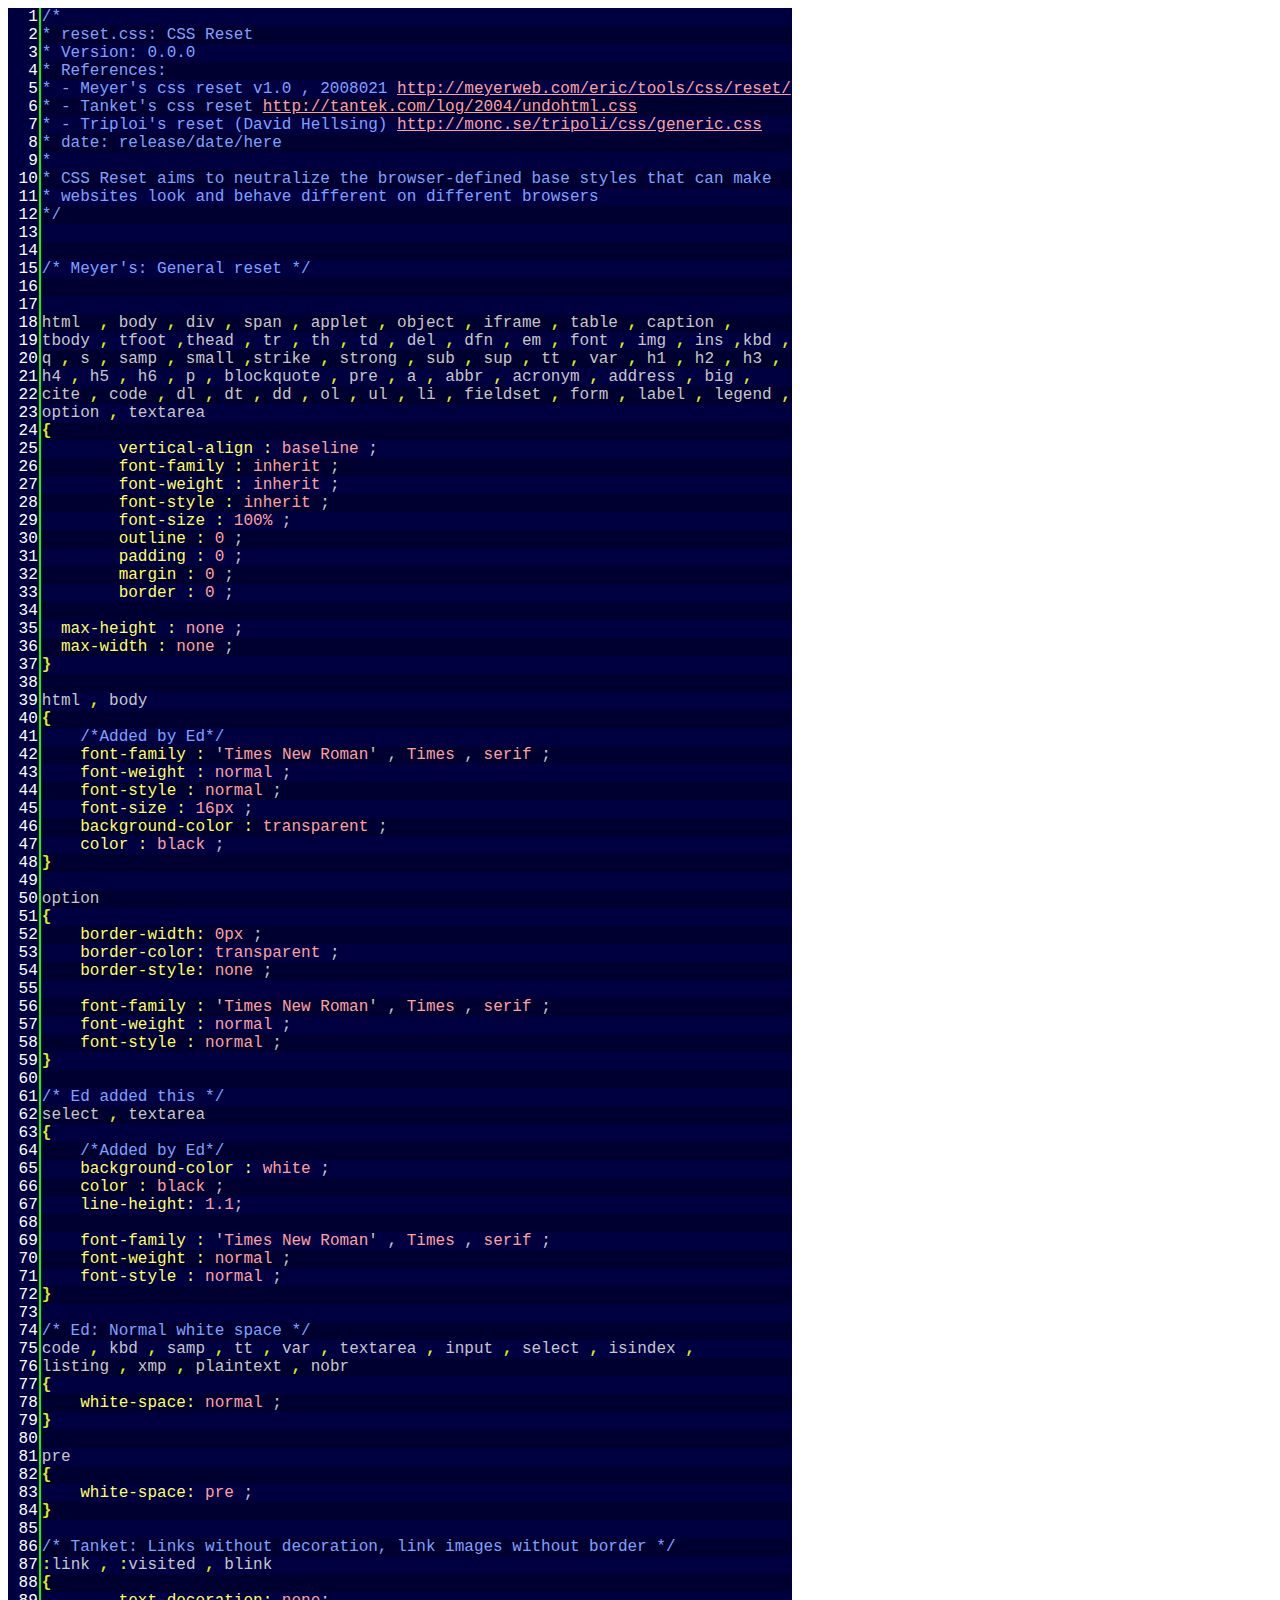
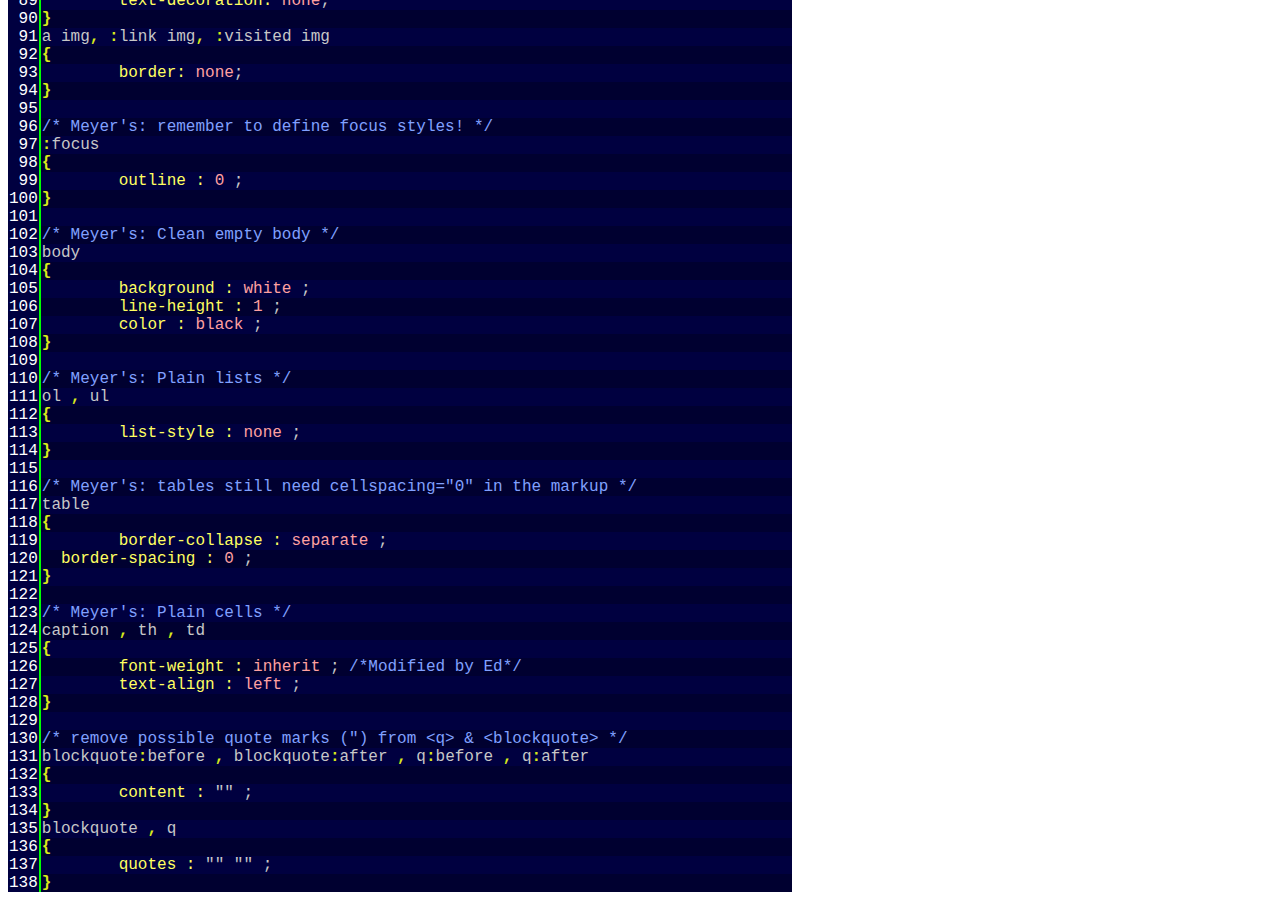
<file: src/reset.html>
<?xml version="1.0" encoding="UTF-8"?>
<!DOCTYPE html PUBLIC "-//W3C//DTD XHTML 1.1//EN"
   "http://www.w3.org/TR/xhtml11/DTD/xhtml11.dtd">
<html xmlns="http://www.w3.org/1999/xhtml" lang="en"><head>
<meta name="author" content="Ed Arvelaez">
<meta http-equiv="content-type" content="text/html;charset=utf-8">
<!-- <meta charset="utf-8" /> -->
<link id="stylesheetSyntax" rel="stylesheet" media="screen" href="css/shjs_darkblue.css">
<title>reset_css.txt.</title>
</head>
<body>

<table class="sh_css sh_sourceCode sh_wide" cellpadding="0px" cellspacing="0px"><tbody><tr><td class="sh_linenumber">1</td><td class="sh_syntax"><code><span class="sh_comment">/*</span></code></td></tr><tr><td class="sh_linenumber">2</td><td class="sh_syntax sh_linebetween"><code><span class="sh_comment">* reset.css: CSS Reset</span></code></td></tr><tr><td class="sh_linenumber">3</td><td class="sh_syntax"><code><span class="sh_comment">* Version: 0.0.0</span></code></td></tr><tr><td class="sh_linenumber">4</td><td class="sh_syntax sh_linebetween"><code><span class="sh_comment">* References:</span></code></td></tr><tr><td class="sh_linenumber">5</td><td class="sh_syntax"><code><span class="sh_comment">* - Meyer's css reset v1.0 , 2008021 </span><a href="http://meyerweb.com/eric/tools/css/reset/" class="sh_url">http://meyerweb.com/eric/tools/css/reset/</a></code></td></tr><tr><td class="sh_linenumber">6</td><td class="sh_syntax sh_linebetween"><code><span class="sh_comment">* - Tanket's css reset </span><a href="http://tantek.com/log/2004/undohtml.css" class="sh_url">http://tantek.com/log/2004/undohtml.css</a></code></td></tr><tr><td class="sh_linenumber">7</td><td class="sh_syntax"><code><span class="sh_comment">* - Triploi's reset (David Hellsing) </span><a href="http://monc.se/tripoli/css/generic.css" class="sh_url">http://monc.se/tripoli/css/generic.css</a></code></td></tr><tr><td class="sh_linenumber">8</td><td class="sh_syntax sh_linebetween"><code><span class="sh_comment">* date: release/date/here</span></code></td></tr><tr><td class="sh_linenumber">9</td><td class="sh_syntax"><code><span class="sh_comment">*</span></code></td></tr><tr><td class="sh_linenumber">10</td><td class="sh_syntax sh_linebetween"><code><span class="sh_comment">* CSS Reset aims to neutralize the browser-defined base styles that can make</span></code></td></tr><tr><td class="sh_linenumber">11</td><td class="sh_syntax"><code><span class="sh_comment">* websites look and behave different on different browsers</span></code></td></tr><tr><td class="sh_linenumber">12</td><td class="sh_syntax sh_linebetween"><code><span class="sh_comment">*/</span></code></td></tr><tr><td class="sh_linenumber">13</td><td class="sh_syntax"></td></tr><tr><td class="sh_linenumber">14</td><td class="sh_syntax sh_linebetween"></td></tr><tr><td class="sh_linenumber">15</td><td class="sh_syntax"><code><span class="sh_comment">/* Meyer's: General reset */</span></code></td></tr><tr><td class="sh_linenumber">16</td><td class="sh_syntax sh_linebetween"></td></tr><tr><td class="sh_linenumber">17</td><td class="sh_syntax"></td></tr><tr><td class="sh_linenumber">18</td><td class="sh_syntax sh_linebetween"><code>html  <span class="sh_symbol">,</span> body <span class="sh_symbol">,</span> div <span class="sh_symbol">,</span> span <span class="sh_symbol">,</span> applet <span class="sh_symbol">,</span> object <span class="sh_symbol">,</span> iframe <span class="sh_symbol">,</span> table <span class="sh_symbol">,</span> caption <span class="sh_symbol">,</span></code></td></tr><tr><td class="sh_linenumber">19</td><td class="sh_syntax"><code>tbody <span class="sh_symbol">,</span> tfoot <span class="sh_symbol">,</span>thead <span class="sh_symbol">,</span> tr <span class="sh_symbol">,</span> th <span class="sh_symbol">,</span> td <span class="sh_symbol">,</span> del <span class="sh_symbol">,</span> dfn <span class="sh_symbol">,</span> em <span class="sh_symbol">,</span> font <span class="sh_symbol">,</span> img <span class="sh_symbol">,</span> ins <span class="sh_symbol">,</span>kbd <span class="sh_symbol">,</span></code></td></tr><tr><td class="sh_linenumber">20</td><td class="sh_syntax sh_linebetween"><code>q <span class="sh_symbol">,</span> s <span class="sh_symbol">,</span> samp <span class="sh_symbol">,</span> small <span class="sh_symbol">,</span>strike <span class="sh_symbol">,</span> strong <span class="sh_symbol">,</span> sub <span class="sh_symbol">,</span> sup <span class="sh_symbol">,</span> tt <span class="sh_symbol">,</span> var <span class="sh_symbol">,</span> h1 <span class="sh_symbol">,</span> h2 <span class="sh_symbol">,</span> h3 <span class="sh_symbol">,</span></code></td></tr><tr><td class="sh_linenumber">21</td><td class="sh_syntax"><code>h4 <span class="sh_symbol">,</span> h5 <span class="sh_symbol">,</span> h6 <span class="sh_symbol">,</span> p <span class="sh_symbol">,</span> blockquote <span class="sh_symbol">,</span> pre <span class="sh_symbol">,</span> a <span class="sh_symbol">,</span> abbr <span class="sh_symbol">,</span> acronym <span class="sh_symbol">,</span> address <span class="sh_symbol">,</span> big <span class="sh_symbol">,</span></code></td></tr><tr><td class="sh_linenumber">22</td><td class="sh_syntax sh_linebetween"><code>cite <span class="sh_symbol">,</span> code <span class="sh_symbol">,</span> dl <span class="sh_symbol">,</span> dt <span class="sh_symbol">,</span> dd <span class="sh_symbol">,</span> ol <span class="sh_symbol">,</span> ul <span class="sh_symbol">,</span> li <span class="sh_symbol">,</span> fieldset <span class="sh_symbol">,</span> form <span class="sh_symbol">,</span> label <span class="sh_symbol">,</span> legend <span class="sh_symbol">,</span></code></td></tr><tr><td class="sh_linenumber">23</td><td class="sh_syntax"><code>option <span class="sh_symbol">,</span> textarea</code></td></tr><tr><td class="sh_linenumber">24</td><td class="sh_syntax sh_linebetween"><code><span class="sh_cbracket">{</span></code></td></tr><tr><td class="sh_linenumber">25</td><td class="sh_syntax"><code>	<span class="sh_property">vertical-align :</span> <span class="sh_value">baseline</span> ;</code></td></tr><tr><td class="sh_linenumber">26</td><td class="sh_syntax sh_linebetween"><code>	<span class="sh_property">font-family :</span> <span class="sh_value">inherit</span> ;</code></td></tr><tr><td class="sh_linenumber">27</td><td class="sh_syntax"><code>	<span class="sh_property">font-weight :</span> <span class="sh_value">inherit</span> ;</code></td></tr><tr><td class="sh_linenumber">28</td><td class="sh_syntax sh_linebetween"><code>	<span class="sh_property">font-style :</span> <span class="sh_value">inherit</span> ;</code></td></tr><tr><td class="sh_linenumber">29</td><td class="sh_syntax"><code>	<span class="sh_property">font-size :</span> <span class="sh_value">100%</span> ;</code></td></tr><tr><td class="sh_linenumber">30</td><td class="sh_syntax sh_linebetween"><code>	<span class="sh_property">outline :</span> <span class="sh_value">0</span> ;</code></td></tr><tr><td class="sh_linenumber">31</td><td class="sh_syntax"><code>	<span class="sh_property">padding :</span> <span class="sh_value">0</span> ;</code></td></tr><tr><td class="sh_linenumber">32</td><td class="sh_syntax sh_linebetween"><code>	<span class="sh_property">margin :</span> <span class="sh_value">0</span> ;</code></td></tr><tr><td class="sh_linenumber">33</td><td class="sh_syntax"><code>	<span class="sh_property">border :</span> <span class="sh_value">0</span> ;</code></td></tr><tr><td class="sh_linenumber">34</td><td class="sh_syntax sh_linebetween"></td></tr><tr><td class="sh_linenumber">35</td><td class="sh_syntax"><code>  <span class="sh_property">max-height :</span> <span class="sh_value">none</span> ;</code></td></tr><tr><td class="sh_linenumber">36</td><td class="sh_syntax sh_linebetween"><code>  <span class="sh_property">max-width :</span> <span class="sh_value">none</span> ;</code></td></tr><tr><td class="sh_linenumber">37</td><td class="sh_syntax"><code><span class="sh_cbracket">}</span></code></td></tr><tr><td class="sh_linenumber">38</td><td class="sh_syntax sh_linebetween"></td></tr><tr><td class="sh_linenumber">39</td><td class="sh_syntax"><code>html <span class="sh_symbol">,</span> body</code></td></tr><tr><td class="sh_linenumber">40</td><td class="sh_syntax sh_linebetween"><code><span class="sh_cbracket">{</span></code></td></tr><tr><td class="sh_linenumber">41</td><td class="sh_syntax"><code>    <span class="sh_comment">/*Added by Ed*/</span></code></td></tr><tr><td class="sh_linenumber">42</td><td class="sh_syntax sh_linebetween"><code>    <span class="sh_property">font-family :</span> '<span class="sh_value">Times</span> <span class="sh_value">New</span> <span class="sh_value">Roman</span>' , <span class="sh_value">Times</span> , <span class="sh_value">serif</span> ;</code></td></tr><tr><td class="sh_linenumber">43</td><td class="sh_syntax"><code>    <span class="sh_property">font-weight :</span> <span class="sh_value">normal</span> ;</code></td></tr><tr><td class="sh_linenumber">44</td><td class="sh_syntax sh_linebetween"><code>    <span class="sh_property">font-style :</span> <span class="sh_value">normal</span> ;</code></td></tr><tr><td class="sh_linenumber">45</td><td class="sh_syntax"><code>    <span class="sh_property">font-size :</span> <span class="sh_value">16px</span> ;</code></td></tr><tr><td class="sh_linenumber">46</td><td class="sh_syntax sh_linebetween"><code>    <span class="sh_property">background-color :</span> <span class="sh_value">transparent</span> ;</code></td></tr><tr><td class="sh_linenumber">47</td><td class="sh_syntax"><code>    <span class="sh_property">color :</span> <span class="sh_value">black</span> ;</code></td></tr><tr><td class="sh_linenumber">48</td><td class="sh_syntax sh_linebetween"><code><span class="sh_cbracket">}</span></code></td></tr><tr><td class="sh_linenumber">49</td><td class="sh_syntax"></td></tr><tr><td class="sh_linenumber">50</td><td class="sh_syntax sh_linebetween"><code>option</code></td></tr><tr><td class="sh_linenumber">51</td><td class="sh_syntax"><code><span class="sh_cbracket">{</span></code></td></tr><tr><td class="sh_linenumber">52</td><td class="sh_syntax sh_linebetween"><code>    <span class="sh_property">border-width:</span> <span class="sh_value">0px</span> ;</code></td></tr><tr><td class="sh_linenumber">53</td><td class="sh_syntax"><code>    <span class="sh_property">border-color:</span> <span class="sh_value">transparent</span> ;</code></td></tr><tr><td class="sh_linenumber">54</td><td class="sh_syntax sh_linebetween"><code>    <span class="sh_property">border-style:</span> <span class="sh_value">none</span> ;</code></td></tr><tr><td class="sh_linenumber">55</td><td class="sh_syntax"></td></tr><tr><td class="sh_linenumber">56</td><td class="sh_syntax sh_linebetween"><code>    <span class="sh_property">font-family :</span> '<span class="sh_value">Times</span> <span class="sh_value">New</span> <span class="sh_value">Roman</span>' , <span class="sh_value">Times</span> , <span class="sh_value">serif</span> ;</code></td></tr><tr><td class="sh_linenumber">57</td><td class="sh_syntax"><code>    <span class="sh_property">font-weight :</span> <span class="sh_value">normal</span> ;</code></td></tr><tr><td class="sh_linenumber">58</td><td class="sh_syntax sh_linebetween"><code>    <span class="sh_property">font-style :</span> <span class="sh_value">normal</span> ;</code></td></tr><tr><td class="sh_linenumber">59</td><td class="sh_syntax"><code><span class="sh_cbracket">}</span></code></td></tr><tr><td class="sh_linenumber">60</td><td class="sh_syntax sh_linebetween"></td></tr><tr><td class="sh_linenumber">61</td><td class="sh_syntax"><code><span class="sh_comment">/* Ed added this */</span></code></td></tr><tr><td class="sh_linenumber">62</td><td class="sh_syntax sh_linebetween"><code>select <span class="sh_symbol">,</span> textarea</code></td></tr><tr><td class="sh_linenumber">63</td><td class="sh_syntax"><code><span class="sh_cbracket">{</span></code></td></tr><tr><td class="sh_linenumber">64</td><td class="sh_syntax sh_linebetween"><code>    <span class="sh_comment">/*Added by Ed*/</span></code></td></tr><tr><td class="sh_linenumber">65</td><td class="sh_syntax"><code>    <span class="sh_property">background-color :</span> <span class="sh_value">white</span> ;</code></td></tr><tr><td class="sh_linenumber">66</td><td class="sh_syntax sh_linebetween"><code>    <span class="sh_property">color :</span> <span class="sh_value">black</span> ;</code></td></tr><tr><td class="sh_linenumber">67</td><td class="sh_syntax"><code>    <span class="sh_property">line-height:</span> <span class="sh_value">1.1</span>;</code></td></tr><tr><td class="sh_linenumber">68</td><td class="sh_syntax sh_linebetween"></td></tr><tr><td class="sh_linenumber">69</td><td class="sh_syntax"><code>    <span class="sh_property">font-family :</span> '<span class="sh_value">Times</span> <span class="sh_value">New</span> <span class="sh_value">Roman</span>' , <span class="sh_value">Times</span> , <span class="sh_value">serif</span> ;</code></td></tr><tr><td class="sh_linenumber">70</td><td class="sh_syntax sh_linebetween"><code>    <span class="sh_property">font-weight :</span> <span class="sh_value">normal</span> ;</code></td></tr><tr><td class="sh_linenumber">71</td><td class="sh_syntax"><code>    <span class="sh_property">font-style :</span> <span class="sh_value">normal</span> ;</code></td></tr><tr><td class="sh_linenumber">72</td><td class="sh_syntax sh_linebetween"><code><span class="sh_cbracket">}</span></code></td></tr><tr><td class="sh_linenumber">73</td><td class="sh_syntax"></td></tr><tr><td class="sh_linenumber">74</td><td class="sh_syntax sh_linebetween"><code><span class="sh_comment">/* Ed: Normal white space */</span></code></td></tr><tr><td class="sh_linenumber">75</td><td class="sh_syntax"><code>code <span class="sh_symbol">,</span> kbd <span class="sh_symbol">,</span> samp <span class="sh_symbol">,</span> tt <span class="sh_symbol">,</span> var <span class="sh_symbol">,</span> textarea <span class="sh_symbol">,</span> input <span class="sh_symbol">,</span> select <span class="sh_symbol">,</span> isindex <span class="sh_symbol">,</span></code></td></tr><tr><td class="sh_linenumber">76</td><td class="sh_syntax sh_linebetween"><code>listing <span class="sh_symbol">,</span> xmp <span class="sh_symbol">,</span> plaintext <span class="sh_symbol">,</span> nobr</code></td></tr><tr><td class="sh_linenumber">77</td><td class="sh_syntax"><code><span class="sh_cbracket">{</span></code></td></tr><tr><td class="sh_linenumber">78</td><td class="sh_syntax sh_linebetween"><code>    <span class="sh_property">white-space:</span> <span class="sh_value">normal</span> ;</code></td></tr><tr><td class="sh_linenumber">79</td><td class="sh_syntax"><code><span class="sh_cbracket">}</span></code></td></tr><tr><td class="sh_linenumber">80</td><td class="sh_syntax sh_linebetween"></td></tr><tr><td class="sh_linenumber">81</td><td class="sh_syntax"><code>pre</code></td></tr><tr><td class="sh_linenumber">82</td><td class="sh_syntax sh_linebetween"><code><span class="sh_cbracket">{</span></code></td></tr><tr><td class="sh_linenumber">83</td><td class="sh_syntax"><code>    <span class="sh_property">white-space:</span> <span class="sh_value">pre</span> ;</code></td></tr><tr><td class="sh_linenumber">84</td><td class="sh_syntax sh_linebetween"><code><span class="sh_cbracket">}</span></code></td></tr><tr><td class="sh_linenumber">85</td><td class="sh_syntax"></td></tr><tr><td class="sh_linenumber">86</td><td class="sh_syntax sh_linebetween"><code><span class="sh_comment">/* Tanket: Links without decoration, link images without border */</span></code></td></tr><tr><td class="sh_linenumber">87</td><td class="sh_syntax"><code><span class="sh_symbol">:</span>link <span class="sh_symbol">,</span> <span class="sh_symbol">:</span>visited <span class="sh_symbol">,</span> blink</code></td></tr><tr><td class="sh_linenumber">88</td><td class="sh_syntax sh_linebetween"><code><span class="sh_cbracket">{</span></code></td></tr><tr><td class="sh_linenumber">89</td><td class="sh_syntax"><code>	<span class="sh_property">text-decoration:</span> <span class="sh_value">none</span>;</code></td></tr><tr><td class="sh_linenumber">90</td><td class="sh_syntax sh_linebetween"><code><span class="sh_cbracket">}</span></code></td></tr><tr><td class="sh_linenumber">91</td><td class="sh_syntax"><code>a img<span class="sh_symbol">,</span> <span class="sh_symbol">:</span>link img<span class="sh_symbol">,</span> <span class="sh_symbol">:</span>visited img</code></td></tr><tr><td class="sh_linenumber">92</td><td class="sh_syntax sh_linebetween"><code><span class="sh_cbracket">{</span></code></td></tr><tr><td class="sh_linenumber">93</td><td class="sh_syntax"><code>	<span class="sh_property">border:</span> <span class="sh_value">none</span>;</code></td></tr><tr><td class="sh_linenumber">94</td><td class="sh_syntax sh_linebetween"><code><span class="sh_cbracket">}</span></code></td></tr><tr><td class="sh_linenumber">95</td><td class="sh_syntax"></td></tr><tr><td class="sh_linenumber">96</td><td class="sh_syntax sh_linebetween"><code><span class="sh_comment">/* Meyer's: remember to define focus styles! */</span></code></td></tr><tr><td class="sh_linenumber">97</td><td class="sh_syntax"><code><span class="sh_symbol">:</span>focus</code></td></tr><tr><td class="sh_linenumber">98</td><td class="sh_syntax sh_linebetween"><code><span class="sh_cbracket">{</span></code></td></tr><tr><td class="sh_linenumber">99</td><td class="sh_syntax"><code>	<span class="sh_property">outline :</span> <span class="sh_value">0</span> ;</code></td></tr><tr><td class="sh_linenumber">100</td><td class="sh_syntax sh_linebetween"><code><span class="sh_cbracket">}</span></code></td></tr><tr><td class="sh_linenumber">101</td><td class="sh_syntax"></td></tr><tr><td class="sh_linenumber">102</td><td class="sh_syntax sh_linebetween"><code><span class="sh_comment">/* Meyer's: Clean empty body */</span></code></td></tr><tr><td class="sh_linenumber">103</td><td class="sh_syntax"><code>body</code></td></tr><tr><td class="sh_linenumber">104</td><td class="sh_syntax sh_linebetween"><code><span class="sh_cbracket">{</span></code></td></tr><tr><td class="sh_linenumber">105</td><td class="sh_syntax"><code>	<span class="sh_property">background :</span> <span class="sh_value">white</span> ;</code></td></tr><tr><td class="sh_linenumber">106</td><td class="sh_syntax sh_linebetween"><code>	<span class="sh_property">line-height :</span> <span class="sh_value">1</span> ;</code></td></tr><tr><td class="sh_linenumber">107</td><td class="sh_syntax"><code>	<span class="sh_property">color :</span> <span class="sh_value">black</span> ;</code></td></tr><tr><td class="sh_linenumber">108</td><td class="sh_syntax sh_linebetween"><code><span class="sh_cbracket">}</span></code></td></tr><tr><td class="sh_linenumber">109</td><td class="sh_syntax"></td></tr><tr><td class="sh_linenumber">110</td><td class="sh_syntax sh_linebetween"><code><span class="sh_comment">/* Meyer's: Plain lists */</span></code></td></tr><tr><td class="sh_linenumber">111</td><td class="sh_syntax"><code>ol <span class="sh_symbol">,</span> ul</code></td></tr><tr><td class="sh_linenumber">112</td><td class="sh_syntax sh_linebetween"><code><span class="sh_cbracket">{</span></code></td></tr><tr><td class="sh_linenumber">113</td><td class="sh_syntax"><code>	<span class="sh_property">list-style :</span> <span class="sh_value">none</span> ;</code></td></tr><tr><td class="sh_linenumber">114</td><td class="sh_syntax sh_linebetween"><code><span class="sh_cbracket">}</span></code></td></tr><tr><td class="sh_linenumber">115</td><td class="sh_syntax"></td></tr><tr><td class="sh_linenumber">116</td><td class="sh_syntax sh_linebetween"><code><span class="sh_comment">/* Meyer's: tables still need cellspacing="0" in the markup */</span></code></td></tr><tr><td class="sh_linenumber">117</td><td class="sh_syntax"><code>table</code></td></tr><tr><td class="sh_linenumber">118</td><td class="sh_syntax sh_linebetween"><code><span class="sh_cbracket">{</span></code></td></tr><tr><td class="sh_linenumber">119</td><td class="sh_syntax"><code>	<span class="sh_property">border-collapse :</span> <span class="sh_value">separate</span> ;</code></td></tr><tr><td class="sh_linenumber">120</td><td class="sh_syntax sh_linebetween"><code>  <span class="sh_property">border-spacing :</span> <span class="sh_value">0</span> ;</code></td></tr><tr><td class="sh_linenumber">121</td><td class="sh_syntax"><code><span class="sh_cbracket">}</span></code></td></tr><tr><td class="sh_linenumber">122</td><td class="sh_syntax sh_linebetween"></td></tr><tr><td class="sh_linenumber">123</td><td class="sh_syntax"><code><span class="sh_comment">/* Meyer's: Plain cells */</span></code></td></tr><tr><td class="sh_linenumber">124</td><td class="sh_syntax sh_linebetween"><code>caption <span class="sh_symbol">,</span> th <span class="sh_symbol">,</span> td</code></td></tr><tr><td class="sh_linenumber">125</td><td class="sh_syntax"><code><span class="sh_cbracket">{</span></code></td></tr><tr><td class="sh_linenumber">126</td><td class="sh_syntax sh_linebetween"><code>	<span class="sh_property">font-weight :</span> <span class="sh_value">inherit</span> ; <span class="sh_comment">/*Modified by Ed*/</span></code></td></tr><tr><td class="sh_linenumber">127</td><td class="sh_syntax"><code>	<span class="sh_property">text-align :</span> <span class="sh_value">left</span> ;</code></td></tr><tr><td class="sh_linenumber">128</td><td class="sh_syntax sh_linebetween"><code><span class="sh_cbracket">}</span></code></td></tr><tr><td class="sh_linenumber">129</td><td class="sh_syntax"></td></tr><tr><td class="sh_linenumber">130</td><td class="sh_syntax sh_linebetween"><code><span class="sh_comment">/* remove possible quote marks (") from &lt;q&gt; &amp; &lt;blockquote&gt; */</span></code></td></tr><tr><td class="sh_linenumber">131</td><td class="sh_syntax"><code>blockquote<span class="sh_symbol">:</span>before <span class="sh_symbol">,</span> blockquote<span class="sh_symbol">:</span>after <span class="sh_symbol">,</span> q<span class="sh_symbol">:</span>before <span class="sh_symbol">,</span> q<span class="sh_symbol">:</span>after</code></td></tr><tr><td class="sh_linenumber">132</td><td class="sh_syntax sh_linebetween"><code><span class="sh_cbracket">{</span></code></td></tr><tr><td class="sh_linenumber">133</td><td class="sh_syntax"><code>	<span class="sh_property">content :</span> "" ;</code></td></tr><tr><td class="sh_linenumber">134</td><td class="sh_syntax sh_linebetween"><code><span class="sh_cbracket">}</span></code></td></tr><tr><td class="sh_linenumber">135</td><td class="sh_syntax"><code>blockquote <span class="sh_symbol">,</span> q</code></td></tr><tr><td class="sh_linenumber">136</td><td class="sh_syntax sh_linebetween"><code><span class="sh_cbracket">{</span></code></td></tr><tr><td class="sh_linenumber">137</td><td class="sh_syntax"><code>	<span class="sh_property">quotes :</span> "" "" ;</code></td></tr><tr><td class="sh_linenumber">138</td><td class="sh_syntax sh_linebetween"><code><span class="sh_cbracket">}</span></code></td></tr></tbody></table>


</body></html>
</file>
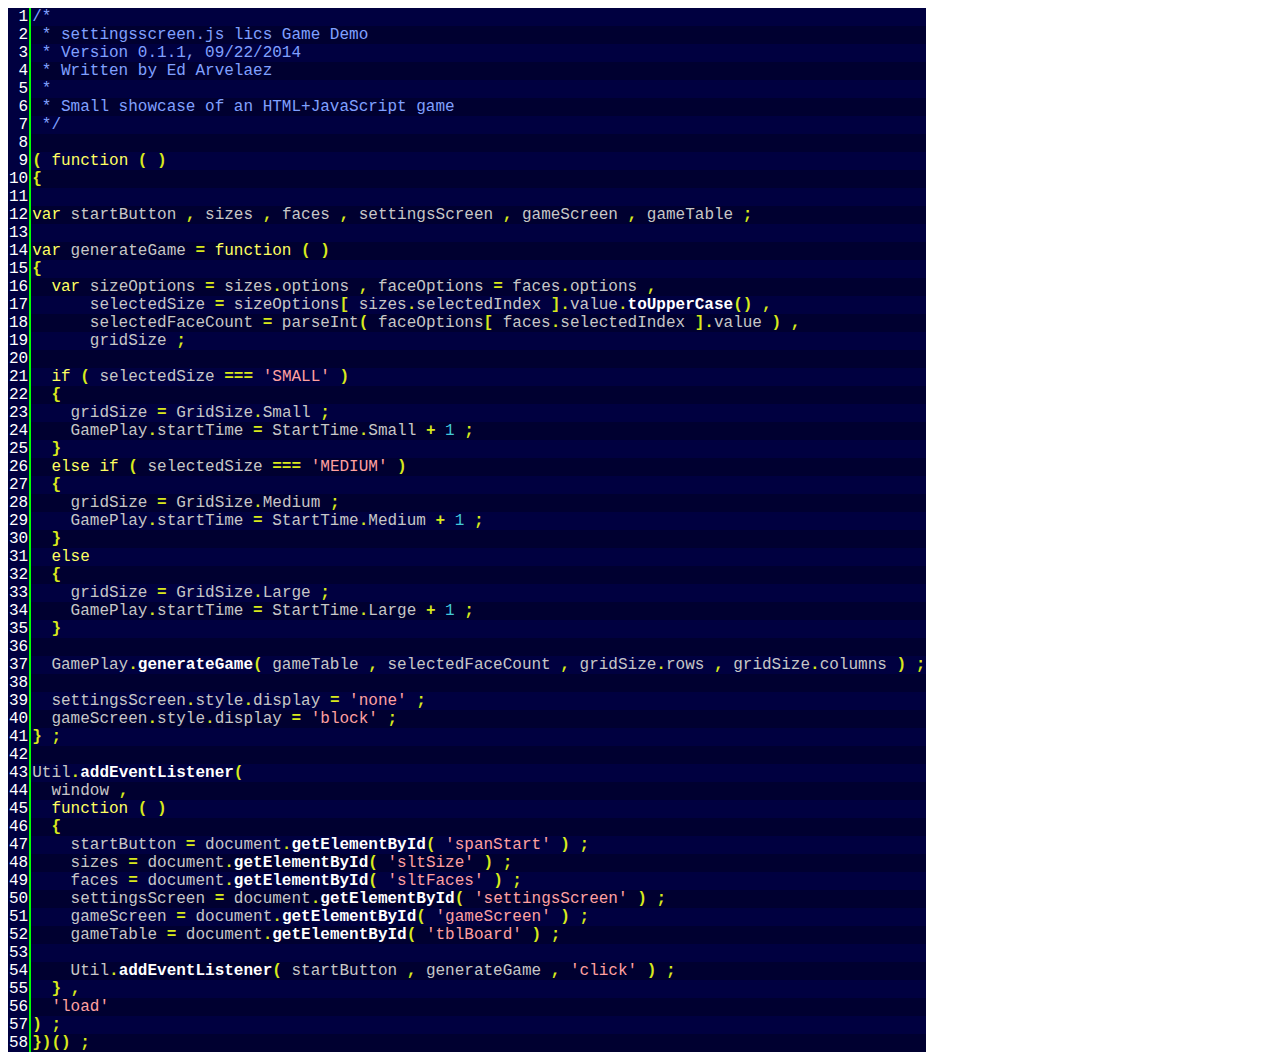
<file: src/settingsscreen.html>
<?xml version="1.0" encoding="UTF-8"?>
<!DOCTYPE html PUBLIC "-//W3C//DTD XHTML 1.1//EN"
   "http://www.w3.org/TR/xhtml11/DTD/xhtml11.dtd">
<html xmlns="http://www.w3.org/1999/xhtml" lang="en"><head>
<meta name="author" content="Ed Arvelaez">
<meta http-equiv="content-type" content="text/html;charset=utf-8">
<!-- <meta charset="utf-8" /> -->
<link id="stylesheetSyntax" rel="stylesheet" media="screen" href="css/shjs_darkblue.css">
<title>settingsscreen_js.txt.</title>
</head>
<body>

<table class="sh_javascript sh_sourceCode sh_wide" cellpadding="0px" cellspacing="0px"><tbody><tr><td class="sh_linenumber">1</td><td class="sh_syntax"><code><span class="sh_comment">/*</span></code></td></tr><tr><td class="sh_linenumber">2</td><td class="sh_syntax sh_linebetween"><code><span class="sh_comment"> * settingsscreen.js lics Game Demo</span></code></td></tr><tr><td class="sh_linenumber">3</td><td class="sh_syntax"><code><span class="sh_comment"> * Version 0.1.1, 09/22/2014</span></code></td></tr><tr><td class="sh_linenumber">4</td><td class="sh_syntax sh_linebetween"><code><span class="sh_comment"> * Written by Ed Arvelaez</span></code></td></tr><tr><td class="sh_linenumber">5</td><td class="sh_syntax"><code><span class="sh_comment"> *</span></code></td></tr><tr><td class="sh_linenumber">6</td><td class="sh_syntax sh_linebetween"><code><span class="sh_comment"> * Small showcase of an HTML+JavaScript game</span></code></td></tr><tr><td class="sh_linenumber">7</td><td class="sh_syntax"><code><span class="sh_comment"> */</span></code></td></tr><tr><td class="sh_linenumber">8</td><td class="sh_syntax sh_linebetween"></td></tr><tr><td class="sh_linenumber">9</td><td class="sh_syntax"><code><span class="sh_symbol">(</span> <span class="sh_keyword">function</span> <span class="sh_symbol">(</span> <span class="sh_symbol">)</span></code></td></tr><tr><td class="sh_linenumber">10</td><td class="sh_syntax sh_linebetween"><code><span class="sh_cbracket">{</span></code></td></tr><tr><td class="sh_linenumber">11</td><td class="sh_syntax"></td></tr><tr><td class="sh_linenumber">12</td><td class="sh_syntax sh_linebetween"><code><span class="sh_keyword">var</span> startButton <span class="sh_symbol">,</span> sizes <span class="sh_symbol">,</span> faces <span class="sh_symbol">,</span> settingsScreen <span class="sh_symbol">,</span> gameScreen <span class="sh_symbol">,</span> gameTable <span class="sh_symbol">;</span></code></td></tr><tr><td class="sh_linenumber">13</td><td class="sh_syntax"></td></tr><tr><td class="sh_linenumber">14</td><td class="sh_syntax sh_linebetween"><code><span class="sh_keyword">var</span> generateGame <span class="sh_symbol">=</span> <span class="sh_keyword">function</span> <span class="sh_symbol">(</span> <span class="sh_symbol">)</span></code></td></tr><tr><td class="sh_linenumber">15</td><td class="sh_syntax"><code><span class="sh_cbracket">{</span></code></td></tr><tr><td class="sh_linenumber">16</td><td class="sh_syntax sh_linebetween"><code>  <span class="sh_keyword">var</span> sizeOptions <span class="sh_symbol">=</span> sizes<span class="sh_symbol">.</span>options <span class="sh_symbol">,</span> faceOptions <span class="sh_symbol">=</span> faces<span class="sh_symbol">.</span>options <span class="sh_symbol">,</span></code></td></tr><tr><td class="sh_linenumber">17</td><td class="sh_syntax"><code>      selectedSize <span class="sh_symbol">=</span> sizeOptions<span class="sh_symbol">[</span> sizes<span class="sh_symbol">.</span>selectedIndex <span class="sh_symbol">].</span>value<span class="sh_symbol">.</span><span class="sh_function">toUpperCase</span><span class="sh_symbol">()</span> <span class="sh_symbol">,</span></code></td></tr><tr><td class="sh_linenumber">18</td><td class="sh_syntax sh_linebetween"><code>      selectedFaceCount <span class="sh_symbol">=</span> <span class="sh_predef_func">parseInt</span><span class="sh_symbol">(</span> faceOptions<span class="sh_symbol">[</span> faces<span class="sh_symbol">.</span>selectedIndex <span class="sh_symbol">].</span>value <span class="sh_symbol">)</span> <span class="sh_symbol">,</span></code></td></tr><tr><td class="sh_linenumber">19</td><td class="sh_syntax"><code>      gridSize <span class="sh_symbol">;</span></code></td></tr><tr><td class="sh_linenumber">20</td><td class="sh_syntax sh_linebetween"></td></tr><tr><td class="sh_linenumber">21</td><td class="sh_syntax"><code>  <span class="sh_keyword">if</span> <span class="sh_symbol">(</span> selectedSize <span class="sh_symbol">===</span> <span class="sh_string">'SMALL'</span> <span class="sh_symbol">)</span></code></td></tr><tr><td class="sh_linenumber">22</td><td class="sh_syntax sh_linebetween"><code>  <span class="sh_cbracket">{</span></code></td></tr><tr><td class="sh_linenumber">23</td><td class="sh_syntax"><code>    gridSize <span class="sh_symbol">=</span> GridSize<span class="sh_symbol">.</span>Small <span class="sh_symbol">;</span></code></td></tr><tr><td class="sh_linenumber">24</td><td class="sh_syntax sh_linebetween"><code>    GamePlay<span class="sh_symbol">.</span>startTime <span class="sh_symbol">=</span> StartTime<span class="sh_symbol">.</span>Small <span class="sh_symbol">+</span> <span class="sh_number">1</span> <span class="sh_symbol">;</span></code></td></tr><tr><td class="sh_linenumber">25</td><td class="sh_syntax"><code>  <span class="sh_cbracket">}</span></code></td></tr><tr><td class="sh_linenumber">26</td><td class="sh_syntax sh_linebetween"><code>  <span class="sh_keyword">else</span> <span class="sh_keyword">if</span> <span class="sh_symbol">(</span> selectedSize <span class="sh_symbol">===</span> <span class="sh_string">'MEDIUM'</span> <span class="sh_symbol">)</span></code></td></tr><tr><td class="sh_linenumber">27</td><td class="sh_syntax"><code>  <span class="sh_cbracket">{</span></code></td></tr><tr><td class="sh_linenumber">28</td><td class="sh_syntax sh_linebetween"><code>    gridSize <span class="sh_symbol">=</span> GridSize<span class="sh_symbol">.</span>Medium <span class="sh_symbol">;</span></code></td></tr><tr><td class="sh_linenumber">29</td><td class="sh_syntax"><code>    GamePlay<span class="sh_symbol">.</span>startTime <span class="sh_symbol">=</span> StartTime<span class="sh_symbol">.</span>Medium <span class="sh_symbol">+</span> <span class="sh_number">1</span> <span class="sh_symbol">;</span></code></td></tr><tr><td class="sh_linenumber">30</td><td class="sh_syntax sh_linebetween"><code>  <span class="sh_cbracket">}</span></code></td></tr><tr><td class="sh_linenumber">31</td><td class="sh_syntax"><code>  <span class="sh_keyword">else</span></code></td></tr><tr><td class="sh_linenumber">32</td><td class="sh_syntax sh_linebetween"><code>  <span class="sh_cbracket">{</span></code></td></tr><tr><td class="sh_linenumber">33</td><td class="sh_syntax"><code>    gridSize <span class="sh_symbol">=</span> GridSize<span class="sh_symbol">.</span>Large <span class="sh_symbol">;</span></code></td></tr><tr><td class="sh_linenumber">34</td><td class="sh_syntax sh_linebetween"><code>    GamePlay<span class="sh_symbol">.</span>startTime <span class="sh_symbol">=</span> StartTime<span class="sh_symbol">.</span>Large <span class="sh_symbol">+</span> <span class="sh_number">1</span> <span class="sh_symbol">;</span></code></td></tr><tr><td class="sh_linenumber">35</td><td class="sh_syntax"><code>  <span class="sh_cbracket">}</span></code></td></tr><tr><td class="sh_linenumber">36</td><td class="sh_syntax sh_linebetween"></td></tr><tr><td class="sh_linenumber">37</td><td class="sh_syntax"><code>  GamePlay<span class="sh_symbol">.</span><span class="sh_function">generateGame</span><span class="sh_symbol">(</span> gameTable <span class="sh_symbol">,</span> selectedFaceCount <span class="sh_symbol">,</span> gridSize<span class="sh_symbol">.</span>rows <span class="sh_symbol">,</span> gridSize<span class="sh_symbol">.</span>columns <span class="sh_symbol">)</span> <span class="sh_symbol">;</span></code></td></tr><tr><td class="sh_linenumber">38</td><td class="sh_syntax sh_linebetween"></td></tr><tr><td class="sh_linenumber">39</td><td class="sh_syntax"><code>  settingsScreen<span class="sh_symbol">.</span>style<span class="sh_symbol">.</span>display <span class="sh_symbol">=</span> <span class="sh_string">'none'</span> <span class="sh_symbol">;</span></code></td></tr><tr><td class="sh_linenumber">40</td><td class="sh_syntax sh_linebetween"><code>  gameScreen<span class="sh_symbol">.</span>style<span class="sh_symbol">.</span>display <span class="sh_symbol">=</span> <span class="sh_string">'block'</span> <span class="sh_symbol">;</span></code></td></tr><tr><td class="sh_linenumber">41</td><td class="sh_syntax"><code><span class="sh_cbracket">}</span> <span class="sh_symbol">;</span></code></td></tr><tr><td class="sh_linenumber">42</td><td class="sh_syntax sh_linebetween"></td></tr><tr><td class="sh_linenumber">43</td><td class="sh_syntax"><code>Util<span class="sh_symbol">.</span><span class="sh_function">addEventListener</span><span class="sh_symbol">(</span></code></td></tr><tr><td class="sh_linenumber">44</td><td class="sh_syntax sh_linebetween"><code>  window <span class="sh_symbol">,</span></code></td></tr><tr><td class="sh_linenumber">45</td><td class="sh_syntax"><code>  <span class="sh_keyword">function</span> <span class="sh_symbol">(</span> <span class="sh_symbol">)</span></code></td></tr><tr><td class="sh_linenumber">46</td><td class="sh_syntax sh_linebetween"><code>  <span class="sh_cbracket">{</span></code></td></tr><tr><td class="sh_linenumber">47</td><td class="sh_syntax"><code>    startButton <span class="sh_symbol">=</span> document<span class="sh_symbol">.</span><span class="sh_function">getElementById</span><span class="sh_symbol">(</span> <span class="sh_string">'spanStart'</span> <span class="sh_symbol">)</span> <span class="sh_symbol">;</span></code></td></tr><tr><td class="sh_linenumber">48</td><td class="sh_syntax sh_linebetween"><code>    sizes <span class="sh_symbol">=</span> document<span class="sh_symbol">.</span><span class="sh_function">getElementById</span><span class="sh_symbol">(</span> <span class="sh_string">'sltSize'</span> <span class="sh_symbol">)</span> <span class="sh_symbol">;</span></code></td></tr><tr><td class="sh_linenumber">49</td><td class="sh_syntax"><code>    faces <span class="sh_symbol">=</span> document<span class="sh_symbol">.</span><span class="sh_function">getElementById</span><span class="sh_symbol">(</span> <span class="sh_string">'sltFaces'</span> <span class="sh_symbol">)</span> <span class="sh_symbol">;</span></code></td></tr><tr><td class="sh_linenumber">50</td><td class="sh_syntax sh_linebetween"><code>    settingsScreen <span class="sh_symbol">=</span> document<span class="sh_symbol">.</span><span class="sh_function">getElementById</span><span class="sh_symbol">(</span> <span class="sh_string">'settingsScreen'</span> <span class="sh_symbol">)</span> <span class="sh_symbol">;</span></code></td></tr><tr><td class="sh_linenumber">51</td><td class="sh_syntax"><code>    gameScreen <span class="sh_symbol">=</span> document<span class="sh_symbol">.</span><span class="sh_function">getElementById</span><span class="sh_symbol">(</span> <span class="sh_string">'gameScreen'</span> <span class="sh_symbol">)</span> <span class="sh_symbol">;</span></code></td></tr><tr><td class="sh_linenumber">52</td><td class="sh_syntax sh_linebetween"><code>    gameTable <span class="sh_symbol">=</span> document<span class="sh_symbol">.</span><span class="sh_function">getElementById</span><span class="sh_symbol">(</span> <span class="sh_string">'tblBoard'</span> <span class="sh_symbol">)</span> <span class="sh_symbol">;</span></code></td></tr><tr><td class="sh_linenumber">53</td><td class="sh_syntax"><code>    </code></td></tr><tr><td class="sh_linenumber">54</td><td class="sh_syntax sh_linebetween"><code>    Util<span class="sh_symbol">.</span><span class="sh_function">addEventListener</span><span class="sh_symbol">(</span> startButton <span class="sh_symbol">,</span> generateGame <span class="sh_symbol">,</span> <span class="sh_string">'click'</span> <span class="sh_symbol">)</span> <span class="sh_symbol">;</span></code></td></tr><tr><td class="sh_linenumber">55</td><td class="sh_syntax"><code>  <span class="sh_cbracket">}</span> <span class="sh_symbol">,</span></code></td></tr><tr><td class="sh_linenumber">56</td><td class="sh_syntax sh_linebetween"><code>  <span class="sh_string">'load'</span></code></td></tr><tr><td class="sh_linenumber">57</td><td class="sh_syntax"><code><span class="sh_symbol">)</span> <span class="sh_symbol">;</span></code></td></tr><tr><td class="sh_linenumber">58</td><td class="sh_syntax sh_linebetween"><code><span class="sh_cbracket">}</span><span class="sh_symbol">)()</span> <span class="sh_symbol">;</span></code></td></tr></tbody></table>


</body></html>
</file>
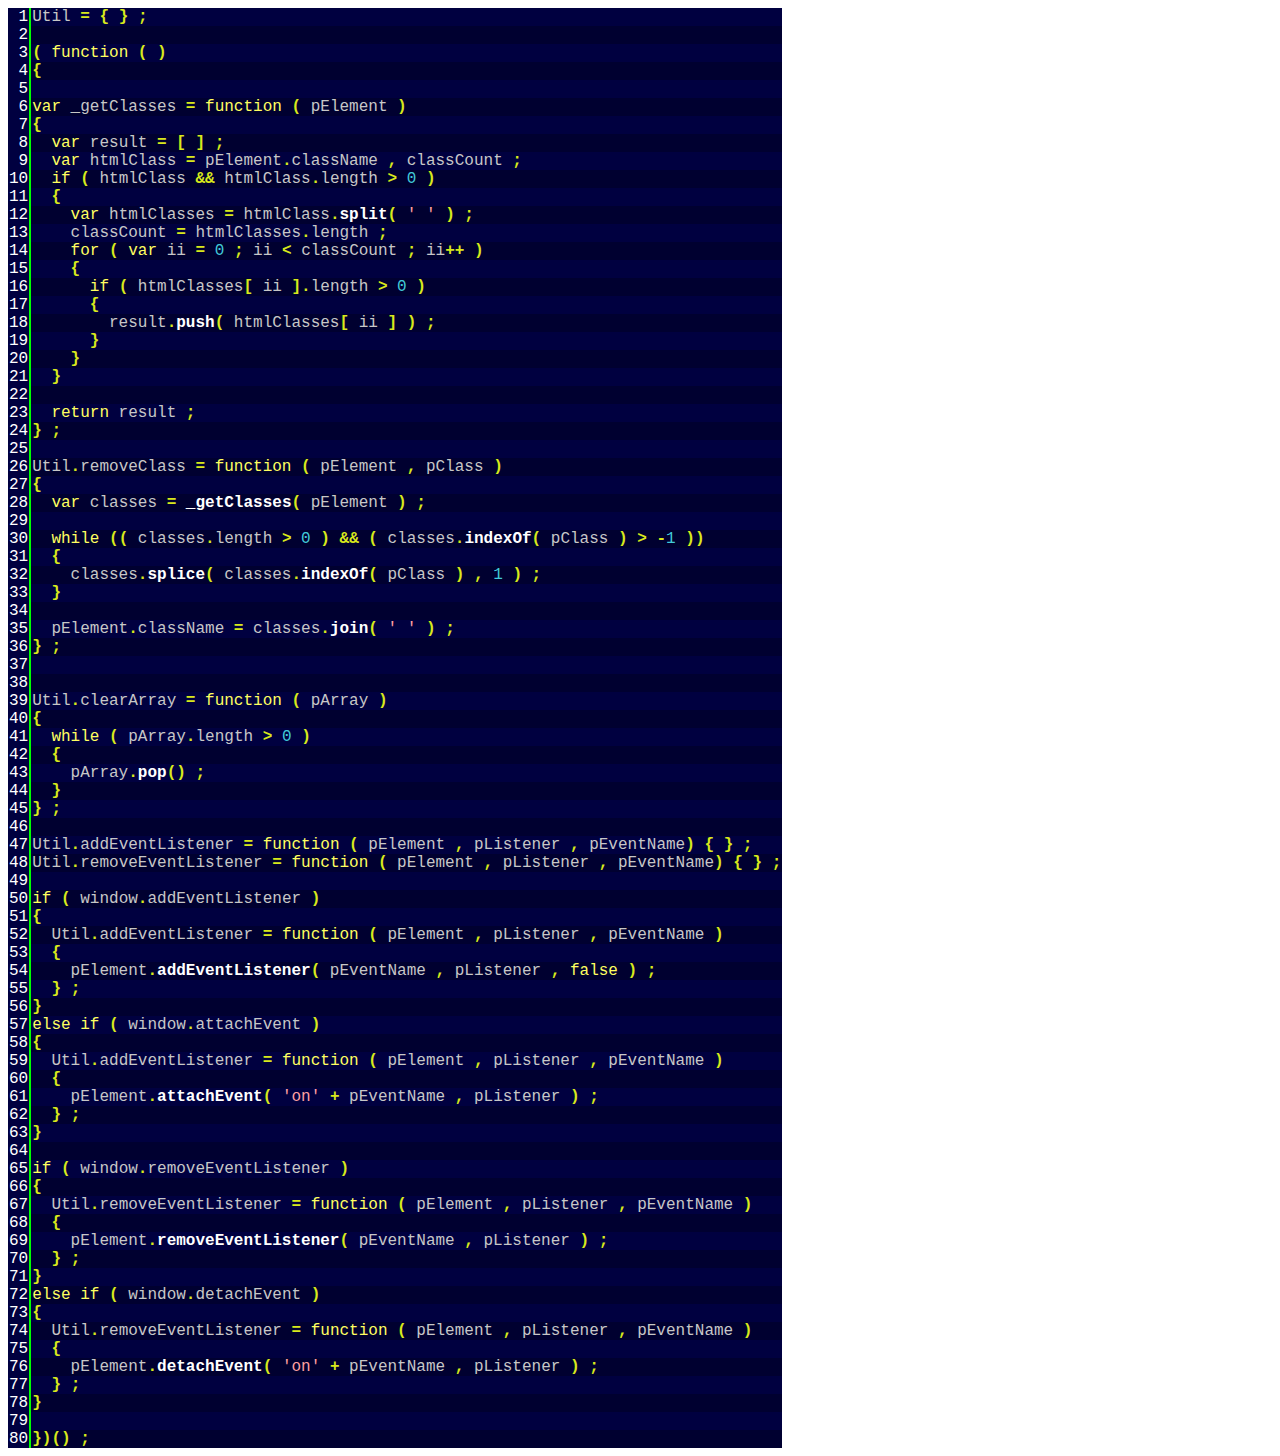
<file: src/util.html>
<?xml version="1.0" encoding="UTF-8"?>
<!DOCTYPE html PUBLIC "-//W3C//DTD XHTML 1.1//EN"
   "http://www.w3.org/TR/xhtml11/DTD/xhtml11.dtd">
<html xmlns="http://www.w3.org/1999/xhtml" lang="en"><head>
<meta name="author" content="Ed Arvelaez">
<meta http-equiv="content-type" content="text/html;charset=utf-8">
<!-- <meta charset="utf-8" /> -->
<link id="stylesheetSyntax" rel="stylesheet" media="screen" href="css/shjs_darkblue.css">
<title>util_js.txt.</title>
</head>
<body>

<table class="sh_javascript sh_sourceCode sh_wide" cellpadding="0px" cellspacing="0px"><tbody><tr><td class="sh_linenumber">1</td><td class="sh_syntax"><code>Util <span class="sh_symbol">=</span> <span class="sh_cbracket">{</span> <span class="sh_cbracket">}</span> <span class="sh_symbol">;</span></code></td></tr><tr><td class="sh_linenumber">2</td><td class="sh_syntax sh_linebetween"></td></tr><tr><td class="sh_linenumber">3</td><td class="sh_syntax"><code><span class="sh_symbol">(</span> <span class="sh_keyword">function</span> <span class="sh_symbol">(</span> <span class="sh_symbol">)</span></code></td></tr><tr><td class="sh_linenumber">4</td><td class="sh_syntax sh_linebetween"><code><span class="sh_cbracket">{</span></code></td></tr><tr><td class="sh_linenumber">5</td><td class="sh_syntax"><code>  </code></td></tr><tr><td class="sh_linenumber">6</td><td class="sh_syntax sh_linebetween"><code><span class="sh_keyword">var</span> _getClasses <span class="sh_symbol">=</span> <span class="sh_keyword">function</span> <span class="sh_symbol">(</span> pElement <span class="sh_symbol">)</span></code></td></tr><tr><td class="sh_linenumber">7</td><td class="sh_syntax"><code><span class="sh_cbracket">{</span></code></td></tr><tr><td class="sh_linenumber">8</td><td class="sh_syntax sh_linebetween"><code>  <span class="sh_keyword">var</span> result <span class="sh_symbol">=</span> <span class="sh_symbol">[</span> <span class="sh_symbol">]</span> <span class="sh_symbol">;</span></code></td></tr><tr><td class="sh_linenumber">9</td><td class="sh_syntax"><code>  <span class="sh_keyword">var</span> htmlClass <span class="sh_symbol">=</span> pElement<span class="sh_symbol">.</span>className <span class="sh_symbol">,</span> classCount <span class="sh_symbol">;</span></code></td></tr><tr><td class="sh_linenumber">10</td><td class="sh_syntax sh_linebetween"><code>  <span class="sh_keyword">if</span> <span class="sh_symbol">(</span> htmlClass <span class="sh_symbol">&amp;&amp;</span> htmlClass<span class="sh_symbol">.</span>length <span class="sh_symbol">&gt;</span> <span class="sh_number">0</span> <span class="sh_symbol">)</span></code></td></tr><tr><td class="sh_linenumber">11</td><td class="sh_syntax"><code>  <span class="sh_cbracket">{</span></code></td></tr><tr><td class="sh_linenumber">12</td><td class="sh_syntax sh_linebetween"><code>    <span class="sh_keyword">var</span> htmlClasses <span class="sh_symbol">=</span> htmlClass<span class="sh_symbol">.</span><span class="sh_function">split</span><span class="sh_symbol">(</span> <span class="sh_string">' '</span> <span class="sh_symbol">)</span> <span class="sh_symbol">;</span></code></td></tr><tr><td class="sh_linenumber">13</td><td class="sh_syntax"><code>    classCount <span class="sh_symbol">=</span> htmlClasses<span class="sh_symbol">.</span>length <span class="sh_symbol">;</span></code></td></tr><tr><td class="sh_linenumber">14</td><td class="sh_syntax sh_linebetween"><code>    <span class="sh_keyword">for</span> <span class="sh_symbol">(</span> <span class="sh_keyword">var</span> ii <span class="sh_symbol">=</span> <span class="sh_number">0</span> <span class="sh_symbol">;</span> ii <span class="sh_symbol">&lt;</span> classCount <span class="sh_symbol">;</span> ii<span class="sh_symbol">++</span> <span class="sh_symbol">)</span></code></td></tr><tr><td class="sh_linenumber">15</td><td class="sh_syntax"><code>    <span class="sh_cbracket">{</span></code></td></tr><tr><td class="sh_linenumber">16</td><td class="sh_syntax sh_linebetween"><code>      <span class="sh_keyword">if</span> <span class="sh_symbol">(</span> htmlClasses<span class="sh_symbol">[</span> ii <span class="sh_symbol">].</span>length <span class="sh_symbol">&gt;</span> <span class="sh_number">0</span> <span class="sh_symbol">)</span></code></td></tr><tr><td class="sh_linenumber">17</td><td class="sh_syntax"><code>      <span class="sh_cbracket">{</span></code></td></tr><tr><td class="sh_linenumber">18</td><td class="sh_syntax sh_linebetween"><code>        result<span class="sh_symbol">.</span><span class="sh_function">push</span><span class="sh_symbol">(</span> htmlClasses<span class="sh_symbol">[</span> ii <span class="sh_symbol">]</span> <span class="sh_symbol">)</span> <span class="sh_symbol">;</span></code></td></tr><tr><td class="sh_linenumber">19</td><td class="sh_syntax"><code>      <span class="sh_cbracket">}</span></code></td></tr><tr><td class="sh_linenumber">20</td><td class="sh_syntax sh_linebetween"><code>    <span class="sh_cbracket">}</span></code></td></tr><tr><td class="sh_linenumber">21</td><td class="sh_syntax"><code>  <span class="sh_cbracket">}</span></code></td></tr><tr><td class="sh_linenumber">22</td><td class="sh_syntax sh_linebetween"></td></tr><tr><td class="sh_linenumber">23</td><td class="sh_syntax"><code>  <span class="sh_keyword">return</span> result <span class="sh_symbol">;</span></code></td></tr><tr><td class="sh_linenumber">24</td><td class="sh_syntax sh_linebetween"><code><span class="sh_cbracket">}</span> <span class="sh_symbol">;</span></code></td></tr><tr><td class="sh_linenumber">25</td><td class="sh_syntax"></td></tr><tr><td class="sh_linenumber">26</td><td class="sh_syntax sh_linebetween"><code>Util<span class="sh_symbol">.</span>removeClass <span class="sh_symbol">=</span> <span class="sh_keyword">function</span> <span class="sh_symbol">(</span> pElement <span class="sh_symbol">,</span> pClass <span class="sh_symbol">)</span></code></td></tr><tr><td class="sh_linenumber">27</td><td class="sh_syntax"><code><span class="sh_cbracket">{</span></code></td></tr><tr><td class="sh_linenumber">28</td><td class="sh_syntax sh_linebetween"><code>  <span class="sh_keyword">var</span> classes <span class="sh_symbol">=</span> <span class="sh_function">_getClasses</span><span class="sh_symbol">(</span> pElement <span class="sh_symbol">)</span> <span class="sh_symbol">;</span></code></td></tr><tr><td class="sh_linenumber">29</td><td class="sh_syntax"><code>  </code></td></tr><tr><td class="sh_linenumber">30</td><td class="sh_syntax sh_linebetween"><code>  <span class="sh_keyword">while</span> <span class="sh_symbol">((</span> classes<span class="sh_symbol">.</span>length <span class="sh_symbol">&gt;</span> <span class="sh_number">0</span> <span class="sh_symbol">)</span> <span class="sh_symbol">&amp;&amp;</span> <span class="sh_symbol">(</span> classes<span class="sh_symbol">.</span><span class="sh_function">indexOf</span><span class="sh_symbol">(</span> pClass <span class="sh_symbol">)</span> <span class="sh_symbol">&gt;</span> <span class="sh_symbol">-</span><span class="sh_number">1</span> <span class="sh_symbol">))</span></code></td></tr><tr><td class="sh_linenumber">31</td><td class="sh_syntax"><code>  <span class="sh_cbracket">{</span></code></td></tr><tr><td class="sh_linenumber">32</td><td class="sh_syntax sh_linebetween"><code>    classes<span class="sh_symbol">.</span><span class="sh_function">splice</span><span class="sh_symbol">(</span> classes<span class="sh_symbol">.</span><span class="sh_function">indexOf</span><span class="sh_symbol">(</span> pClass <span class="sh_symbol">)</span> <span class="sh_symbol">,</span> <span class="sh_number">1</span> <span class="sh_symbol">)</span> <span class="sh_symbol">;</span></code></td></tr><tr><td class="sh_linenumber">33</td><td class="sh_syntax"><code>  <span class="sh_cbracket">}</span></code></td></tr><tr><td class="sh_linenumber">34</td><td class="sh_syntax sh_linebetween"><code>  </code></td></tr><tr><td class="sh_linenumber">35</td><td class="sh_syntax"><code>  pElement<span class="sh_symbol">.</span>className <span class="sh_symbol">=</span> classes<span class="sh_symbol">.</span><span class="sh_function">join</span><span class="sh_symbol">(</span> <span class="sh_string">' '</span> <span class="sh_symbol">)</span> <span class="sh_symbol">;</span></code></td></tr><tr><td class="sh_linenumber">36</td><td class="sh_syntax sh_linebetween"><code><span class="sh_cbracket">}</span> <span class="sh_symbol">;</span></code></td></tr><tr><td class="sh_linenumber">37</td><td class="sh_syntax"></td></tr><tr><td class="sh_linenumber">38</td><td class="sh_syntax sh_linebetween"></td></tr><tr><td class="sh_linenumber">39</td><td class="sh_syntax"><code>Util<span class="sh_symbol">.</span>clearArray <span class="sh_symbol">=</span> <span class="sh_keyword">function</span> <span class="sh_symbol">(</span> pArray <span class="sh_symbol">)</span></code></td></tr><tr><td class="sh_linenumber">40</td><td class="sh_syntax sh_linebetween"><code><span class="sh_cbracket">{</span></code></td></tr><tr><td class="sh_linenumber">41</td><td class="sh_syntax"><code>  <span class="sh_keyword">while</span> <span class="sh_symbol">(</span> pArray<span class="sh_symbol">.</span>length <span class="sh_symbol">&gt;</span> <span class="sh_number">0</span> <span class="sh_symbol">)</span></code></td></tr><tr><td class="sh_linenumber">42</td><td class="sh_syntax sh_linebetween"><code>  <span class="sh_cbracket">{</span></code></td></tr><tr><td class="sh_linenumber">43</td><td class="sh_syntax"><code>    pArray<span class="sh_symbol">.</span><span class="sh_function">pop</span><span class="sh_symbol">()</span> <span class="sh_symbol">;</span></code></td></tr><tr><td class="sh_linenumber">44</td><td class="sh_syntax sh_linebetween"><code>  <span class="sh_cbracket">}</span></code></td></tr><tr><td class="sh_linenumber">45</td><td class="sh_syntax"><code><span class="sh_cbracket">}</span> <span class="sh_symbol">;</span></code></td></tr><tr><td class="sh_linenumber">46</td><td class="sh_syntax sh_linebetween"></td></tr><tr><td class="sh_linenumber">47</td><td class="sh_syntax"><code>Util<span class="sh_symbol">.</span>addEventListener <span class="sh_symbol">=</span> <span class="sh_keyword">function</span> <span class="sh_symbol">(</span> pElement <span class="sh_symbol">,</span> pListener <span class="sh_symbol">,</span> pEventName<span class="sh_symbol">)</span> <span class="sh_cbracket">{</span> <span class="sh_cbracket">}</span> <span class="sh_symbol">;</span></code></td></tr><tr><td class="sh_linenumber">48</td><td class="sh_syntax sh_linebetween"><code>Util<span class="sh_symbol">.</span>removeEventListener <span class="sh_symbol">=</span> <span class="sh_keyword">function</span> <span class="sh_symbol">(</span> pElement <span class="sh_symbol">,</span> pListener <span class="sh_symbol">,</span> pEventName<span class="sh_symbol">)</span> <span class="sh_cbracket">{</span> <span class="sh_cbracket">}</span> <span class="sh_symbol">;</span></code></td></tr><tr><td class="sh_linenumber">49</td><td class="sh_syntax"></td></tr><tr><td class="sh_linenumber">50</td><td class="sh_syntax sh_linebetween"><code><span class="sh_keyword">if</span> <span class="sh_symbol">(</span> window<span class="sh_symbol">.</span>addEventListener <span class="sh_symbol">)</span></code></td></tr><tr><td class="sh_linenumber">51</td><td class="sh_syntax"><code><span class="sh_cbracket">{</span></code></td></tr><tr><td class="sh_linenumber">52</td><td class="sh_syntax sh_linebetween"><code>  Util<span class="sh_symbol">.</span>addEventListener <span class="sh_symbol">=</span> <span class="sh_keyword">function</span> <span class="sh_symbol">(</span> pElement <span class="sh_symbol">,</span> pListener <span class="sh_symbol">,</span> pEventName <span class="sh_symbol">)</span></code></td></tr><tr><td class="sh_linenumber">53</td><td class="sh_syntax"><code>  <span class="sh_cbracket">{</span></code></td></tr><tr><td class="sh_linenumber">54</td><td class="sh_syntax sh_linebetween"><code>    pElement<span class="sh_symbol">.</span><span class="sh_function">addEventListener</span><span class="sh_symbol">(</span> pEventName <span class="sh_symbol">,</span> pListener <span class="sh_symbol">,</span> <span class="sh_keyword">false</span> <span class="sh_symbol">)</span> <span class="sh_symbol">;</span></code></td></tr><tr><td class="sh_linenumber">55</td><td class="sh_syntax"><code>  <span class="sh_cbracket">}</span> <span class="sh_symbol">;</span></code></td></tr><tr><td class="sh_linenumber">56</td><td class="sh_syntax sh_linebetween"><code><span class="sh_cbracket">}</span></code></td></tr><tr><td class="sh_linenumber">57</td><td class="sh_syntax"><code><span class="sh_keyword">else</span> <span class="sh_keyword">if</span> <span class="sh_symbol">(</span> window<span class="sh_symbol">.</span>attachEvent <span class="sh_symbol">)</span></code></td></tr><tr><td class="sh_linenumber">58</td><td class="sh_syntax sh_linebetween"><code><span class="sh_cbracket">{</span></code></td></tr><tr><td class="sh_linenumber">59</td><td class="sh_syntax"><code>  Util<span class="sh_symbol">.</span>addEventListener <span class="sh_symbol">=</span> <span class="sh_keyword">function</span> <span class="sh_symbol">(</span> pElement <span class="sh_symbol">,</span> pListener <span class="sh_symbol">,</span> pEventName <span class="sh_symbol">)</span></code></td></tr><tr><td class="sh_linenumber">60</td><td class="sh_syntax sh_linebetween"><code>  <span class="sh_cbracket">{</span></code></td></tr><tr><td class="sh_linenumber">61</td><td class="sh_syntax"><code>    pElement<span class="sh_symbol">.</span><span class="sh_function">attachEvent</span><span class="sh_symbol">(</span> <span class="sh_string">'on'</span> <span class="sh_symbol">+</span> pEventName <span class="sh_symbol">,</span> pListener <span class="sh_symbol">)</span> <span class="sh_symbol">;</span></code></td></tr><tr><td class="sh_linenumber">62</td><td class="sh_syntax sh_linebetween"><code>  <span class="sh_cbracket">}</span> <span class="sh_symbol">;</span></code></td></tr><tr><td class="sh_linenumber">63</td><td class="sh_syntax"><code><span class="sh_cbracket">}</span></code></td></tr><tr><td class="sh_linenumber">64</td><td class="sh_syntax sh_linebetween"></td></tr><tr><td class="sh_linenumber">65</td><td class="sh_syntax"><code><span class="sh_keyword">if</span> <span class="sh_symbol">(</span> window<span class="sh_symbol">.</span>removeEventListener <span class="sh_symbol">)</span></code></td></tr><tr><td class="sh_linenumber">66</td><td class="sh_syntax sh_linebetween"><code><span class="sh_cbracket">{</span></code></td></tr><tr><td class="sh_linenumber">67</td><td class="sh_syntax"><code>  Util<span class="sh_symbol">.</span>removeEventListener <span class="sh_symbol">=</span> <span class="sh_keyword">function</span> <span class="sh_symbol">(</span> pElement <span class="sh_symbol">,</span> pListener <span class="sh_symbol">,</span> pEventName <span class="sh_symbol">)</span></code></td></tr><tr><td class="sh_linenumber">68</td><td class="sh_syntax sh_linebetween"><code>  <span class="sh_cbracket">{</span></code></td></tr><tr><td class="sh_linenumber">69</td><td class="sh_syntax"><code>    pElement<span class="sh_symbol">.</span><span class="sh_function">removeEventListener</span><span class="sh_symbol">(</span> pEventName <span class="sh_symbol">,</span> pListener <span class="sh_symbol">)</span> <span class="sh_symbol">;</span></code></td></tr><tr><td class="sh_linenumber">70</td><td class="sh_syntax sh_linebetween"><code>  <span class="sh_cbracket">}</span> <span class="sh_symbol">;</span></code></td></tr><tr><td class="sh_linenumber">71</td><td class="sh_syntax"><code><span class="sh_cbracket">}</span></code></td></tr><tr><td class="sh_linenumber">72</td><td class="sh_syntax sh_linebetween"><code><span class="sh_keyword">else</span> <span class="sh_keyword">if</span> <span class="sh_symbol">(</span> window<span class="sh_symbol">.</span>detachEvent <span class="sh_symbol">)</span></code></td></tr><tr><td class="sh_linenumber">73</td><td class="sh_syntax"><code><span class="sh_cbracket">{</span></code></td></tr><tr><td class="sh_linenumber">74</td><td class="sh_syntax sh_linebetween"><code>  Util<span class="sh_symbol">.</span>removeEventListener <span class="sh_symbol">=</span> <span class="sh_keyword">function</span> <span class="sh_symbol">(</span> pElement <span class="sh_symbol">,</span> pListener <span class="sh_symbol">,</span> pEventName <span class="sh_symbol">)</span></code></td></tr><tr><td class="sh_linenumber">75</td><td class="sh_syntax"><code>  <span class="sh_cbracket">{</span></code></td></tr><tr><td class="sh_linenumber">76</td><td class="sh_syntax sh_linebetween"><code>    pElement<span class="sh_symbol">.</span><span class="sh_function">detachEvent</span><span class="sh_symbol">(</span> <span class="sh_string">'on'</span> <span class="sh_symbol">+</span> pEventName <span class="sh_symbol">,</span> pListener <span class="sh_symbol">)</span> <span class="sh_symbol">;</span></code></td></tr><tr><td class="sh_linenumber">77</td><td class="sh_syntax"><code>  <span class="sh_cbracket">}</span> <span class="sh_symbol">;</span></code></td></tr><tr><td class="sh_linenumber">78</td><td class="sh_syntax sh_linebetween"><code><span class="sh_cbracket">}</span></code></td></tr><tr><td class="sh_linenumber">79</td><td class="sh_syntax"></td></tr><tr><td class="sh_linenumber">80</td><td class="sh_syntax sh_linebetween"><code><span class="sh_cbracket">}</span><span class="sh_symbol">)()</span> <span class="sh_symbol">;</span></code></td></tr></tbody></table>


</body></html>
</file>
<file: lics.css>
/*
 * lics.css LICS Game Demo
 * Version 0.1.1, 09/22/2014
 * Written by Ed Arvelaez
 *
 * Small showcase of an HTML+JavaScript game
 */

.portrait
{
  width : 45px ;
  height : 45px ;
  
}

.unselectable
{
 -webkit-touch-callout : none ;
 -webkit-user-select : none ;
 -khtml-user-select : none ;
 -moz-user-select : none ;
 -ms-user-select : none ;
 user-select : none ;
}

table , th , td
{
  border : 1px #000080 solid ;
}

td.selected
{
  border : 1px #00ffff solid ;
}

td.path
{
  background-color : blue ;
}

body
{
  background-color:#000066;
  width : 100% ;
  height : 100% ;
  color : white ;
  font-family: Futura, "Trebuchet MS", Arial, sans-serif;
  margin-top : 20px ;
}

#settingsScreen
{
  width : 25% ;
  margin : 0 auto ;
  margin-top : 15% ;
  border-color : white ;
  border-width : 3px ;
  border-style : solid ;
  padding : 10px ;
}

#endOfGameScreen
{
  width : 25% ;
  margin : 0 auto ;
  margin-top : 15% ;
  border-color : white ;
  border-width : 3px ;
  border-style : solid ;
  padding : 10px ;
}

option
{
  padding-left : 5px ;
  padding-right : 10px ;
}

#spanStart , #spanAgain
{
  font-size : 24px ;
  background-color : #00ffff ;
  padding : 1px ;
  cursor : pointer ; cursor : hand ;
}


#gameScreen
{
  width : 100% ;
  /*height : 100% ;*/
}

.leftDiv
{
  float : left ;
  padding-left : 60px ;
  padding-right : 60px ;
}

.rightDiv
{
  float :left ;
}

.clear
{
  clear : both ;
}

.hidden
{
  display : none ;
}

#divPoints , #divTime
{
  font-weight : bold ;
  font-size : 24px ;
}

.multiplierTimesOne
{
  font-size : 16px ;
}

.multiplierTimesTwo
{
  font-size : 20px ;
  color: yellow ;
}

.multiplierTimesThree
{
  font-weight : bold ;
  font-size : 24px ;
  color : orange ;
}

.multiplierTimesFour
{
  font-weight : bold ;
  font-size : 30px ;
  color : red ;
}



.portrait0
{
  background : url( 'sc_portraits_small.png' ) 0px 0px ;
}

.portrait1
{
  background : url( 'sc_portraits_small.png' ) -45px 0px ;
}

.portrait2
{
  background : url( 'sc_portraits_small.png' ) -90px 0px ;
}

.portrait3
{
  background : url( 'sc_portraits_small.png' ) -135px 0px ;
}

.portrait4
{
  background : url( 'sc_portraits_small.png' ) -180px 0px ;
}

.portrait5
{
  background : url( 'sc_portraits_small.png' ) -225px 0px ;
}

.portrait6
{
  background : url( 'sc_portraits_small.png' ) 0px -45px ;
}

.portrait7
{
  background : url( 'sc_portraits_small.png' ) -45px -45px ;
}

.portrait8
{
  background : url( 'sc_portraits_small.png' ) -90px -45px ;
}

.portrait9
{
  background : url( 'sc_portraits_small.png' ) -135px -45px ;
}

.portrait10
{
  background : url( 'sc_portraits_small.png' ) -180px -45px ;
}

.portrait11
{
  background : url( 'sc_portraits_small.png' ) -225px -45px ;
}

.portrait12
{
  background : url( 'sc_portraits_small.png' ) 0px -90px ;
}

.portrait13
{
  background : url( 'sc_portraits_small.png' ) -45px -90px ;
}

.portrait14
{
  background : url( 'sc_portraits_small.png' ) -90px -90px ;
}

.portrait15
{
  background : url( 'sc_portraits_small.png' ) -135px -90px ;
}

.portrait16
{
  background : url( 'sc_portraits_small.png' ) -180px -90px ;
}
</file>
<file: src/css/shjs_darkblue.css>
pre.sh_sourceCode  ,
table.sh_sourceCode tr td ,
table.sh_sourceCode tr td code
{
  vertical-align : baseline ;
  white-space : pre ;
  font-weight: normal;
  font-style: normal;
  line-height : 1 ;

	font-size : 100% ;
	outline : 0 ;
	padding : 0 ;
	margin : 0 ;
	border : 0 ;

  font-family:
    Consolas,
    Monaco,
    Lucida Console,
    Liberation Mono,
    DejaVu Sans Mono,
    Bitstream Vera Sans Mono,
    Courier New,
    monospace
}

pre.sh_sourceCode
{
  background-color : #000040 ;
  color : #C7C7C7 ;
}

table.sh_sourceCode tr td code
{
  vertical-align : baseline ;
  white-space : pre ;
  color: #C7C7C7;
}

table.sh_sourceCode tr td
{
  padding-right : 1px ;
  padding-left : 1px ;
  padding-bottom : 1px ;
  padding-top : 1px ;
}

table.sh_sourceCode tr td.sh_linenumber
{
  color: #FFFFFF ;
  text-align : right ;
  border-right-color: #00FF00 ;
  border-right-width: 2px ;
  border-right-style: solid;
}

table.sh_sourceCode tr td.sh_linebetween
{
  background-color: #000030;
}

table.sh_wide tr td
{
  white-space : nowrap ;
}

pre.sh_wrap
{
  white-space : pre-wrap ;
}

table.sh_sourceCode
{
  border-spacing : 0px ;
  border-collapse : collapse ;
  border: none ;
  background-color: #000040;
}

pre.sh_sourceCode .sh_keyword ,
table.sh_sourceCode tr td .sh_keyword
{
  color: #ffff60;
  font-weight: normal;
  font-style: normal;
}

pre.sh_sourceCode .sh_type ,
table.sh_sourceCode tr td .sh_type
{
  color: #60ff60;
  font-weight: normal;
  font-style: normal;
}

pre.sh_sourceCode .sh_string ,
table.sh_sourceCode tr td .sh_string
{
  color: #ffa0a0;
  font-weight: normal;
  font-style: normal;
}

pre.sh_sourceCode .sh_regexp ,
table.sh_sourceCode tr td .sh_regexp
{
  color: #ffa0a0;
  font-weight: normal;
  font-style: normal;
}

pre.sh_sourceCode .sh_specialchar ,
table.sh_sourceCode tr td .sh_specialchar
{
  color: #ffa500;
  font-weight: normal;
  font-style: normal;
}

pre.sh_sourceCode .sh_comment ,
table.sh_sourceCode tr td .sh_comment
{
  color: #80a0ff;
  font-weight: normal;
  font-style: normal;
}

pre.sh_sourceCode .sh_number ,
table.sh_sourceCode tr td .sh_number
{
  color: #42cad9;
  font-weight: normal;
  font-style: normal;
}

pre.sh_sourceCode .sh_preproc ,
table.sh_sourceCode tr td .sh_preproc
{
  color: #ff80ff;
  font-weight: normal;
  font-style: normal;
}

pre.sh_sourceCode .sh_symbol ,
table.sh_sourceCode tr td .sh_symbol
{
  color: #d8e91b;
  font-weight: bold;
  font-style: normal;
}

pre.sh_sourceCode .sh_function ,
table.sh_sourceCode tr td .sh_function
{
  color: #ffffff;
  font-weight: bold;
  font-style: normal;
}

pre.sh_sourceCode .sh_cbracket ,
table.sh_sourceCode tr td .sh_cbracket
{
  color: #d8e91b;
  font-weight: bold;
  font-style: normal;
}

pre.sh_sourceCode .sh_url ,
table.sh_sourceCode tr td .sh_url
{
  color: #ffa0a0;
  font-weight: normal;
  font-style: normal;
}

pre.sh_sourceCode .sh_date ,
table.sh_sourceCode tr td .sh_date
{
  color: #ffff60;
  font-weight: normal;
  font-style: normal;
}

pre.sh_sourceCode .sh_time ,
table.sh_sourceCode tr td .sh_time
{
  color: #ffff60;
  font-weight: normal;
  font-style: normal;
}

pre.sh_sourceCode .sh_file ,
table.sh_sourceCode tr td .sh_file
{
  color: #ffff60;
  font-weight: normal;
  font-style: normal;
}

pre.sh_sourceCode .sh_ip ,
table.sh_sourceCode tr td .sh_ip
{
  color: #ffa0a0;
  font-weight: normal;
  font-style: normal;
}

pre.sh_sourceCode .sh_name ,
table.sh_sourceCode tr td .sh_name
{
  color: #ffa0a0;
  font-weight: normal;
  font-style: normal;
}

pre.sh_sourceCode .sh_variable ,
table.sh_sourceCode tr td .sh_variable
{
  color: #26e0e7;
  font-weight: normal;
  font-style: normal;
}

pre.sh_sourceCode .sh_oldfile ,
table.sh_sourceCode tr td .sh_oldfile
{
  color: #ffa500;
  font-weight: normal;
  font-style: normal;
}

pre.sh_sourceCode .sh_newfile ,
table.sh_sourceCode tr td .sh_newfile
{
  color: #ffa0a0;
  font-weight: normal;
  font-style: normal;
}

pre.sh_sourceCode .sh_difflines ,
table.sh_sourceCode tr td .sh_difflines
{
  color: #ffff60;
  font-weight: normal;
  font-style: normal;
}

pre.sh_sourceCode .sh_selector ,
table.sh_sourceCode tr td .sh_selector
{
  color: #26e0e7;
  font-weight: normal;
  font-style: normal;
}

pre.sh_sourceCode .sh_property ,
table.sh_sourceCode tr td .sh_property
{
  color: #ffff60;
  font-weight: normal;
  font-style: normal;
}

pre.sh_sourceCode .sh_value ,
table.sh_sourceCode tr td .sh_value
{
  color: #ffa0a0;
  font-weight: normal;
  font-style: normal;
}
</file>
